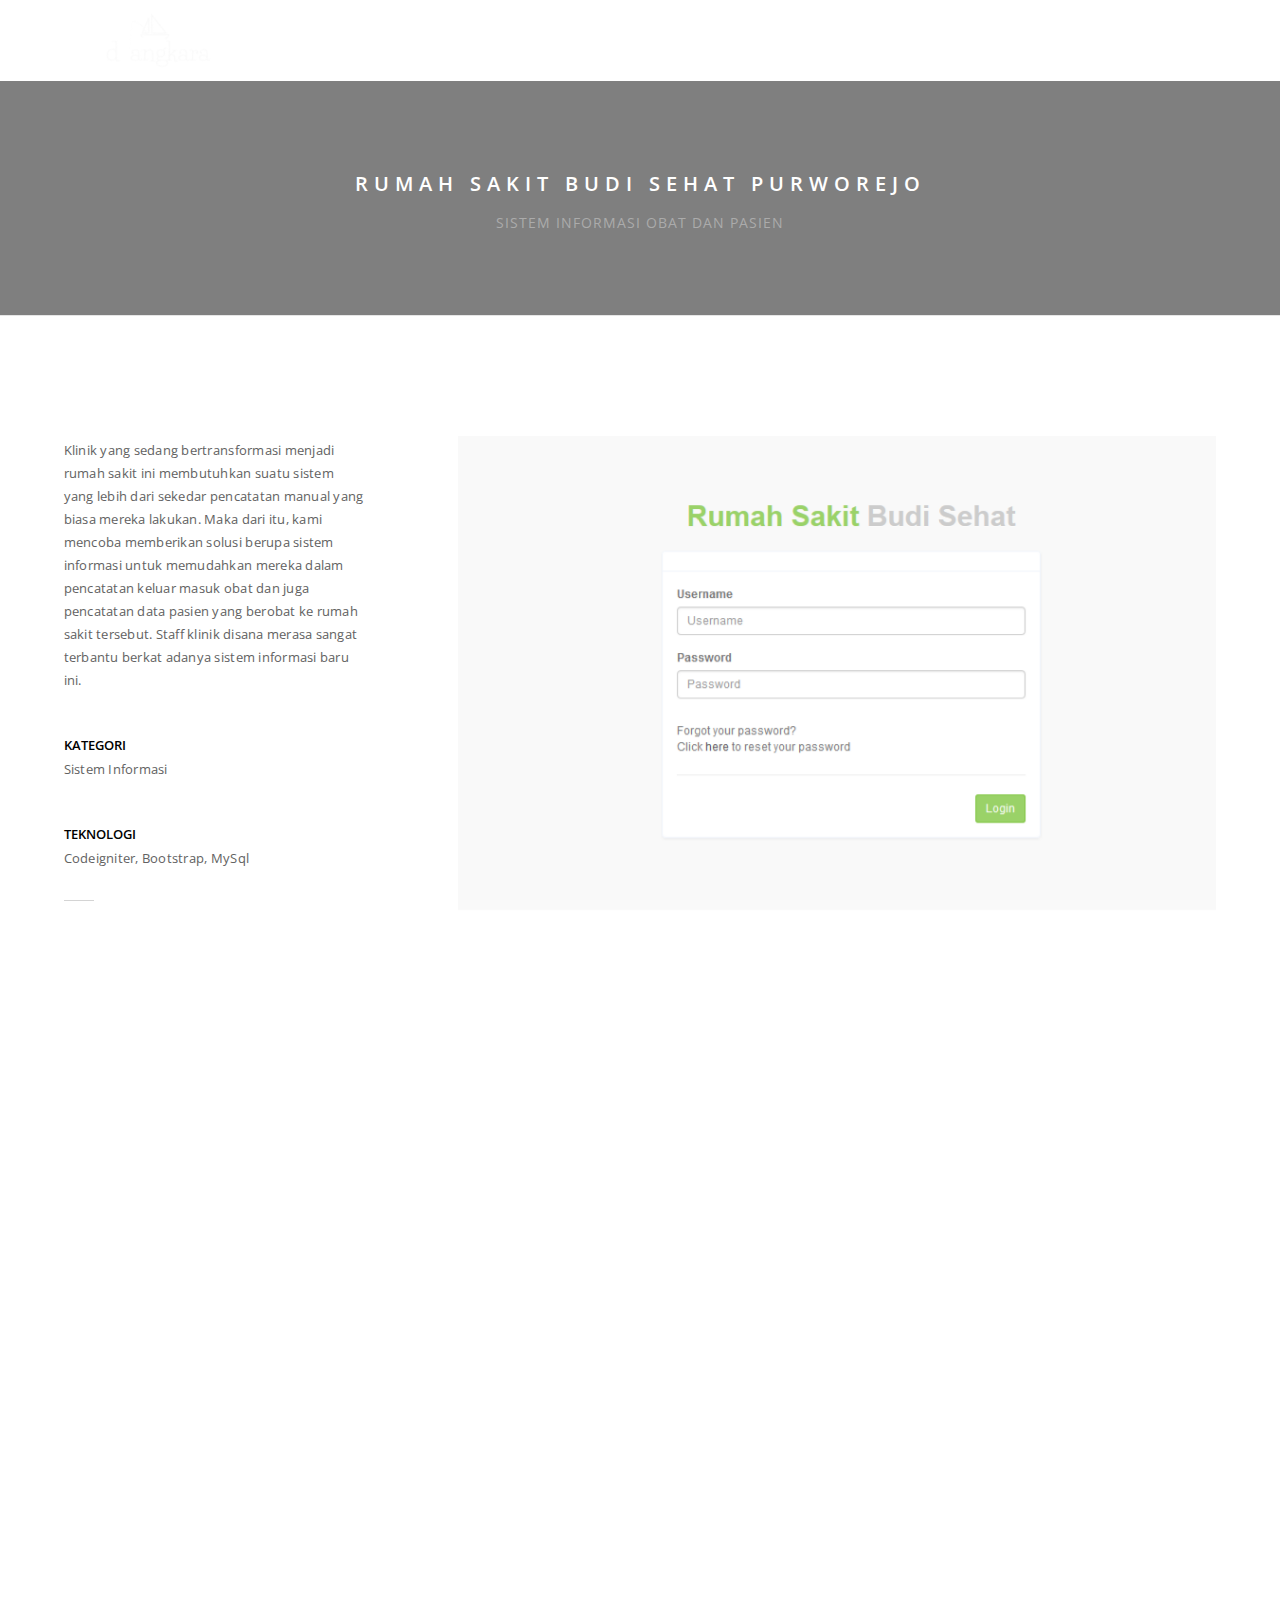
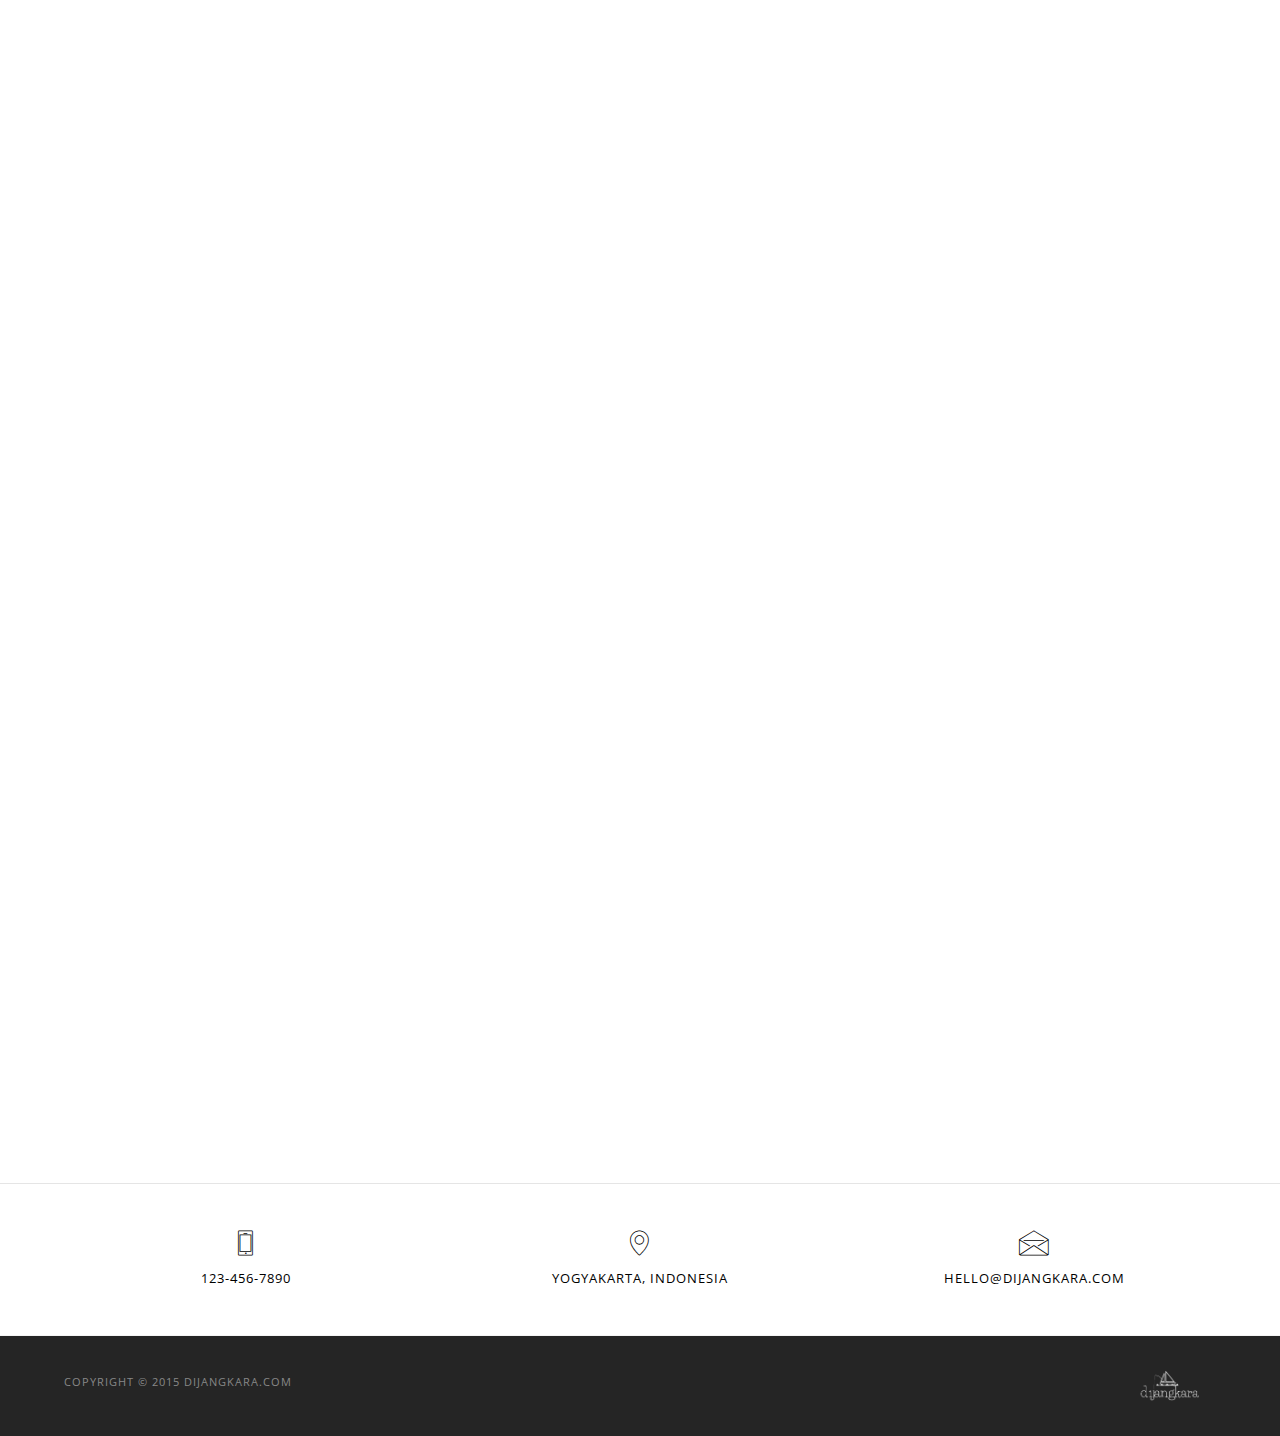
<file: klinik.html>
<!doctype html>
<html class="no-js" lang="en">
    <head>
        <title>Dijangkara • Digital Kreatif Studio</title>
        <meta name="description" content="dijangkara • Digital Kreatif Studio">
        <meta name="keywords" content="">
        <meta charset="utf-8">
        <meta name="author" content="dijangkara">
        <meta name="viewport" content="width=device-width,initial-scale=1.0,maximum-scale=1" />
        <!-- favicon -->
        <link rel="apple-touch-icon" sizes="57x57" href="/apple-icon-57x57.png">
        <link rel="apple-touch-icon" sizes="60x60" href="/apple-icon-60x60.png">
        <link rel="apple-touch-icon" sizes="72x72" href="/apple-icon-72x72.png">
        <link rel="apple-touch-icon" sizes="76x76" href="/apple-icon-76x76.png">
        <link rel="apple-touch-icon" sizes="114x114" href="/apple-icon-114x114.png">
        <link rel="apple-touch-icon" sizes="120x120" href="/apple-icon-120x120.png">
        <link rel="apple-touch-icon" sizes="144x144" href="/apple-icon-144x144.png">
        <link rel="apple-touch-icon" sizes="152x152" href="/apple-icon-152x152.png">
        <link rel="apple-touch-icon" sizes="180x180" href="/apple-icon-180x180.png">
        <link rel="icon" type="image/png" sizes="192x192"  href="/android-icon-192x192.png">
        <link rel="icon" type="image/png" sizes="32x32" href="/favicon-32x32.png">
        <link rel="icon" type="image/png" sizes="96x96" href="/favicon-96x96.png">
        <link rel="icon" type="image/png" sizes="16x16" href="/favicon-16x16.png">
        <link rel="manifest" href="/manifest.json">
        <meta name="msapplication-TileColor" content="#ffffff">
        <meta name="msapplication-TileImage" content="/ms-icon-144x144.png">
        <meta name="theme-color" content="#ffffff">
        <!-- animation -->
        <link rel="stylesheet" href="css/animate.css" />
        <!-- bootstrap -->
        <link rel="stylesheet" href="css/bootstrap.css" />
        <!-- et line icon -->
        <link rel="stylesheet" href="css/et-line-icons.css" />
        <!-- font-awesome icon -->
        <link rel="stylesheet" href="css/font-awesome.min.css" />
        <!-- revolution slider -->
        <link rel="stylesheet" href="css/extralayers.css" />
        <link rel="stylesheet" href="css/settings.css" />
        <!-- magnific popup -->
        <link rel="stylesheet" href="css/magnific-popup.css" />
        <!-- owl carousel -->
        <link rel="stylesheet" href="css/owl.carousel.css" />
        <link rel="stylesheet" href="css/owl.transitions.css" />
        <link rel="stylesheet" href="css/full-slider.css" />
        <!-- text animation -->
        <link rel="stylesheet" href="css/text-effect.css" />
        <!-- common -->
        <link rel="stylesheet" href="css/style.css" />
        <!-- responsive -->
        <link rel="stylesheet" href="css/responsive.css" />
        <!--[if IE]>
            <link rel="stylesheet" href="css/style-ie.css" />
        <![endif]-->
        <!--[if IE]>
            <script src="js/html5shiv.js"></script>
        <![endif]-->

    </head>
    <body>
        <!-- navigation panel -->
        <nav class="navbar navbar-default navbar-fixed-top nav-transparent overlay-nav sticky-nav nav-white nav-border-bottom" role="navigation">
            <div class="container">
                <div class="row">
                    <!-- logo -->
                    <div class="col-md-2 pull-left">
                        <a class="logo-light" href="index.html"><img alt="" src="images/dijangkara-white.png" class="logo" /></a>
                        <a class="logo-dark" href="index.html"><img alt="" src="images/dijangkara-black.png" class="logo" /></a>
                    </div>
                    <!-- end logo -->
                    <!-- toggle navigation -->
                    <div class="navbar-header col-sm-8 col-xs-2 pull-right">
                        <button type="button" class="navbar-toggle" data-toggle="collapse" data-target=".navbar-collapse"> <span class="sr-only">Toggle navigation</span> <span class="icon-bar"></span> <span class="icon-bar"></span> <span class="icon-bar"></span> </button>
                    </div>
                    <!-- toggle navigation end -->
                    <!-- main menu -->
                    <div class="col-md-8 no-padding-right accordion-menu text-right">
                        <div class="navbar-collapse collapse">
                            <ul id="accordion" class="nav navbar-nav navbar-right panel-group">
                                <!-- menu item -->
                                <li class="panel">
                                    <a href="#" >Beranda</a>
                                </li>
                                <li class="panel">
                                    <a href="#portofolio" >Portofolio</a>
                                </li>
                                <li class="panel">
                                    <a href="#about-us" >Tentang Kami</a>
                                </li>
                                <li class="panel">
                                    <a href="#new-project" >Kontak</a>
                                </li>
                                <!-- end menu item -->
                            </ul>
                        </div>
                    </div>
                    <!-- end main menu -->
                </div>
            </div>
        </nav>
        <!-- end navigation panel -->

        <!-- head section -->
        <section class="page-title content-top-margin border-bottom parallax3 parallax-fix">
            <div class="opacity-light bg-black"></div>
            <img class="parallax-background-img" src="http://placehold.it/1920x1080" alt="" />
            <div class="container">
                <div class="row">
                    <div class="col-md-12 col-sm-12 text-center animated fadeInUp">
                        <!-- page title -->
                        <h1 class="white-text">Rumah Sakit Budi Sehat Purworejo</h1>
                        <!-- end page title -->
                        <!-- page title tagline -->
                        <span class="text-uppercase light-gray-text">Sistem Informasi Obat dan Pasien<span>
                        <!-- end title tagline -->
                    </div>
                </div>
            </div>
        </section>
        <!-- end head section -->

        <!-- content section -->
        <section class="content-section">
            <div class="container">
                <div class="row">
                    <div class="col-md-4 col-sm-6 xs-margin-bottom-ten">
                        <div class="col-md-10 col-sm-12 no-padding wow fadeInUp">
                            <h6 class="black-text no-margin-top margin-one no-letter-spacing"><strong></strong></h6>
                            <p>Klinik yang sedang bertransformasi menjadi rumah sakit ini membutuhkan suatu sistem yang lebih dari sekedar pencatatan manual yang biasa mereka lakukan. Maka dari itu, kami mencoba memberikan solusi berupa sistem informasi untuk memudahkan mereka dalam pencatatan keluar masuk obat dan juga pencatatan data pasien yang berobat ke rumah sakit tersebut. Staff klinik disana merasa sangat terbantu berkat adanya sistem informasi baru ini.</p><br>
                            <h6 class="black-text no-margin-top margin-one no-letter-spacing"><strong>Kategori</strong></h6>
                            <p>Sistem Informasi</p><br>
                            <h6 class="black-text no-margin-top margin-one no-letter-spacing"><strong>Teknologi</strong></h6>
                            <p>Codeigniter, Bootstrap, MySql</p>
                            <div class="thin-separator-line bg-mid-gray margin-ten no-margin-lr"></div>
                        </div>
                    </div>
                    <div class="col-md-8 col-sm-6">
                        <img src="images/portofolio/klinik/login.png" class="project-img-gallery no-padding-top wow fadeInUp" alt=""/>
                        <img src="images/portofolio/klinik/admin1.png" class="project-img-gallery wow fadeInUp" alt=""/>
                        <img src="images/portofolio/klinik/admin2.png" class="project-img-gallery no-padding-bottom wow fadeInUp" alt=""/>
                        <img src="images/portofolio/klinik/gudang1.png" class="project-img-gallery no-padding-bottom wow fadeInUp" alt=""/>
                    </div>
                </div>
            </div>
        </section>
        <!-- end content section -->

        <!-- new project section -->
        <section id="new-project" class="new-project wow fadeIn">
            <div class="container">
                <div class="row center-col text-center">
                    <h5 class="wow fadeInDown">We'd love to hear about your project.</h5>
                </div>
            </div>
        </section>
        <!-- end new project section -->

        <!-- footer -->
        <footer>
            <div class=" bg-white footer-top">
                <div class="container">
                    <div class="row margin-four">
                        <!-- phone -->
                        <div class="col-md-4 col-sm-4 text-center"><i class="icon-phone small-icon black-text"></i><h6 class="black-text margin-two no-margin-bottom">123-456-7890</h6></div>
                        <!-- end phone -->
                        <!-- address -->
                        <div class="col-md-4 col-sm-4 text-center"><i class="icon-map-pin small-icon black-text"></i><h6 class="black-text margin-two no-margin-bottom">Yogyakarta, Indonesia</h6></div>
                        <!-- end address -->
                        <!-- email -->
                        <div class="col-md-4 col-sm-4 text-center"><i class="icon-envelope small-icon black-text"></i><h6 class="margin-two no-margin-bottom"><a href="mailto:no-reply@domain.com" class="black-text">hello@dijangkara.com</a></h6></div>
                        <!-- end email -->
                    </div>
                </div>
            </div>
            <div class="container-fluid bg-dark-gray footer-bottom">
                <div class="container">
                    <div class="row margin-three">
                        <!-- copyright -->
                        <div class="col-md-6 col-sm-6 col-xs-12 copyright text-left letter-spacing-1 xs-text-center xs-margin-bottom-one">
                            Copyright &copy; 2015 Dijangkara.com
                        </div>
                        <!-- end copyright -->
                        <!-- logo -->
                        <div class="col-md-6 col-sm-6 col-xs-12 footer-logo text-right xs-text-center">
                            <a href="index.html"><img src="images/dijangkara-white.png" alt="" /></a>
                        </div>
                        <!-- end logo -->
                    </div>
                </div>
            </div>
            <!-- scroll to top -->
            <a href="javascript:;" class="scrollToTop"><i class="fa fa-angle-up"></i></a>
            <!-- scroll to top End... -->
        </footer>
        <!-- end footer -->

        <!-- javascript libraries -->
        <script type="text/javascript" src="js/jquery.min.js"></script>
        <script type="text/javascript" src="js/modernizr.js"></script>
        <script type="text/javascript" src="js/bootstrap.js"></script>
        <script type="text/javascript" src="js/bootstrap-hover-dropdown.js"></script>
        <script type="text/javascript" src="js/jquery.easing.1.3.js"></script>
        <script type="text/javascript" src="js/skrollr.min.js"></script>
        <script type="text/javascript" src="js/smooth-scroll.js"></script>
        <!-- animation -->
        <script type="text/javascript" src="js/wow.min.js"></script>
        <!-- page scroll -->
        <script type="text/javascript" src="js/page-scroll.js"></script>
        <!-- easy piechart-->
        <script type="text/javascript" src="js/jquery.easypiechart.js"></script>
        <!-- parallax -->
        <script type="text/javascript" src="js/jquery.parallax-1.1.3.js"></script>
        <!--portfolio with shorting tab -->
        <script type="text/javascript" src="js/jquery.isotope.min.js"></script>
        <!-- owl slider  -->
        <script type="text/javascript" src="js/owl.carousel.min.js"></script>
        <!-- magnific popup  -->
        <script type="text/javascript" src="js/jquery.magnific-popup.min.js"></script>
        <script type="text/javascript" src="js/popup-gallery.js"></script>
        <!-- text effect  -->
        <script type="text/javascript" src="js/text-effect.js"></script>
        <!-- revolution slider  -->
        <script type="text/javascript" src="js/jquery.tools.min.js"></script>
        <script type="text/javascript" src="js/jquery.revolution.js"></script>
        <!-- counter  -->
        <script type="text/javascript" src="js/counter.js"></script>
        <!-- fit videos  -->
        <script type="text/javascript" src="js/jquery.fitvids.js"></script>
        <!-- imagesloaded  -->
        <script type="text/javascript" src="js/imagesloaded.pkgd.min.js"></script>
        <!-- setting -->
        <script type="text/javascript" src="js/main.js"></script>
    </body>
</html>
</file>
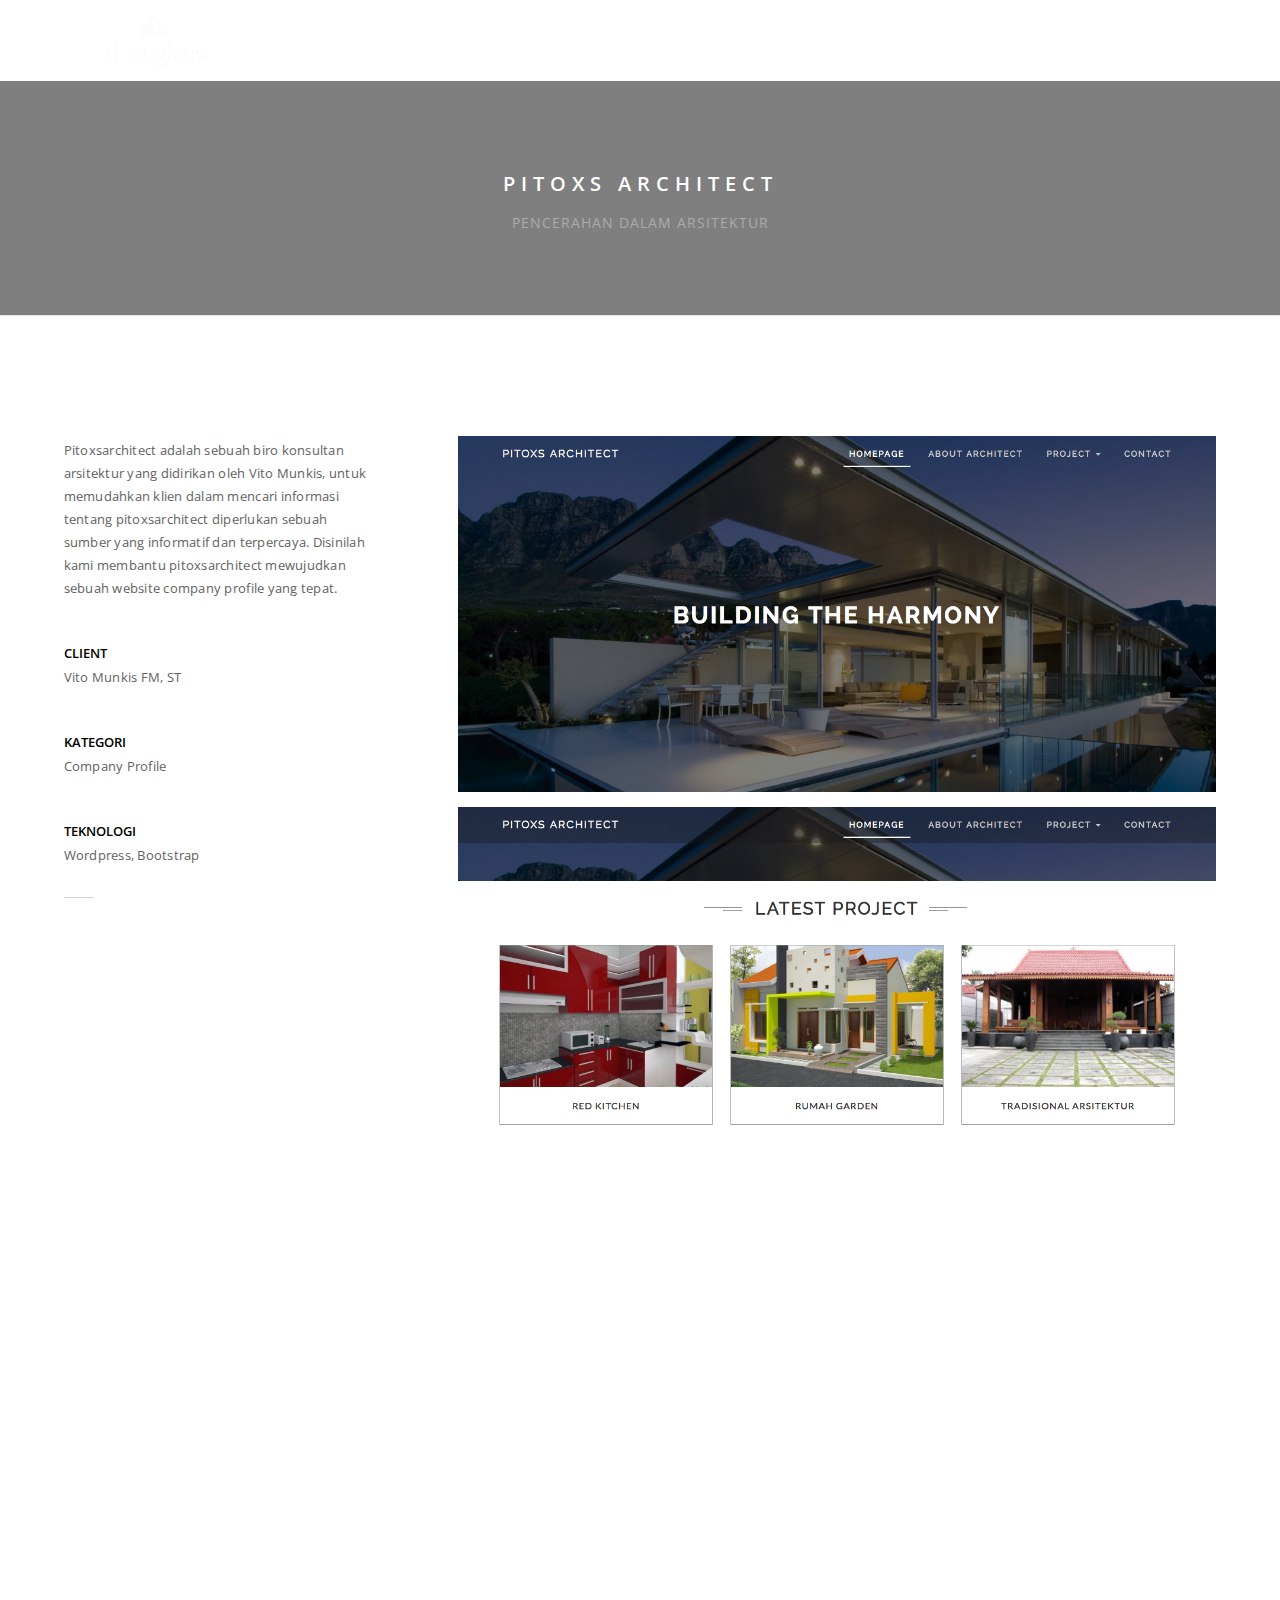
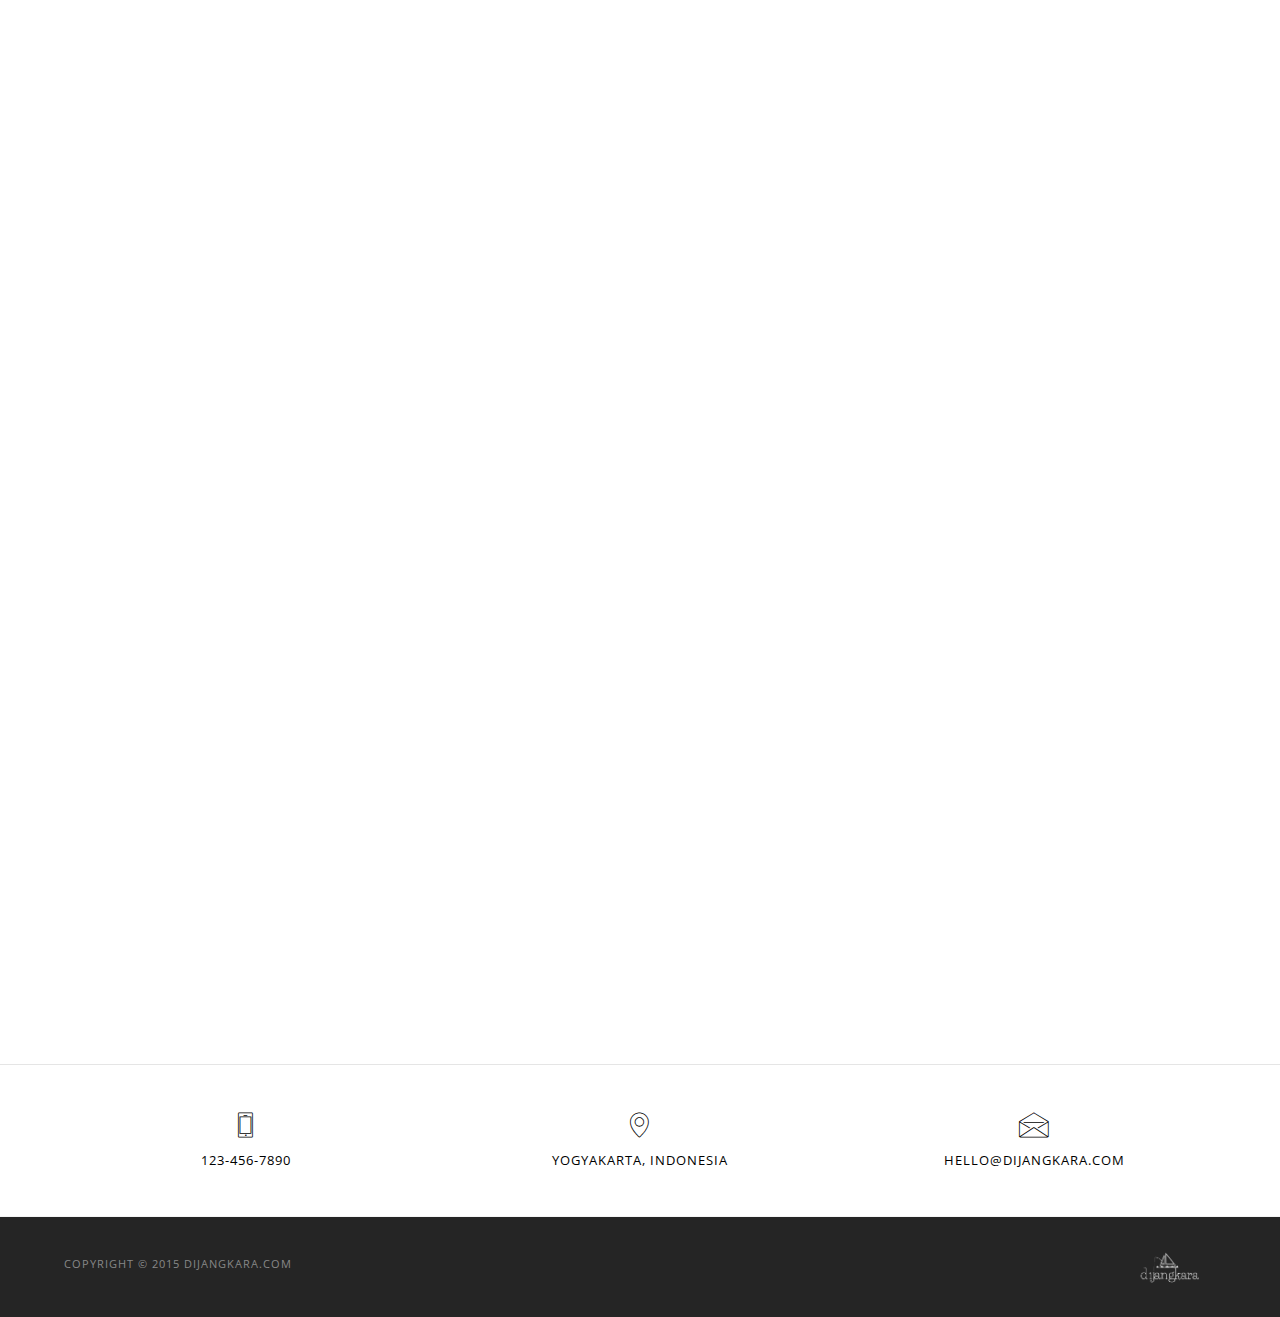
<file: pitoxs.html>
<!doctype html>
<html class="no-js" lang="en">
    <head>
        <title>Dijangkara • Digital Kreatif Studio</title>
        <meta name="description" content="dijangkara • Digital Kreatif Studio">
        <meta name="keywords" content="">
        <meta charset="utf-8">
        <meta name="author" content="dijangkara">
        <meta name="viewport" content="width=device-width,initial-scale=1.0,maximum-scale=1" />
        <!-- favicon -->
        <link rel="apple-touch-icon" sizes="57x57" href="/apple-icon-57x57.png">
        <link rel="apple-touch-icon" sizes="60x60" href="/apple-icon-60x60.png">
        <link rel="apple-touch-icon" sizes="72x72" href="/apple-icon-72x72.png">
        <link rel="apple-touch-icon" sizes="76x76" href="/apple-icon-76x76.png">
        <link rel="apple-touch-icon" sizes="114x114" href="/apple-icon-114x114.png">
        <link rel="apple-touch-icon" sizes="120x120" href="/apple-icon-120x120.png">
        <link rel="apple-touch-icon" sizes="144x144" href="/apple-icon-144x144.png">
        <link rel="apple-touch-icon" sizes="152x152" href="/apple-icon-152x152.png">
        <link rel="apple-touch-icon" sizes="180x180" href="/apple-icon-180x180.png">
        <link rel="icon" type="image/png" sizes="192x192"  href="/android-icon-192x192.png">
        <link rel="icon" type="image/png" sizes="32x32" href="/favicon-32x32.png">
        <link rel="icon" type="image/png" sizes="96x96" href="/favicon-96x96.png">
        <link rel="icon" type="image/png" sizes="16x16" href="/favicon-16x16.png">
        <link rel="manifest" href="/manifest.json">
        <meta name="msapplication-TileColor" content="#ffffff">
        <meta name="msapplication-TileImage" content="/ms-icon-144x144.png">
        <meta name="theme-color" content="#ffffff">
        <!-- animation -->
        <link rel="stylesheet" href="css/animate.css" />
        <!-- bootstrap -->
        <link rel="stylesheet" href="css/bootstrap.css" />
        <!-- et line icon -->
        <link rel="stylesheet" href="css/et-line-icons.css" />
        <!-- font-awesome icon -->
        <link rel="stylesheet" href="css/font-awesome.min.css" />
        <!-- revolution slider -->
        <link rel="stylesheet" href="css/extralayers.css" />
        <link rel="stylesheet" href="css/settings.css" />
        <!-- magnific popup -->
        <link rel="stylesheet" href="css/magnific-popup.css" />
        <!-- owl carousel -->
        <link rel="stylesheet" href="css/owl.carousel.css" />
        <link rel="stylesheet" href="css/owl.transitions.css" />
        <link rel="stylesheet" href="css/full-slider.css" />
        <!-- text animation -->
        <link rel="stylesheet" href="css/text-effect.css" />
        <!-- common -->
        <link rel="stylesheet" href="css/style.css" />
        <!-- responsive -->
        <link rel="stylesheet" href="css/responsive.css" />
        <!--[if IE]>
            <link rel="stylesheet" href="css/style-ie.css" />
        <![endif]-->
        <!--[if IE]>
            <script src="js/html5shiv.js"></script>
        <![endif]-->

    </head>
    <body>
        <!-- navigation panel -->
        <nav class="navbar navbar-default navbar-fixed-top nav-transparent overlay-nav sticky-nav nav-white nav-border-bottom" role="navigation">
            <div class="container">
                <div class="row">
                    <!-- logo -->
                    <div class="col-md-2 pull-left">
                        <a class="logo-light" href="index.html"><img alt="" src="images/dijangkara-white.png" class="logo" /></a>
                        <a class="logo-dark" href="index.html"><img alt="" src="images/dijangkara-black.png" class="logo" /></a>
                    </div>
                    <!-- end logo -->
                    <!-- toggle navigation -->
                    <div class="navbar-header col-sm-8 col-xs-2 pull-right">
                        <button type="button" class="navbar-toggle" data-toggle="collapse" data-target=".navbar-collapse"> <span class="sr-only">Toggle navigation</span> <span class="icon-bar"></span> <span class="icon-bar"></span> <span class="icon-bar"></span> </button>
                    </div>
                    <!-- toggle navigation end -->
                    <!-- main menu -->
                    <div class="col-md-8 no-padding-right accordion-menu text-right">
                        <div class="navbar-collapse collapse">
                            <ul id="accordion" class="nav navbar-nav navbar-right panel-group">
                                <!-- menu item -->
                                <li class="panel">
                                    <a href="#" >Beranda</a>
                                </li>
                                <li class="panel">
                                    <a href="#portofolio" >Portofolio</a>
                                </li>
                                <li class="panel">
                                    <a href="#about-us" >Tentang Kami</a>
                                </li>
                                <li class="panel">
                                    <a href="#new-project" >Kontak</a>
                                </li>
                                <!-- end menu item -->
                            </ul>
                        </div>
                    </div>
                    <!-- end main menu -->
                </div>
            </div>
        </nav>
        <!-- end navigation panel -->

        <!-- head section -->
        <section class="page-title content-top-margin border-bottom parallax3 parallax-fix">
            <div class="opacity-light bg-black"></div>
            <img class="parallax-background-img" src="http://placehold.it/1920x1080" alt="" />
            <div class="container">
                <div class="row">
                    <div class="col-md-12 col-sm-12 text-center animated fadeInUp">
                        <!-- page title -->
                        <h1 class="white-text">Pitoxs Architect</h1>
                        <!-- end page title -->
                        <!-- page title tagline -->
                        <span class="text-uppercase light-gray-text">Pencerahan dalam Arsitektur<span>
                        <!-- end title tagline -->
                    </div>
                </div>
            </div>
        </section>
        <!-- end head section -->

        <!-- content section -->
        <section class="content-section">
            <div class="container">
                <div class="row">
                    <div class="col-md-4 col-sm-6 xs-margin-bottom-ten">
                        <div class="col-md-10 col-sm-12 no-padding wow fadeInUp">
                            <h6 class="black-text no-margin-top margin-one no-letter-spacing"><strong></strong></h6>
                            <p>Pitoxsarchitect adalah sebuah biro konsultan arsitektur yang didirikan oleh Vito Munkis, untuk memudahkan klien dalam mencari informasi tentang pitoxsarchitect diperlukan sebuah sumber yang informatif dan terpercaya. Disinilah kami membantu pitoxsarchitect mewujudkan sebuah website company profile yang tepat.</p><br>
                            <h6 class="black-text no-margin-top margin-one no-letter-spacing"><strong>Client</strong></h6>
                            <p>Vito Munkis FM, ST</p><br>
                            <h6 class="black-text no-margin-top margin-one no-letter-spacing"><strong>Kategori</strong></h6>
                            <p>Company Profile</p><br>
                            <h6 class="black-text no-margin-top margin-one no-letter-spacing"><strong>Teknologi</strong></h6>
                            <p>Wordpress, Bootstrap</p>
                            <div class="thin-separator-line bg-mid-gray margin-ten no-margin-lr"></div>
                        </div>
                    </div>
                    <div class="col-md-8 col-sm-6">
                        <img src="images/portofolio/pitoxs/home.png" class="project-img-gallery no-padding-top wow fadeInUp" alt=""/>
                        <img src="images/portofolio/pitoxs/home1.png" class="project-img-gallery no-padding-top wow fadeInUp" alt=""/>
                        <img src="images/portofolio/pitoxs/home2.png" class="project-img-gallery no-padding-top wow fadeInUp" alt=""/>
                        <img src="images/portofolio/pitoxs/home3.png" class="project-img-gallery no-padding-top wow fadeInUp" alt=""/>
                        <img src="images/portofolio/pitoxs/home4.png" class="project-img-gallery no-padding-top wow fadeInUp" alt=""/>
                    </div>
                </div>
            </div>
        </section>
        <!-- end content section -->

        <!-- new project section -->
        <section id="new-project" class="new-project wow fadeIn">
            <div class="container">
                <div class="row center-col text-center">
                    <h5 class="wow fadeInDown">We'd love to hear about your project.</h5>
                </div>
            </div>
        </section>
        <!-- end new project section -->

        <!-- footer -->
        <footer>
            <div class=" bg-white footer-top">
                <div class="container">
                    <div class="row margin-four">
                        <!-- phone -->
                        <div class="col-md-4 col-sm-4 text-center"><i class="icon-phone small-icon black-text"></i><h6 class="black-text margin-two no-margin-bottom">123-456-7890</h6></div>
                        <!-- end phone -->
                        <!-- address -->
                        <div class="col-md-4 col-sm-4 text-center"><i class="icon-map-pin small-icon black-text"></i><h6 class="black-text margin-two no-margin-bottom">Yogyakarta, Indonesia</h6></div>
                        <!-- end address -->
                        <!-- email -->
                        <div class="col-md-4 col-sm-4 text-center"><i class="icon-envelope small-icon black-text"></i><h6 class="margin-two no-margin-bottom"><a href="mailto:no-reply@domain.com" class="black-text">hello@dijangkara.com</a></h6></div>
                        <!-- end email -->
                    </div>
                </div>
            </div>
            <div class="container-fluid bg-dark-gray footer-bottom">
                <div class="container">
                    <div class="row margin-three">
                        <!-- copyright -->
                        <div class="col-md-6 col-sm-6 col-xs-12 copyright text-left letter-spacing-1 xs-text-center xs-margin-bottom-one">
                            Copyright &copy; 2015 Dijangkara.com
                        </div>
                        <!-- end copyright -->
                        <!-- logo -->
                        <div class="col-md-6 col-sm-6 col-xs-12 footer-logo text-right xs-text-center">
                            <a href="index.html"><img src="images/dijangkara-white.png" alt="" /></a>
                        </div>
                        <!-- end logo -->
                    </div>
                </div>
            </div>
            <!-- scroll to top -->
            <a href="javascript:;" class="scrollToTop"><i class="fa fa-angle-up"></i></a>
            <!-- scroll to top End... -->
        </footer>
        <!-- end footer -->

        <!-- javascript libraries -->
        <script type="text/javascript" src="js/jquery.min.js"></script>
        <script type="text/javascript" src="js/modernizr.js"></script>
        <script type="text/javascript" src="js/bootstrap.js"></script>
        <script type="text/javascript" src="js/bootstrap-hover-dropdown.js"></script>
        <script type="text/javascript" src="js/jquery.easing.1.3.js"></script>
        <script type="text/javascript" src="js/skrollr.min.js"></script>
        <script type="text/javascript" src="js/smooth-scroll.js"></script>
        <!-- animation -->
        <script type="text/javascript" src="js/wow.min.js"></script>
        <!-- page scroll -->
        <script type="text/javascript" src="js/page-scroll.js"></script>
        <!-- easy piechart-->
        <script type="text/javascript" src="js/jquery.easypiechart.js"></script>
        <!-- parallax -->
        <script type="text/javascript" src="js/jquery.parallax-1.1.3.js"></script>
        <!--portfolio with shorting tab -->
        <script type="text/javascript" src="js/jquery.isotope.min.js"></script>
        <!-- owl slider  -->
        <script type="text/javascript" src="js/owl.carousel.min.js"></script>
        <!-- magnific popup  -->
        <script type="text/javascript" src="js/jquery.magnific-popup.min.js"></script>
        <script type="text/javascript" src="js/popup-gallery.js"></script>
        <!-- text effect  -->
        <script type="text/javascript" src="js/text-effect.js"></script>
        <!-- revolution slider  -->
        <script type="text/javascript" src="js/jquery.tools.min.js"></script>
        <script type="text/javascript" src="js/jquery.revolution.js"></script>
        <!-- counter  -->
        <script type="text/javascript" src="js/counter.js"></script>
        <!-- fit videos  -->
        <script type="text/javascript" src="js/jquery.fitvids.js"></script>
        <!-- imagesloaded  -->
        <script type="text/javascript" src="js/imagesloaded.pkgd.min.js"></script>
        <!-- setting -->
        <script type="text/javascript" src="js/main.js"></script>
    </body>
</html>
</file>
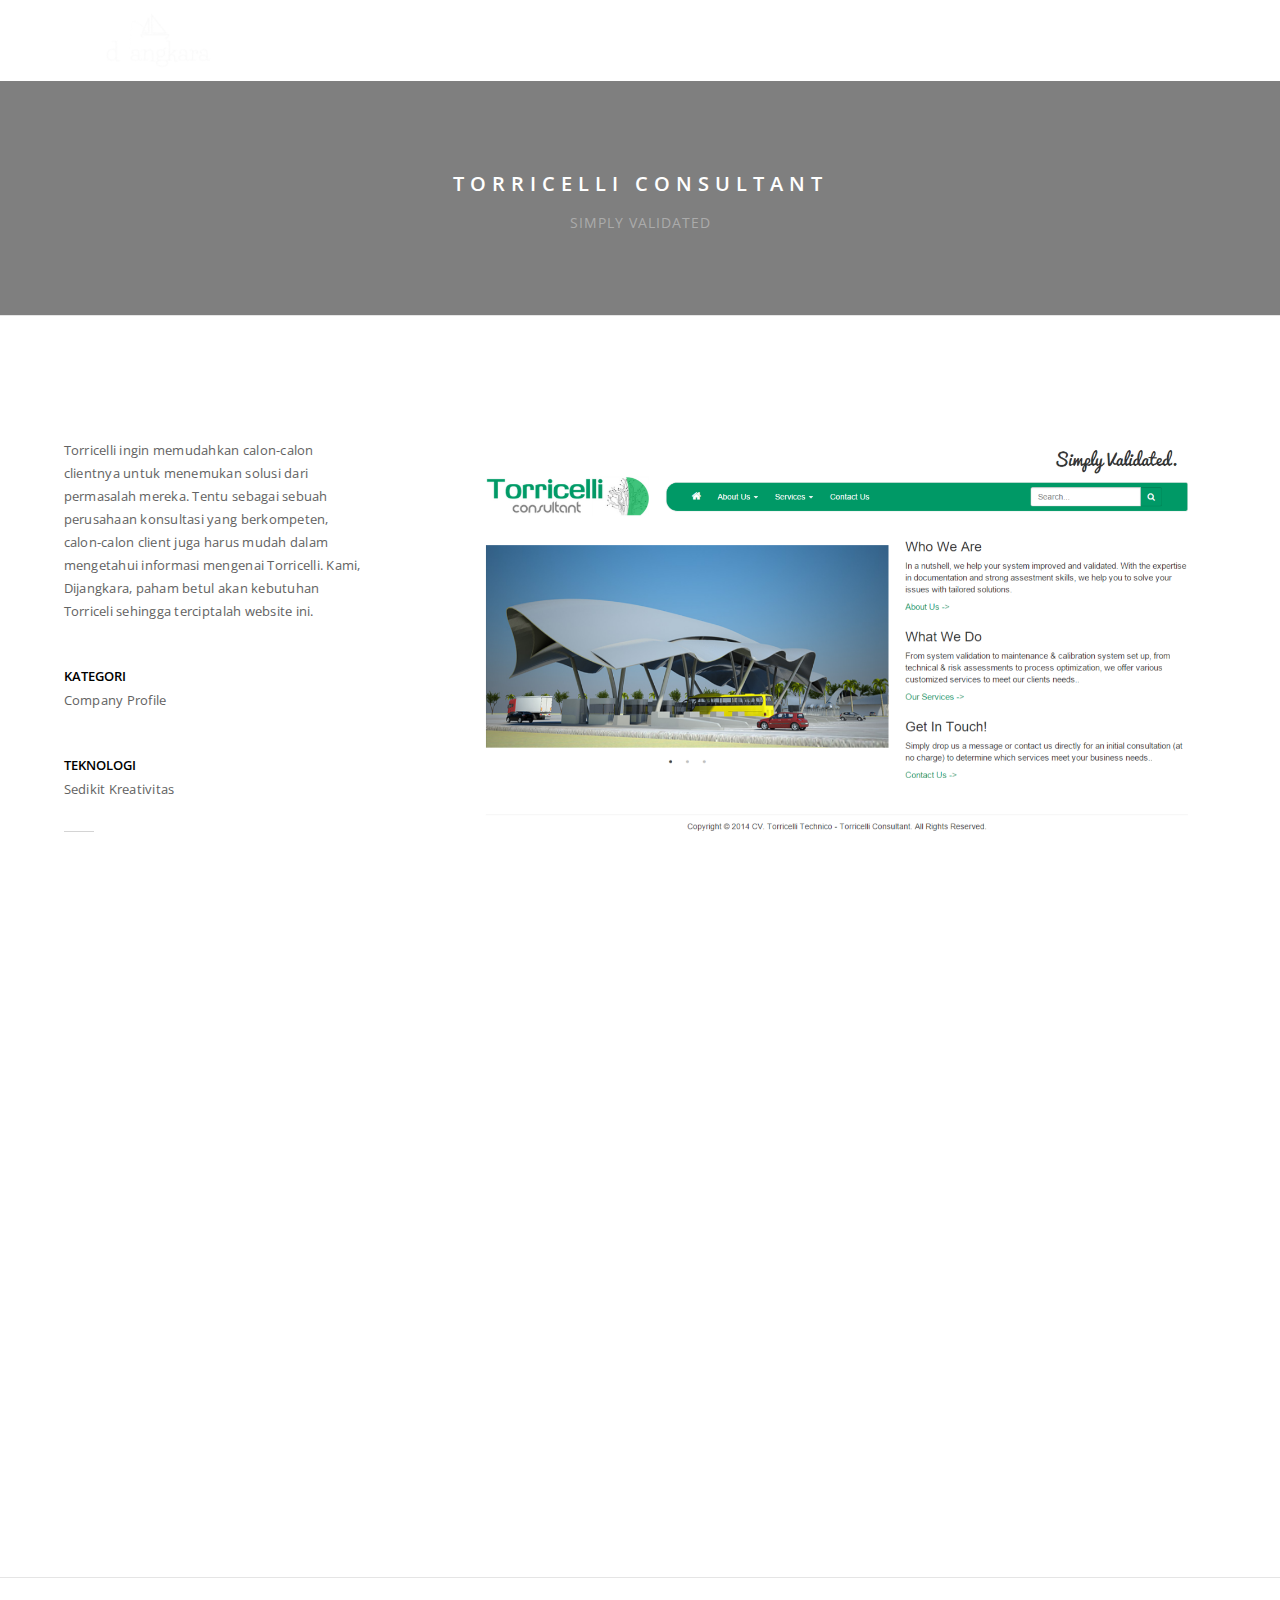
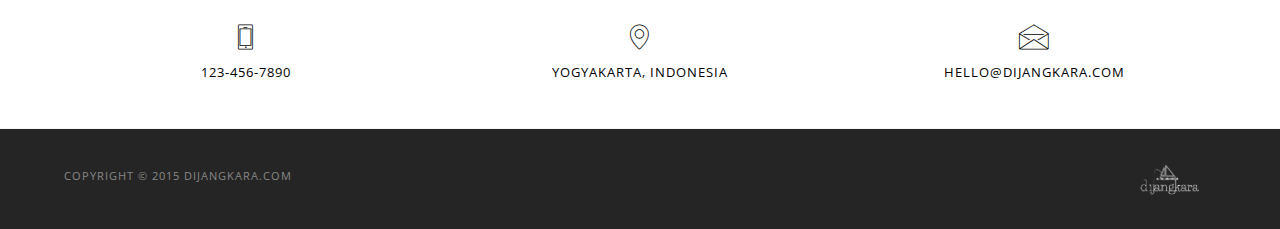
<file: torricelli.html>
<!doctype html>
<html class="no-js" lang="en">
    <head>
        <title>Dijangkara • Digital Kreatif Studio</title>
        <meta name="description" content="dijangkara • Digital Kreatif Studio">
        <meta name="keywords" content="">
        <meta charset="utf-8">
        <meta name="author" content="dijangkara">
        <meta name="viewport" content="width=device-width,initial-scale=1.0,maximum-scale=1" />
        <!-- favicon -->
        <link rel="apple-touch-icon" sizes="57x57" href="/apple-icon-57x57.png">
        <link rel="apple-touch-icon" sizes="60x60" href="/apple-icon-60x60.png">
        <link rel="apple-touch-icon" sizes="72x72" href="/apple-icon-72x72.png">
        <link rel="apple-touch-icon" sizes="76x76" href="/apple-icon-76x76.png">
        <link rel="apple-touch-icon" sizes="114x114" href="/apple-icon-114x114.png">
        <link rel="apple-touch-icon" sizes="120x120" href="/apple-icon-120x120.png">
        <link rel="apple-touch-icon" sizes="144x144" href="/apple-icon-144x144.png">
        <link rel="apple-touch-icon" sizes="152x152" href="/apple-icon-152x152.png">
        <link rel="apple-touch-icon" sizes="180x180" href="/apple-icon-180x180.png">
        <link rel="icon" type="image/png" sizes="192x192"  href="/android-icon-192x192.png">
        <link rel="icon" type="image/png" sizes="32x32" href="/favicon-32x32.png">
        <link rel="icon" type="image/png" sizes="96x96" href="/favicon-96x96.png">
        <link rel="icon" type="image/png" sizes="16x16" href="/favicon-16x16.png">
        <link rel="manifest" href="/manifest.json">
        <meta name="msapplication-TileColor" content="#ffffff">
        <meta name="msapplication-TileImage" content="/ms-icon-144x144.png">
        <meta name="theme-color" content="#ffffff">
        <!-- animation -->
        <link rel="stylesheet" href="css/animate.css" />
        <!-- bootstrap -->
        <link rel="stylesheet" href="css/bootstrap.css" />
        <!-- et line icon -->
        <link rel="stylesheet" href="css/et-line-icons.css" />
        <!-- font-awesome icon -->
        <link rel="stylesheet" href="css/font-awesome.min.css" />
        <!-- revolution slider -->
        <link rel="stylesheet" href="css/extralayers.css" />
        <link rel="stylesheet" href="css/settings.css" />
        <!-- magnific popup -->
        <link rel="stylesheet" href="css/magnific-popup.css" />
        <!-- owl carousel -->
        <link rel="stylesheet" href="css/owl.carousel.css" />
        <link rel="stylesheet" href="css/owl.transitions.css" />
        <link rel="stylesheet" href="css/full-slider.css" />
        <!-- text animation -->
        <link rel="stylesheet" href="css/text-effect.css" />
        <!-- common -->
        <link rel="stylesheet" href="css/style.css" />
        <!-- responsive -->
        <link rel="stylesheet" href="css/responsive.css" />
        <!--[if IE]>
            <link rel="stylesheet" href="css/style-ie.css" />
        <![endif]-->
        <!--[if IE]>
            <script src="js/html5shiv.js"></script>
        <![endif]-->

    </head>
    <body>
        <!-- navigation panel -->
        <nav class="navbar navbar-default navbar-fixed-top nav-transparent overlay-nav sticky-nav nav-white nav-border-bottom" role="navigation">
            <div class="container">
                <div class="row">
                    <!-- logo -->
                    <div class="col-md-2 pull-left">
                        <a class="logo-light" href="index.html"><img alt="" src="images/dijangkara-white.png" class="logo" /></a>
                        <a class="logo-dark" href="index.html"><img alt="" src="images/dijangkara-black.png" class="logo" /></a>
                    </div>
                    <!-- end logo -->
                    <!-- toggle navigation -->
                    <div class="navbar-header col-sm-8 col-xs-2 pull-right">
                        <button type="button" class="navbar-toggle" data-toggle="collapse" data-target=".navbar-collapse"> <span class="sr-only">Toggle navigation</span> <span class="icon-bar"></span> <span class="icon-bar"></span> <span class="icon-bar"></span> </button>
                    </div>
                    <!-- toggle navigation end -->
                    <!-- main menu -->
                    <div class="col-md-8 no-padding-right accordion-menu text-right">
                        <div class="navbar-collapse collapse">
                            <ul id="accordion" class="nav navbar-nav navbar-right panel-group">
                                <!-- menu item -->
                                <li class="panel">
                                    <a href="#" >Beranda</a>
                                </li>
                                <li class="panel">
                                    <a href="#portofolio" >Portofolio</a>
                                </li>
                                <li class="panel">
                                    <a href="#about-us" >Tentang Kami</a>
                                </li>
                                <li class="panel">
                                    <a href="#new-project" >Kontak</a>
                                </li>
                                <!-- end menu item -->
                            </ul>
                        </div>
                    </div>
                    <!-- end main menu -->
                </div>
            </div>
        </nav>
        <!-- end navigation panel -->

        <!-- head section -->
        <section class="page-title content-top-margin border-bottom parallax3 parallax-fix">
            <div class="opacity-light bg-black"></div>
            <img class="parallax-background-img" src="http://placehold.it/1920x1080" alt="" />
            <div class="container">
                <div class="row">
                    <div class="col-md-12 col-sm-12 text-center animated fadeInUp">
                        <!-- page title -->
                        <h1 class="white-text">Torricelli Consultant</h1>
                        <!-- end page title -->
                        <!-- page title tagline -->
                        <span class="text-uppercase light-gray-text">Simply Validated</span>
                        <!-- end title tagline -->
                    </div>
                </div>
            </div>
        </section>
        <!-- end head section -->

        <!-- content section -->
        <section class="content-section">
            <div class="container">
                <div class="row">
                    <div class="col-md-4 col-sm-6 xs-margin-bottom-ten">
                        <div class="col-md-10 col-sm-12 no-padding wow fadeInUp">
                            <h6 class="black-text no-margin-top margin-one no-letter-spacing"><strong></strong></h6>
                            <p>Torricelli ingin memudahkan calon-calon clientnya untuk menemukan solusi dari permasalah mereka. Tentu sebagai sebuah perusahaan konsultasi yang berkompeten, calon-calon client juga harus mudah dalam mengetahui informasi mengenai Torricelli. Kami, Dijangkara, paham betul akan kebutuhan Torriceli sehingga terciptalah website ini.</p><br>
                            <h6 class="black-text no-margin-top margin-one no-letter-spacing"><strong>Kategori</strong></h6>
                            <p>Company Profile</p><br>
                            <h6 class="black-text no-margin-top margin-one no-letter-spacing"><strong>Teknologi</strong></h6>
                            <p>Sedikit Kreativitas</p>
                            <div class="thin-separator-line bg-mid-gray margin-ten no-margin-lr"></div>
                        </div>
                    </div>
                    <div class="col-md-8 col-sm-6">
                        <img src="images/portofolio/torricelli/image1.png" class="project-img-gallery no-padding-top wow fadeInUp" alt=""/>
                        <img src="images/portofolio/torricelli/image2.png" class="project-img-gallery no-padding-top wow fadeInUp" alt=""/>
                    </div>
                </div>
            </div>
        </section>
        <!-- end content section -->

        <!-- new project section -->
        <section id="new-project" class="new-project wow fadeIn">
            <div class="container">
                <div class="row center-col text-center">
                    <h5 class="wow fadeInDown">We'd love to hear about your project.</h5>
                </div>
            </div>
        </section>
        <!-- end new project section -->

        <!-- footer -->
        <footer>
            <div class=" bg-white footer-top">
                <div class="container">
                    <div class="row margin-four">
                        <!-- phone -->
                        <div class="col-md-4 col-sm-4 text-center"><i class="icon-phone small-icon black-text"></i><h6 class="black-text margin-two no-margin-bottom">123-456-7890</h6></div>
                        <!-- end phone -->
                        <!-- address -->
                        <div class="col-md-4 col-sm-4 text-center"><i class="icon-map-pin small-icon black-text"></i><h6 class="black-text margin-two no-margin-bottom">Yogyakarta, Indonesia</h6></div>
                        <!-- end address -->
                        <!-- email -->
                        <div class="col-md-4 col-sm-4 text-center"><i class="icon-envelope small-icon black-text"></i><h6 class="margin-two no-margin-bottom"><a href="mailto:no-reply@domain.com" class="black-text">hello@dijangkara.com</a></h6></div>
                        <!-- end email -->
                    </div>
                </div>
            </div>
            <div class="container-fluid bg-dark-gray footer-bottom">
                <div class="container">
                    <div class="row margin-three">
                        <!-- copyright -->
                        <div class="col-md-6 col-sm-6 col-xs-12 copyright text-left letter-spacing-1 xs-text-center xs-margin-bottom-one">
                            Copyright &copy; 2015 Dijangkara.com
                        </div>
                        <!-- end copyright -->
                        <!-- logo -->
                        <div class="col-md-6 col-sm-6 col-xs-12 footer-logo text-right xs-text-center">
                            <a href="index.html"><img src="images/dijangkara-white.png" alt="" /></a>
                        </div>
                        <!-- end logo -->
                    </div>
                </div>
            </div>
            <!-- scroll to top -->
            <a href="javascript:;" class="scrollToTop"><i class="fa fa-angle-up"></i></a>
            <!-- scroll to top End... -->
        </footer>
        <!-- end footer -->

        <!-- javascript libraries -->
        <script type="text/javascript" src="js/jquery.min.js"></script>
        <script type="text/javascript" src="js/modernizr.js"></script>
        <script type="text/javascript" src="js/bootstrap.js"></script>
        <script type="text/javascript" src="js/bootstrap-hover-dropdown.js"></script>
        <script type="text/javascript" src="js/jquery.easing.1.3.js"></script>
        <script type="text/javascript" src="js/skrollr.min.js"></script>
        <script type="text/javascript" src="js/smooth-scroll.js"></script>
        <!-- animation -->
        <script type="text/javascript" src="js/wow.min.js"></script>
        <!-- page scroll -->
        <script type="text/javascript" src="js/page-scroll.js"></script>
        <!-- easy piechart-->
        <script type="text/javascript" src="js/jquery.easypiechart.js"></script>
        <!-- parallax -->
        <script type="text/javascript" src="js/jquery.parallax-1.1.3.js"></script>
        <!--portfolio with shorting tab -->
        <script type="text/javascript" src="js/jquery.isotope.min.js"></script>
        <!-- owl slider  -->
        <script type="text/javascript" src="js/owl.carousel.min.js"></script>
        <!-- magnific popup  -->
        <script type="text/javascript" src="js/jquery.magnific-popup.min.js"></script>
        <script type="text/javascript" src="js/popup-gallery.js"></script>
        <!-- text effect  -->
        <script type="text/javascript" src="js/text-effect.js"></script>
        <!-- revolution slider  -->
        <script type="text/javascript" src="js/jquery.tools.min.js"></script>
        <script type="text/javascript" src="js/jquery.revolution.js"></script>
        <!-- counter  -->
        <script type="text/javascript" src="js/counter.js"></script>
        <!-- fit videos  -->
        <script type="text/javascript" src="js/jquery.fitvids.js"></script>
        <!-- imagesloaded  -->
        <script type="text/javascript" src="js/imagesloaded.pkgd.min.js"></script>
        <!-- setting -->
        <script type="text/javascript" src="js/main.js"></script>
    </body>
</html>
</file>
<file: css/et-line-icons.css>
@font-face {
	font-family: 'et-line';
	src:url('../fonts/et-line.eot');
	src:url('../fonts/et-line.eot?#iefix') format('embedded-opentype'),
		url('../fonts/et-line.woff') format('woff'),
		url('../fonts/et-line.ttf') format('truetype'),
		url('../fonts/et-line.svg#et-line') format('svg');
	font-weight: normal;
	font-style: normal;
}

/* Use the following CSS code if you want to use data attributes for inserting your icons */
[data-icon]:before {
	font-family: 'et-line';
	content: attr(data-icon);
	speak: none;
	font-weight: normal;
	font-variant: normal;
	text-transform: none;
	line-height: 1;
	-webkit-font-smoothing: antialiased;
	-moz-osx-font-smoothing: grayscale;
	display:inline-block;
}

/* Use the following CSS code if you want to have a class per icon */
/*
Instead of a list of all class selectors,
you can use the generic selector below, but it's slower:
[class*="icon-"] {
*/
.icon-mobile, .icon-laptop, .icon-desktop, .icon-tablet, .icon-phone, .icon-document, .icon-documents, .icon-search, .icon-clipboard, .icon-newspaper, .icon-notebook, .icon-book-open, .icon-browser, .icon-calendar, .icon-presentation, .icon-picture, .icon-pictures, .icon-video, .icon-camera, .icon-printer, .icon-toolbox, .icon-briefcase, .icon-wallet, .icon-gift, .icon-bargraph, .icon-grid, .icon-expand, .icon-focus, .icon-edit, .icon-adjustments, .icon-ribbon, .icon-hourglass, .icon-lock, .icon-megaphone, .icon-shield, .icon-trophy, .icon-flag, .icon-map, .icon-puzzle, .icon-basket, .icon-envelope, .icon-streetsign, .icon-telescope, .icon-gears, .icon-key, .icon-paperclip, .icon-attachment, .icon-pricetags, .icon-lightbulb, .icon-layers, .icon-pencil, .icon-tools, .icon-tools-2, .icon-scissors, .icon-paintbrush, .icon-magnifying-glass, .icon-circle-compass, .icon-linegraph, .icon-mic, .icon-strategy, .icon-beaker, .icon-caution, .icon-recycle, .icon-anchor, .icon-profile-male, .icon-profile-female, .icon-bike, .icon-wine, .icon-hotairballoon, .icon-globe, .icon-genius, .icon-map-pin, .icon-dial, .icon-chat, .icon-heart, .icon-cloud, .icon-upload, .icon-download, .icon-target, .icon-hazardous, .icon-piechart, .icon-speedometer, .icon-global, .icon-compass, .icon-lifesaver, .icon-clock, .icon-aperture, .icon-quote, .icon-scope, .icon-alarmclock, .icon-refresh, .icon-happy, .icon-sad, .icon-facebook, .icon-twitter, .icon-googleplus, .icon-rss, .icon-tumblr, .icon-linkedin, .icon-dribbble {
	font-family: 'et-line';
	speak: none;
	font-style: normal;
	font-weight: normal;
	font-variant: normal;
	text-transform: none;
	line-height: 1.1;
	-webkit-font-smoothing: antialiased;
	-moz-osx-font-smoothing: grayscale;
	display:inline-block;
}
.icon-mobile:before {
	content: "\e000";
}
.icon-laptop:before {
	content: "\e001";
}
.icon-desktop:before {
	content: "\e002";
}
.icon-tablet:before {
	content: "\e003";
}
.icon-phone:before {
	content: "\e004";
}
.icon-document:before {
	content: "\e005";
}
.icon-documents:before {
	content: "\e006";
}
.icon-search:before {
	content: "\e007";
}
.icon-clipboard:before {
	content: "\e008";
}
.icon-newspaper:before {
	content: "\e009";
}
.icon-notebook:before {
	content: "\e00a";
}
.icon-book-open:before {
	content: "\e00b";
}
.icon-browser:before {
	content: "\e00c";
}
.icon-calendar:before {
	content: "\e00d";
}
.icon-presentation:before {
	content: "\e00e";
}
.icon-picture:before {
	content: "\e00f";
}
.icon-pictures:before {
	content: "\e010";
}
.icon-video:before {
	content: "\e011";
}
.icon-camera:before {
	content: "\e012";
}
.icon-printer:before {
	content: "\e013";
}
.icon-toolbox:before {
	content: "\e014";
}
.icon-briefcase:before {
	content: "\e015";
}
.icon-wallet:before {
	content: "\e016";
}
.icon-gift:before {
	content: "\e017";
}
.icon-bargraph:before {
	content: "\e018";
}
.icon-grid:before {
	content: "\e019";
}
.icon-expand:before {
	content: "\e01a";
}
.icon-focus:before {
	content: "\e01b";
}
.icon-edit:before {
	content: "\e01c";
}
.icon-adjustments:before {
	content: "\e01d";
}
.icon-ribbon:before {
	content: "\e01e";
}
.icon-hourglass:before {
	content: "\e01f";
}
.icon-lock:before {
	content: "\e020";
}
.icon-megaphone:before {
	content: "\e021";
}
.icon-shield:before {
	content: "\e022";
}
.icon-trophy:before {
	content: "\e023";
}
.icon-flag:before {
	content: "\e024";
}
.icon-map:before {
	content: "\e025";
}
.icon-puzzle:before {
	content: "\e026";
}
.icon-basket:before {
	content: "\e027";
}
.icon-envelope:before {
	content: "\e028";
}
.icon-streetsign:before {
	content: "\e029";
}
.icon-telescope:before {
	content: "\e02a";
}
.icon-gears:before {
	content: "\e02b";
}
.icon-key:before {
	content: "\e02c";
}
.icon-paperclip:before {
	content: "\e02d";
}
.icon-attachment:before {
	content: "\e02e";
}
.icon-pricetags:before {
	content: "\e02f";
}
.icon-lightbulb:before {
	content: "\e030";
}
.icon-layers:before {
	content: "\e031";
}
.icon-pencil:before {
	content: "\e032";
}
.icon-tools:before {
	content: "\e033";
}
.icon-tools-2:before {
	content: "\e034";
}
.icon-scissors:before {
	content: "\e035";
}
.icon-paintbrush:before {
	content: "\e036";
}
.icon-magnifying-glass:before {
	content: "\e037";
}
.icon-circle-compass:before {
	content: "\e038";
}
.icon-linegraph:before {
	content: "\e039";
}
.icon-mic:before {
	content: "\e03a";
}
.icon-strategy:before {
	content: "\e03b";
}
.icon-beaker:before {
	content: "\e03c";
}
.icon-caution:before {
	content: "\e03d";
}
.icon-recycle:before {
	content: "\e03e";
}
.icon-anchor:before {
	content: "\e03f";
}
.icon-profile-male:before {
	content: "\e040";
}
.icon-profile-female:before {
	content: "\e041";
}
.icon-bike:before {
	content: "\e042";
}
.icon-wine:before {
	content: "\e043";
}
.icon-hotairballoon:before {
	content: "\e044";
}
.icon-globe:before {
	content: "\e045";
}
.icon-genius:before {
	content: "\e046";
}
.icon-map-pin:before {
	content: "\e047";
}
.icon-dial:before {
	content: "\e048";
}
.icon-chat:before {
	content: "\e049";
}
.icon-heart:before {
	content: "\e04a";
}
.icon-cloud:before {
	content: "\e04b";
}
.icon-upload:before {
	content: "\e04c";
}
.icon-download:before {
	content: "\e04d";
}
.icon-target:before {
	content: "\e04e";
}
.icon-hazardous:before {
	content: "\e04f";
}
.icon-piechart:before {
	content: "\e050";
}
.icon-speedometer:before {
	content: "\e051";
}
.icon-global:before {
	content: "\e052";
}
.icon-compass:before {
	content: "\e053";
}
.icon-lifesaver:before {
	content: "\e054";
}
.icon-clock:before {
	content: "\e055";
}
.icon-aperture:before {
	content: "\e056";
}
.icon-quote:before {
	content: "\e057";
}
.icon-scope:before {
	content: "\e058";
}
.icon-alarmclock:before {
	content: "\e059";
}
.icon-refresh:before {
	content: "\e05a";
}
.icon-happy:before {
	content: "\e05b";
}
.icon-sad:before {
	content: "\e05c";
}
.icon-facebook:before {
	content: "\e05d";
}
.icon-twitter:before {
	content: "\e05e";
}
.icon-googleplus:before {
	content: "\e05f";
}
.icon-rss:before {
	content: "\e060";
}
.icon-tumblr:before {
	content: "\e061";
}
.icon-linkedin:before {
	content: "\e062";
}
.icon-dribbble:before {
	content: "\e063";
}
</file>
<file: css/extralayers.css>
/**********************************************************
***********************************************************
***********************************************************



   SOME MORE LAYER EXAMPLES, USE ONLY WHICH YOU NEED,
   TO SAVE LOAD TIME 



***********************************************************
***********************************************************
***********************************************************/

.tp-banner-container * {transition-timing-function: none; -moz-transition-timing-function: none; -webkit-transition-timing-function: none; -o-transition-timing-function: none; transition-duration: 0s; -moz-transition-duration: 0s; -webkit-transition-duration: 0s; -o-transition-duration: 0s;}


.tp-banner-container{ width:100%; position:relative; padding:0; z-index: 0;}
.tp-banner{ width:100%;	position:relative;}
.tp-banner-fullscreen-container {width:100%; position:relative; padding:0;}
.tp-caption.medium_grey {
    position:absolute;
    color:#fff;
    text-shadow:0px 2px 5px rgba(0, 0, 0, 0.5);
    font-weight:700;
    font-size:20px;
    line-height:20px;
    font-family:Arial;
    padding:2px 4px;
    margin:0px;
    border-width:0px;
    border-style:none;
    background-color:#888;
    white-space:nowrap;
}

.tp-caption.small_text {
    position:absolute;
    color:#fff;
    text-shadow:0px 2px 5px rgba(0, 0, 0, 0.5);
    font-weight:700;
    font-size:14px;
    line-height:20px;
    font-family:Arial;
    margin:0px;
    border-width:0px;
    border-style:none;
    white-space:nowrap;
}

.tp-caption.medium_text {
    position:absolute;
    color:#fff;
    text-shadow:0px 2px 5px rgba(0, 0, 0, 0.5);
    font-weight:700;
    font-size:20px;
    line-height:20px;
    font-family:Arial;
    margin:0px;
    border-width:0px;
    border-style:none;
    white-space:nowrap;
}

.tp-caption.large_text {
    position:absolute;
    color:#fff;
    text-shadow:0px 2px 5px rgba(0, 0, 0, 0.5);
    font-weight:700;
    font-size:40px;
    line-height:40px;
    font-family:Arial;
    margin:0px;
    border-width:0px;
    border-style:none;
    white-space:nowrap;
}

.tp-caption.very_large_text {
    position:absolute;
    color:#fff;
    /*text-shadow:0px 2px 5px rgba(0, 0, 0, 0.5);*/
    font-weight:800;
    font-size:70px;
    line-height:60px;
    font-family: "Open Sans",sans-serif;
    margin:0px;
    border-width:0px;
    border-style:none;
    white-space:nowrap;
    letter-spacing:-2px;
}

.tp-caption.very_big_white {
    position:absolute;
    color:#fff;
    text-shadow:none;
    font-weight:800;
    font-size:60px;
    line-height:60px;
    font-family:Arial;
    margin:0px;
    border-width:0px;
    border-style:none;
    white-space:nowrap;
    padding:0px 4px;
    padding-top:1px;
    background-color:#000;
}

.tp-caption.very_big_black {
    position:absolute;
    color:#000;
    text-shadow:none;
    font-weight:700;
    font-size:60px;
    line-height:60px;
    font-family:Arial;
    margin:0px;
    border-width:0px;
    border-style:none;
    white-space:nowrap;
    padding:0px 4px;
    padding-top:1px;
    background-color:#fff;
}

.tp-caption.modern_medium_fat {
    position:absolute;
    color:#000;
    text-shadow:none;
    font-weight:800;
    font-size:24px;
    line-height:20px;
    font-family:"Open Sans", sans-serif;
    margin:0px;
    border-width:0px;
    border-style:none;
    white-space:nowrap;
}

.tp-caption.modern_medium_fat_white {
    position:absolute;
    color:#fff;
    text-shadow:none;
    font-weight:800;
    font-size:24px;
    line-height:20px;
    font-family:"Open Sans", sans-serif;
    margin:0px;
    border-width:0px;
    border-style:none;
    white-space:nowrap;
}

.tp-caption.modern_medium_light {
    position:absolute;
    color:#000;
    text-shadow:none;
    font-weight:300;
    font-size:24px;
    line-height:20px;
    font-family:"Open Sans", sans-serif;
    margin:0px;
    border-width:0px;
    border-style:none;
    white-space:nowrap;
}

.tp-caption.modern_big_bluebg {
    position:absolute;
    color:#fff;
    text-shadow:none;
    font-weight:800;
    font-size:30px;
    line-height:36px;
    font-family:"Open Sans", sans-serif;
    padding:3px 10px;
    margin:0px;
    border-width:0px;
    border-style:none;
    background-color:#4e5b6c;
    letter-spacing:0;
}

.tp-caption.modern_big_redbg {
    position:absolute;
    color:#fff;
    text-shadow:none;
    font-weight:300;
    font-size:30px;
    line-height:36px;
    font-family:"Open Sans", sans-serif;
    padding:3px 10px;
    padding-top:1px;
    margin:0px;
    border-width:0px;
    border-style:none;
    background-color:#de543e;
    letter-spacing:0;
}

.tp-caption.modern_small_text_dark {
    position:absolute;
    color:#555;
    text-shadow:none;
    font-size:14px;
    line-height:22px;
    font-family:Arial;
    margin:0px;
    border-width:0px;
    border-style:none;
    white-space:nowrap;
}

.tp-caption.boxshadow {
    -moz-box-shadow:0px 0px 20px rgba(0, 0, 0, 0.5);
    -webkit-box-shadow:0px 0px 20px rgba(0, 0, 0, 0.5);
    box-shadow:0px 0px 20px rgba(0, 0, 0, 0.5);
}

.tp-caption.black {
    color:#000;
    text-shadow:none;
}

.tp-caption.noshadow {
    text-shadow:none;
}

.tp-caption.thinheadline_dark {
    position:absolute;
    color:rgba(0,0,0,0.85);
    text-shadow:none;
    font-weight:300;
    font-size:30px;
    line-height:30px;
    font-family:"Open Sans";
    background-color:transparent;
}

.tp-caption.thintext_dark {
    position:absolute;
    color:rgba(0,0,0,0.85);
    text-shadow:none;
    font-weight:300;
    font-size:16px;
    line-height:26px;
    font-family:"Open Sans";
    background-color:transparent;
}

.tp-caption.largeblackbg {
    position:absolute;
    color:#fff;
    text-shadow:none;
    font-weight:300;
    font-size:50px;
    line-height:70px;
    font-family:"Open Sans";
    background-color:#000;
    padding:0px 20px;
    -webkit-border-radius:0px;
    -moz-border-radius:0px;
    border-radius:0px;
}

.tp-caption.largepinkbg {
    position:absolute;
    color:#fff;
    text-shadow:none;
    font-weight:300;
    font-size:50px;
    line-height:70px;
    font-family:"Open Sans";
    background-color:#db4360;
    padding:0px 20px;
    -webkit-border-radius:0px;
    -moz-border-radius:0px;
    border-radius:0px;
}

.tp-caption.largewhitebg {
    position:absolute;
    color:#000;
    text-shadow:none;
    font-weight:300;
    font-size:50px;
    line-height:70px;
    font-family:"Open Sans";
    background-color:#fff;
    padding:0px 20px;
    -webkit-border-radius:0px;
    -moz-border-radius:0px;
    border-radius:0px;
}

.tp-caption.largegreenbg {
    position:absolute;
    color:#fff;
    text-shadow:none;
    font-weight:300;
    font-size:50px;
    line-height:70px;
    font-family:"Open Sans";
    background-color:#67ae73;
    padding:0px 20px;
    -webkit-border-radius:0px;
    -moz-border-radius:0px;
    border-radius:0px;
}

.tp-caption.excerpt {
    font-size:36px;
    line-height:36px;
    font-weight:700;
    font-family:Arial;
    color:#ffffff;
    text-decoration:none;
    background-color:rgba(0, 0, 0, 1);
    text-shadow:none;
    margin:0px;
    letter-spacing:-1.5px;
    padding:1px 4px 0px 4px;
    width:150px;
    white-space:normal !important;
    height:auto;
    border-width:0px;
    border-color:rgb(255, 255, 255);
    border-style:none;
}

.tp-caption.large_bold_grey {
    font-size:60px;
    line-height:60px;
    font-weight:800;
    font-family:"Open Sans";
    color:rgb(102, 102, 102);
    text-decoration:none;
    background-color:transparent;
    text-shadow:none;
    margin:0px;
    padding:1px 4px 0px;
    border-width:0px;
    border-color:rgb(255, 214, 88);
    border-style:none;
}

.tp-caption.medium_thin_grey {
    font-size:34px;
    line-height:30px;
    font-weight:300;
    font-family:"Open Sans";
    color:rgb(102, 102, 102);
    text-decoration:none;
    background-color:transparent;
    padding:1px 4px 0px;
    text-shadow:none;
    margin:0px;
    border-width:0px;
    border-color:rgb(255, 214, 88);
    border-style:none;
}

.tp-caption.small_thin_grey {
    font-size:18px;
    line-height:26px;
    font-weight:300;
    font-family:"Open Sans";
    color:rgb(117, 117, 117);
    text-decoration:none;
    background-color:transparent;
    padding:1px 4px 0px;
    text-shadow:none;
    margin:0px;
    border-width:0px;
    border-color:rgb(255, 214, 88);
    border-style:none;
}

.tp-caption.lightgrey_divider {
    text-decoration:none;
    background-color:rgba(235, 235, 235, 1);
    width:370px;
    height:3px;
    background-position:initial initial;
    background-repeat:initial initial;
    border-width:0px;
    border-color:rgb(34, 34, 34);
    border-style:none;
}

.tp-caption.large_bold_darkblue {
    font-size:58px;
    line-height:60px;
    font-weight:800;
    font-family:"Open Sans";
    color:rgb(52, 73, 94);
    text-decoration:none;
    background-color:transparent;
    border-width:0px;
    border-color:rgb(255, 214, 88);
    border-style:none;
}

.tp-caption.medium_bg_darkblue {
    font-size:20px;
    line-height:20px;
    font-weight:800;
    font-family:"Open Sans";
    color:rgb(255, 255, 255);
    text-decoration:none;
    background-color:rgb(52, 73, 94);
    padding:10px;
    border-width:0px;
    border-color:rgb(255, 214, 88);
    border-style:none;
}

.tp-caption.medium_bold_red {
    font-size:24px;
    line-height:30px;
    font-weight:800;
    font-family:"Open Sans";
    color:rgb(227, 58, 12);
    text-decoration:none;
    background-color:transparent;
    padding:0px;
    border-width:0px;
    border-color:rgb(255, 214, 88);
    border-style:none;
}

.tp-caption.medium_light_red {
    font-size:21px;
    line-height:26px;
    font-weight:300;
    font-family:"Open Sans";
    color:rgb(227, 58, 12);
    text-decoration:none;
    background-color:transparent;
    padding:0px;
    border-width:0px;
    border-color:rgb(255, 214, 88);
    border-style:none;
}

.tp-caption.medium_bg_red {
    font-size:20px;
    line-height:20px;
    font-weight:800;
    font-family:"Open Sans";
    color:rgb(255, 255, 255);
    text-decoration:none;
    background-color:rgb(227, 58, 12);
    padding:10px;
    border-width:0px;
    border-color:rgb(255, 214, 88);
    border-style:none;
}

.tp-caption.medium_bold_orange {
    font-size:24px;
    line-height:30px;
    font-weight:800;
    font-family:"Open Sans";
    color:rgb(243, 156, 18);
    text-decoration:none;
    background-color:transparent;
    border-width:0px;
    border-color:rgb(255, 214, 88);
    border-style:none;
}

.tp-caption.medium_bg_orange {
    font-size:20px;
    line-height:20px;
    font-weight:800;
    font-family:"Open Sans";
    color:rgb(255, 255, 255);
    text-decoration:none;
    background-color:rgb(243, 156, 18);
    padding:10px;
    border-width:0px;
    border-color:rgb(255, 214, 88);
    border-style:none;
}

.tp-caption.grassfloor {
    text-decoration:none;
    background-color:rgba(160, 179, 151, 1);
    width:4000px;
    height:150px;
    border-width:0px;
    border-color:rgb(34, 34, 34);
    border-style:none;
}

.tp-caption.large_bold_white {
    font-size:58px;
    line-height:60px;
    font-weight:800;
    font-family:"Open Sans";
    color:rgb(255, 255, 255);
    text-decoration:none;
    background-color:transparent;
    border-width:0px;
    border-color:rgb(255, 214, 88);
    border-style:none;
}

.tp-caption.medium_light_white {
    font-size:30px;
    line-height:36px;
    font-weight:300;
    font-family:"Open Sans";
    color:rgb(255, 255, 255);
    text-decoration:none;
    background-color:transparent;
    padding:0px;
    border-width:0px;
    border-color:rgb(255, 214, 88);
    border-style:none;
}
.tp-caption.medium_light_white-38 {
    font-size:38px;
    line-height:36px;
    font-weight:300;
    font-family:"Open Sans";
    color:#ffffff;
    text-decoration:none;
    background-color:transparent;
    padding:0px;
    border-width:0px;
    border-color:rgb(255, 214, 88);
    border-style:none;
}

.tp-caption.mediumlarge_light_white {
    font-size:34px;
    line-height:40px;
    font-weight:300;
    font-family:"Open Sans";
    color:rgb(255, 255, 255);
    text-decoration:none;
    background-color:transparent;
    padding:0px;
    border-width:0px;
    border-color:rgb(255, 214, 88);
    border-style:none;
}

.tp-caption.mediumlarge_light_white_center {
    font-size:34px;
    line-height:40px;
    font-weight:300;
    font-family:"Open Sans";
    color:#ffffff;
    text-decoration:none;
    background-color:transparent;
    padding:0px 0px 0px 0px;
    text-align:center;
    border-width:0px;
    border-color:rgb(255, 214, 88);
    border-style:none;
}

.tp-caption.medium_bg_asbestos {
    font-size:20px;
    line-height:20px;
    font-weight:800;
    font-family:"Open Sans";
    color:rgb(255, 255, 255);
    text-decoration:none;
    background-color:rgb(127, 140, 141);
    padding:10px;
    border-width:0px;
    border-color:rgb(255, 214, 88);
    border-style:none;
}

.tp-caption.medium_light_black {
    font-size:30px;
    line-height:36px;
    font-weight:300;
    font-family:"Open Sans";
    color:rgb(0, 0, 0);
    text-decoration:none;
    background-color:transparent;
    padding:0px;
    border-width:0px;
    border-color:rgb(255, 214, 88);
    border-style:none;
}

.tp-caption.large_bold_black {
    font-size:58px;
    line-height:60px;
    font-weight:800;
    font-family:"Open Sans";
    color:rgb(0, 0, 0);
    text-decoration:none;
    background-color:transparent;
    border-width:0px;
    border-color:rgb(255, 214, 88);
    border-style:none;
}

.tp-caption.mediumlarge_light_darkblue {
    font-size:34px;
    line-height:40px;
    font-weight:300;
    font-family:"Open Sans";
    color:rgb(52, 73, 94);
    text-decoration:none;
    background-color:transparent;
    padding:0px;
    border-width:0px;
    border-color:rgb(255, 214, 88);
    border-style:none;
}

.tp-caption.small_light_white {
    font-size:17px;
    line-height:28px;
    font-weight:300;
    font-family:"Open Sans";
    color:rgb(255, 255, 255);
    text-decoration:none;
    background-color:transparent;
    padding:0px;
    border-width:0px;
    border-color:rgb(255, 214, 88);
    border-style:none;
}

.tp-caption.roundedimage {
    border-width:0px;
    border-color:rgb(34, 34, 34);
    border-style:none;
}

.tp-caption.large_bg_black {
    font-size:40px;
    line-height:40px;
    font-weight:800;
    font-family:"Open Sans";
    color:rgb(255, 255, 255);
    text-decoration:none;
    background-color:rgb(0, 0, 0);
    padding:10px 20px 15px;
    border-width:0px;
    border-color:rgb(255, 214, 88);
    border-style:none;
}

.tp-caption.mediumwhitebg {
    font-size:30px;
    line-height:30px;
    font-weight:300;
    font-family:"Open Sans";
    color:rgb(0, 0, 0);
    text-decoration:none;
    background-color:rgb(255, 255, 255);
    padding:5px 15px 10px;
    text-shadow:none;
    border-width:0px;
    border-color:rgb(0, 0, 0);
    border-style:none;
}

.tp-caption.large_bold_white_25 {
    font-size:55px;
    line-height:65px;
    font-weight:700;
    font-family:"Open Sans";
    color:#fff;
    text-decoration:none;
    background-color:transparent;
    text-align:center;
    text-shadow:#000 0px 5px 10px;
    border-width:0px;
    border-color:rgb(255, 255, 255);
    border-style:none;
}

.tp-caption.medium_text_shadow {
    font-size:25px;
    line-height:25px;
    font-weight:600;
    font-family:"Open Sans";
    color:#fff;
    text-decoration:none;
    background-color:transparent;
    text-align:center;
    text-shadow:#000 0px 5px 10px;
    border-width:0px;
    border-color:rgb(255, 255, 255);
    border-style:none;
}

.tp-caption.black_heavy_60 {
    font-size:60px;
    line-height:60px;
    font-weight:900;
    font-family: Raleway;
    color:rgb(0, 0, 0);
    text-decoration:none;
    background-color:transparent;
    text-shadow:none;
    border-width:0px;
    border-color:rgb(0, 0, 0);
    border-style:none;
}

.tp-caption.white_heavy_40 {
    font-size:40px;
    line-height:40px;
    font-weight:900;
    font-family:Raleway;
    color:rgb(255, 255, 255);
    text-decoration:none;
    background-color:transparent;
    text-shadow:none;
    border-width:0px;
    border-color:rgb(0, 0, 0);
    border-style:none;
}

.tp-caption.grey_heavy_72 {
    font-size:72px;
    line-height:72px;
    font-weight:900;
    font-family:Raleway;
    color:rgb(213, 210, 210);
    text-decoration:none;
    background-color:transparent;
    text-shadow:none;
    border-width:0px;
    border-color:rgb(0, 0, 0);
    border-style:none;
}

.tp-caption.grey_regular_18 {
    font-size:18px;
    line-height:26px;
    font-family:"Open Sans";
    color:rgb(119, 119, 119);
    text-decoration:none;
    background-color:transparent;
    text-shadow:none;
    border-width:0px;
    border-color:rgb(0, 0, 0);
    border-style:none;
}

.tp-caption.black_thin_34 {
    font-size:35px;
    line-height:35px;
    font-weight:100;
    font-family:Raleway;
    color:rgb(0, 0, 0);
    text-decoration:none;
    background-color:transparent;
    text-shadow:none;
    border-width:0px;
    border-color:rgb(0, 0, 0);
    border-style:none;
}

.tp-caption.arrowicon {
    line-height:1px;
    border-width:0px;
    border-color:rgb(34, 34, 34);
    border-style:none;
}

.tp-caption.light_heavy_60 {
    font-size:60px;
    line-height:60px;
    font-weight:900;
    font-family:Raleway;
    color:rgb(255, 255, 255);
    text-decoration:none;
    background-color:transparent;
    text-shadow:none;
    border-width:0px;
    border-color:rgb(0, 0, 0);
    border-style:none;
}

.tp-caption.black_bold_40 {
    font-size:40px;
    line-height:40px;
    font-weight:800;
    font-family:Raleway;
    color:rgb(0, 0, 0);
    text-decoration:none;
    background-color:transparent;
    text-shadow:none;
    border-width:0px;
    border-color:rgb(0, 0, 0);
    border-style:none;
}
.tp-caption.black_bold_32 {
    font-size:34px;
    line-height:34px;
    font-weight:600;
    font-family: "Open Sans",sans-serif;
    text-transform: uppercase;
    color:rgb(0, 0, 0);
    text-decoration:none;
    background-color:transparent;
    text-shadow:none;
    border-width:0px;
    border-color:rgb(0, 0, 0);
    border-style:none;
    letter-spacing: 6px;
}

.tp-caption.light_heavy_70 {
    font-size:70px;
    line-height:70px;
    font-weight:900;
    font-family:Raleway;
    color:rgb(255, 255, 255);
    text-decoration:none;
    background-color:transparent;
    text-shadow:none;
    border-width:0px;
    border-color:rgb(0, 0, 0);
    border-style:none;
}

.tp-caption.black_heavy_70 {
    font-size:70px;
    line-height:70px;
    font-weight:900;
    font-family:Raleway;
    color:rgb(0, 0, 0);
    text-decoration:none;
    background-color:transparent;
    text-shadow:none;
    border-width:0px;
    border-color:rgb(0, 0, 0);
    border-style:none;
}

.tp-caption.black_bold_bg_20 {
    font-size:20px;
    line-height:20px;
    font-weight:900;
    font-family:Raleway;
    color:rgb(255, 255, 255);
    text-decoration:none;
    background-color:rgb(0, 0, 0);
    padding:5px 8px;
    text-shadow:none;
    border-width:0px;
    border-color:rgb(0, 0, 0);
    border-style:none;
}

.tp-caption.greenbox30 {
    line-height:30px;
    text-decoration:none;
    background-color:rgb(134, 181, 103);
    padding:0px 14px;
    border-width:0px;
    border-color:rgb(34, 34, 34);
    border-style:none;
}

.tp-caption.blue_heavy_60 {
    font-size:60px;
    line-height:60px;
    font-weight:900;
    font-family:Raleway;
    color:rgb(255, 255, 255);
    text-decoration:none;
    background-color:rgb(49, 165, 203);
    padding:3px 10px;
    text-shadow:none;
    border-width:0px;
    border-color:rgb(0, 0, 0);
    border-style:none;
}

.tp-caption.green_bold_bg_20 {
    font-size:20px;
    line-height:20px;
    font-weight:900;
    font-family:Raleway;
    color:rgb(255, 255, 255);
    text-decoration:none;
    background-color:rgb(134, 181, 103);
    padding:5px 8px;
    text-shadow:none;
    border-width:0px;
    border-color:rgb(0, 0, 0);
    border-style:none;
}

.tp-caption.whitecircle_600px {
    line-height:1px;
    width:800px;
    height:800px;
    text-decoration:none;
    background:linear-gradient(to bottom,  rgba(238,238,238,1) 0%,rgba(255,255,255,1) 100%);
    filter:progid;
    background-color:transparent;
    border-radius:400px 400px 400px 400px;
    border-width:0px;
    border-color:rgb(34, 34, 34);
    border-style:none;
}

.tp-caption.fullrounded {
    border-radius:400px 400px 400px 400px;
    border-width:0px;
    border-color:rgb(34, 34, 34);
    border-style:none;
}

.tp-caption.light_heavy_40 {
    font-size:40px;
    line-height:40px;
    font-weight:900;
    font-family:Raleway;
    color:rgb(255, 255, 255);
    text-decoration:none;
    background-color:transparent;
    text-shadow:none;
    border-width:0px;
    border-color:rgb(0, 0, 0);
    border-style:none;
}

.tp-caption.white_thin_34 {
    font-size:35px;
    line-height:35px;
    font-weight:200;
    font-family:Raleway;
    color:rgb(255, 255, 255);
    text-decoration:none;
    background-color:transparent;
    text-shadow:none;
    border-width:0px;
    border-color:rgb(0, 0, 0);
    border-style:none;
}

.tp-caption.fullbg_gradient {
    width:100%;
    height:100%;
    text-decoration:none;
    background-color:#490202;
    border-width:0px;
    border-color:rgb(0, 0, 0);
    border-style:none;
}


.tp-caption.light_medium_30 {
    font-size:30px;
    line-height:30px;
    font-weight:100;
    font-family: "Oswald",sans-serif;
    color:#ffffff;
    text-decoration:none;
    background-color:transparent;
    border-width:0px;
    border-color:rgb(0, 0, 0);
    border-style:none;
    letter-spacing: 6px;
}

.tp-caption.red_bold_bg_20 {
    font-size:20px;
    line-height:20px;
    font-weight:900;
    font-family:Raleway;
    color:rgb(255, 255, 255);
    text-decoration:none;
    background-color:rgb(224, 51, 0);
    padding:5px 8px;
    text-shadow:none;
    border-width:0px;
    border-color:rgb(0, 0, 0);
    border-style:none;
}
.tp-caption.orange_bold_bg_20 {
    text-decoration:none;
    background-color:rgb(236, 131, 0);
    padding:2px 8px;
    text-shadow:none;
    border-width:0px;
    border-color:rgb(0, 0, 0);
    border-style:none;
}

.tp-caption.blue_bold_bg_20 {
    font-size:20px;
    line-height:20px;
    font-weight:900;
    font-family:Raleway;
    color:rgb(255, 255, 255);
    text-decoration:none;
    background-color:rgb(53, 152, 220);
    padding:5px 8px;
    text-shadow:none;
    border-width:0px;
    border-color:rgb(0, 0, 0);
    border-style:none;
}

.tp-caption.white_bold_bg_20 {
    font-size:20px;
    line-height:20px;
    font-weight:900;
    font-family:Raleway;
    color:rgb(0, 0, 0);
    text-decoration:none;
    background-color:rgb(255, 255, 255);
    padding:5px 8px;
    text-shadow:none;
    border-width:0px;
    border-color:rgb(0, 0, 0);
    border-style:none;
}

.tp-caption.white_heavy_70 {
    font-size:70px;
    line-height:70px;
    font-weight:900;
    font-family:Raleway;
    color:rgb(255, 255, 255);
    text-decoration:none;
    background-color:transparent;
    text-shadow:none;
    border-width:0px;
    border-color:rgb(0, 0, 0);
    border-style:none;
}

.tp-caption.light_medium_30_shadowed {
    font-size: 16px;
    font-weight: 100;
    letter-spacing: 8px;
    line-height: 80px;
    text-transform: uppercase;
    color:#ffffff;
    text-decoration:none;
    background-color:transparent;
    border-width:0px;
    border-color:rgb(0, 0, 0);
    border-style:none;
}
.tp-caption.light_medium_30_shadowed-black {
    color:#000000 !important;
}

.tp-caption.light_medium_28_shadowed {
    font-family: "Oswald",sans-serif;
    font-size: 28px;
    font-weight: 400;
    line-height: 50px;
    text-transform: uppercase;
    color:#ffffff;
    text-decoration:none;
    background-color:transparent;
    border-width:0px;
    border-color:rgb(0, 0, 0);
    border-style:none;
    letter-spacing: 4px;
}
.tp-caption.light_medium_40_shadowed {
    font-family: "Oswald",sans-serif;
    font-size: 40px;
    font-weight: 400;
    line-height: 50px;
    text-transform: uppercase;
    color:#ffffff;
    text-decoration:none;
    background-color:transparent;
    border-width:0px;
    border-color:rgb(0, 0, 0);
    border-style:none;
    letter-spacing: 4px;
}

.tp-caption.light_small_70_shadowed {
    font-family: "Open Sans",sans-serif;
    font-size: 28px;
    font-weight: 600;
    letter-spacing: 7px;
    text-transform: uppercase;
    color:#ffffff;
    text-decoration:none;
    background-color:transparent;
    border-width:0px;
    border-color:rgb(0, 0, 0);
    border-style:none;
}
.tp-caption.light_heavy_70_shadowed {
    font-family: "Open Sans",sans-serif;
    font-size: 35px;
    font-weight: 600;
    letter-spacing: 7px;
    text-transform: uppercase;
    color:#ffffff;
    text-decoration:none;
    background-color:transparent;
    border-width:0px;
    border-color:rgb(0, 0, 0);
    border-style:none;
}

.tp-caption.blackboxed_heavy {
    font-size:70px;
    line-height:70px;
    font-weight:800;
    font-family:"Open Sans";
    color:rgb(255, 255, 255);
    text-decoration:none;
    background-color:rgb(0, 0, 0);
    padding:5px 20px;
    text-shadow:rgba(0, 0, 0, 0.14902) 0px 0px 7px;
    border-width:0px;
    border-color:rgb(0, 0, 0);
    border-style:none;
}

.tp-caption.bignumbers_white {
    color:#ffffff;
    background-color:rgba(0, 0, 0, 0);
    font-size:84px;
    line-height:84px;
    font-weight:800;
    font-family:Raleway;
    text-decoration:none;
    padding:0px 0px 0px 0px;
    text-shadow:rgba(0, 0, 0, 0.247059) 0px 0px 7px;
    border-width:0px;
    border-color:rgb(255, 255, 255);
    border-style:none solid none none;
}

.tp-caption.whiteline_long {
    line-height:1px;
    min-width:660px;
    background-color:transparent;
    text-decoration:none;
    border-width:2px 0px 0px 0px;
    border-color:rgb(255, 255, 255) rgb(34, 34, 34) rgb(34, 34, 34) rgb(34, 34, 34);
    border-style:solid none none none;
}

.tp-caption.light_medium_20_shadowed {
    font-size:20px;
    line-height:30px;
    font-weight:700;
    font-family:Raleway;
    color:#ffffff;
    text-decoration:none;
    background-color:transparent;
    text-shadow:0px 0px 7px rgba(0, 0, 0, 0.25);
    border-width:0px;
    border-color:rgb(0, 0, 0);
    border-style:none;
}

.tp-caption.fullgradient_overlay {
    background:linear-gradient(to bottom,  rgba(0,0,0,0) 0%,rgba(0,0,0,0.5) 100%);
    filter:progid;
    width:100%;
    height:100%;
    border-width:0px;
    border-color:rgb(34, 34, 34);
    border-style:none;
}

.tp-caption.light_medium_20 {
    font-size:20px;
    line-height:30px;
    font-weight:700;
    font-family: "Oswald",sans-serif;
    color:#ffffff;
    text-decoration:none;
    background-color:transparent;
    border-width:0px;
    border-color:rgb(0, 0, 0);
    border-style:none;
}


.tp-caption.reddishbg_heavy_70 {
    font-size:70px;
    line-height:70px;
    font-weight:900;
    font-family:Raleway;
    color:rgb(255, 255, 255);
    text-decoration:none;
    background-color:rgba(100, 1, 24, 0.8);
    padding:50px;
    text-shadow:none;
    border-width:0px;
    border-color:rgb(0, 0, 0);
    border-style:none;
}

.tp-caption.borderbox_725x130 {
    min-width:725px;
    min-height:130px;
    background-color:transparent;
    text-decoration:none;
    border-width:2px;
    border-color:rgb(255, 255, 255);
    border-style:solid;
}

.tp-caption.light_heavy_34 {
    font-size:34px;
    line-height:34px;
    font-weight:900;
    font-family:Raleway;
    color:rgb(255, 255, 255);
    text-decoration:none;
    background-color:transparent;
    text-shadow:none;
    border-width:0px;
    border-color:rgb(0, 0, 0);
    border-style:none;
}

.tp-caption.black_thin_30 {
    font-size:30px;
    line-height:30px;
    font-weight:100;
    font-family:Raleway;
    color:rgb(0, 0, 0);
    text-decoration:none;
    background-color:transparent;
    text-shadow:none;
    border-width:0px;
    border-color:rgb(0, 0, 0);
    border-style:none;
}

.tp-caption.black_thin_whitebg_30 {
    font-size:30px;
    line-height:30px;
    font-weight:300;
    font-family:Raleway;
    color:rgb(0, 0, 0);
    text-decoration:none;
    background-color:rgb(255, 255, 255);
    padding:5px 10px;
    text-shadow:none;
    border-width:0px;
    border-color:rgb(0, 0, 0);
    border-style:none;
}

.tp-caption.white_heavy_60 {
    font-size:60px;
    line-height:60px;
    font-weight:900;
    font-family:Raleway;
    color:rgb(255, 255, 255);
    text-decoration:none;
    background-color:transparent;
    text-shadow:none;
    border-width:0px;
    border-color:rgb(0, 0, 0);
    border-style:none;
}

.tp-caption.black_thin_blackbg_30 {
    font-size:30px;
    line-height:30px;
    font-weight:300;
    font-family:Raleway;
    color:rgb(255, 255, 255);
    text-decoration:none;
    background-color:rgb(0, 0, 0);
    padding:5px 10px;
    text-shadow:none;
    border-width:0px;
    border-color:rgb(0, 0, 0);
    border-style:none;
}

.tp-caption.light_thin_60 {
    font-size:60px;
    line-height:60px;
    font-weight:100;
    font-family:Raleway;
    color:rgb(255, 255, 255);
    text-decoration:none;
    background-color:transparent;
    text-shadow:none;
    border-width:0px;
    border-color:rgb(0, 0, 0);
    border-style:none;
}

.tp-caption.greenbgfull {
    background-color:#85b85f;
    width:100%;
    height:100%;
    border-width:0px;
    border-color:rgb(34, 34, 34);
    border-style:none;
}

.tp-caption.bluebgfull {
    text-decoration:none;
    width:100%;
    height:100%;
    background-color:rgb(61, 164, 207);
    border-width:0px;
    border-color:rgb(34, 34, 34);
    border-style:none;
}

.tp-caption.blackbgfull {
    text-decoration:none;
    width:100%;
    height:100%;
    background-color:rgba(0, 0, 0, 0.247059);
    border-width:0px;
    border-color:rgb(34, 34, 34);
    border-style:none;
}

.tp-caption.wave_repeat1 {
    width:100%;
    height:600px;
    background-repeat:repeat-x;
    background-color:transparent;
    text-decoration:none;
    border-width:0px;
    border-color:rgb(34, 34, 34);
    border-style:none;
}

.tp-caption.wavebg2 {
    width:200%;
    height:300px;
    text-decoration:none;
    border-width:0px;
    border-color:rgb(34, 34, 34);
    border-style:none;
}

.tp-caption.wavebg1 {
    width:200%;
    height:300px;
    text-decoration:none;
    border-width:0px;
    border-color:rgb(34, 34, 34);
    border-style:none;
}

.tp-caption.wavebg3 {
    width:200%;
    height:300px;
    text-decoration:none;
    border-width:0px;
    border-color:rgb(34, 34, 34);
    border-style:none;
}

.tp-caption.wavebg4 {
    width:200%;
    height:300px;
    text-decoration:none;
    border-width:0px;
    border-color:rgb(34, 34, 34);
    border-style:none;
}

.tp-caption.greenishbg_heavy_70 {
    font-size:70px;
    line-height:70px;
    font-weight:900;
    font-family:Raleway;
    color:rgb(255, 255, 255);
    text-decoration:none;
    padding:50px;
    text-shadow:none;
    background-color:rgba(40, 67, 62, 0.8);
    border-width:0px;
    border-color:rgb(0, 0, 0);
    border-style:none;
}

.tp-caption.wavebg5 {
    width:200%;
    height:300px;
    text-decoration:none;
    border-width:0px;
    border-color:rgb(34, 34, 34);
    border-style:none;
}

.tp-caption.deepblue_sea {
    width:100%;
    height:1000px;
    background-color:rgba(30, 46, 59, 1);
    text-decoration:none;
    border-width:0px;
    border-color:rgb(34, 34, 34);
    border-style:none;
}


.tp-caption a {
    color:#ff7302;
    text-shadow:none;
    -webkit-transition:all 0.2s ease-out;
    -moz-transition:all 0.2s ease-out;
    -o-transition:all 0.2s ease-out;
    -ms-transition:all 0.2s ease-out;
}

.tp-caption a:hover {
    color:#ffa902;
}

.largeredbtn {  
    font-weight: 400;
    font-size: 11px;
    letter-spacing: 3px;
    color: #fff !important;
    text-decoration: none;
    padding: 6px 25px;
    background:transparent;
    border: 2px solid #fff;
    text-transform: uppercase;
    display: inline-block;

}
.largeredbtn-black .largeredbtn {  
    font-weight: 400;
    font-size: 11px;
    letter-spacing: 3px;
    color: #000 !important;
    text-decoration: none;
    padding: 6px 25px;
    background:transparent;
    border: 2px solid #000;
    text-transform: uppercase;
    display: inline-block;

}

.largeredbtn:hover {
    background:#ffffff;
    color: #000000 !important;
     
}

.fullrounded img {
    -webkit-border-radius: 400px;
    -moz-border-radius: 400px;
    border-radius: 400px; 
}
/**********************************************************
custom css
***********************************************************/

.tp-caption.light_medium_30_black-bg {
    font-family: "Oswald",sans-serif;
    font-size: 20px;
    font-weight: 100;
    letter-spacing: 6px;
    text-transform: uppercase;
    color:#ffffff;
    text-decoration:none;
    background-color:#000;
    border-width:0px;
    border-color:rgb(0, 0, 0);
    border-style:none;
    padding: 10px 16px;
}
.tp-caption.light_medium_40_black-bg {
    font-family: "Oswald",sans-serif;
    font-size: 30px;
    font-weight: 100;
    letter-spacing: 6px;
    text-transform: uppercase;
    color:#ffffff;
    text-decoration:none;
    background-color:#000;
    border-width:0px;
    border-color:rgb(0, 0, 0);
    border-style:none;
    padding: 16px 22px;
}
.tp-caption.light_medium_40_black_text {
    font-family: "Oswald",sans-serif;
    font-size: 26px;
    font-weight: 100;
    letter-spacing: 6px;
    text-transform: uppercase;
    color:#000000;
    text-decoration:none;
    border-width:0px;
    border-color:rgb(0, 0, 0);
    border-style:none;
}
.tp-caption.light_medium_120 {
    font-family: "Oswald",sans-serif;
    font-size: 120px;
    font-weight: 500;
    letter-spacing: normal;
    text-transform: uppercase;
    color:#ffffff;
    text-decoration:none;
    border-width:0px;
    border-color:rgb(0, 0, 0);
    border-style:none;
    line-height: 120px;
    text-shadow:5px 5px rgba(178, 125, 39, 1);
}

.tp-caption.light_medium_100 {
    font-family: "Oswald",sans-serif;
    font-size: 100px;
    font-weight: 500;
    letter-spacing: normal;
    text-transform: uppercase;
    color:#ffffff;
    text-decoration:none;
    border-width:0px;
    border-color:rgb(0, 0, 0);
    border-style:none;
    line-height: 120px;
    text-shadow:5px 5px rgba(52, 184, 215, 1);
}

.tp-caption.light_medium_110_black_text {
    font-family: "Oswald",sans-serif;
    font-size: 110px;
    font-weight: 500;
    letter-spacing: normal;
    text-transform: uppercase;
    color:#000000;
    text-decoration:none;
    border-width:0px;
    border-color:rgb(0, 0, 0);
    border-style:none;
    line-height: 120px;
}
.tp-caption.light_text_big {
    font-family: "Oswald",sans-serif;
    font-size: 174px;
    font-weight: 300;
    letter-spacing: normal;
    text-transform: uppercase;
    text-decoration:none;
    border-width:0px;
    border-color:rgb(0, 0, 0);
    border-style:none;
    line-height: 120px;
}
.tp-caption.normal_text_big2 {
    font-family: "Oswald",sans-serif;
    font-size: 192px;
    font-weight: 400;
    letter-spacing: normal;
    text-transform: uppercase;
    text-decoration:none;
    border-width:0px;
    border-color:rgb(0, 0, 0);
    border-style:none;
    line-height: 120px;
}
.tp-caption.light_medium_70_black_text {
    font-family: "Oswald",sans-serif;
    font-size: 70px;
    font-weight: 500;
    letter-spacing: normal;
    text-transform: uppercase;
    color:#000000;
    text-decoration:none;
    border-width:0px;
    border-color:rgb(0, 0, 0);
    border-style:none;
    line-height: 120px;
}
.tp-caption.light_medium_65 {
    font-family: "Oswald",sans-serif;
    font-size: 70px;
    font-weight: 300;
    letter-spacing: normal;
    text-transform: uppercase;
    text-decoration:none;
    border-width:0px;
    border-color:rgb(0, 0, 0);
    border-style:none;
    line-height: 90px;
}

.tp-caption.light_medium_40_white_text {
    font-family: "Open Sans",sans-serif;
    font-size: 40px;
    font-weight: 600;
    letter-spacing: 5px;
    text-transform: uppercase;
    color:#ffffff;
    text-decoration:none;
    border-width:0px;
    border-color:rgb(0, 0, 0);
    border-style:none;
    line-height: 44px;
}

.tp-caption.light_medium_17_white_text {
    font-family: "Open Sans",sans-serif;
    font-size: 17px;
    font-weight: 600;
    letter-spacing: normal;
    text-transform: uppercase;
    color:#ffffff;
    text-decoration:none;
    border-width:0px;
    border-color:rgb(0, 0, 0);
    border-style:none;
    line-height: normal;
}

.tp-caption.light_medium_16_white_text {
    font-family: "Open Sans",sans-serif;
    font-size: 16px;
    font-weight: 100;
    letter-spacing: 4px;
    color:#ffffff;
    text-decoration:none;
    border-width:0px;
    border-color:rgb(0, 0, 0);
    border-style:none;
    line-height: 22px;
}
.tp-caption.light_medium_16_black_text {
    font-family: "Open Sans",sans-serif;
    font-size: 16px;
    font-weight: 100;
    letter-spacing: normal;
    color:#000000;
    text-decoration:none;
    border-width:0px;
    border-color:rgb(0, 0, 0);
    border-style:none;
    line-height: 22px;
}
.tp-caption.light_medium_60_white_text {
    font-family: "Open Sans",sans-serif;
    font-size: 32px;
    font-weight: 100;
    letter-spacing: 4px;
    text-transform: uppercase;
    color:#ffffff;
    text-decoration:none;
    border-width:0px;
    border-color:rgb(0, 0, 0);
    border-style:none;
    line-height: 40px;
}

.tp-caption.light_medium_40_text {
    font-family: "Open Sans",sans-serif;
    font-size: 40px;
    font-weight: 100;
    letter-spacing: 4px;
    text-transform: uppercase;
    color:#ffffff;
    text-decoration:none;
    border-width:0px;
    border-color:rgb(0, 0, 0);
    border-style:none;
    line-height: 40px;
}

.tp-caption.light_medium_45_text {
    font-family: "Open Sans",sans-serif;
    font-size: 45px;
    font-weight: 300;
    letter-spacing: normal;
    color:#ffffff;
    text-decoration:none;
    border-width:0px;
    border-color:rgb(0, 0, 0);
    border-style:none;
}

.tp-caption.light_medium_20_white_text {
    font-family: "Open Sans",sans-serif;
    font-size: 20px;
    font-weight: 100;
    letter-spacing: 4px;
    text-transform: uppercase;
    color:#ffffff;
    text-decoration:none;
    border-width:0px;
    border-color:rgb(0, 0, 0);
    border-style:none;
    line-height: 30px;
}
.tp-caption.regular_medium_20{
    font-family: "Open Sans",sans-serif;
    font-size: 20px;
    font-weight: 300;
    letter-spacing: normal;
    color:#ffffff;
    text-decoration:none;
    border-width:0px;
    border-color:rgb(0, 0, 0);
    border-style:none;
    line-height: 24px;;
}

.tp-caption.Semi_Bold_medium_70_white_text {
    font-family: "Open Sans",sans-serif;
    font-size: 70px;
    font-weight: 600;
    letter-spacing: normal;
    color:#ffffff;
    text-decoration:none;
    border-width:0px;
    border-color:rgb(0, 0, 0);
    border-style:none;
}
.tp-caption.extra_Bold_medium_70_black_text {
    font-family: "Open Sans",sans-serif;
    font-size: 70px;
    font-weight: 800;
    letter-spacing: normal;
    color:#000000;
    text-decoration:none;
    border-width:0px;
    border-color:rgb(0, 0, 0);
    border-style:none;
    text-transform: uppercase;
}
.tp-caption.Semi_Bold_medium_60_white_text {
    font-family: "Open Sans",sans-serif;
    font-size: 60px;
    font-weight: 600;
    letter-spacing: normal;
    color:#ffffff;
    text-decoration:none;
    border-width:0px;
    border-color:rgb(0, 0, 0);
    border-style:none;
}

.tp-caption.light_medium_20_black_text {
    font-family: "Open Sans",sans-serif;
    font-size: 20px;
    font-weight: 400;
    letter-spacing: normal;
    text-transform: uppercase;
    color:#000000;
    text-decoration:none;
    border-width:0px;
    border-color:rgb(0, 0, 0);
    border-style:none;
    line-height: 30px;
}

.tp-caption.light_regular_13_black_text {
    font-family: "Open Sans",sans-serif;
    font-size: 13px;
    font-weight: 400;
    letter-spacing: normal;
    color:#000000;
    text-decoration:none;
    border-width:0px;
    border-color:rgb(0, 0, 0);
    border-style:none;
    line-height: 18px;
}
.tp-caption.light_regular_13_white_text {
    font-family: "Open Sans",sans-serif;
    font-size: 13px;
    font-weight: 400;
    letter-spacing: normal;
    color:#ffffff;
    text-decoration:none;
    border-width:0px;
    border-color:rgb(0, 0, 0);
    border-style:none;
    line-height: 18px;
}

.tp-caption.light_medium_big {
    font-size:30px;
    line-height:30px;
    font-weight:500;
    font-family: "Oswald",sans-serif;
    color:#ffffff;
    text-decoration:none;
    background-color:transparent;
    border-width:0px;
    border-color:rgb(0, 0, 0);
    border-style:none;
    letter-spacing: 6px;
}

.tp-caption.very_large_text_90 {
    position:absolute;
    color:#fff;
    /*text-shadow:0px 5px 5px rgba(0, 0, 0, 0.5);*/
    font-weight:900;
    font-size:90px;
    line-height:60px;
    font-family: "Open Sans",sans-serif;
    margin:0px;
    border-width:0px;
    border-style:none;
    white-space:nowrap;
    letter-spacing:-2px;
}

.tp-caption.photography-very_large_text_90 {
    position:absolute;
    color:#fff;
    /*text-shadow:0px 5px 5px rgba(0, 0, 0, 0.5);*/
    font-weight:700;
    font-size:90px;
    line-height:60px;
    font-family: "Open Sans",sans-serif;
    margin:0px;
    border-width:0px;
    border-style:none;
    white-space:nowrap;
    letter-spacing:50px;
}

.tp-caption.very_large_text_32 {
    position:absolute;
    color:#fff;
    /*text-shadow:0px 5px 5px rgba(0, 0, 0, 0.5);*/
    font-weight:700;
    font-size:32px;
    line-height:60px;
    font-family: "Open Sans",sans-serif;
    margin:0px;
    border-width:0px;
    border-style:none;
    white-space:nowrap;
    letter-spacing:-2px;
}

.tp-caption.very_large_text_26 {
    position:absolute;
    color:#fff;
    font-weight:400;
    font-size:26px;
    line-height:30px;
    font-family: "Open Sans",sans-serif;
    margin:0px;
    border-width:0px;
    border-style:none;
    white-space:nowrap;
    letter-spacing:normal;
}

.tp-caption.regular_small_text_18 {
    position:absolute;
    color:#fff;
    font-weight:400;
    font-size:18px;
    line-height:30px;
    font-family: "Open Sans",sans-serif;
    margin:0px;
    border-width:0px;
    border-style:none;
    white-space:nowrap;
    letter-spacing:normal;
}

.tp-caption.very_large_text_30_black {
    position:absolute;
    color:#000;
    /*text-shadow:0px 5px 5px rgba(0, 0, 0, 0.5);*/
    font-weight:100;
    font-size:30px;
    line-height:36px;
    font-family: "Open Sans",sans-serif;
    margin:0px;
    border-width:0px;
    border-style:none;
    white-space:nowrap;
    letter-spacing: normal;
}

.tp-caption.very_large_text_125 {
    position:absolute;
    color:#fff;
    /*text-shadow:0px 5px 5px rgba(0, 0, 0, 0.5);*/
    font-weight:900;
    font-size:125px;
    line-height:60px;
    font-family: "Open Sans",sans-serif;
    margin:0px;
    border-width:0px;
    border-style:none;
    white-space:nowrap;
    letter-spacing:-2px;
}
.tp-caption.regular_text_40 {
    position:absolute;
    color:#000;
    font-weight:400;
    font-size:40px;
    line-height:60px;
    font-family: 'Playfair Display', serif;
    margin:0px;
    border-width:0px;
    border-style:none;
    white-space:nowrap;
    letter-spacing:2px;
    text-transform: uppercase;
}
.tp-caption.regular_text_50_blod {
    position:absolute;
    color:#fff;
    font-weight:600;
    font-size:50px;
    line-height:62px;
    font-family: 'Playfair Display', serif;
    margin:0px;
    border-width:0px;
    border-style:none;
    white-space:nowrap;
    letter-spacing: normal;
    text-transform: uppercase;
}
.tp-caption.regular_text_50 {
    position:absolute;
    color:#fff;
    font-weight:400;
    font-size:40px;
    line-height:52px;
    font-family: 'Playfair Display', serif;
    margin:0px;
    border-width:0px;
    border-style:none;
    white-space:nowrap;
    letter-spacing: normal;
    text-transform: uppercase;
}
.tp-caption.regular_text_20 {
    position:absolute;
    color:#000;
    font-weight:400;
    font-size:20px;
    line-height:60px;
    font-family: 'Playfair Display', serif;
    margin:0px;
    border-width:0px;
    border-style:none;
    white-space:nowrap;
    letter-spacing:2px;
    text-transform: uppercase;
}
.tp-caption.regular_text_18 {
    position:absolute;
    color:#000;
    font-weight:400;
    font-size:18px;
    line-height:60px;
    font-family: 'Playfair Display', serif;
    margin:0px;
    border-width:0px;
    border-style:none;
    white-space:nowrap;
}
.tp-caption.regular_text_26 {
    position:absolute;
    color:#fff;
    font-weight:400;
    font-size:26px;
    line-height:34px;
    font-family: 'Playfair Display', serif;
    margin:0px;
    border-width:0px;
    border-style:none;
    white-space:nowrap;
    letter-spacing:normal;
    text-transform: uppercase;
}

.tp-caption.regular_text_40_white {
    position:absolute;
    color:#fff;
    font-weight:400;
    font-size:40px;
    line-height:60px;
    font-family: 'Playfair Display', serif;
    margin:0px;
    border-width:0px;
    border-style:none;
    white-space:nowrap;
    letter-spacing:2px;
    text-transform: uppercase;
}

.tp-caption.regular_text_30 {
    position:absolute;
    color:#000;
    font-weight:400;
    font-size:30px;
    line-height:60px;
    font-family: 'Playfair Display', serif;
    margin:0px;
    border-width:0px;
    border-style:none;
    white-space:nowrap;
    letter-spacing:2px;
    text-transform: uppercase;
}
.tp-caption.regular_text_100 {
    position:absolute;
    color:#000000;
    font-weight:400;
    font-size:100px;
    line-height:90px;
    font-family: 'Playfair Display', serif;
    margin:0px;
    border-width:0px;
    border-style:none;
    white-space:nowrap;
    letter-spacing:2px;
    text-transform: uppercase;
}
.tp-caption.regular_text_290 {
    position:absolute;
    color:#e6af2a;
    font-weight:400;
    font-size:290px;
    line-height:90px;
    font-family: 'Playfair Display', serif;
    margin:0px;
    border-width:0px;
    border-style:none;
    white-space:nowrap;
    letter-spacing: normal;
}
.tp-caption.regular_text_80 {
    position:absolute;
    color:#fff;
    font-weight:400;
    font-size:80px;
    line-height:80px;
    font-family: 'Playfair Display', serif;
    margin:0px;
    border-width:0px;
    border-style:none;
    white-space:nowrap;
    letter-spacing: normal;
}

.tp-caption.regular_text_60 {
    position:absolute;
    color:#fff;
    font-weight:400;
    font-size:60px;
    line-height:60px;
    font-family: 'Playfair Display', serif;
    margin:0px;
    border-width:0px;
    border-style:none;
    white-space:nowrap;
    letter-spacing: normal;
}
.tp-caption.regular_text_70 {
    position:absolute;
    color:#fff;
    font-weight:400;
    font-size:70px;
    line-height:70px;
    font-family: 'Playfair Display', serif;
    margin:0px;
    border-width:0px;
    border-style:none;
    white-space:nowrap;
    letter-spacing: normal;
}

.tp-caption.fashion_text_70 {
    position:absolute;
    color:#000000;
    font-weight:400;
    font-size:70px;
    line-height:60px;
    font-family: 'Great Vibes', cursive;
    margin:0px;
    border-width:0px;
    border-style:none;
    white-space:nowrap;
    letter-spacing:2px;
    
}
.tp-caption.fashion_text_120 {
    position:absolute;
    color:#000000;
    font-weight:400;
    font-size:120px;
    line-height:60px;
    font-family: 'Great Vibes', cursive;
    margin:0px;
    border-width:0px;
    border-style:none;
    white-space:nowrap;
    letter-spacing:2px;
    
}
.tp-caption.fashion_text_100 {
    position:absolute;
    color:#000000;
    font-weight:400;
    font-size:100px;
    line-height:70px;
    font-family: 'Great Vibes', cursive;
    margin:0px;
    border-width:0px;
    border-style:none;
    white-space:nowrap;
    letter-spacing:2px;
    
}
.tp-caption.roboto_condensed_regular_16 {
    position:absolute;
    color:#000000;
    font-weight:400;
    font-size:16px;
    font-family: 'Roboto Condensed', sans-serif;
    margin:0px;
    border-width:0px;
    border-style:none;
    white-space:nowrap;
}

.tp-caption.roboto_condensed_regular_20 {
    position:absolute;
    color:#ffffff;
    font-weight:400;
    font-size:20px;
    font-family: 'Roboto Condensed', sans-serif;
    margin:0px;
    border-width:0px;
    border-style:none;
    white-space:nowrap;   
}
.tp-caption.roboto_condensed_blod_40 {
    position:absolute;
    color:#ffffff;
    font-weight:700;
    font-size:40px;
    font-family: 'Roboto Condensed', sans-serif;
    margin:0px;
    border-width:0px;
    border-style:none;
    white-space:nowrap;   
    line-height: 48px;
}
.tp-caption.roboto_condensed_blod_60 {
    position:absolute;
    color:#ffffff;
    font-weight:700;
    font-size:60px;
    font-family: 'Roboto Condensed', sans-serif;
    margin:0px;
    border-width:0px;
    border-style:none;
    white-space:nowrap;   
    line-height: 60px;
}
.tp-caption.roboto_condensed_Light_22 {
    position:absolute;
    color:#ffffff;
    font-weight:300;
    font-size:22px;
    font-family: 'Roboto Condensed', sans-serif;
    margin:0px;
    border-width:0px;
    border-style:none;
    white-space:nowrap;   
    line-height: 60px;
}

.tp-caption.roboto_condensed_blod_26 {
    position:absolute;
    color:#000000;
    font-weight:700;
    font-size:26px;
    font-family: 'Roboto Condensed', sans-serif;
    margin:0px;
    border-width:0px;
    border-style:none;
    white-space:nowrap;   
    line-height: 60px;
}

.tp-caption.roboto_regular_20 {
    position:absolute;
    color:#ffffff;
    font-weight:400;
    font-size:20px;
    font-family: 'Roboto', sans-serif;
    margin:0px;
    border-width:0px;
    border-style:none;
    white-space:nowrap;   
    line-height: 24px;
}

.tp-caption.roboto_regular_12 {
    position:absolute;
    color:#000000;
    font-weight:400;
    font-size:12px;
    font-family: 'Roboto', sans-serif;
    margin:0px;
    border-width:0px;
    border-style:none;
    white-space:nowrap;
    line-height: 18px;
}
.tp-caption.roboto_regular_15 {
    position:absolute;
    color:#ffffff;
    font-weight:300;
    font-size:15px;
    font-family: 'Roboto', sans-serif;
    margin:0px;
    border-width:0px;
    border-style:none;
    white-space:nowrap;
    line-height: 20px;
}
.tp-caption.icon-font {
    position:absolute;
    color:#ffffff;
    font-weight:300;
    font-size:16px;
    font-family: 'Roboto', sans-serif;
    margin:0px;
    border-width:0px;
    border-style:none;
    white-space:nowrap;
    line-height: 20px;
    letter-spacing: 2px;
}
</file>
<file: css/settings.css>
/*-----------------------------------------------------------------------------

        -	Revolution Slider 4.1 Captions -

                Screen Stylesheet

version:   	1.4.5
date:      	27/11/13
author:		themepunch
email:     	info@themepunch.com
website:   	http://www.themepunch.com
-----------------------------------------------------------------------------*/



/*************************
        -	CAPTIONS	-
**************************/

.tp-static-layers	{	position:absolute; z-index:505; top:0px;left:0px}

.tp-hide-revslider,.tp-caption.tp-hidden-caption	{	visibility:hidden !important; display:none !important}


.tp-caption { z-index:1; white-space:nowrap}

.tp-caption-Demos .tp-caption	{	position:relative !important; display:inline-block; margin-bottom:10px; margin-right:20px !important}


.tp-caption.whitedivider3px {

    color: #000000;
    text-shadow: none;
    background-color: rgb(255, 255, 255);
    background-color: rgba(255, 255, 255, 1);
    text-decoration: none;
    min-width: 408px;
    min-height: 3px;
    background-position: initial initial;
    background-repeat: initial initial;
    border-width: 0px;
    border-color: #000000;
    border-style: none;
}


.tp-caption.finewide_large_white {
    color:#ffffff;
    text-shadow:none;
    font-size:60px;
    line-height:60px;
    font-weight:300;
    font-family:"Open Sans", sans-serif;
    background-color:transparent;
    text-decoration:none;
    text-transform:uppercase;
    letter-spacing:8px;
    border-width:0px;
    border-color:rgb(0, 0, 0);
    border-style:none;
}

.tp-caption.whitedivider3px {
    color:#000000;
    text-shadow:none;
    background-color:rgb(255, 255, 255);
    background-color:rgba(255, 255, 255, 1);
    text-decoration:none;
    font-size:0px;
    line-height:0;
    min-width:468px;
    min-height:3px;
    border-width:0px;
    border-color:rgb(0, 0, 0);
    border-style:none;
}

.tp-caption.finewide_medium_white {
    color:#ffffff;
    text-shadow:none;
    font-size:37px;
    line-height:37px;
    font-weight:300;
    font-family:"Open Sans", sans-serif;
    background-color:transparent;
    text-decoration:none;
    text-transform:uppercase;
    letter-spacing:5px;
    border-width:0px;
    border-color:rgb(0, 0, 0);
    border-style:none;
}

.tp-caption.boldwide_small_white {
    font-size:25px;
    line-height:25px;
    font-weight:800;
    font-family:"Open Sans", sans-serif;
    color:rgb(255, 255, 255);
    text-decoration:none;
    background-color:transparent;
    text-shadow:none;
    text-transform:uppercase;
    letter-spacing:5px;
    border-width:0px;
    border-color:rgb(0, 0, 0);
    border-style:none;
}

.tp-caption.whitedivider3px_vertical {
    color:#000000;
    text-shadow:none;
    background-color:rgb(255, 255, 255);
    background-color:rgba(255, 255, 255, 1);
    text-decoration:none;
    font-size:0px;
    line-height:0;
    min-width:3px;
    min-height:130px;
    border-width:0px;
    border-color:rgb(0, 0, 0);
    border-style:none;
}

.tp-caption.finewide_small_white {
    color:#ffffff;
    text-shadow:none;
    font-size:25px;
    line-height:25px;
    font-weight:300;
    font-family:"Open Sans", sans-serif;
    background-color:transparent;
    text-decoration:none;
    text-transform:uppercase;
    letter-spacing:5px;
    border-width:0px;
    border-color:rgb(0, 0, 0);
    border-style:none;
}

.tp-caption.finewide_verysmall_white_mw {
    font-size:13px;
    line-height:25px;
    font-weight:400;
    font-family:"Open Sans", sans-serif;
    color:#ffffff;
    text-decoration:none;
    background-color:transparent;
    text-shadow:none;
    text-transform:uppercase;
    letter-spacing:5px;
    max-width:470px;
    white-space:normal !important;
    border-width:0px;
    border-color:rgb(0, 0, 0);
    border-style:none;
}

.tp-caption.lightgrey_divider {
    text-decoration:none;
    background-color:rgb(235, 235, 235);
    background-color:rgba(235, 235, 235, 1);
    width:370px;
    height:3px;
    background-position:initial initial;
    background-repeat:initial initial;
    border-width:0px;
    border-color:rgb(34, 34, 34);
    border-style:none;
}

.tp-caption.finewide_large_white {
    color: #FFF;
    text-shadow: none;
    font-size: 60px;
    line-height: 60px;
    font-weight: 300;
    font-family: "Open Sans", sans-serif;
    background-color: rgba(0, 0, 0, 0);
    text-decoration: none;
    text-transform: uppercase;
    letter-spacing: 8px;
    border-width: 0px;
    border-color: #000;
    border-style: none;
}

.tp-caption.finewide_medium_white {
    color: #FFF;
    text-shadow: none;
    font-size: 34px;
    line-height: 34px;
    font-weight: 300;
    font-family: "Open Sans", sans-serif;
    background-color: rgba(0, 0, 0, 0);
    text-decoration: none;
    text-transform: uppercase;
    letter-spacing: 5px;
    border-width: 0px;
    border-color: #000;
    border-style: none;
}

.tp-caption.huge_red {
    position:absolute;
    color:rgb(223,75,107);
    font-weight:400;
    font-size:150px;
    line-height:130px;
    font-family: 'Oswald', sans-serif;
    margin:0px;
    border-width:0px;
    border-style:none;
    white-space:nowrap;
    background-color:rgb(45,49,54);
    padding:0px;
}

.tp-caption.middle_yellow {
    position:absolute;
    color:rgb(251,213,114);
    font-weight:600;
    font-size:50px;
    line-height:50px;
    font-family: 'Open Sans', sans-serif;
    margin:0px;
    border-width:0px;
    border-style:none;
    white-space:nowrap;
}

.tp-caption.huge_thin_yellow {
    position:absolute;
    color:rgb(251,213,114);
    font-weight:300;
    font-size:90px;
    line-height:90px;
    font-family: 'Open Sans', sans-serif;
    margin:0px;
    letter-spacing: 20px;
    border-width:0px;
    border-style:none;
    white-space:nowrap;
}

.tp-caption.big_dark {
    position:absolute;
    color:#333;
    font-weight:700;
    font-size:70px;
    line-height:70px;
    font-family:"Open Sans";
    margin:0px;
    border-width:0px;
    border-style:none;
    white-space:nowrap;
}

.tp-caption.medium_dark {
    position:absolute;
    color:#333;
    font-weight:300;
    font-size:40px;
    line-height:40px;
    font-family:"Open Sans";
    margin:0px;
    letter-spacing: 5px;
    border-width:0px;
    border-style:none;
    white-space:nowrap;
}


.tp-caption.medium_grey {
    position:absolute;
    color:#fff;
    text-shadow:0px 2px 5px rgba(0, 0, 0, 0.5);
    font-weight:700;
    font-size:20px;
    line-height:20px;
    font-family:Arial;
    padding:2px 4px;
    margin:0px;
    border-width:0px;
    border-style:none;
    background-color:#888;
    white-space:nowrap;
}

.tp-caption.small_text {
    position:absolute;
    color:#fff;
    text-shadow:0px 2px 5px rgba(0, 0, 0, 0.5);
    font-weight:700;
    font-size:14px;
    line-height:20px;
    font-family:Arial;
    margin:0px;
    border-width:0px;
    border-style:none;
    white-space:nowrap;
}

.tp-caption.medium_text {
    position:absolute;
    color:#fff;
    text-shadow:0px 2px 5px rgba(0, 0, 0, 0.5);
    font-weight:700;
    font-size:20px;
    line-height:20px;
    font-family:Arial;
    margin:0px;
    border-width:0px;
    border-style:none;
    white-space:nowrap;
}


.tp-caption.large_bold_white_25 {
    font-size:55px;
    line-height:65px;
    font-weight:700;
    font-family:"Open Sans";
    color:#fff;
    text-decoration:none;
    background-color:transparent;
    text-align:center;
    text-shadow:#000 0px 5px 10px;
    border-width:0px;
    border-color:rgb(255, 255, 255);
    border-style:none;
}

.tp-caption.medium_text_shadow {
    font-size:25px;
    line-height:25px;
    font-weight:600;
    font-family:"Open Sans";
    color:#fff;
    text-decoration:none;
    background-color:transparent;
    text-align:center;
    text-shadow:#000 0px 5px 10px;
    border-width:0px;
    border-color:rgb(255, 255, 255);
    border-style:none;
}

.tp-caption.large_text {
    position:absolute;
    color:#fff;
    text-shadow:0px 2px 5px rgba(0, 0, 0, 0.5);
    font-weight:700;
    font-size:40px;
    line-height:40px;
    font-family:Arial;
    margin:0px;
    border-width:0px;
    border-style:none;
    white-space:nowrap;
}

.tp-caption.medium_bold_grey {
    font-size:30px;
    line-height:30px;
    font-weight:800;
    font-family:"Open Sans";
    color:rgb(102, 102, 102);
    text-decoration:none;
    background-color:transparent;
    text-shadow:none;
    margin:0px;
    padding:1px 4px 0px;
    border-width:0px;
    border-color:rgb(255, 214, 88);
    border-style:none;
}

.tp-caption.very_large_text {
    position:absolute;
    color:#fff;
    /*text-shadow:0px 2px 5px rgba(0, 0, 0, 0.5);*/
    font-weight:700;
    font-size:60px;
    line-height:60px;
    font-family:Arial;
    margin:0px;
    border-width:0px;
    border-style:none;
    white-space:nowrap;
    letter-spacing:-2px;
}

.tp-caption.very_big_white {
    position:absolute;
    color:#fff;
    text-shadow:none;
    font-weight:800;
    font-size:60px;
    line-height:60px;
    font-family:Arial;
    margin:0px;
    border-width:0px;
    border-style:none;
    white-space:nowrap;
    padding:0px 4px;
    padding-top:1px;
    background-color:#000;
}

.tp-caption.very_big_black {
    position:absolute;
    color:#000;
    text-shadow:none;
    font-weight:700;
    font-size:60px;
    line-height:60px;
    font-family:Arial;
    margin:0px;
    border-width:0px;
    border-style:none;
    white-space:nowrap;
    padding:0px 4px;
    padding-top:1px;
    background-color:#fff;
}

.tp-caption.modern_medium_fat {
    position:absolute;
    color:#000;
    text-shadow:none;
    font-weight:800;
    font-size:24px;
    line-height:20px;
    font-family:"Open Sans", sans-serif;
    margin:0px;
    border-width:0px;
    border-style:none;
    white-space:nowrap;
}

.tp-caption.modern_medium_fat_white {
    position:absolute;
    color:#fff;
    text-shadow:none;
    font-weight:800;
    font-size:24px;
    line-height:20px;
    font-family:"Open Sans", sans-serif;
    margin:0px;
    border-width:0px;
    border-style:none;
    white-space:nowrap;
}

.tp-caption.modern_medium_light {
    position:absolute;
    color:#000;
    text-shadow:none;
    font-weight:300;
    font-size:24px;
    line-height:20px;
    font-family:"Open Sans", sans-serif;
    margin:0px;
    border-width:0px;
    border-style:none;
    white-space:nowrap;
}

.tp-caption.modern_big_bluebg {
    position:absolute;
    color:#fff;
    text-shadow:none;
    font-weight:800;
    font-size:30px;
    line-height:36px;
    font-family:"Open Sans", sans-serif;
    padding:3px 10px;
    margin:0px;
    border-width:0px;
    border-style:none;
    background-color:#4e5b6c;
    letter-spacing:0;
}

.tp-caption.modern_big_redbg {
    position:absolute;
    color:#fff;
    text-shadow:none;
    font-weight:300;
    font-size:30px;
    line-height:36px;
    font-family:"Open Sans", sans-serif;
    padding:3px 10px;
    padding-top:1px;
    margin:0px;
    border-width:0px;
    border-style:none;
    background-color:#de543e;
    letter-spacing:0;
}

.tp-caption.modern_small_text_dark {
    position:absolute;
    color:#555;
    text-shadow:none;
    font-size:14px;
    line-height:22px;
    font-family:Arial;
    margin:0px;
    border-width:0px;
    border-style:none;
    white-space:nowrap;
}

.tp-caption.boxshadow {
    -moz-box-shadow:0px 0px 20px rgba(0, 0, 0, 0.5);
    -webkit-box-shadow:0px 0px 20px rgba(0, 0, 0, 0.5);
    box-shadow:0px 0px 20px rgba(0, 0, 0, 0.5);
}

.tp-caption.black {
    color:#000;
    text-shadow:none;
}

.tp-caption.noshadow {
    text-shadow:none;
}

.tp-caption a {
    color:#ff7302;
    text-shadow:none;
    -webkit-transition:all 0.2s ease-out;
    -moz-transition:all 0.2s ease-out;
    -o-transition:all 0.2s ease-out;
    -ms-transition:all 0.2s ease-out;
}

.tp-caption a:hover {
    color:#ffa902;
}

.tp-caption.thinheadline_dark {
    position:absolute;
    color:rgba(0,0,0,0.85);
    text-shadow:none;
    font-weight:300;
    font-size:30px;
    line-height:30px;
    font-family:"Open Sans";
    background-color:transparent;
}

.tp-caption.thintext_dark {
    position:absolute;
    color:rgba(0,0,0,0.85);
    text-shadow:none;
    font-weight:300;
    font-size:16px;
    line-height:26px;
    font-family:"Open Sans";
    background-color:transparent;
}

.tp-caption.medium_bg_red a {
    color: #fff;
    text-decoration: none;
}

.tp-caption.medium_bg_red a:hover {
    color: #fff;
    text-decoration: underline;
}

.tp-caption.smoothcircle {
    font-size:30px;
    line-height:75px;
    font-weight:800;
    font-family:"Open Sans";
    color:rgb(255, 255, 255);
    text-decoration:none;
    background-color:rgb(0, 0, 0);
    background-color:rgba(0, 0, 0, 0.498039);
    padding:50px 25px;
    text-align:center;
    border-radius:500px 500px 500px 500px;
    border-width:0px;
    border-color:rgb(0, 0, 0);
    border-style:none;
}

.tp-caption.largeblackbg {
    font-size:50px;
    line-height:70px;
    font-weight:300;
    font-family:"Open Sans";
    color:rgb(255, 255, 255);
    text-decoration:none;
    background-color:rgb(0, 0, 0);
    padding:0px 20px 5px;
    text-shadow:none;
    border-width:0px;
    border-color:rgb(255, 255, 255);
    border-style:none;
}

.tp-caption.largepinkbg {
    position:absolute;
    color:#fff;
    text-shadow:none;
    font-weight:300;
    font-size:50px;
    line-height:70px;
    font-family:"Open Sans";
    background-color:#db4360;
    padding:0px 20px;
    -webkit-border-radius:0px;
    -moz-border-radius:0px;
    border-radius:0px;
}

.tp-caption.largewhitebg {
    position:absolute;
    color:#000;
    text-shadow:none;
    font-weight:300;
    font-size:50px;
    line-height:70px;
    font-family:"Open Sans";
    background-color:#fff;
    padding:0px 20px;
    -webkit-border-radius:0px;
    -moz-border-radius:0px;
    border-radius:0px;
}

.tp-caption.largegreenbg {
    position:absolute;
    color:#fff;
    text-shadow:none;
    font-weight:300;
    font-size:50px;
    line-height:70px;
    font-family:"Open Sans";
    background-color:#67ae73;
    padding:0px 20px;
    -webkit-border-radius:0px;
    -moz-border-radius:0px;
    border-radius:0px;
}

.tp-caption.excerpt {
    font-size:36px;
    line-height:36px;
    font-weight:700;
    font-family:Arial;
    color:#ffffff;
    text-decoration:none;
    background-color:rgba(0, 0, 0, 1);
    text-shadow:none;
    margin:0px;
    letter-spacing:-1.5px;
    padding:1px 4px 0px 4px;
    width:150px;
    white-space:normal !important;
    height:auto;
    border-width:0px;
    border-color:rgb(255, 255, 255);
    border-style:none;
}

.tp-caption.large_bold_grey {
    font-size:60px;
    line-height:60px;
    font-weight:800;
    font-family:"Open Sans";
    color:rgb(102, 102, 102);
    text-decoration:none;
    background-color:transparent;
    text-shadow:none;
    margin:0px;
    padding:1px 4px 0px;
    border-width:0px;
    border-color:rgb(255, 214, 88);
    border-style:none;
}

.tp-caption.medium_thin_grey {
    font-size:34px;
    line-height:30px;
    font-weight:300;
    font-family:"Open Sans";
    color:rgb(102, 102, 102);
    text-decoration:none;
    background-color:transparent;
    padding:1px 4px 0px;
    text-shadow:none;
    margin:0px;
    border-width:0px;
    border-color:rgb(255, 214, 88);
    border-style:none;
}

.tp-caption.small_thin_grey {
    font-size:18px;
    line-height:26px;
    font-weight:300;
    font-family:"Open Sans";
    color:rgb(117, 117, 117);
    text-decoration:none;
    background-color:transparent;
    padding:1px 4px 0px;
    text-shadow:none;
    margin:0px;
    border-width:0px;
    border-color:rgb(255, 214, 88);
    border-style:none;
}

.tp-caption.lightgrey_divider {
    text-decoration:none;
    background-color:rgba(235, 235, 235, 1);
    width:370px;
    height:3px;
    background-position:initial initial;
    background-repeat:initial initial;
    border-width:0px;
    border-color:rgb(34, 34, 34);
    border-style:none;
}

.tp-caption.large_bold_darkblue {
    font-size:58px;
    line-height:60px;
    font-weight:800;
    font-family:"Open Sans";
    color:rgb(52, 73, 94);
    text-decoration:none;
    background-color:transparent;
    border-width:0px;
    border-color:rgb(255, 214, 88);
    border-style:none;
}

.tp-caption.medium_bg_darkblue {
    font-size:20px;
    line-height:20px;
    font-weight:800;
    font-family:"Open Sans";
    color:rgb(255, 255, 255);
    text-decoration:none;
    background-color:rgb(52, 73, 94);
    padding:10px;
    border-width:0px;
    border-color:rgb(255, 214, 88);
    border-style:none;
}

.tp-caption.medium_bold_red {
    font-size:24px;
    line-height:30px;
    font-weight:800;
    font-family:"Open Sans";
    color:rgb(227, 58, 12);
    text-decoration:none;
    background-color:transparent;
    padding:0px;
    border-width:0px;
    border-color:rgb(255, 214, 88);
    border-style:none;
}

.tp-caption.medium_light_red {
    font-size:21px;
    line-height:26px;
    font-weight:300;
    font-family:"Open Sans";
    color:rgb(227, 58, 12);
    text-decoration:none;
    background-color:transparent;
    padding:0px;
    border-width:0px;
    border-color:rgb(255, 214, 88);
    border-style:none;
}

.tp-caption.medium_bg_red {
    font-size:20px;
    line-height:20px;
    font-weight:800;
    font-family:"Open Sans";
    color:rgb(255, 255, 255);
    text-decoration:none;
    background-color:rgb(227, 58, 12);
    padding:10px;
    border-width:0px;
    border-color:rgb(255, 214, 88);
    border-style:none;
}

.tp-caption.medium_bold_orange {
    font-size:24px;
    line-height:30px;
    font-weight:800;
    font-family:"Open Sans";
    color:rgb(243, 156, 18);
    text-decoration:none;
    background-color:transparent;
    border-width:0px;
    border-color:rgb(255, 214, 88);
    border-style:none;
}

.tp-caption.medium_bg_orange {
    font-size:20px;
    line-height:20px;
    font-weight:800;
    font-family:"Open Sans";
    color:rgb(255, 255, 255);
    text-decoration:none;
    background-color:rgb(243, 156, 18);
    padding:10px;
    border-width:0px;
    border-color:rgb(255, 214, 88);
    border-style:none;
}

.tp-caption.grassfloor {
    text-decoration:none;
    background-color:rgba(160, 179, 151, 1);
    width:4000px;
    height:150px;
    border-width:0px;
    border-color:rgb(34, 34, 34);
    border-style:none;
}

.tp-caption.large_bold_white {
    font-size:58px;
    line-height:60px;
    font-weight:800;
    font-family:"Open Sans";
    color:rgb(255, 255, 255);
    text-decoration:none;
    background-color:transparent;
    border-width:0px;
    border-color:rgb(255, 214, 88);
    border-style:none;
}

.tp-caption.medium_light_white {
    font-size:30px;
    line-height:36px;
    font-weight:300;
    font-family:"Open Sans";
    color:rgb(255, 255, 255);
    text-decoration:none;
    background-color:transparent;
    padding:0px;
    border-width:0px;
    border-color:rgb(255, 214, 88);
    border-style:none;
}

.tp-caption.mediumlarge_light_white {
    font-size:34px;
    line-height:40px;
    font-weight:300;
    font-family:"Open Sans";
    color:rgb(255, 255, 255);
    text-decoration:none;
    background-color:transparent;
    padding:0px;
    border-width:0px;
    border-color:rgb(255, 214, 88);
    border-style:none;
}

.tp-caption.mediumlarge_light_white_center {
    font-size:34px;
    line-height:40px;
    font-weight:300;
    font-family:"Open Sans";
    color:#ffffff;
    text-decoration:none;
    background-color:transparent;
    padding:0px 0px 0px 0px;
    text-align:center;
    border-width:0px;
    border-color:rgb(255, 214, 88);
    border-style:none;
}

.tp-caption.medium_bg_asbestos {
    font-size:20px;
    line-height:20px;
    font-weight:800;
    font-family:"Open Sans";
    color:rgb(255, 255, 255);
    text-decoration:none;
    background-color:rgb(127, 140, 141);
    padding:10px;
    border-width:0px;
    border-color:rgb(255, 214, 88);
    border-style:none;
}

.tp-caption.medium_light_black {
    font-size:30px;
    line-height:36px;
    font-weight:300;
    font-family:"Open Sans";
    color:rgb(0, 0, 0);
    text-decoration:none;
    background-color:transparent;
    padding:0px;
    border-width:0px;
    border-color:rgb(255, 214, 88);
    border-style:none;
}

.tp-caption.large_bold_black {
    font-size:58px;
    line-height:60px;
    font-weight:800;
    font-family:"Open Sans";
    color:rgb(0, 0, 0);
    text-decoration:none;
    background-color:transparent;
    border-width:0px;
    border-color:rgb(255, 214, 88);
    border-style:none;
}

.tp-caption.mediumlarge_light_darkblue {
    font-size:34px;
    line-height:40px;
    font-weight:300;
    font-family:"Open Sans";
    color:rgb(52, 73, 94);
    text-decoration:none;
    background-color:transparent;
    padding:0px;
    border-width:0px;
    border-color:rgb(255, 214, 88);
    border-style:none;
}

.tp-caption.small_light_white {
    font-size:17px;
    line-height:28px;
    font-weight:300;
    font-family:"Open Sans";
    color:rgb(255, 255, 255);
    text-decoration:none;
    background-color:transparent;
    padding:0px;
    border-width:0px;
    border-color:rgb(255, 214, 88);
    border-style:none;
}

.tp-caption.roundedimage {
    border-width:0px;
    border-color:rgb(34, 34, 34);
    border-style:none;
}

.tp-caption.large_bg_black {
    font-size:40px;
    line-height:40px;
    font-weight:800;
    font-family:"Open Sans";
    color:rgb(255, 255, 255);
    text-decoration:none;
    background-color:rgb(0, 0, 0);
    padding:10px 20px 15px;
    border-width:0px;
    border-color:rgb(255, 214, 88);
    border-style:none;
}

.tp-caption.mediumwhitebg {
    font-size:30px;
    line-height:30px;
    font-weight:300;
    font-family:"Open Sans";
    color:rgb(0, 0, 0);
    text-decoration:none;
    background-color:rgb(255, 255, 255);
    padding:5px 15px 10px;
    text-shadow:none;
    border-width:0px;
    border-color:rgb(0, 0, 0);
    border-style:none;
}

.tp-caption.medium_bg_orange_new1 {
    font-size:20px;
    line-height:20px;
    font-weight:800;
    font-family:"Open Sans";
    color:rgb(255, 255, 255);
    text-decoration:none;
    background-color:rgb(243, 156, 18);
    padding:10px;
    border-width:0px;
    border-color:rgb(255, 214, 88);
    border-style:none;
}



.tp-caption.boxshadow{
    -moz-box-shadow: 0px 0px 20px rgba(0, 0, 0, 0.5);
    -webkit-box-shadow: 0px 0px 20px rgba(0, 0, 0, 0.5);
    box-shadow: 0px 0px 20px rgba(0, 0, 0, 0.5);
}

.tp-caption.black{
    color: #000;
    text-shadow: none;
    font-weight: 300;
    font-size: 19px;
    line-height: 19px;
    font-family: 'Open Sans', sans;
}

.tp-caption.noshadow {
    text-shadow: none;
}


.tp_inner_padding	{	box-sizing:border-box;
                    -webkit-box-sizing:border-box;
                    -moz-box-sizing:border-box;
                    max-height:none !important;	}


/*.tp-caption			{	transform:none !important}*/


/*********************************
        -	SPECIAL TP CAPTIONS -
**********************************/
.tp-caption .frontcorner		{
    width: 0;
    height: 0;
    border-left: 40px solid transparent;
    border-right: 0px solid transparent;
    border-top: 40px solid #00A8FF;
    position: absolute;left:-40px;top:0px;
}

.tp-caption .backcorner		{
    width: 0;
    height: 0;
    border-left: 0px solid transparent;
    border-right: 40px solid transparent;
    border-bottom: 40px solid #00A8FF;
    position: absolute;right:0px;top:0px;
}

.tp-caption .frontcornertop		{
    width: 0;
    height: 0;
    border-left: 40px solid transparent;
    border-right: 0px solid transparent;
    border-bottom: 40px solid #00A8FF;
    position: absolute;left:-40px;top:0px;
}

.tp-caption .backcornertop		{
    width: 0;
    height: 0;
    border-left: 0px solid transparent;
    border-right: 40px solid transparent;
    border-top: 40px solid #00A8FF;
    position: absolute;right:0px;top:0px;
}


/***********************************************
        -	SPECIAL ALTERNATIVE IMAGE SETTINGS	-
***********************************************/

img.tp-slider-alternative-image	{	width:100%; height:auto;}

/******************************
        -	BUTTONS	-
*******************************/

.tp-simpleresponsive .button				{	padding:6px 13px 5px; border-radius: 3px; -moz-border-radius: 3px; -webkit-border-radius: 3px; height:30px;
                                  cursor:pointer;
                                  color:#fff !important; text-shadow:0px 1px 1px rgba(0, 0, 0, 0.6) !important; font-size:15px; line-height:45px !important;
                                  background:url(../images/gradient/g30.png) repeat-x top; font-family: arial, sans-serif; font-weight: bold; letter-spacing: -1px;
}

.tp-simpleresponsive  .button.big			{	color:#fff; text-shadow:0px 1px 1px rgba(0, 0, 0, 0.6); font-weight:bold; padding:9px 20px; font-size:19px;  line-height:57px !important; background:url(../images/gradient/g40.png) repeat-x top}


.tp-simpleresponsive  .purchase:hover,
.tp-simpleresponsive  .button:hover,
.tp-simpleresponsive  .button.big:hover		{	background-position:bottom, 15px 11px}



@media only screen and (min-width: 768px) and (max-width: 959px) {

}



@media only screen and (min-width: 480px) and (max-width: 767px) {
    .tp-simpleresponsive  .button	{	padding:4px 8px 3px; line-height:25px !important; font-size:11px !important;font-weight:normal;	}
    .tp-simpleresponsive  a.button { -webkit-transition: none; -moz-transition: none; -o-transition: none; -ms-transition: none;	 }


}

@media only screen and (min-width: 0px) and (max-width: 479px) {
    .tp-simpleresponsive  .button	{	padding:2px 5px 2px; line-height:20px !important; font-size:10px !important}
    .tp-simpleresponsive  a.button { -webkit-transition: none; -moz-transition: none; -o-transition: none; -ms-transition: none;	 }
}





/*	BUTTON COLORS	*/



.tp-simpleresponsive  .button.green, .tp-simpleresponsive  .button:hover.green,
.tp-simpleresponsive  .purchase.green, .tp-simpleresponsive  .purchase:hover.green			{ background-color:#21a117; -webkit-box-shadow:  0px 3px 0px 0px #104d0b;        -moz-box-shadow:   0px 3px 0px 0px #104d0b;        box-shadow:   0px 3px 0px 0px #104d0b;  }


.tp-simpleresponsive  .button.blue, .tp-simpleresponsive  .button:hover.blue,
.tp-simpleresponsive  .purchase.blue, .tp-simpleresponsive  .purchase:hover.blue			{ background-color:#1d78cb; -webkit-box-shadow:  0px 3px 0px 0px #0f3e68;        -moz-box-shadow:   0px 3px 0px 0px #0f3e68;        box-shadow:   0px 3px 0px 0px #0f3e68}


.tp-simpleresponsive  .button.red, .tp-simpleresponsive  .button:hover.red,
.tp-simpleresponsive  .purchase.red, .tp-simpleresponsive  .purchase:hover.red				{ background-color:#cb1d1d; -webkit-box-shadow:  0px 3px 0px 0px #7c1212;        -moz-box-shadow:   0px 3px 0px 0px #7c1212;        box-shadow:   0px 3px 0px 0px #7c1212}

.tp-simpleresponsive  .button.orange, .tp-simpleresponsive  .button:hover.orange,
.tp-simpleresponsive  .purchase.orange, .tp-simpleresponsive  .purchase:hover.orange		{ background-color:#ff7700; -webkit-box-shadow:  0px 3px 0px 0px #a34c00;        -moz-box-shadow:   0px 3px 0px 0px #a34c00;        box-shadow:   0px 3px 0px 0px #a34c00}

.tp-simpleresponsive  .button.darkgrey, .tp-simpleresponsive  .button.grey,
.tp-simpleresponsive  .button:hover.darkgrey, .tp-simpleresponsive  .button:hover.grey,
.tp-simpleresponsive  .purchase.darkgrey, .tp-simpleresponsive  .purchase:hover.darkgrey	{ background-color:#555; -webkit-box-shadow:  0px 3px 0px 0px #222;        -moz-box-shadow:   0px 3px 0px 0px #222;        box-shadow:   0px 3px 0px 0px #222}

.tp-simpleresponsive  .button.lightgrey, .tp-simpleresponsive  .button:hover.lightgrey,
.tp-simpleresponsive  .purchase.lightgrey, .tp-simpleresponsive  .purchase:hover.lightgrey	{ background-color:#888; -webkit-box-shadow:  0px 3px 0px 0px #555;        -moz-box-shadow:   0px 3px 0px 0px #555;        box-shadow:   0px 3px 0px 0px #555}



/****************************************************************

        -	SET THE ANIMATION EVEN MORE SMOOTHER ON ANDROID   -

******************************************************************/

/*.tp-simpleresponsive				{	-webkit-perspective: 1500px;
                                                                                -moz-perspective: 1500px;
                                                                                -o-perspective: 1500px;
                                                                                -ms-perspective: 1500px;
                                                                                perspective: 1500px;
                                                                        }*/




/**********************************************
        -	FULLSCREEN AND FULLWIDHT CONTAINERS	-
**********************************************/

.fullscreen-container {
    width:100%;
    position:relative;
    padding:0;
}



.fullwidthbanner-container{
    width:100%;
    position:relative;
    padding:0;
    overflow:hidden;
}

.fullwidthbanner-container .fullwidthbanner{
    width:100%;
    position:relative;
}



/************************************************
          - SOME CAPTION MODIFICATION AT START  -
*************************************************/
.tp-simpleresponsive .caption,
.tp-simpleresponsive .tp-caption {
    /*-ms-filter: "progid:DXImageTransform.Microsoft.Alpha(Opacity=0)";		-moz-opacity: 0;	-khtml-opacity: 0;	opacity: 0; */
    position:absolute;visibility: hidden;
    -webkit-font-smoothing: antialiased !important;
}


.tp-simpleresponsive img	{	max-width:none}



/******************************
        -	IE8 HACKS	-
*******************************/
.noFilterClass {
    filter:none !important;
}


/******************************
        -	SHADOWS		-
******************************/
.tp-bannershadow  {
    position:absolute;

    margin-left:auto;
    margin-right:auto;
    -moz-user-select: none;
    -khtml-user-select: none;
    -webkit-user-select: none;
    -o-user-select: none;
}

.tp-bannershadow.tp-shadow1 {	background:url(../images/shadow1.png) no-repeat; background-size:100% 100%; width:890px; height:60px; bottom:-60px}
.tp-bannershadow.tp-shadow2 {	background:url(../images/shadow2.png) no-repeat; background-size:100% 100%; width:890px; height:60px;bottom:-60px}
.tp-bannershadow.tp-shadow3 {	background:url(../images/shadow3.png) no-repeat; background-size:100% 100%; width:890px; height:60px;bottom:-60px}


/********************************
        -	FULLSCREEN VIDEO	-
*********************************/
.caption.fullscreenvideo {	left:0px; top:0px; position:absolute;width:100%;height:100%}
.caption.fullscreenvideo iframe,
.caption.fullscreenvideo video	{ width:100% !important; height:100% !important; display: none}

.tp-caption.fullscreenvideo	{	left:0px; top:0px; position:absolute;width:100%;height:100%}


.tp-caption.fullscreenvideo iframe,
.tp-caption.fullscreenvideo iframe video	{ width:100% !important; height:100% !important; display: none}


.fullcoveredvideo video,
.fullscreenvideo video					{	background: #000}

.fullcoveredvideo .tp-poster		{	background-position: center center;background-size: cover;width:100%;height:100%;top:0px;left:0px}

.html5vid.videoisplaying .tp-poster	{	display: none}

.tp-video-play-button		{	background:#000;
                         background:rgba(0,0,0,0.3);
                         padding:5px;
                         border-radius:5px;-moz-border-radius:5px;-webkit-border-radius:5px;
                         position: absolute;
                         top: 50%;
                         left: 50%;
                         font-size: 40px;
                         color: #FFF;
                         z-index: 3;
                         margin-top: -27px;
                         margin-left: -28px;
                         text-align: center;
                         cursor: pointer;
}

.html5vid .tp-revstop		{	width:15px;height:20px; border-left:5px solid #fff; border-right:5px solid #fff; position:relative;margin:10px 20px; box-sizing:border-box;-moz-box-sizing:border-box;-webkit-box-sizing:border-box}
.html5vid .tp-revstop	{	display:none}
.html5vid.videoisplaying .revicon-right-dir	{	display:none}
.html5vid.videoisplaying .tp-revstop	{	display:block}

.html5vid.videoisplaying .tp-video-play-button	{	display:none}
.html5vid:hover .tp-video-play-button { display:block}

.fullcoveredvideo .tp-video-play-button	{	display:none !important}

.tp-video-controls {
    position: absolute;
    bottom: 0;
    left: 0;
    right: 0;
    padding: 5px;
    opacity: 0;
    -webkit-transition: opacity .3s;
    -moz-transition: opacity .3s;
    -o-transition: opacity .3s;
    -ms-transition: opacity .3s;
    transition: opacity .3s;
    background-image: linear-gradient(bottom, rgb(0,0,0) 13%, rgb(50,50,50) 100%);
    background-image: -o-linear-gradient(bottom, rgb(0,0,0) 13%, rgb(50,50,50) 100%);
    background-image: -moz-linear-gradient(bottom, rgb(0,0,0) 13%, rgb(50,50,50) 100%);
    background-image: -webkit-linear-gradient(bottom, rgb(0,0,0) 13%, rgb(50,50,50) 100%);
    background-image: -ms-linear-gradient(bottom, rgb(0,0,0) 13%, rgb(50,50,50) 100%);

    background-image: -webkit-gradient(
        linear,
        left bottom,
        left top,
        color-stop(0.13, rgb(0,0,0)),
        color-stop(1, rgb(50,50,50))
        );

    display:table;max-width:100%; overflow:hidden;box-sizing:border-box;-moz-box-sizing:border-box;-webkit-box-sizing:border-box;
}

.tp-caption:hover .tp-video-controls {
    opacity: .9;
}

.tp-video-button {
    background: rgba(0,0,0,.5);
    border: 0;
    color: #EEE;
    -webkit-border-radius: 3px;
    -moz-border-radius: 3px;
    -o-border-radius: 3px;
    border-radius: 3px;
    cursor:pointer;
    line-height:12px;
    font-size:12px;
    color:#fff;
    padding:0px;
    margin:0px;
    outline: none;
}
.tp-video-button:hover {
    cursor: pointer;
}


.tp-video-button-wrap,
.tp-video-seek-bar-wrap,
.tp-video-vol-bar-wrap 	{ padding:0px 5px;display:table-cell; }

.tp-video-seek-bar-wrap	{	width:80%}
.tp-video-vol-bar-wrap	{	width:20%}

.tp-volume-bar,
.tp-seek-bar		{	width:100%; cursor: pointer;  outline:none; line-height:12px;margin:0; padding:0;}


/********************************
        -	FULLSCREEN VIDEO ENDS	-
*********************************/


/********************************
        -	DOTTED OVERLAYS	-
*********************************/
.tp-dottedoverlay						{	background-repeat:repeat;width:100%;height:100%;position:absolute;top:0px;left:0px;z-index:4}
.tp-dottedoverlay.twoxtwo				{	background:url(../images/gridtile.png)}
.tp-dottedoverlay.twoxtwowhite			{	background:url(../images/gridtile_white.png)}
.tp-dottedoverlay.threexthree			{	background:url(../images/gridtile_3x3.png)}
.tp-dottedoverlay.threexthreewhite		{	background:url(../images/gridtile_3x3_white.png)}
/********************************
        -	DOTTED OVERLAYS ENDS	-
*********************************/


/************************
        -	NAVIGATION	-
*************************/

/** BULLETS **/

.tpclear		{	clear:both}


.tp-bullets									{	z-index:1000; position:absolute;
                      -ms-filter: "progid:DXImageTransform.Microsoft.Alpha(Opacity=100)";
                      -moz-opacity: 1;
                      -khtml-opacity: 1;
                      opacity: 1;
                      -webkit-transition: opacity 0.2s ease-out; -moz-transition: opacity 0.2s ease-out; -o-transition: opacity 0.2s ease-out; -ms-transition: opacity 0.2s ease-out;-webkit-transform: translateZ(5px);
}
.tp-bullets.hidebullets					{
    -ms-filter: "progid:DXImageTransform.Microsoft.Alpha(Opacity=0)";
    -moz-opacity: 0;
    -khtml-opacity: 0;
    opacity: 0;
}


.tp-bullets.simplebullets.navbar						{ 	border:1px solid #666; border-bottom:1px solid #444; background:url(../images/boxed_bgtile.png); height:40px; padding:0px 10px; -webkit-border-radius: 5px; -moz-border-radius: 5px; border-radius: 5px }

.tp-bullets.simplebullets.navbar-old					{ 	 background:url(../images/navigdots_bgtile.png); height:35px; padding:0px 10px; -webkit-border-radius: 5px; -moz-border-radius: 5px; border-radius: 5px }


.tp-bullets.simplebullets.round .bullet					{	cursor:pointer; position:relative;	background:url(../images/bullet.png) no-Repeat top left;	width:20px;	height:20px;  margin-right:0px; float:left; margin-top:0px; margin-left:3px}
.tp-bullets.simplebullets.round .bullet.last			{	margin-right:3px}

.tp-bullets.simplebullets.round-old .bullet				{	cursor:pointer; position:relative;	background:url(../images/bullets.png) no-Repeat bottom left;	width:23px;	height:23px;  margin-right:0px; float:left; margin-top:0px}
.tp-bullets.simplebullets.round-old .bullet.last		{	margin-right:0px}


/**	SQUARE BULLETS **/
.tp-bullets.simplebullets.square .bullet				{	cursor:pointer; position:relative;	background:url(../images/bullets2.png) no-Repeat bottom left;	width:19px;	height:19px;  margin-right:0px; float:left; margin-top:0px}
.tp-bullets.simplebullets.square .bullet.last			{	margin-right:0px}


/**	SQUARE BULLETS **/
.tp-bullets.simplebullets.square-old .bullet			{	cursor:pointer; position:relative;	background:url(../images/bullets2.png) no-Repeat bottom left;	width:19px;	height:19px;  margin-right:0px; float:left; margin-top:0px}
.tp-bullets.simplebullets.square-old .bullet.last		{	margin-right:0px}


/** navbar NAVIGATION VERSION **/
.tp-bullets.simplebullets.navbar .bullet			{	cursor:pointer; position:relative;	background:url(../images/bullet_boxed.png) no-Repeat top left;	width:18px;	height:19px;   margin-right:5px; float:left; margin-top:0px}

.tp-bullets.simplebullets.navbar .bullet.first		{	margin-left:0px !important}
.tp-bullets.simplebullets.navbar .bullet.last		{	margin-right:0px !important}



/** navbar NAVIGATION VERSION **/
.tp-bullets.simplebullets.navbar-old .bullet			{	cursor:pointer; position:relative;	background:url(../images/navigdots.png) no-Repeat bottom left;	width:15px;	height:15px;  margin-left:5px !important; margin-right:5px !important;float:left; margin-top:10px}
.tp-bullets.simplebullets.navbar-old .bullet.first		{	margin-left:0px !important}
.tp-bullets.simplebullets.navbar-old .bullet.last		{	margin-right:0px !important}


.tp-bullets.simplebullets .bullet:hover,
.tp-bullets.simplebullets .bullet.selected				{	background-position:top left}

.tp-bullets.simplebullets.round .bullet:hover,
.tp-bullets.simplebullets.round .bullet.selected,
.tp-bullets.simplebullets.navbar .bullet:hover,
.tp-bullets.simplebullets.navbar .bullet.selected		{	background-position:bottom left}



/*************************************
        -	TP ARROWS 	-
**************************************/
.tparrows												{	-ms-filter: "progid:DXImageTransform.Microsoft.Alpha(Opacity=100)";
                       -moz-opacity: 1;
                       -khtml-opacity: 1;
                       opacity: 1;
                       -webkit-transition: opacity 0.2s ease-out; -moz-transition: opacity 0.2s ease-out; -o-transition: opacity 0.2s ease-out; -ms-transition: opacity 0.2s ease-out;
                       -webkit-transform: translateZ(5000px);
                       -webkit-transform-style: flat;
                       -webkit-backface-visibility: hidden;
                       z-index:600;
                       position: relative;

}
.tparrows.hidearrows									{
    -ms-filter: "progid:DXImageTransform.Microsoft.Alpha(Opacity=0)";
    -moz-opacity: 0;
    -khtml-opacity: 0;
    opacity: 0;
}
.tp-leftarrow											{	z-index:100;cursor:pointer; position:relative;	background:url(../images/large_left.png) no-Repeat top left;	width:40px;	height:40px;   }
.tp-rightarrow											{	z-index:100;cursor:pointer; position:relative;	background:url(../images/large_right.png) no-Repeat top left;	width:40px;	height:40px;   }


.tp-leftarrow.round										{	z-index:100;cursor:pointer; position:relative;	background:url(../images/small_left.png) no-Repeat top left;	width:19px;	height:14px;  margin-right:0px; float:left; margin-top:0px;	}
.tp-rightarrow.round									{	z-index:100;cursor:pointer; position:relative;	background:url(../images/small_right.png) no-Repeat top left;	width:19px;	height:14px;  margin-right:0px; float:left;	margin-top:0px}


.tp-leftarrow.round-old									{	z-index:100;cursor:pointer; position:relative;	background:url(../images/arrow_left.png) no-Repeat top left;	width:26px;	height:26px;  margin-right:0px; float:left; margin-top:0px;	}
.tp-rightarrow.round-old								{	z-index:100;cursor:pointer; position:relative;	background:url(../images/arrow_right.png) no-Repeat top left;	width:26px;	height:26px;  margin-right:0px; float:left;	margin-top:0px}


.tp-leftarrow.navbar									{	z-index:100;cursor:pointer; position:relative;	background:url(../images/small_left_boxed.png) no-Repeat top left;	width:20px;	height:15px;   float:left;	margin-right:6px; margin-top:12px}
.tp-rightarrow.navbar									{	z-index:100;cursor:pointer; position:relative;	background:url(../images/small_right_boxed.png) no-Repeat top left;	width:20px;	height:15px;   float:left;	margin-left:6px; margin-top:12px}


.tp-leftarrow.navbar-old								{	z-index:100;cursor:pointer; position:relative;	background:url(../images/arrowleft.png) no-Repeat top left;		width:9px;	height:16px;   float:left;	margin-right:6px; margin-top:10px}
.tp-rightarrow.navbar-old								{	z-index:100;cursor:pointer; position:relative;	background:url(../images/arrowright.png) no-Repeat top left;	width:9px;	height:16px;   float:left;	margin-left:6px; margin-top:10px}

.tp-leftarrow.navbar-old.thumbswitharrow				{	margin-right:10px}
.tp-rightarrow.navbar-old.thumbswitharrow				{	margin-left:0px}

.tp-leftarrow.square									{	z-index:100;cursor:pointer; position:relative;	background:url(../images/arrow_left2.png) no-Repeat top left;	width:12px;	height:17px;   float:left;	margin-right:0px; margin-top:0px}
.tp-rightarrow.square									{	z-index:100;cursor:pointer; position:relative;	background:url(../images/arrow_right2.png) no-Repeat top left;	width:12px;	height:17px;   float:left;	margin-left:0px; margin-top:0px}


.tp-leftarrow.square-old								{	z-index:100;cursor:pointer; position:relative;	background:url(../images/arrow_left2.png) no-Repeat top left;	width:12px;	height:17px;   float:left;	margin-right:0px; margin-top:0px}
.tp-rightarrow.square-old								{	z-index:100;cursor:pointer; position:relative;	background:url(../images/arrow_right2.png) no-Repeat top left;	width:12px;	height:17px;   float:left;	margin-left:0px; margin-top:0px}


.tp-leftarrow.default									{	z-index:100;cursor:pointer; position:relative;	background:url(../images/large_left.png) no-Repeat 0 0;	width:40px;	height:40px;

}
.tp-rightarrow.default									{	z-index:100;cursor:pointer; position:relative;	background:url(../images/large_right.png) no-Repeat 0 0;	width:40px;	height:40px;

}




.tp-leftarrow:hover,
.tp-rightarrow:hover 									{	background-position:bottom left}






/****************************************************************************************************
        -	TP THUMBS 	-
*****************************************************************************************************

 - tp-thumbs & tp-mask Width is the width of the basic Thumb Container (500px basic settings)

 - .bullet width & height is the dimension of a simple Thumbnail (basic 100px x 50px)

 *****************************************************************************************************/


.tp-bullets.tp-thumbs						{	z-index:1000; position:absolute; padding:3px;background-color:#fff;
                             width:500px;height:50px; 			/* THE DIMENSIONS OF THE THUMB CONTAINER */
                             margin-top:-50px;
}


.fullwidthbanner-container .tp-thumbs		{  padding:3px}

.tp-bullets.tp-thumbs .tp-mask				{	width:500px; height:50px;  			/* THE DIMENSIONS OF THE THUMB CONTAINER */
                                    overflow:hidden; position:relative}


.tp-bullets.tp-thumbs .tp-mask .tp-thumbcontainer	{	width:5000px; position:absolute}

.tp-bullets.tp-thumbs .bullet				{   width:100px; height:50px; 			/* THE DIMENSION OF A SINGLE THUMB */
                                     cursor:pointer; overflow:hidden;background:none;margin:0;float:left;
                                     -ms-filter: "progid:DXImageTransform.Microsoft.Alpha(Opacity=50)";
                                     /*filter: alpha(opacity=50);	*/
                                     -moz-opacity: 0.5;
                                     -khtml-opacity: 0.5;
                                     opacity: 0.5;

                                     -webkit-transition: all 0.2s ease-out; -moz-transition: all 0.2s ease-out; -o-transition: all 0.2s ease-out; -ms-transition: all 0.2s ease-out;
}


.tp-bullets.tp-thumbs .bullet:hover,
.tp-bullets.tp-thumbs .bullet.selected		{ 	-ms-filter: "progid:DXImageTransform.Microsoft.Alpha(Opacity=100)";

                                           -moz-opacity: 1;
                                           -khtml-opacity: 1;
                                           opacity: 1;
}
.tp-thumbs img								{	width:100%}


/************************************
                -	TP BANNER TIMER		-
*************************************/
.tp-bannertimer								{	width:100%; height:10px; background:url(../images/timer.png);position:absolute; z-index:200;top:0px}
.tp-bannertimer.tp-bottom					{	bottom:0px;height:5px; top:auto}




/***************************************
        -	RESPONSIVE SETTINGS 	-
****************************************/




@media only screen and (min-width: 0px) and (max-width: 479px) {
    .responsive .tp-bullets	{	display:none}
    .responsive .tparrows	{	display:none}
}





/*********************************************

        -	BASIC SETTINGS FOR THE BANNER	-

***********************************************/

.tp-simpleresponsive img {
    -moz-user-select: none;
    -khtml-user-select: none;
    -webkit-user-select: none;
    -o-user-select: none;
}



.tp-simpleresponsive a{	text-decoration:none}

.tp-simpleresponsive ul,
.tp-simpleresponsive ul li,
.tp-simpleresponsive ul li:before {
    list-style:none;
    padding:0 !important;
    margin:0 !important;
    list-style:none !important;
    overflow-x: visible;
    overflow-y: visible;
    background-image:none
}


.tp-simpleresponsive >ul >li{
    list-style:none;
    position:absolute;
    visibility:hidden
}

/*  CAPTION SLIDELINK   **/
.caption.slidelink a div,
.tp-caption.slidelink a div {	width:3000px; height:1500px;  background:url(../images/coloredbg.png) repeat}

.tp-caption.slidelink a span	{	background:url(../images/coloredbg.png) repeat}



/*****************************************
        -	NAVIGATION FANCY EXAMPLES	-
*****************************************/

.tparrows .tp-arr-imgholder								{ display: none}
.tparrows .tp-arr-titleholder							{ display: none}



/*****************************************
        -	NAVIGATION FANCY EXAMPLES	-
*****************************************/

/* NAVIGATION PREVIEW 1 */
.tparrows.preview1 							{	width:100px;height:100px;-webkit-transform-style: preserve-3d; -webkit-perspective: 1000; -moz-perspective: 1000; -webkit-backface-visibility: hidden; -moz-backface-visibility: hidden;background: transparent}
.tparrows.preview1:after					{	position:absolute; left:0px;top:0px; font-family:'FontAwesome'; color:#fff; font-size:30px; width:100px;height:100px;text-align: center; background:#fff;background:rgba(0,0,0,0.15);z-index:2;line-height:100px; -webkit-transition: background 0.3s, color 0.3s; -moz-transition: background 0.3s, color 0.3s; transition: background 0.3s, color 0.3s}
.tp-rightarrow.preview1:after				{	content: '\f105';  }
.tp-leftarrow.preview1:after				{	content: '\f104';  }

.tparrows.preview1:hover:after 				{	background:rgba(255,255,255,1); color:#aaa}

.tparrows.preview1 .tp-arr-imgholder 		{	background-size:cover; background-position:center center; display:block;width:100%;height:100%;position:absolute;top:0px;
                                         -webkit-transition: -webkit-transform 0.3s;
                                         transition: transform 0.3s;
                                         -webkit-backface-visibility: hidden;
                                         backface-visibility: hidden;
}
.tparrows.preview1 .tp-arr-iwrapper			{	  -webkit-transition: all 0.3s;transition: all 0.3s;
                                          -ms-filter:"progid:DXImageTransform.Microsoft.Alpha(Opacity=0)";filter: alpha(opacity=0);-moz-opacity: 0.0;-khtml-opacity: 0.0;opacity: 0.0}
.tparrows.preview1:hover .tp-arr-iwrapper	{	  -ms-filter:"progid:DXImageTransform.Microsoft.Alpha(Opacity=100)";filter: alpha(opacity=100);-moz-opacity: 1;-khtml-opacity: 1;opacity: 1}


.tp-rightarrow.preview1 .tp-arr-imgholder	{	right:100%;
                                            -webkit-transform: rotateY(-90deg);
                                            transform: rotateY(-90deg);
                                            -webkit-transform-origin: 100% 50%;
                                            transform-origin: 100% 50%;
                                            -ms-filter:"progid:DXImageTransform.Microsoft.Alpha(Opacity=0)";filter: alpha(opacity=0);-moz-opacity: 0.0;-khtml-opacity: 0.0;opacity: 0.0;



}
.tp-leftarrow.preview1 .tp-arr-imgholder	{	left:100%;
                                           -webkit-transform: rotateY(90deg);
                                           transform: rotateY(90deg);
                                           -webkit-transform-origin: 0% 50%;
                                           transform-origin: 0% 50%;
                                           -ms-filter:"progid:DXImageTransform.Microsoft.Alpha(Opacity=0)";filter: alpha(opacity=0);-moz-opacity: 0.0;-khtml-opacity: 0.0;opacity: 0.0;



}


.tparrows.preview1:hover .tp-arr-imgholder	{	-webkit-transform: rotateY(0deg);
                                             transform: rotateY(0deg);
                                             -ms-filter:"progid:DXImageTransform.Microsoft.Alpha(Opacity=100)";filter: alpha(opacity=100);-moz-opacity: 1;-khtml-opacity: 1;opacity: 1;

}


@media only screen and (min-width: 768px) and (max-width: 979px) {
    .tparrows.preview1,
    .tparrows.preview1:after	{	width:80px; height:80px;line-height:80px; font-size:24px}

}

@media only screen and (min-width: 480px) and (max-width: 767px) {
    .tparrows.preview1,
    .tparrows.preview1:after	{	width:60px; height:60px;line-height:60px;font-size:20px}

}



@media only screen and (min-width: 0px) and (max-width: 479px) {
    .tparrows.preview1,
    .tparrows.preview1:after	{	width:40px; height:40px;line-height:40px; font-size:12px}
}

/* PREVIEW 1 BULLETS */

.tp-bullets.preview1 						{ 	height: 21px}
.tp-bullets.preview1 .bullet 				{	cursor: pointer;
                                   position: relative !important;
                                   background: rgba(0, 0, 0, 0.15) !important;
                                   /*-webkit-border-radius: 10px;
                                   border-radius: 10px;*/
                                   -webkit-box-shadow: none;
                                   -moz-box-shadow: none;
                                   box-shadow: none;
                                   width: 5px !important;
                                   height: 5px !important;
                                   border: 8px solid rgba(0, 0, 0, 0) !important;
                                   display: inline-block;
                                   margin-right: 5px !important;
                                   margin-bottom: 0px !important;
                                   -webkit-transition: background-color 0.2s, border-color 0.2s;
                                   -moz-transition: background-color 0.2s, border-color 0.2s;
                                   -o-transition: background-color 0.2s, border-color 0.2s;
                                   -ms-transition: background-color 0.2s, border-color 0.2s;
                                   transition: background-color 0.2s, border-color 0.2s;
                                   float:none !important;
                                   box-sizing:content-box;
                                   -moz-box-sizing:content-box;
                                   -webkit-box-sizing:content-box;
}
.tp-bullets.preview1 .bullet.last 			{	margin-right: 0px}
.tp-bullets.preview1 .bullet:hover,
.tp-bullets.preview1 .bullet.selected 		{	-webkit-box-shadow: none;
                                          -moz-box-shadow: none;
                                          box-shadow: none;
                                          background: #aaa !important;
                                          width: 5px !important;
                                          height: 5px !important;
                                          border: 8px solid rgba(255, 255, 255, 1) !important;
}




/* NAVIGATION PREVIEW 2 */
.tparrows.preview2 							{	min-width:60px; min-height:60px; background:#fff; ;

                            border-radius:30px;-moz-border-radius:30px;-webkit-border-radius:30px;
                            overflow:hidden;
                            -webkit-transition: -webkit-transform 1.3s;
                            -webkit-transition: width 0.3s, background-color 0.3s, opacity 0.3s;
                            transition: width 0.3s, background-color 0.3s, opacity 0.3s;
                            backface-visibility: hidden;
}
.tparrows.preview2:after					{	position:absolute; top:50%; font-family: 'FontAwesome'; color:#aaa; font-size:25px; margin-top: -12px; -webkit-transition: color 0.3s; -moz-transition: color 0.3s; transition: color 0.3s }
.tp-rightarrow.preview2:after				{	content: '\f105';  right:24px}
.tp-leftarrow.preview2:after				{	content: '\f104';  left:24px}


.tparrows.preview2 .tp-arr-titleholder 		{	background-size:cover; background-position:center center; display:block; visibility:hidden;position:relative;top:0px;
                                           -webkit-transition: -webkit-transform 0.3s;
                                           transition: transform 0.3s;
                                           -webkit-backface-visibility: hidden;
                                           backface-visibility: hidden;
                                           white-space: nowrap;
                                           color: #000;
                                           text-transform: uppercase;
                                           font-weight: 400;
                                           font-size: 14px;
                                           line-height: 60px;
                                           padding:0px 10px;
}

.tp-rightarrow.preview2 .tp-arr-titleholder	{	 right:50px;
                                               -webkit-transform: translateX(-100%);
                                               transform: translateX(-100%);
}
.tp-leftarrow.preview2 .tp-arr-titleholder	{	left:50px;
                                             -webkit-transform: translateX(100%);
                                             transform: translateX(100%);
}

.tparrows.preview2.hovered					{	width:300px}
.tparrows.preview2:hover					{	background:#fff}
.tparrows.preview2:hover:after				{	color:#000}
.tparrows.preview2:hover .tp-arr-titleholder{	-webkit-transform: translateX(0px);
                                              transform: translateX(0px);
                                              visibility: visible;
                                              position: absolute;
}

/* PREVIEW 2 BULLETS */

.tp-bullets.preview2 						{ 	height: 17px}
.tp-bullets.preview2 .bullet 				{	cursor: pointer;
                                   position: relative !important;
                                   background: rgba(0, 0, 0, 0.5) !important;
                                   -webkit-border-radius: 10px;
                                   border-radius: 10px;
                                   -webkit-box-shadow: none;
                                   -moz-box-shadow: none;
                                   box-shadow: none;
                                   width: 6px !important;
                                   height: 6px !important;
                                   border: 5px solid rgba(0, 0, 0, 0) !important;
                                   display: inline-block;
                                   margin-right: 2px !important;
                                   margin-bottom: 0px !important;
                                   -webkit-transition: background-color 0.2s, border-color 0.2s;
                                   -moz-transition: background-color 0.2s, border-color 0.2s;
                                   -o-transition: background-color 0.2s, border-color 0.2s;
                                   -ms-transition: background-color 0.2s, border-color 0.2s;
                                   transition: background-color 0.2s, border-color 0.2s;
                                   float:none !important;
                                   box-sizing:content-box;
                                   -moz-box-sizing:content-box;
                                   -webkit-box-sizing:content-box;
}
.tp-bullets.preview2 .bullet.last 			{	margin-right: 0px}
.tp-bullets.preview2 .bullet:hover,
.tp-bullets.preview2 .bullet.selected 		{	-webkit-box-shadow: none;
                                          -moz-box-shadow: none;
                                          box-shadow: none;
                                          background: rgba(255, 255, 255, 1) !important;
                                          width: 6px !important;
                                          height: 6px !important;
                                          border: 5px solid rgba(0, 0, 0, 1) !important;
}

.tp-arr-titleholder.alwayshidden			{	display:none !important}


@media only screen and (min-width: 768px) and (max-width: 979px) {
    .tparrows.preview2 {	min-width:40px; min-height:40px; width:40px;height:40px;
                         border-radius:20px;-moz-border-radius:20px;-webkit-border-radius:20px;
    }
    .tparrows.preview2:after					{	position:absolute; top:50%; font-family: 'FontAwesome'; font-size:20px; margin-top: -12px}
    .tp-rightarrow.preview2:after				{	content: '\f105';  right:11px}
    .tp-leftarrow.preview2:after				{	content: '\f104';  left:11px}
    .tparrows.preview2 .tp-arr-titleholder		{	font-size:12px; line-height:40px; letter-spacing: 0px}
    .tp-rightarrow.preview2 .tp-arr-titleholder	{	right:35px}
    .tp-leftarrow.preview2 .tp-arr-titleholder	{	left:35px}

}

@media only screen and (min-width: 480px) and (max-width: 767px) {
    .tparrows.preview2 						{	min-width:30px; min-height:30px; width:30px;height:30px;
                               border-radius:15px;-moz-border-radius:15px;-webkit-border-radius:15px;
    }
    .tparrows.preview2:after					{	position:absolute; top:50%; font-family: 'FontAwesome'; font-size:14px; margin-top: -12px}
    .tp-rightarrow.preview2:after				{	content: '\f105';  right:8px}
    .tp-leftarrow.preview2:after				{	content: '\f104';  left:8px}
    .tparrows.preview2 .tp-arr-titleholder		{	font-size:10px; line-height:30px; letter-spacing: 0px}
    .tp-rightarrow.preview2 .tp-arr-titleholder	{	right:25px}
    .tp-leftarrow.preview2 .tp-arr-titleholder	{	left:25px}
    .tparrows.preview2 .tp-arr-titleholder		{	display:none;visibility:none}


}

@media only screen and (min-width: 0px) and (max-width: 479px) {
    .tparrows.preview2 							{	min-width:30px; min-height:30px; width:30px;height:30px;
                                border-radius:15px;-moz-border-radius:15px;-webkit-border-radius:15px;
    }
    .tparrows.preview2:after					{	position:absolute; top:50%; font-family: 'FontAwesome'; font-size:14px; margin-top: -12px}
    .tp-rightarrow.preview2:after				{	content: '\f105';  right:8px}
    .tp-leftarrow.preview2:after				{	content: '\f104';  left:8px}
    .tparrows.preview2 .tp-arr-titleholder		{	display:none;visibility:none}
    .tparrows.preview2:hover					{	width:30px !important; height:30px !important}
}



/* NAVIGATION PREVIEW 3 */
.tparrows.preview3 							{	width:70px; height:70px; background:#fff; background:rgba(255,255,255,1); -webkit-transform-style: flat}
.tparrows.preview3:after					{	position:absolute;  line-height: 70px;text-align: center; font-family: 'FontAwesome'; color:#aaa; font-size:30px; top:0px;left:0px;;background:#fff; z-index:100; width:70px;height:70px; -webkit-transition: color 0.3s; -moz-transition: color 0.3s; transition: color 0.3s}
.tparrows.preview3:hover:after					{	color:#000}
.tp-rightarrow.preview3:after				{	content: '\f105';  }
.tp-leftarrow.preview3:after				{	content: '\f104';  }


.tparrows.preview3 .tp-arr-iwrapper			{
    -webkit-transform: scale(0,1);
    transform: scale(0,1);
    -webkit-transform-origin: 100% 50%;
    transform-origin: 100% 50%;
    -webkit-transition: -webkit-transform 0.2s;
    transition: transform 0.2s;
    z-index:0;position: absolute; background: #000; background: rgba(0,0,0,0.75);
    display: table;min-height:90px;top:-10px}

.tp-leftarrow.preview3 .tp-arr-iwrapper		{	 -webkit-transform: scale(0,1);
                                            transform: scale(0,1);
                                            -webkit-transform-origin: 0% 50%;
                                            transform-origin: 0% 50%;
}

.tparrows.preview3 .tp-arr-imgholder 		{	display:block;background-size:cover; background-position:center center; display:table-cell;min-width:90px;height:90px;
                                         position:relative;top:0px}

.tp-rightarrow.preview3 .tp-arr-iwrapper	{	right:0px;padding-right:70px}
.tp-leftarrow.preview3 .tp-arr-iwrapper		{	left:0px; direction: rtl;padding-left:70px}
.tparrows.preview3 .tp-arr-titleholder		{	display:table-cell; padding:30px;font-size:16px; color:#fff;white-space: nowrap; position: relative; clear:right;vertical-align: middle}

.tparrows.preview3:hover .tp-arr-iwrapper	{
    -webkit-transform: scale(1,1);
    transform: scale(1,1);

}

/* PREVIEW 3 BULLETS */
.tp-bullets.preview3 						{ 	height: 17px}
.tp-bullets.preview3 .bullet 				{	cursor: pointer;
                                   position: relative !important;
                                   background: rgba(0, 0, 0, 0.5) !important;
                                   -webkit-border-radius: 10px;
                                   border-radius: 10px;
                                   -webkit-box-shadow: none;
                                   -moz-box-shadow: none;
                                   box-shadow: none;
                                   width: 6px !important;
                                   height: 6px !important;
                                   border: 5px solid rgba(0, 0, 0, 0) !important;
                                   display: inline-block;
                                   margin-right: 2px !important;
                                   margin-bottom: 0px !important;
                                   -webkit-transition: background-color 0.2s, border-color 0.2s;
                                   -moz-transition: background-color 0.2s, border-color 0.2s;
                                   -o-transition: background-color 0.2s, border-color 0.2s;
                                   -ms-transition: background-color 0.2s, border-color 0.2s;
                                   transition: background-color 0.2s, border-color 0.2s;
                                   float:none !important;
                                   box-sizing:content-box;
                                   -moz-box-sizing:content-box;
                                   -webkit-box-sizing:content-box;
}
.tp-bullets.preview3 .bullet.last 			{	margin-right: 0px}
.tp-bullets.preview3 .bullet:hover,
.tp-bullets.preview3 .bullet.selected 		{	-webkit-box-shadow: none;
                                          -moz-box-shadow: none;
                                          box-shadow: none;
                                          background: rgba(255, 255, 255, 1) !important;
                                          width: 6px !important;
                                          height: 6px !important;
                                          border: 5px solid rgba(0, 0, 0, 1) !important;
}


@media only screen and (min-width: 768px) and (max-width: 979px) {
    .tparrows.preview3:after,
    .tparrows.preview3 							{	width:50px; height:50px; line-height:50px;font-size:20px}
    .tparrows.preview3 .tp-arr-iwrapper			{	min-height:70px}
    .tparrows.preview3 .tp-arr-imgholder 		{	min-width:70px;height:70px}
    .tp-rightarrow.preview3 .tp-arr-iwrapper	{	padding-right:50px}
    .tp-leftarrow.preview3 .tp-arr-iwrapper		{	padding-left:50px}
    .tparrows.preview3 .tp-arr-titleholder		{	padding:10px;font-size:16px}



}

@media only screen  and (max-width: 767px) {

    .tparrows.preview3:after,
    .tparrows.preview3 							{	width:50px; height:50px; line-height:50px;font-size:20px}
    .tparrows.preview3 .tp-arr-iwrapper			{	min-height:70px}
}





/* NAVIGATION PREVIEW 4 */
.tparrows.preview4 							{	width:30px; height:110px;  background:transparent;-webkit-transform-style: preserve-3d; -webkit-perspective: 1000; -moz-perspective: 1000}
.tparrows.preview4:after					{	position:absolute;  line-height: 110px;text-align: center; font-family: 'FontAwesome'; color:#fff; font-size:20px; top:0px;left:0px;z-index:0; width:30px;height:110px; background: #000; background: rgba(0,0,0,0.25);
                               -webkit-transition: all 0.2s ease-in-out;
                               -moz-transition: all 0.2s ease-in-out;
                               -o-transition: all 0.2s ease-in-out;
                               transition: all 0.2s ease-in-out;
                               -ms-filter:"progid:DXImageTransform.Microsoft.Alpha(Opacity=100)";filter: alpha(opacity=100);-moz-opacity: 1;-khtml-opacity: 1;opacity: 1;

}

.tp-rightarrow.preview4:after				{	content: '\f105';  }
.tp-leftarrow.preview4:after				{	content: '\f104';  }


.tparrows.preview4 .tp-arr-allwrapper		{	visibility:hidden;width:180px;position: absolute;z-index: 1;min-height:120px;top:0px;left:-150px; overflow: hidden;-webkit-perspective: 1000px;-webkit-transform-style: flat}

.tp-leftarrow.preview4 .tp-arr-allwrapper	{	left:0px}
.tparrows.preview4 .tp-arr-iwrapper			{	position: relative}

.tparrows.preview4 .tp-arr-imgholder 		{	display:block;background-size:cover; background-position:center center;width:180px;height:110px;
                                         position:relative;top:0px;

                                         -webkit-backface-visibility: hidden;
                                         backface-visibility: hidden;



}


.tparrows.preview4 .tp-arr-imgholder2 		{	display:block;background-size:cover; background-position:center center; width:180px;height:110px;
                                          position:absolute;top:0px; left:180px;
                                          -webkit-backface-visibility: hidden;
                                          backface-visibility: hidden;

}

.tp-leftarrow.preview4 .tp-arr-imgholder2 	{	left:-180px}




.tparrows.preview4 .tp-arr-titleholder		{	display:block; font-size:12px; line-height:25px; padding:0px 10px;text-align:left;color:#fff; position: relative;
                                          background: #000;
                                          color: #FFF;
                                          text-transform: uppercase;
                                          white-space: nowrap;
                                          letter-spacing: 1px;
                                          font-weight: 700;
                                          font-size: 11px;
                                          line-height: 2.75;
                                          -webkit-transition: all 0.3s;
                                          transition: all 0.3s;
                                          -webkit-transform: rotateX(-90deg);
                                          transform: rotateX(-90deg);
                                          -webkit-transform-origin: 50% 0;
                                          transform-origin: 50% 0;
                                          -webkit-backface-visibility: hidden;
                                          backface-visibility: hidden;
                                          -ms-filter:"progid:DXImageTransform.Microsoft.Alpha(Opacity=0)";filter: alpha(opacity=0);-moz-opacity: 0.0;-khtml-opacity: 0.0;opacity: 0.0;


}



.tparrows.preview4:after				{	transform-origin: 100% 100%; -webkit-transform-origin: 100% 100%}
.tp-leftarrow.preview4:after			{	transform-origin: 0% 0%; -webkit-transform-origin: 0% 0%}




@media only screen and (min-width: 768px)  {
    .tparrows.preview4:hover:after				{	-webkit-transform: rotateY(-90deg); transform:rotateY(-90deg)}
    .tp-leftarrow.preview4:hover:after			{	-webkit-transform: rotateY(90deg); transform:rotateY(90deg)}


    .tparrows.preview4:hover .tp-arr-titleholder	{	-webkit-transition-delay: 0.4s;
                                                   transition-delay: 0.4s;
                                                   -webkit-transform: rotateX(0deg);
                                                   transform: rotateX(0deg);
                                                   -ms-filter:"progid:DXImageTransform.Microsoft.Alpha(Opacity=100)";filter: alpha(opacity=100);-moz-opacity: 1;-khtml-opacity: 1;opacity: 1;

    }
}

/* PREVIEW 4 BULLETS */

.tp-bullets.preview4 						{ 	height: 17px}
.tp-bullets.preview4 .bullet 				{	cursor: pointer;
                                   position: relative !important;
                                   background: rgba(0, 0, 0, 0.5) !important;
                                   -webkit-border-radius: 10px;
                                   border-radius: 10px;
                                   -webkit-box-shadow: none;
                                   -moz-box-shadow: none;
                                   box-shadow: none;
                                   width: 6px !important;
                                   height: 6px !important;
                                   border: 5px solid rgba(0, 0, 0, 0) !important;
                                   display: inline-block;
                                   margin-right: 2px !important;
                                   margin-bottom: 0px !important;
                                   -webkit-transition: background-color 0.2s, border-color 0.2s;
                                   -moz-transition: background-color 0.2s, border-color 0.2s;
                                   -o-transition: background-color 0.2s, border-color 0.2s;
                                   -ms-transition: background-color 0.2s, border-color 0.2s;
                                   transition: background-color 0.2s, border-color 0.2s;
                                   float:none !important;
                                   box-sizing:content-box;
                                   -moz-box-sizing:content-box;
                                   -webkit-box-sizing:content-box;
}
.tp-bullets.preview4 .bullet.last 			{	margin-right: 0px}
.tp-bullets.preview4 .bullet:hover,
.tp-bullets.preview4 .bullet.selected 		{	-webkit-box-shadow: none;
                                          -moz-box-shadow: none;
                                          box-shadow: none;
                                          background: rgba(255, 255, 255, 1) !important;
                                          width: 6px !important;
                                          height: 6px !important;
                                          border: 5px solid rgba(0, 0, 0, 1) !important;
}


@media only screen  and (max-width: 767px) {
    .tparrows.preview4 						{	width:20px; height:80px}
    .tparrows.preview4:after					{	width:20px; height:80px; line-height:80px; font-size:14px}

    .tparrows.preview1 .tp-arr-allwrapper,
    .tparrows.preview2 .tp-arr-allwrapper,
    .tparrows.preview3 .tp-arr-allwrapper,
    .tparrows.preview4 .tp-arr-allwrapper		{	display: none !important}
}

/* PREVIEW 5 BULLETS */

.tp-bullets.preview5 						{ 	height: 17px; margin-bottom: 40px;}
.tp-bullets.preview5 .bullet 				{	cursor: pointer;
                                   position: relative !important;
                                   background: rgba(255, 255, 255, 0.7) none repeat scroll 0 0 !important;
                                   -webkit-border-radius: 4px;
                                   border-radius: 4px;
                                   -webkit-box-shadow: none;
                                   -moz-box-shadow: none;
                                   box-shadow: none;
                                   width: 6px !important;
                                   height: 6px !important;
                                   box-shadow: 1px 1px 0 rgba(0, 0, 0, 0.1) !important;
                                   display: inline-block;
                                   margin-right: 10px !important;
                                   margin-bottom: 0px !important;
                                   -webkit-transition: background-color 0.2s, border-color 0.2s;
                                   -moz-transition: background-color 0.2s, border-color 0.2s;
                                   -o-transition: background-color 0.2s, border-color 0.2s;
                                   -ms-transition: background-color 0.2s, border-color 0.2s;
                                   transition: background-color 0.2s, border-color 0.2s;
                                   float:none !important;
                                   box-sizing:content-box;
                                   -moz-box-sizing:content-box;
                                   -webkit-box-sizing:content-box;
}
.tp-bullets.preview5 .bullet.last 			{	margin-right: 0px}
.tp-bullets.preview5 .bullet:hover,
.tp-bullets.preview5 .bullet.selected 		{	-webkit-box-shadow: none;
                                          -moz-box-shadow: none;
                                          box-shadow: none;
                                          background: rgba(0, 0, 0, 0) !important;
                                          width: 7px !important;
                                          height: 7px !important;
                                          border: 1px solid rgba(255, 255, 255, 1) !important;
                                          bottom: -1px !important;
}


@media only screen  and (max-width: 767px) {
    .tparrows.preview5 						{	width:20px; height:80px}
    .tparrows.preview5:after					{	width:20px; height:80px; line-height:80px; font-size:14px}

    .tparrows.preview1 .tp-arr-allwrapper,
    .tparrows.preview2 .tp-arr-allwrapper,
    .tparrows.preview3 .tp-arr-allwrapper,
    .tparrows.preview5 .tp-arr-allwrapper		{	display: none !important}
}



/******************************
        -	LOADER FORMS	-
********************************/

.tp-loader 	{
    top:50%; left:50%;
    z-index:10000;
    position:absolute;


}

.tp-loader.spinner0 {
    width: 40px;
    height: 40px;
    background:url(../images/loader.gif) no-repeat center center;
    background-color: #fff;
    box-shadow: 0px 0px 20px 0px rgba(0,0,0,0.15);
    -webkit-box-shadow: 0px 0px 20px 0px rgba(0,0,0,0.15);
    margin-top:-20px;
    margin-left:-20px;
    -webkit-animation: tp-rotateplane 1.2s infinite ease-in-out;
    animation: tp-rotateplane 1.2s infinite ease-in-out;
    border-radius: 3px;
    -moz-border-radius: 3px;
    -webkit-border-radius: 3px;
}


.tp-loader.spinner1 {
    width: 40px;
    height: 40px;
    background-color: #fff;
    box-shadow: 0px 0px 20px 0px rgba(0,0,0,0.15);
    -webkit-box-shadow: 0px 0px 20px 0px rgba(0,0,0,0.15);
    margin-top:-20px;
    margin-left:-20px;
    -webkit-animation: tp-rotateplane 1.2s infinite ease-in-out;
    animation: tp-rotateplane 1.2s infinite ease-in-out;
    border-radius: 3px;
    -moz-border-radius: 3px;
    -webkit-border-radius: 3px;
}



.tp-loader.spinner5 	{	background:url(../images/loader.gif) no-repeat 10px 10px;
                       background-color:#fff;
                       margin:-22px -22px;
                       width:44px;height:44px;
                       border-radius: 3px;
                       -moz-border-radius: 3px;
                       -webkit-border-radius: 3px;
}


@-webkit-keyframes tp-rotateplane {
    0% { -webkit-transform: perspective(120px) }
    50% { -webkit-transform: perspective(120px) rotateY(180deg) }
    100% { -webkit-transform: perspective(120px) rotateY(180deg)  rotateX(180deg) }
}

@keyframes tp-rotateplane {
    0% {
        transform: perspective(120px) rotateX(0deg) rotateY(0deg);
        -webkit-transform: perspective(120px) rotateX(0deg) rotateY(0deg)
    } 50% {
        transform: perspective(120px) rotateX(-180.1deg) rotateY(0deg);
        -webkit-transform: perspective(120px) rotateX(-180.1deg) rotateY(0deg)
    } 100% {
        transform: perspective(120px) rotateX(-180deg) rotateY(-179.9deg);
        -webkit-transform: perspective(120px) rotateX(-180deg) rotateY(-179.9deg);
    }
}


.tp-loader.spinner2 {
    width: 40px;
    height: 40px;
    margin-top:-20px;margin-left:-20px;
    background-color: #ff0000;
    box-shadow: 0px 0px 20px 0px rgba(0,0,0,0.15);
    -webkit-box-shadow: 0px 0px 20px 0px rgba(0,0,0,0.15);
    border-radius: 100%;
    -webkit-animation: tp-scaleout 1.0s infinite ease-in-out;
    animation: tp-scaleout 1.0s infinite ease-in-out;
}

@-webkit-keyframes tp-scaleout {
    0% { -webkit-transform: scale(0.0) }
    100% {
        -webkit-transform: scale(1.0);
        opacity: 0;
    }
}

@keyframes tp-scaleout {
    0% {
        transform: scale(0.0);
        -webkit-transform: scale(0.0);
    } 100% {
        transform: scale(1.0);
        -webkit-transform: scale(1.0);
        opacity: 0;
    }
}




.tp-loader.spinner3 {
    margin: -9px 0px 0px -35px;
    width: 70px;
    text-align: center;

}

.tp-loader.spinner3 .bounce1,
.tp-loader.spinner3 .bounce2,
.tp-loader.spinner3 .bounce3 {
    width: 18px;
    height: 18px;
    background-color: #fff;
    box-shadow: 0px 0px 20px 0px rgba(0,0,0,0.15);
    -webkit-box-shadow: 0px 0px 20px 0px rgba(0,0,0,0.15);
    border-radius: 100%;
    display: inline-block;
    -webkit-animation: tp-bouncedelay 1.4s infinite ease-in-out;
    animation: tp-bouncedelay 1.4s infinite ease-in-out;
    /* Prevent first frame from flickering when animation starts */
    -webkit-animation-fill-mode: both;
    animation-fill-mode: both;
}

.tp-loader.spinner3 .bounce1 {
    -webkit-animation-delay: -0.32s;
    animation-delay: -0.32s;
}

.tp-loader.spinner3 .bounce2 {
    -webkit-animation-delay: -0.16s;
    animation-delay: -0.16s;
}

@-webkit-keyframes tp-bouncedelay {
    0%, 80%, 100% { -webkit-transform: scale(0.0) }
    40% { -webkit-transform: scale(1.0) }
}

@keyframes tp-bouncedelay {
    0%, 80%, 100% {
        transform: scale(0.0);
        -webkit-transform: scale(0.0);
    } 40% {
        transform: scale(1.0);
        -webkit-transform: scale(1.0);
    }
}




.tp-loader.spinner4 {
    margin: -20px 0px 0px -20px;
    width: 40px;
    height: 40px;
    text-align: center;
    -webkit-animation: tp-rotate 2.0s infinite linear;
    animation: tp-rotate 2.0s infinite linear;
}

.tp-loader.spinner4 .dot1,
.tp-loader.spinner4 .dot2 {
    width: 60%;
    height: 60%;
    display: inline-block;
    position: absolute;
    top: 0;
    background-color: #fff;
    border-radius: 100%;
    -webkit-animation: tp-bounce 2.0s infinite ease-in-out;
    animation: tp-bounce 2.0s infinite ease-in-out;
    box-shadow: 0px 0px 20px 0px rgba(0,0,0,0.15);
    -webkit-box-shadow: 0px 0px 20px 0px rgba(0,0,0,0.15);
}

.tp-loader.spinner4 .dot2 {
    top: auto;
    bottom: 0px;
    -webkit-animation-delay: -1.0s;
    animation-delay: -1.0s;
}

@-webkit-keyframes tp-rotate { 100% { -webkit-transform: rotate(360deg) }}
@keyframes tp-rotate { 100% { transform: rotate(360deg); -webkit-transform: rotate(360deg) }}

@-webkit-keyframes tp-bounce {
    0%, 100% { -webkit-transform: scale(0.0) }
    50% { -webkit-transform: scale(1.0) }
}

@keyframes tp-bounce {
    0%, 100% {
        transform: scale(0.0);
        -webkit-transform: scale(0.0);
    } 50% {
        transform: scale(1.0);
        -webkit-transform: scale(1.0);
    }
}



.tp-transparentimg {	content:"url(../images/transparent.png)"}
.tp-3d				{	-webkit-transform-style: preserve-3d;
            -webkit-transform-origin: 50% 50%;
}



.tp-caption img {
    background: transparent;
    -ms-filter: "progid:DXImageTransform.Microsoft.gradient(startColorstr=#00FFFFFF,endColorstr=#00FFFFFF)";
    filter: progid:DXImageTransform.Microsoft.gradient(startColorstr=#00FFFFFF,endColorstr=#00FFFFFF);
    zoom: 1;
}



/* Chrome hack: SVG is rendered more smooth in Windozze. 100% magic, uncomment if you need it. */
/* Note, that will break hinting! In other OS-es font will be not as sharp as it could be */
/*
@media screen and (-webkit-min-device-pixel-ratio:0) {
  @font-face {
    font-family: 'revicons';
    src: url('../font/revicons.svg?5510888#revicons') format('svg');
  }
}
*/

[class^="revicon-"]:before, [class*=" revicon-"]:before {
    font-family: 'FontAwesome';
    font-style: normal;
    font-weight: normal;
    speak: none;

    display: inline-block;
    text-decoration: inherit;
    width: 1em;
    margin-right: .2em;
    text-align: center;
    /* opacity: .8; */

    /* For safety - reset parent styles, that can break glyph codes*/
    font-variant: normal;
    text-transform: none;

    /* fix buttons height, for twitter bootstrap */
    line-height: 1em;

    /* Animation center compensation - margins should be symmetric */
    /* remove if not needed */
    margin-left: .2em;

    /* you can be more comfortable with increased icons size */
    /* font-size: 120%; */

    /* Uncomment for 3D effect */
    /* text-shadow: 1px 1px 1px rgba(127, 127, 127, 0.3); */
}

.revicon-search-1:before { content: '\e802'} /* '' */
.revicon-pencil-1:before { content: '\e831'} /* '' */
.revicon-picture-1:before { content: '\e803'} /* '' */
.revicon-cancel:before { content: '\e80a'} /* '' */
.revicon-info-circled:before { content: '\e80f'} /* '' */
.revicon-trash:before { content: '\e801'} /* '' */
.revicon-left-dir:before { content: '\e817'} /* '' */
.revicon-right-dir:before { content: '\e818'} /* '' */
.revicon-down-open:before { content: '\e83b'} /* '' */
.revicon-left-open:before { content: '\e819'} /* '' */
.revicon-right-open:before { content: '\e81a'} /* '' */
.revicon-angle-left:before { content: '\e820'} /* '' */
.revicon-angle-right:before { content: '\e81d'} /* '' */
.revicon-left-big:before { content: '\e81f'} /* '' */
.revicon-right-big:before { content: '\e81e'} /* '' */
.revicon-magic:before { content: '\e807'} /* '' */
.revicon-picture:before { content: '\e800'} /* '' */
.revicon-export:before { content: '\e80b'} /* '' */
.revicon-cog:before { content: '\e832'} /* '' */
.revicon-login:before { content: '\e833'} /* '' */
.revicon-logout:before { content: '\e834'} /* '' */
.revicon-video:before { content: '\e805'} /* '' */
.revicon-arrow-combo:before { content: '\e827'} /* '' */
.revicon-left-open-1:before { content: '\e82a'} /* '' */
.revicon-right-open-1:before { content: '\e82b'} /* '' */
.revicon-left-open-mini:before { content: '\e822'} /* '' */
.revicon-right-open-mini:before { content: '\e823'} /* '' */
.revicon-left-open-big:before { content: '\e824'} /* '' */
.revicon-right-open-big:before { content: '\e825'} /* '' */
.revicon-left:before { content: '\e836'} /* '' */
.revicon-right:before { content: '\e826'} /* '' */
.revicon-ccw:before { content: '\e808'} /* '' */
.revicon-arrows-ccw:before { content: '\e806'} /* '' */
.revicon-palette:before { content: '\e829'} /* '' */
.revicon-list-add:before { content: '\e80c'} /* '' */
.revicon-doc:before { content: '\e809'} /* '' */
.revicon-left-open-outline:before { content: '\e82e'} /* '' */
.revicon-left-open-2:before { content: '\e82c'} /* '' */
.revicon-right-open-outline:before { content: '\e82f'} /* '' */
.revicon-right-open-2:before { content: '\e82d'} /* '' */
.revicon-equalizer:before { content: '\e83a'} /* '' */
.revicon-layers-alt:before { content: '\e804'} /* '' */
.revicon-popup:before { content: '\e828'} /* '' */
</file>
<file: css/full-slider.css>
html, body { height: 100%;}
.carousel, .item, .active { height: 100%; }
.carousel-inner { height: 100%; }
.carousel-small { height:70%}
.fill { width: 100%; height: 100%; background-position: center; -webkit-background-size: cover; -moz-background-size: cover; background-size: cover; -o-background-size: cover; position: absolute; }
</file>
<file: css/text-effect.css>
/* -------------------------------- 

Primary style

-------------------------------- */

.cd-title {
    position: relative;
    height: 160px;
    line-height: 230px;
    text-align: center;
}
.cd-title h1 {
    font-size: 2.4rem;
    font-weight: 700;
}
.rotation-highlight{
    background-color: #fff;
    color: #000;
    display: inline-block;
    font-size: 45px;
    font-weight: 400;
    margin-bottom: 30px;
    padding: 35px;
}
.cd-headline span {
    font-family: 'Oswald', sans-serif; 
}
.cd-headline span b {
    font-weight: 100;
    letter-spacing: 4px;
    font-size: 20px;
    font-weight: 100;
}
.animation2 span b {
    font-size: 30px;
    line-height: 40px;
    letter-spacing: 3px;
}
.animation3 span b {
    font-size: 35px;
    line-height: 45px;
    letter-spacing: 3px;
    
    
}
.cd-headline i {
    font-style: normal;
    color: #fff;
}
.personal-name .cd-headline i { color:#000; margin:0}

@media only screen and (min-width: 768px) {
    .cd-title {
        line-height: 250px;
    }
}
@media only screen and (min-width: 1170px) {
    .cd-title {
        height: 200px;
        line-height: 300px;
    }
    .cd-title h1 {
        font-size: 3rem;
    }
}

.cd-intro {
    width: 90%;
    max-width: 768px;
    text-align: center;
}

.cd-intro {
    margin: 4em auto;
}
@media only screen and (min-width: 768px) {
    .cd-intro {
        margin: 5em auto;
    }
}
@media only screen and (min-width: 1170px) {
    .cd-intro {
        margin: 6em auto;
    }
}

.cd-headline {
    margin-bottom: 200px;
}

.cd-words-wrapper {
    display: inline-block;
    position: relative;
    text-align: left;
}
.cd-words-wrapper b {
    display: inline-block;
    position: absolute;
    white-space: nowrap;
    left: 0;
    top: 0;
}
.cd-words-wrapper b.is-visible {
    position: relative;
}
.no-js .cd-words-wrapper b {
    opacity: 0;
}
.no-js .cd-words-wrapper b.is-visible {
    opacity: 1;
}

/* -------------------------------- 

xrotate-1 

-------------------------------- */
.cd-headline.rotate-1 .cd-words-wrapper {
    -webkit-perspective: 300px;
    -moz-perspective: 300px;
    perspective: 300px;
}
.cd-headline.rotate-1 b {
    opacity: 0;
    -webkit-transform-origin: 50% 100%;
    -moz-transform-origin: 50% 100%;
    -ms-transform-origin: 50% 100%;
    -o-transform-origin: 50% 100%;
    transform-origin: 50% 100%;
    -webkit-transform: rotateX(180deg);
    -moz-transform: rotateX(180deg);
    -ms-transform: rotateX(180deg);
    -o-transform: rotateX(180deg);
    transform: rotateX(180deg);
}
.cd-headline.rotate-1 b.is-visible {
    opacity: 1;
    -webkit-transform: rotateX(0deg);
    -moz-transform: rotateX(0deg);
    -ms-transform: rotateX(0deg);
    -o-transform: rotateX(0deg);
    transform: rotateX(0deg);
    -webkit-animation: cd-rotate-1-in 1.2s;
    -moz-animation: cd-rotate-1-in 1.2s;
    animation: cd-rotate-1-in 1.2s;
}
.cd-headline.rotate-1 b.is-hidden {
    -webkit-transform: rotateX(180deg);
    -moz-transform: rotateX(180deg);
    -ms-transform: rotateX(180deg);
    -o-transform: rotateX(180deg);
    transform: rotateX(180deg);
    -webkit-animation: cd-rotate-1-out 1.2s;
    -moz-animation: cd-rotate-1-out 1.2s;
    animation: cd-rotate-1-out 1.2s;
}

@-webkit-keyframes cd-rotate-1-in {
    0% {
        -webkit-transform: rotateX(180deg);
        opacity: 0;
    }
    35% {
        -webkit-transform: rotateX(120deg);
        opacity: 0;
    }
    65% {
        opacity: 0;
    }
    100% {
        -webkit-transform: rotateX(360deg);
        opacity: 1;
    }
}
@-moz-keyframes cd-rotate-1-in {
    0% {
        -moz-transform: rotateX(180deg);
        opacity: 0;
    }
    35% {
        -moz-transform: rotateX(120deg);
        opacity: 0;
    }
    65% {
        opacity: 0;
    }
    100% {
        -moz-transform: rotateX(360deg);
        opacity: 1;
    }
}
@keyframes cd-rotate-1-in {
    0% {
        -webkit-transform: rotateX(180deg);
        -moz-transform: rotateX(180deg);
        -ms-transform: rotateX(180deg);
        -o-transform: rotateX(180deg);
        transform: rotateX(180deg);
        opacity: 0;
    }
    35% {
        -webkit-transform: rotateX(120deg);
        -moz-transform: rotateX(120deg);
        -ms-transform: rotateX(120deg);
        -o-transform: rotateX(120deg);
        transform: rotateX(120deg);
        opacity: 0;
    }
    65% {
        opacity: 0;
    }
    100% {
        -webkit-transform: rotateX(360deg);
        -moz-transform: rotateX(360deg);
        -ms-transform: rotateX(360deg);
        -o-transform: rotateX(360deg);
        transform: rotateX(360deg);
        opacity: 1;
    }
}
@-webkit-keyframes cd-rotate-1-out {
    0% {
        -webkit-transform: rotateX(0deg);
        opacity: 1;
    }
    35% {
        -webkit-transform: rotateX(-40deg);
        opacity: 1;
    }
    65% {
        opacity: 0;
    }
    100% {
        -webkit-transform: rotateX(180deg);
        opacity: 0;
    }
}
@-moz-keyframes cd-rotate-1-out {
    0% {
        -moz-transform: rotateX(0deg);
        opacity: 1;
    }
    35% {
        -moz-transform: rotateX(-40deg);
        opacity: 1;
    }
    65% {
        opacity: 0;
    }
    100% {
        -moz-transform: rotateX(180deg);
        opacity: 0;
    }
}
@keyframes cd-rotate-1-out {
    0% {
        -webkit-transform: rotateX(0deg);
        -moz-transform: rotateX(0deg);
        -ms-transform: rotateX(0deg);
        -o-transform: rotateX(0deg);
        transform: rotateX(0deg);
        opacity: 1;
    }
    35% {
        -webkit-transform: rotateX(-40deg);
        -moz-transform: rotateX(-40deg);
        -ms-transform: rotateX(-40deg);
        -o-transform: rotateX(-40deg);
        transform: rotateX(-40deg);
        opacity: 1;
    }
    65% {
        opacity: 0;
    }
    100% {
        -webkit-transform: rotateX(180deg);
        -moz-transform: rotateX(180deg);
        -ms-transform: rotateX(180deg);
        -o-transform: rotateX(180deg);
        transform: rotateX(180deg);
        opacity: 0;
    }
}
/* -------------------------------- 

xtype 

-------------------------------- */
.cd-headline.type .cd-words-wrapper {
    vertical-align: top;
    overflow: hidden;
}
.cd-headline.type .cd-words-wrapper::after {
    /* vertical bar */
    content: '';
    position: absolute;
    right: 0;
    top: auto;
    bottom: -2px;
    -webkit-transform: translateY(-50%);
    -moz-transform: translateY(-50%);
    -ms-transform: translateY(-50%);
    -o-transform: translateY(-50%);
    transform: translateY(-50%);
    height: 3px;
    width: 10px;
    background-color: #ffcc00;
    color: #ffcc00;
}
.personal-name .cd-headline.type .cd-words-wrapper::after {background-color: #000}
.cd-headline.type .cd-words-wrapper.waiting::after {
    -webkit-animation: cd-pulse 1s infinite;
    -moz-animation: cd-pulse 1s infinite;
    animation: cd-pulse 1s infinite;
}
.cd-headline.type .cd-words-wrapper.selected {
    background-color: transparent;
}
.cd-headline.type .cd-words-wrapper.selected::after {
    visibility: hidden;
}
.cd-headline.type .cd-words-wrapper.selected b {
    color: #0d0d0d;
}
.cd-headline.type b {
    visibility: hidden;
}
.cd-headline.type b.is-visible {
    visibility: visible;
}
.cd-headline.type i {
    position: absolute;
    visibility: hidden;
}
.cd-headline.type i.in {
    position: relative;
    visibility: visible;
}

@-webkit-keyframes cd-pulse {
    0% {
        -webkit-transform: translateY(-50%) scale(1);
        opacity: 1;
    }
    40% {
        -webkit-transform: translateY(-50%) scale(0.9);
        opacity: 0;
    }
    100% {
        -webkit-transform: translateY(-50%) scale(0);
        opacity: 0;
    }
}
@-moz-keyframes cd-pulse {
    0% {
        -moz-transform: translateY(-50%) scale(1);
        opacity: 1;
    }
    40% {
        -moz-transform: translateY(-50%) scale(0.9);
        opacity: 0;
    }
    100% {
        -moz-transform: translateY(-50%) scale(0);
        opacity: 0;
    }
}
@keyframes cd-pulse {
    0% {
        -webkit-transform: translateY(-50%) scale(1);
        -moz-transform: translateY(-50%) scale(1);
        -ms-transform: translateY(-50%) scale(1);
        -o-transform: translateY(-50%) scale(1);
        transform: translateY(-50%) scale(1);
        opacity: 1;
    }
    40% {
        -webkit-transform: translateY(-50%) scale(0.9);
        -moz-transform: translateY(-50%) scale(0.9);
        -ms-transform: translateY(-50%) scale(0.9);
        -o-transform: translateY(-50%) scale(0.9);
        transform: translateY(-50%) scale(0.9);
        opacity: 0;
    }
    100% {
        -webkit-transform: translateY(-50%) scale(0);
        -moz-transform: translateY(-50%) scale(0);
        -ms-transform: translateY(-50%) scale(0);
        -o-transform: translateY(-50%) scale(0);
        transform: translateY(-50%) scale(0);
        opacity: 0;
    }
}
/* -------------------------------- 

xrotate-2 

-------------------------------- */
.cd-headline.rotate-2 .cd-words-wrapper {
    -webkit-perspective: 300px;
    -moz-perspective: 300px;
    perspective: 300px;
}
.cd-headline.rotate-2 i, .cd-headline.rotate-2 em {
    display: inline-block;
    -webkit-backface-visibility: hidden;
    backface-visibility: hidden;
}
.cd-headline.rotate-2 b {
    opacity: 0;
}
.cd-headline.rotate-2 i {
    -webkit-transform-style: preserve-3d;
    -moz-transform-style: preserve-3d;
    -ms-transform-style: preserve-3d;
    -o-transform-style: preserve-3d;
    transform-style: preserve-3d;
    -webkit-transform: translateZ(-20px) rotateX(90deg);
    -moz-transform: translateZ(-20px) rotateX(90deg);
    -ms-transform: translateZ(-20px) rotateX(90deg);
    -o-transform: translateZ(-20px) rotateX(90deg);
    transform: translateZ(-20px) rotateX(90deg);
    opacity: 0;
}
.is-visible .cd-headline.rotate-2 i {
    opacity: 1;
}
.cd-headline.rotate-2 i.in {
    -webkit-animation: cd-rotate-2-in 0.4s forwards;
    -moz-animation: cd-rotate-2-in 0.4s forwards;
    animation: cd-rotate-2-in 0.4s forwards;
}
.cd-headline.rotate-2 i.out {
    -webkit-animation: cd-rotate-2-out 0.4s forwards;
    -moz-animation: cd-rotate-2-out 0.4s forwards;
    animation: cd-rotate-2-out 0.4s forwards;
}
.cd-headline.rotate-2 em {
    -webkit-transform: translateZ(20px);
    -moz-transform: translateZ(20px);
    -ms-transform: translateZ(20px);
    -o-transform: translateZ(20px);
    transform: translateZ(20px);
}

.no-csstransitions .cd-headline.rotate-2 i {
    -webkit-transform: rotateX(0deg);
    -moz-transform: rotateX(0deg);
    -ms-transform: rotateX(0deg);
    -o-transform: rotateX(0deg);
    transform: rotateX(0deg);
    opacity: 0;
}
.no-csstransitions .cd-headline.rotate-2 i em {
    -webkit-transform: scale(1);
    -moz-transform: scale(1);
    -ms-transform: scale(1);
    -o-transform: scale(1);
    transform: scale(1);
}

.no-csstransitions .cd-headline.rotate-2 .is-visible i {
    opacity: 1;
}

@-webkit-keyframes cd-rotate-2-in {
    0% {
        opacity: 0;
        -webkit-transform: translateZ(-20px) rotateX(90deg);
    }
    60% {
        opacity: 1;
        -webkit-transform: translateZ(-20px) rotateX(-10deg);
    }
    100% {
        opacity: 1;
        -webkit-transform: translateZ(-20px) rotateX(0deg);
    }
}
@-moz-keyframes cd-rotate-2-in {
    0% {
        opacity: 0;
        -moz-transform: translateZ(-20px) rotateX(90deg);
    }
    60% {
        opacity: 1;
        -moz-transform: translateZ(-20px) rotateX(-10deg);
    }
    100% {
        opacity: 1;
        -moz-transform: translateZ(-20px) rotateX(0deg);
    }
}
@keyframes cd-rotate-2-in {
    0% {
        opacity: 0;
        -webkit-transform: translateZ(-20px) rotateX(90deg);
        -moz-transform: translateZ(-20px) rotateX(90deg);
        -ms-transform: translateZ(-20px) rotateX(90deg);
        -o-transform: translateZ(-20px) rotateX(90deg);
        transform: translateZ(-20px) rotateX(90deg);
    }
    60% {
        opacity: 1;
        -webkit-transform: translateZ(-20px) rotateX(-10deg);
        -moz-transform: translateZ(-20px) rotateX(-10deg);
        -ms-transform: translateZ(-20px) rotateX(-10deg);
        -o-transform: translateZ(-20px) rotateX(-10deg);
        transform: translateZ(-20px) rotateX(-10deg);
    }
    100% {
        opacity: 1;
        -webkit-transform: translateZ(-20px) rotateX(0deg);
        -moz-transform: translateZ(-20px) rotateX(0deg);
        -ms-transform: translateZ(-20px) rotateX(0deg);
        -o-transform: translateZ(-20px) rotateX(0deg);
        transform: translateZ(-20px) rotateX(0deg);
    }
}
@-webkit-keyframes cd-rotate-2-out {
    0% {
        opacity: 1;
        -webkit-transform: translateZ(-20px) rotateX(0);
    }
    60% {
        opacity: 0;
        -webkit-transform: translateZ(-20px) rotateX(-100deg);
    }
    100% {
        opacity: 0;
        -webkit-transform: translateZ(-20px) rotateX(-90deg);
    }
}
@-moz-keyframes cd-rotate-2-out {
    0% {
        opacity: 1;
        -moz-transform: translateZ(-20px) rotateX(0);
    }
    60% {
        opacity: 0;
        -moz-transform: translateZ(-20px) rotateX(-100deg);
    }
    100% {
        opacity: 0;
        -moz-transform: translateZ(-20px) rotateX(-90deg);
    }
}
@keyframes cd-rotate-2-out {
    0% {
        opacity: 1;
        -webkit-transform: translateZ(-20px) rotateX(0);
        -moz-transform: translateZ(-20px) rotateX(0);
        -ms-transform: translateZ(-20px) rotateX(0);
        -o-transform: translateZ(-20px) rotateX(0);
        transform: translateZ(-20px) rotateX(0);
    }
    60% {
        opacity: 0;
        -webkit-transform: translateZ(-20px) rotateX(-100deg);
        -moz-transform: translateZ(-20px) rotateX(-100deg);
        -ms-transform: translateZ(-20px) rotateX(-100deg);
        -o-transform: translateZ(-20px) rotateX(-100deg);
        transform: translateZ(-20px) rotateX(-100deg);
    }
    100% {
        opacity: 0;
        -webkit-transform: translateZ(-20px) rotateX(-90deg);
        -moz-transform: translateZ(-20px) rotateX(-90deg);
        -ms-transform: translateZ(-20px) rotateX(-90deg);
        -o-transform: translateZ(-20px) rotateX(-90deg);
        transform: translateZ(-20px) rotateX(-90deg);
    }
}
/* -------------------------------- 

xloading-bar 

-------------------------------- */
.cd-headline.loading-bar span {
    display: inline-block;
    padding: .2em 0;
}
.cd-headline.loading-bar .cd-words-wrapper {
    overflow: hidden;
    vertical-align: top;
}
.cd-headline.loading-bar .cd-words-wrapper::after {
    /* loading bar */
    content: '';
    position: absolute;
    left: 0;
    bottom: 0;
    height: 3px;
    width: 0;
    background: #0096a7;
    z-index: 2;
    -webkit-transition: width 0.3s -0.1s;
    -moz-transition: width 0.3s -0.1s;
    transition: width 0.3s -0.1s;
}
.cd-headline.loading-bar .cd-words-wrapper.is-loading::after {
    width: 100%;
    -webkit-transition: width 3s;
    -moz-transition: width 3s;
    transition: width 3s;
}
.cd-headline.loading-bar b {
    top: .2em;
    opacity: 0;
    -webkit-transition: opacity 0.3s;
    -moz-transition: opacity 0.3s;
    transition: opacity 0.3s;
}
.cd-headline.loading-bar b.is-visible {
    opacity: 1;
    top: 0;
}

/* -------------------------------- 

xslide 

-------------------------------- */
.cd-headline.slide span {
    display: inline-block;
    padding: .2em 0;
}
.cd-headline.slide .cd-words-wrapper {
    overflow: hidden;
    vertical-align: top;
}
.cd-headline.slide b {
    opacity: 0;
    top: .2em;
}
.cd-headline.slide b.is-visible {
    top: 0;
    opacity: 1;
    -webkit-animation: slide-in 0.6s;
    -moz-animation: slide-in 0.6s;
    animation: slide-in 0.6s;
}
.cd-headline.slide b.is-hidden {
    -webkit-animation: slide-out 0.6s;
    -moz-animation: slide-out 0.6s;
    animation: slide-out 0.6s;
}

@-webkit-keyframes slide-in {
    0% {
        opacity: 0;
        -webkit-transform: translateY(-100%);
    }
    60% {
        opacity: 1;
        -webkit-transform: translateY(20%);
    }
    100% {
        opacity: 1;
        -webkit-transform: translateY(0);
    }
}
@-moz-keyframes slide-in {
    0% {
        opacity: 0;
        -moz-transform: translateY(-100%);
    }
    60% {
        opacity: 1;
        -moz-transform: translateY(20%);
    }
    100% {
        opacity: 1;
        -moz-transform: translateY(0);
    }
}
@keyframes slide-in {
    0% {
        opacity: 0;
        -webkit-transform: translateY(-100%);
        -moz-transform: translateY(-100%);
        -ms-transform: translateY(-100%);
        -o-transform: translateY(-100%);
        transform: translateY(-100%);
    }
    60% {
        opacity: 1;
        -webkit-transform: translateY(20%);
        -moz-transform: translateY(20%);
        -ms-transform: translateY(20%);
        -o-transform: translateY(20%);
        transform: translateY(20%);
    }
    100% {
        opacity: 1;
        -webkit-transform: translateY(0);
        -moz-transform: translateY(0);
        -ms-transform: translateY(0);
        -o-transform: translateY(0);
        transform: translateY(0);
    }
}
@-webkit-keyframes slide-out {
    0% {
        opacity: 1;
        -webkit-transform: translateY(0);
    }
    60% {
        opacity: 0;
        -webkit-transform: translateY(120%);
    }
    100% {
        opacity: 0;
        -webkit-transform: translateY(100%);
    }
}
@-moz-keyframes slide-out {
    0% {
        opacity: 1;
        -moz-transform: translateY(0);
    }
    60% {
        opacity: 0;
        -moz-transform: translateY(120%);
    }
    100% {
        opacity: 0;
        -moz-transform: translateY(100%);
    }
}
@keyframes slide-out {
    0% {
        opacity: 1;
        -webkit-transform: translateY(0);
        -moz-transform: translateY(0);
        -ms-transform: translateY(0);
        -o-transform: translateY(0);
        transform: translateY(0);
    }
    60% {
        opacity: 0;
        -webkit-transform: translateY(120%);
        -moz-transform: translateY(120%);
        -ms-transform: translateY(120%);
        -o-transform: translateY(120%);
        transform: translateY(120%);
    }
    100% {
        opacity: 0;
        -webkit-transform: translateY(100%);
        -moz-transform: translateY(100%);
        -ms-transform: translateY(100%);
        -o-transform: translateY(100%);
        transform: translateY(100%);
    }
}
/* -------------------------------- 

xclip 

-------------------------------- */
.cd-headline.clip span {
    display: inline-block;
    padding: .2em 0;
}
.cd-headline.clip .cd-words-wrapper {
    overflow: hidden;
    vertical-align: top;
}
.cd-headline.clip .cd-words-wrapper::after {
    /* line */
    content: '';
    position: absolute;
    top: 0;
    right: 0;
    width: 2px;
    height: 100%;
    background-color: #aebcb9;
}
.cd-headline.clip b {
    opacity: 0;
}
.cd-headline.clip b.is-visible {
    opacity: 1;
}

/* -------------------------------- 

xzoom 

-------------------------------- */
.cd-headline.zoom .cd-words-wrapper {
    -webkit-perspective: 300px;
    -moz-perspective: 300px;
    perspective: 300px;
}
.cd-headline.zoom b {
    opacity: 0;
}
.cd-headline.zoom b.is-visible {
    opacity: 1;
    -webkit-animation: zoom-in 0.8s;
    -moz-animation: zoom-in 0.8s;
    animation: zoom-in 0.8s;
}
.cd-headline.zoom b.is-hidden {
    -webkit-animation: zoom-out 0.8s;
    -moz-animation: zoom-out 0.8s;
    animation: zoom-out 0.8s;
}

@-webkit-keyframes zoom-in {
    0% {
        opacity: 0;
        -webkit-transform: translateZ(100px);
    }
    100% {
        opacity: 1;
        -webkit-transform: translateZ(0);
    }
}
@-moz-keyframes zoom-in {
    0% {
        opacity: 0;
        -moz-transform: translateZ(100px);
    }
    100% {
        opacity: 1;
        -moz-transform: translateZ(0);
    }
}
@keyframes zoom-in {
    0% {
        opacity: 0;
        -webkit-transform: translateZ(100px);
        -moz-transform: translateZ(100px);
        -ms-transform: translateZ(100px);
        -o-transform: translateZ(100px);
        transform: translateZ(100px);
    }
    100% {
        opacity: 1;
        -webkit-transform: translateZ(0);
        -moz-transform: translateZ(0);
        -ms-transform: translateZ(0);
        -o-transform: translateZ(0);
        transform: translateZ(0);
    }
}
@-webkit-keyframes zoom-out {
    0% {
        opacity: 1;
        -webkit-transform: translateZ(0);
    }
    100% {
        opacity: 0;
        -webkit-transform: translateZ(-100px);
    }
}
@-moz-keyframes zoom-out {
    0% {
        opacity: 1;
        -moz-transform: translateZ(0);
    }
    100% {
        opacity: 0;
        -moz-transform: translateZ(-100px);
    }
}
@keyframes zoom-out {
    0% {
        opacity: 1;
        -webkit-transform: translateZ(0);
        -moz-transform: translateZ(0);
        -ms-transform: translateZ(0);
        -o-transform: translateZ(0);
        transform: translateZ(0);
    }
    100% {
        opacity: 0;
        -webkit-transform: translateZ(-100px);
        -moz-transform: translateZ(-100px);
        -ms-transform: translateZ(-100px);
        -o-transform: translateZ(-100px);
        transform: translateZ(-100px);
    }
}
/* -------------------------------- 

xrotate-3 

-------------------------------- */
.cd-headline.rotate-3 .cd-words-wrapper {
    -webkit-perspective: 300px;
    -moz-perspective: 300px;
    perspective: 300px;
}
.cd-headline.rotate-3 b {
    opacity: 0;
}
.cd-headline.rotate-3 i {
    display: inline-block;
    -webkit-transform: rotateY(180deg);
    -moz-transform: rotateY(180deg);
    -ms-transform: rotateY(180deg);
    -o-transform: rotateY(180deg);
    transform: rotateY(180deg);
    -webkit-backface-visibility: hidden;
    backface-visibility: hidden;
}
.is-visible .cd-headline.rotate-3 i {
    -webkit-transform: rotateY(0deg);
    -moz-transform: rotateY(0deg);
    -ms-transform: rotateY(0deg);
    -o-transform: rotateY(0deg);
    transform: rotateY(0deg);
}
.cd-headline.rotate-3 i.in {
    -webkit-animation: cd-rotate-3-in 0.6s forwards;
    -moz-animation: cd-rotate-3-in 0.6s forwards;
    animation: cd-rotate-3-in 0.6s forwards;
}
.cd-headline.rotate-3 i.out {
    -webkit-animation: cd-rotate-3-out 0.6s forwards;
    -moz-animation: cd-rotate-3-out 0.6s forwards;
    animation: cd-rotate-3-out 0.6s forwards;
}

.no-csstransitions .cd-headline.rotate-3 i {
    -webkit-transform: rotateY(0deg);
    -moz-transform: rotateY(0deg);
    -ms-transform: rotateY(0deg);
    -o-transform: rotateY(0deg);
    transform: rotateY(0deg);
    opacity: 0;
}

.no-csstransitions .cd-headline.rotate-3 .is-visible i {
    opacity: 1;
}

@-webkit-keyframes cd-rotate-3-in {
    0% {
        -webkit-transform: rotateY(180deg);
    }
    100% {
        -webkit-transform: rotateY(0deg);
    }
}
@-moz-keyframes cd-rotate-3-in {
    0% {
        -moz-transform: rotateY(180deg);
    }
    100% {
        -moz-transform: rotateY(0deg);
    }
}
@keyframes cd-rotate-3-in {
    0% {
        -webkit-transform: rotateY(180deg);
        -moz-transform: rotateY(180deg);
        -ms-transform: rotateY(180deg);
        -o-transform: rotateY(180deg);
        transform: rotateY(180deg);
    }
    100% {
        -webkit-transform: rotateY(0deg);
        -moz-transform: rotateY(0deg);
        -ms-transform: rotateY(0deg);
        -o-transform: rotateY(0deg);
        transform: rotateY(0deg);
    }
}
@-webkit-keyframes cd-rotate-3-out {
    0% {
        -webkit-transform: rotateY(0);
    }
    100% {
        -webkit-transform: rotateY(-180deg);
    }
}
@-moz-keyframes cd-rotate-3-out {
    0% {
        -moz-transform: rotateY(0);
    }
    100% {
        -moz-transform: rotateY(-180deg);
    }
}
@keyframes cd-rotate-3-out {
    0% {
        -webkit-transform: rotateY(0);
        -moz-transform: rotateY(0);
        -ms-transform: rotateY(0);
        -o-transform: rotateY(0);
        transform: rotateY(0);
    }
    100% {
        -webkit-transform: rotateY(-180deg);
        -moz-transform: rotateY(-180deg);
        -ms-transform: rotateY(-180deg);
        -o-transform: rotateY(-180deg);
        transform: rotateY(-180deg);
    }
}
/* -------------------------------- 

xscale 

-------------------------------- */
.cd-headline.scale b {
    opacity: 0;
}
.cd-headline.scale i {
    display: inline-block;
    opacity: 0;
    -webkit-transform: scale(0);
    -moz-transform: scale(0);
    -ms-transform: scale(0);
    -o-transform: scale(0);
    transform: scale(0);
}
.is-visible .cd-headline.scale i {
    opacity: 1;
}
.cd-headline.scale i.in {
    -webkit-animation: scale-up 0.6s forwards;
    -moz-animation: scale-up 0.6s forwards;
    animation: scale-up 0.6s forwards;
}
.cd-headline.scale i.out {
    -webkit-animation: scale-down 0.6s forwards;
    -moz-animation: scale-down 0.6s forwards;
    animation: scale-down 0.6s forwards;
}

.no-csstransitions .cd-headline.scale i {
    -webkit-transform: scale(1);
    -moz-transform: scale(1);
    -ms-transform: scale(1);
    -o-transform: scale(1);
    transform: scale(1);
    opacity: 0;
}

.no-csstransitions .cd-headline.scale .is-visible i {
    opacity: 1;
}

@-webkit-keyframes scale-up {
    0% {
        -webkit-transform: scale(0);
        opacity: 0;
    }
    60% {
        -webkit-transform: scale(1.2);
        opacity: 1;
    }
    100% {
        -webkit-transform: scale(1);
        opacity: 1;
    }
}
@-moz-keyframes scale-up {
    0% {
        -moz-transform: scale(0);
        opacity: 0;
    }
    60% {
        -moz-transform: scale(1.2);
        opacity: 1;
    }
    100% {
        -moz-transform: scale(1);
        opacity: 1;
    }
}
@keyframes scale-up {
    0% {
        -webkit-transform: scale(0);
        -moz-transform: scale(0);
        -ms-transform: scale(0);
        -o-transform: scale(0);
        transform: scale(0);
        opacity: 0;
    }
    60% {
        -webkit-transform: scale(1.2);
        -moz-transform: scale(1.2);
        -ms-transform: scale(1.2);
        -o-transform: scale(1.2);
        transform: scale(1.2);
        opacity: 1;
    }
    100% {
        -webkit-transform: scale(1);
        -moz-transform: scale(1);
        -ms-transform: scale(1);
        -o-transform: scale(1);
        transform: scale(1);
        opacity: 1;
    }
}
@-webkit-keyframes scale-down {
    0% {
        -webkit-transform: scale(1);
        opacity: 1;
    }
    60% {
        -webkit-transform: scale(0);
        opacity: 0;
    }
}
@-moz-keyframes scale-down {
    0% {
        -moz-transform: scale(1);
        opacity: 1;
    }
    60% {
        -moz-transform: scale(0);
        opacity: 0;
    }
}
@keyframes scale-down {
    0% {
        -webkit-transform: scale(1);
        -moz-transform: scale(1);
        -ms-transform: scale(1);
        -o-transform: scale(1);
        transform: scale(1);
        opacity: 1;
    }
    60% {
        -webkit-transform: scale(0);
        -moz-transform: scale(0);
        -ms-transform: scale(0);
        -o-transform: scale(0);
        transform: scale(0);
        opacity: 0;
    }
}
/* -------------------------------- 

xpush 

-------------------------------- */
.cd-headline.push b {
    opacity: 0;
}
.cd-headline.push b.is-visible {
    opacity: 1;
    -webkit-animation: push-in 0.6s;
    -moz-animation: push-in 0.6s;
    animation: push-in 0.6s;
}
.cd-headline.push b.is-hidden {
    -webkit-animation: push-out 0.6s;
    -moz-animation: push-out 0.6s;
    animation: push-out 0.6s;
}

@-webkit-keyframes push-in {
    0% {
        opacity: 0;
        -webkit-transform: translateX(-100%);
    }
    60% {
        opacity: 1;
        -webkit-transform: translateX(10%);
    }
    100% {
        opacity: 1;
        -webkit-transform: translateX(0);
    }
}
@-moz-keyframes push-in {
    0% {
        opacity: 0;
        -moz-transform: translateX(-100%);
    }
    60% {
        opacity: 1;
        -moz-transform: translateX(10%);
    }
    100% {
        opacity: 1;
        -moz-transform: translateX(0);
    }
}
@keyframes push-in {
    0% {
        opacity: 0;
        -webkit-transform: translateX(-100%);
        -moz-transform: translateX(-100%);
        -ms-transform: translateX(-100%);
        -o-transform: translateX(-100%);
        transform: translateX(-100%);
    }
    60% {
        opacity: 1;
        -webkit-transform: translateX(10%);
        -moz-transform: translateX(10%);
        -ms-transform: translateX(10%);
        -o-transform: translateX(10%);
        transform: translateX(10%);
    }
    100% {
        opacity: 1;
        -webkit-transform: translateX(0);
        -moz-transform: translateX(0);
        -ms-transform: translateX(0);
        -o-transform: translateX(0);
        transform: translateX(0);
    }
}
@-webkit-keyframes push-out {
    0% {
        opacity: 1;
        -webkit-transform: translateX(0);
    }
    60% {
        opacity: 0;
        -webkit-transform: translateX(110%);
    }
    100% {
        opacity: 0;
        -webkit-transform: translateX(100%);
    }
}
@-moz-keyframes push-out {
    0% {
        opacity: 1;
        -moz-transform: translateX(0);
    }
    60% {
        opacity: 0;
        -moz-transform: translateX(110%);
    }
    100% {
        opacity: 0;
        -moz-transform: translateX(100%);
    }
}
@keyframes push-out {
    0% {
        opacity: 1;
        -webkit-transform: translateX(0);
        -moz-transform: translateX(0);
        -ms-transform: translateX(0);
        -o-transform: translateX(0);
        transform: translateX(0);
    }
    60% {
        opacity: 0;
        -webkit-transform: translateX(110%);
        -moz-transform: translateX(110%);
        -ms-transform: translateX(110%);
        -o-transform: translateX(110%);
        transform: translateX(110%);
    }
    100% {
        opacity: 0;
        -webkit-transform: translateX(100%);
        -moz-transform: translateX(100%);
        -ms-transform: translateX(100%);
        -o-transform: translateX(100%);
        transform: translateX(100%);
    }
}
</file>
<file: css/responsive.css>
/****************************************************
        media css
*****************************************************/
@media (max-width: 1500px) {
    /* blog single full width with image slider */
    .blog-headline { padding: 200px 20px 0 70px; }
    .blog-single-full-width-with-image-slider-headline { width: 100%; font-size: 40px; line-height: 50px;}
    .blog-blockquote { padding: 60px; }
    .blog-text { padding: 60px 60px 0 60px; }
    .blog-comment-area { padding: 60px; }
}
@media (max-width: 1450px) {
    /*  blog home slider  */
    .blog-slider-con figcaption h3 { letter-spacing: 2px; }
    .blog-slider-con figcaption span { letter-spacing: 2px; }
}
@media (max-width: 1383px) {
    /*  navigation  */
    .sub-menu ul { right: -25px; z-index: 99; }
    .search-form {width:80%}

    /*  blog home slider  */
    .blog-slider-con figcaption h3 { letter-spacing: 1px; }
    .blog-slider-con figcaption span { letter-spacing: 2px; }
    .shop-newsletter { padding: 2% 45px 0; }
    
    /* agency */
    .agency-header span { margin-top: 12%; }
    
    /* fashion */
    .fashion-right .right-content .title-large { font-size: 23px !important}
    .fashion-right .right-content { padding: 8%;}
    
    /* spa */
    .spa-sider .slider-content .get-bg { margin-bottom: 10%;}
    
    /* client */
    .client-text {padding: 0 35px;}
}
@media only screen and (min-width: 991px) and (max-width: 1200px) {
    .md-display-block { display: block !important}
}
@media only screen and (min-width: 1024px) and (max-width: 1920px) {
    .md-no-margin-bottom { margin-bottom: 0 !important}
}
@media (min-width: 992px) and (max-width: 1199px) {
    /*  typography  */
    .md-full-width { width: 100% !important;}
    .md-display-block { display: block !important}
    .md-no-padding-bottom { padding-bottom: 0 !important}
    .spa-our-packages .content-box { padding: 15px; }

    /*  grid figcaption   */
    .md-bottom-10 { bottom: 10px !important;}
    
    /* heading */
    .subheader { padding: 0 15px; }
    
    /* travel agency */
    .popular-destinations-highlight { padding: 20px 15px; }
    .popular-destinations-text { padding: 25px 0; }
    .popular-destinations-highlight-sub { margin-bottom: 35px; }
    .travel-about-img img { max-width: 100%; }
    .agency-enjoy-right { padding: 100px 50px 100px 100px;}
    .agency-enjoy-right .title-top { font-size: 75px; }
    .agency-enjoy-right .title-top span { font-size: 28px;  line-height: 42px; }
}
@media (max-width: 1199px) {
    /*  custom   */
    .lg-margin-bottom-five { margin-bottom: 5% !important; }

    /*  key person   */
    .key-person { max-height: 580px; }
    .title-large { line-height: 36px !important; font-size: 26px !important }
    #key-person .owl-subtitle { display: block; line-height: 26px; margin: 10% 0 13%; }
    #key-person .xs-display-none { display: none; }

    /*  services   */
    .services-main { padding: 4% 1% 4% 3%; }
    .services-sub { padding: 60px 0 0 0; }

    /*  blog home slider  */
    .blog-slider-con figcaption h3 { font-size: 13px;}
    .blog-slider-con figcaption span { letter-spacing: 1px; }

    /*  grid figcaption   */
    .grid figcaption { bottom: 50px; }
    .md-bottom-10 { bottom: 10px !important;}

    /*  project img   */
    .half-project-small-img { min-height: 259px; }

    /*  blog home grid  */
    .blog-slider-grid figcaption { padding: 15px; }

    /*  blog home masonry  */
    .blog-grid-listing .blog-details { padding: 0 15px 15px; }
    .blog-title a { font-size: 13px; letter-spacing: 1px; }
    .blog-grid-listing .blog-date { letter-spacing: 0px; padding-top: 15px; }

    /*  ajax - onepage portfolio single #5  */
    .work-background-slider-text { padding: 100px 70px;}
    .work-background-slider-main .spend-year { font-size: 25px;}

    /*  countdown timer  */
    .notify-me-main input { width: 63%; }
    .notify-me-main .btn-small { width: 37%; }

    /*  header right */
    .search-cart-header > #top-search > .subtitle { display: none;}

    /* blog single full width with image slider */
    .blog-headline { padding: 190px 20px 0 30px; }
    .blog-single-full-width-with-image-slider-headline { font-size: 30px; line-height: 40px; }
    .blog-headline .posted-by { font-size: 20px; margin: 35px 0 10px; }
    .blog-headline .blog-cat a:after { padding: 0 7px; }
    .blog-headline .blog-date { padding: 30px;}
    .blog-blockquote { padding: 50px 15px; }
    .blog-text { padding: 50px 30px 0; }
    .blog-comment-area { padding: 50px 30px; }
    .blog-text p { width: 100%; }
    .social-icon-large .fa { height: 50px !important; width: 50px; }

    /* footer */
    footer ul.list-inline li:first-child { padding-left: 5px;}
    .list-inline li { padding: 0 17px; }

    /*  portfolio short description  */
    .portfolio-short-description figure { padding:70px}
    
    /*  careers page  */
    .urgent-job { top: 164px; }

    /*  shop  */
    .shop-newsletter-main { padding: 27px; }
    .shop-newsletter { padding: 0; min-height: 0; }
    .lg-display-none { display: none; }
    .lg-display-block { display: block; }
    .lg-margin-bottom-three { margin-bottom: 3% !important; }

    /****************************************************
        home page
    ****************************************************/
    /*======*  restaurant  *======*/
    .food-services-border { padding: 15px 25px; }
    .img-border-full { left: 15px; top: 0;  width: calc(100% - 29px); height: calc(100% - 0px);}
    .special-offers-sub { top: 19%;}
    .special-offers { min-height: 324px;}
    
    /*======*  corporate  *======*/
    .corporate-about-text { padding: 50px 3%; }
    .corporate-standards-text { padding-left: 6%; padding-right: 6%;}

    /****************************************************
       one page
    ****************************************************/
    /*======*  architecture  *======*/
    /*  services box  */
    .services-box figure { padding: 90px 50px 0; }

    /*  case study slider  */
    .case-study-number { padding: 0 35px; }
    .case-study-text { margin-left: 10px; }

    /*======*  spa  *======*/
    .spa-slider-bg { height: 100%; width: 100%; }
    .spa-sider .owl-title { letter-spacing: 6px; }

    /*======*  agency  *======*/
    .reasons { padding: 8.6% 5.6% 25.6%; }

    /*  case study slider  */
    .about-number { padding: 0 20px; }
    .about-text { margin-left: 0; }
    
    /*  careers  */
    .career-form { padding: 3%; }
    
    /* photography */
    .photography-grid .grid li { width: 33.3333%; }
    .recent-photography .grid li { width: 33.3333%; }
    
    /* photography */
    #tour-package .col-md-4 { width: 50% !important;}
    .md-margin-bottom { margin-bottom: 2%;}
    
    /* menu */
    .nav > li { margin-right: 17px; margin-left: 17px}
    
    /* icon tab */
    .nav-tabs > li { margin-left: 0; margin-right: 0;}
}
@media (max-width: 1064px) {
    /*  parallax  */
    .parallax-fix{ background-attachment: scroll !important; }

    /*  carousel slide  */
    .slider-text .col-md-3 { margin-left: 10%; }

    /*  case study slider  */
    .case-study-slider .col-sm-5 { margin-right: 63px; }

    /*  blog home slider  */
    .blog-slider-con figcaption h3 { font-size: 14px; letter-spacing: 4px; line-height: 20px; }
    .blog-slider-con figcaption { padding: 35px 25px }
    .blog-slider-con figcaption span { letter-spacing: 2px; line-height: 18px; }

    /****************************************************
       features
    ****************************************************/
    .features-box-style1 br,
    .features-box-style2 br { display: none; }
    
    /* fashion */
    .model-details-text { padding: 25px; }
    .architecture-team {padding:0 45px 30px 45px;}
}
/******* Only for iPad Css *******/
@media only screen and (min-device-width: 768px) and (max-device-width: 1024px) {
    /* for general iPad layouts */
    .navbar-nav > li > a { border-color: transparent !important; }
    .navbar-nav > li > a.active { border-color: black !important;  }
}
@media (max-width: 1024px) {
    /*  navigation position  */
    .navbar-right .dropdown-menu { right: -147px; }

    /*  text rotator  */
    .cd-headline.slide .cd-words-wrapper { width: 100% !important; }

    .timeline-number { padding: 35%; }
    .md-display-none { display: none !important}
    .fix-background { background-attachment:inherit !important}
    
    /* agency */
    .agency-header span { margin-top: 15%; }
}
@media (max-width: 991px) {
    /*  navigation panel  */
    nav .accordion-menu * { transition-duration: 0s; -moz-transition-duration: 0s; -webkit-transition-duration: 0s; -o-transition-duration: 0s; }
    .panel { position: relative; }
    .panel-title > a.collapsed:after { content: '+'; position: absolute; right: 24px; }
    .panel-title > a:after { content: '-'; position: absolute; right: 24px; }
    .open .collapse { display: none; }
    .open .collapse.in { display: block; }
    .collapse.in { width: 100%; clear: both;}

    /*  navigation  */
    nav.navbar .container { position: relative; }
    .navbar .accordion-menu { background-color: rgba(27, 22, 28, 0.95); clear: both; min-height: 0 !important; position: absolute; top: 76px; width: 100%; padding: 0; }
    .nav-dark .dropdown-menu { background-color: transparent; }
    .nav-dark-transparent .dropdown-menu { background-color: transparent; }

    /*  sticky navigation */
    .shrink-nav .accordion-menu { top: 56px; }
    .static-sticky .accordion-menu { top: 90px; }
    .sticky-nav .nav > li { float: left; width: 100% !important; margin: 0 !important; border-top: 1px solid rgba(255, 255, 255, 0.06) !important; }
    .sticky-nav .nav > li:last-child { border-bottom: 1px solid rgba(255, 255, 255, 0.06); }
    .sticky-nav ul li a:hover { color: #fff !important; background-color: rgba(0, 0, 0, 0.3); }
    .sticky-nav ul li a:hover i { color: #fff; border-color: #e6af2a; }
    .sticky-nav .navbar-nav > li > a { font-weight: 700; }
    .sticky-nav .navbar-nav > li > a i { display: inline-block; float: right; margin: 9px 10px 0 0; font-size: 14px; color: #fff; width: 20px; height: 20px; vertical-align: middle; padding: 0 0 0 4.2px; line-height: 20px; } 
    .sticky-nav .navbar-nav > li > .dropdown-menu, 
    .shrink-nav .dropdown.simple-dropdown .dropdown-menu { border-top: 1px solid rgba(255, 255, 255, 0.06); left: 0; top: inherit !important; width: 100% !important; transform: translateX(0); -webkit-transform: translateX(0); -moz-transform: translateX(0); -o-transform: translateX(0); }
    .shrink-nav .nav > li { margin: 16px 15px; }
    .nav-white.shrink-nav .navbar-nav li a { color: #fff; }

    .navbar .text-right { background-color: rgba(27, 22, 28, 0.95); clear: both; min-height: 0; padding: 0;  position: absolute; top: 80px; width: 100%; }
    .navbar.shrink-nav .text-right { top: 56px; }
    .static-sticky .text-right { top: 90px !important;}

    .dropdown-menu:last-child ul li:last-child { border-bottom: 0; }
    .dropdown-menu li a { color: inherit; height: 34px !important; line-height: 34px !important; padding: 0 !important; text-align: left; }
    .navbar-default .navbar-nav > .open > a, 
    .navbar-default .navbar-nav > .open > a:hover, 
    .navbar-default .navbar-nav > .open > a:focus, 
    .navbar-nav > li > a { border-bottom: 0 !important;}
    .navbar-default .navbar-nav > li > a { color: #fff; display: block; height: 38px; line-height: 38px; padding: 0 0 0 15px; text-align: left; }

    .dropdown-header { margin: 0;}
    .navbar-collapse.in { overflow-x: hidden; }
    .navbar-default .col-sm-3 { float: left; }

    .mega-menu-column:first-child { padding-left: 0; }
    .mega-menu-column:last-child { padding-left: 0; }

    .navbar-toggle {border-radius: 0px;}
    .navbar-default .navbar-toggle .icon-bar { background-color: #fff; }
    .navbar-default .navbar-toggle { background-color: #000;}

    .dropdown-toggle.collapsed .fa-angle-down::before { content:"\f107"; }
    .dropdown-toggle .fa-angle-down::before { content:"\f106"; }
    .cart-content ul.cart-list a { background-color: transparent !important; color: #c8c8c8 !important;}
    .cart-content ul.cart-list a:hover { background-color: transparent !important; color: #c8c8c8 !important;}

    /*  navigation, mega menu  */
    .open > .dropdown-menu { margin: 0 !important; }
    .dropdown-menu { margin: 0 !important; padding: 0 15px !important; position: inherit; width: 100%; background-color: transparent; background-clip: inherit; }
    .mega-menu-column { margin: 0 !important; display: block; background-color: transparent; background-clip: inherit; }
    .mega-menu-column li, 
    #collapse7 li { border-top: 1px solid rgba(255, 255, 255, 0.06); }
    .dropdown-menu li { padding: 0; width: 100%; }
    .dropdown-header { border-bottom: 0; border-top: 0 none !important; color: #fff; font-size: 11px; font-weight: 600; height: 38px; letter-spacing: 3px; line-height: 38px; } 
    .dropdown-menu li a.sub-menu-title { color: #fff !important; font-size: 11px; font-weight: 600; height: 38px !important; letter-spacing: 3px; line-height: 38px !important; padding: 0; }
    .dropdown-menu li a i { top: 10px; }
    .simple-dropdown-menu ul { padding: 0 15px !important; }
    .simple-dropdown-menu ul ul { padding: 0 !important; }
    .sub-menu ul { left: 0; background-color: transparent; }
    .simple-dropdown-menu ul li.sub-menu { margin-bottom: 15px; }
    .simple-dropdown-menu ul li.sub-menu.last { margin-bottom: 0; }

    /*  navigation > mega menu > dropdown li ul  */
    .dropdown-menu li ul { display: block; position: inherit; border: 0; padding: 0; margin: 0; }

    /*  sub menu  */
    .sub-menu-title:hover { cursor: default; background-color: transparent !important; }
    .sub-menu a i { display: none; }

    /*  header right */
    .search-cart-header .subtitle { display: none;}

    /*  custom  */
    .breadcrumb { text-align: left; margin-top: 2%; }
    section { padding: 90px 0; }
    .section-title { padding-bottom: 90px; }
    .sm-pull-left { float: left !important; }
    .sm-pull-right { float: right !important; }
    .sm-no-margin { margin: 0 auto !important; }
    .sm-no-margin-top { margin-top: 0 !important; }
    .sm-no-margin-bottom { margin-bottom: 0 !important; }
    .sm-margin-five { margin: 5% 0 !important; }
    .sm-margin-eight { margin: 8% 0 !important; }
    .sm-margin-bottom-one { margin-bottom: 1% !important }
    .sm-margin-bottom-two { margin-bottom: 2% !important }
    .sm-margin-bottom-three { margin-bottom: 3% !important }
    .sm-margin-bottom-four { margin-bottom: 4% !important }
    .sm-margin-bottom-five { margin-bottom: 5% !important }
    .sm-margin-bottom-six { margin-bottom: 6% !important }
    .sm-margin-bottom-seven { margin-bottom: 7% !important }
    .sm-margin-bottom-eight { margin-bottom: 8% !important }
    .sm-margin-bottom-nine { margin-bottom: 9% !important }
    .sm-margin-bottom-ten { margin-bottom: 10% !important }
    .sm-margin-bottom-eleven { margin-bottom: 11% !important }
    .sm-margin-bottom-twelve { margin-bottom: 12% !important }
    .sm-margin-top-one { margin-top: 1% !important }
    .sm-margin-top-two { margin-top: 2% !important }
    .sm-margin-top-three { margin-top: 3% !important }
    .sm-margin-top-four { margin-top: 4% !important }
    .sm-margin-top-five { margin-top: 5% !important }
    .sm-margin-top-six { margin-top: 6% !important }
    .sm-margin-top-seven { margin-top: 7% !important }
    .sm-margin-top-eight { margin-top: 8% !important }
    .sm-margin-top-nine { margin-top: 9% !important }
    .sm-margin-top-ten { margin-top: 10% !important }
    .sm-margin-top-eleven { margin-top: 11% !important }
    .sm-margin-top-twelve { margin-top: 12% !important }
    .sm-margin-right-one { margin-right:1% !important }
    .sm-no-margin-right { margin-right: 0 !important;}
    .sm-no-margin-left { margin-left: 0 !important; }
    .sm-padding-bottom-six { padding-bottom: 6% !important; }
    .sm-no-padding { padding: 0 !important; }
    .sm-no-padding-left { padding-left: 0 !important; }
    .sm-padding-top-six { padding-top: 6% !important }
    .sm-padding-top-nine { padding-top: 9% !important; }
    .sm-padding-bottom-nine { padding-bottom: 9% !important; }
    .sm-display-none { display:none !important}
    .sm-text-center { text-align: center !important;}
    .sm-border { border: 1px solid rgba(0, 0, 0, 0.075) !important; }
    .sm-no-border-right { border-right: 0 !important; }
    .sm-margin-lr-four { margin-left: 4% !important; margin-right: 4% !important;}
    .sm-background-image-right { background-position: center right !important;}
    .sm-pull-none { float: none !important}
    .sm-width-100 { width:100% !important}

    /*  features    */
    .features-section.col-md-12.col-sm-6 { padding: 0 2% !important; }
    #features .section-title { padding: 0 0 90px 0; }
    .features-section h5 { line-height: 18px; }
    .col-sm-12:last-child .features-section:first-child { margin-bottom: 0; }

    /*  services   */
    .services-main { padding: 10% 3%; width: 100%; }
    .services-sub-section { padding-right: 0; }
    .services-sub { padding-top: 4%; }
    #services { background-color: rgba(224, 224, 224, 1) !important; background-image: none !important; }

    /*  counter   */
    .key-person:hover .key-person-details { bottom: 140px; }
    .key-person-details { bottom: 10px; }
    .counter-section:nth-child(3),
    .counter-section:nth-child(4) { margin-bottom: 0; }

    /*  key person   */
    .key-person { max-height: 470px; }

    /*  case study slider  */
    .case-study-slider { padding: 90px 0; }
    .case-study-work { line-height: 18px; }

    /*  blog  */
    #blog .section-title { padding-bottom: 50px; }
    .post-title { line-height: 16px; margin-bottom: 15px; }
    .post-details { line-height: 15px; }
    .blog-post p { line-height: 23px; }

    /*  approach  */
    .approach .col-sm-6 { margin: 0 0 90px; }
    .approach .col-sm-6:nth-child(3), 
    .approach .col-sm-6:nth-child(4) { margin-bottom: 0; }

    /*  new project  */
    .new-project h5 { margin-bottom: 10px; }

    /* owl carousel */
    .owl-half-slider .owl-title { width: 60%;}

    /*  blog home slider  */
    .blog-slider-con figcaption { padding: 20px 20px 20px; bottom: -60px; }
    .blog-slider-con figcaption h3 { font-size: 13px; letter-spacing: 4px; line-height: 16px; }

    /*  grid   */
    .grid li { width: 50% !important;}
    .related-projects li { width: 33.33% !important;}
    .related-projects.wide-title .grid figcaption { padding: 30px 0; }

    /*  grid figcaption   */
    .grid figcaption { bottom: 10px;}

    /*  project img    */
    .half-project-img { min-height: 520px; }
    .project-content .col-sm-12.text-med { margin-top: 5%; }
    .half-project-small-img { min-height: 213px; }

    /*  onepage portfolio single #2    */
    .half-project-img-slider { min-height: 520px;  }

    /*  animated    */
    #animated-tab .nav-tabs > li > a { padding: 0 22px; }
    .cd-words-wrapper { width: auto !important; }

    /*  blog home grid    */
    .blog-slider-right { margin-top: 28px; }

    /* portfolio grid - 4 column  */
    .work-4col .grid-gallery figcaption h3, .work-4col .grid-gallery figcaption h3 a { font-size: 14px; margin: 0 0 8px}
    .work-4col .grid-gallery figcaption p { font-size: 12px}
    .work-4col .grid figcaption { bottom: 30px; }

    /* portfolio grid - 5 column  */
    .work-5col .grid-gallery figcaption h3, .work-5col .grid-gallery figcaption h3 a { font-size: 14px; margin: 0 0 8px; letter-spacing: 2px}
    .work-5col .grid-gallery figcaption p { font-size: 12px; letter-spacing: 3px}
    .work-5col .grid-gallery figcaption i { font-size: 32px; margin-bottom: 20px }

    /* portfolio short description */
    .portfolio-short-description figure { padding: 30px;  }

    /*  ajax - onepage portfolio single #2    */
    .features-section .col-xs-9 { width: 70%;}
    .mfp-wrap { z-index: 999999; }
    .mfp-wrap .new-project { position: relative; z-index: 9999991; }

    /*  ajax - onepage portfolio single #5  */
    .work-background-slider-text { padding: 40px 30px; width: 100%;}

    /*  slider typography    */
    .slider-subtitle1 { font-size: 40px; line-height: 58px; width: 234px; }
    .slider-typography-shop .owl-title { font-size: 50px; line-height: 52px; }
    .slider-title-big6{ font-size:90px;}

    /*  *onepage fashion* parallax section    */
    .parallax-section-main { min-height: 370px; }

    /* blog single full width with image slider */
    .blog-date { line-height: 16px; }
    .blog-headline { padding: 190px 25px 80px; }
    .blog-blockquote { padding: 60px 10px; }
    .blog-blockquote blockquote { width: 100%; }
    .blog-text { padding: 60px 25px; }
    .blog-text p { width: 100%; }
    .blog-comment-area { padding: 60px 25px; }
    .text-uppercase { word-wrap: break-word; }
    .blog-comment-form-main { padding-top: 0; clear: both; }
    .blog-comment .comment-avtar { margin-right: 20px; }

    /* blog listing classic */
    .blog-listing-classic .blog-image { margin-bottom: 0px;}
    .widget { margin-bottom: 35px; }
    .blog-image blockquote { padding: 30px; }
    .blog-image blockquote p { font-size: 18px; line-height: 29px; }
    .blog-image blockquote p:before { font-size: 42px; }
    .about-author { padding: 30px;}
    .blog-grid-listing .blog-date { letter-spacing: 0; line-height: 16px; padding-top: 17px; }
    .blog-title a { letter-spacing: 1px; line-height: 18px; margin-top: 10px; }
    .blog-grid-listing .blog-details .blog-title { min-height: 48px;}

    /* blog listing full */
    .blog-listing-full { margin-bottom:90px;}
    .blog-listing-full .blog-date-right a { font-size: 12px;}

    /* parallax */
    .parallax-fix { background-attachment: inherit !important}
    .parallax-portfolio { background-attachment: inherit !important; background-size: 125% auto; }
    .portfolio-short-description-bg { background-size: 102%; }
    .fix-background { background-attachment: inherit !important; }

    /*  footer  */
    footer h6 { line-height: 16px; }
    footer ul.list-inline li:first-child { padding-left: 18px;}
    .footer-social a:last-child { margin-right: 25px;}

    /****************************************************
       home page
   ****************************************************/
    /*======*  restaurant  *======*/
    .about-restaurant-text { min-height: 0; }
    .chef-text { min-height: 0; }
    .img-border-full { height: calc(100% - -82px); width: calc(100% - 30px); }
    .special-offers-sub { top: 33%; }
    .special-offers { min-height: 378px;}
    
    /*======*  travel  *======*/
    .travel-booking .tab-style3 .nav-tabs li a { margin: 0 !important; padding: 0 30px; }
    
    /*======*  corporate  *======*/
    .img-border-small-fix { left: 0; width: 100%; }
    .corporate-standards-text { min-height: 0; }
    .corporate-standards .nav-tabs li a { padding: 0 46px !important; }
    .corporate-about-text { min-height: 200px; }

    /****************************************************
        careers page
    ****************************************************/
    .urgent-job { top: 176px; }

    /****************************************************
        one page
    ****************************************************/
    /*======*  fashion  *======*/
    .fashion-right .right-content { padding: 12% 0 0 12% !important; }

    /*======*  spa  *======*/
    .spa-case-study .case-study-slider img { display: none; }
    .spa-case-study .case-study-work { line-height: 25px; }
    .spa-our-packages .content-box { padding: 18px;}

    /*======*  restaurant  *======*/
    .person-grid .owl-title { line-height: 36px; }

    /****************************************************
        shop
    ****************************************************/
    /*  button    */
    .shop-newsletter .btn.btn-small { width: 25%; }

    /*  exclusive style     */
    .exclusive-style-text { padding: 60px 35px; }

    /*  home product     */
    .onsale { bottom: 22%;}
    .onsale-style-2 { bottom: 22%;}
    .new { bottom: 22%;}
    .shop-shorting { width: auto; }
    .shop-shorting-full { float: left; width: auto; }
    
    /*  home photography  */
    .photography-slider h1 { font-size: 80px; letter-spacing: 30px; }
    
    /*  menu  */
    .accordion-menu .banner { display: none;}
  
    /*  case study  */
    .case-study-details { float: left; width: 100%; clear: both; min-height: inherit; padding-bottom: 10%;}
        
    /* tabs */
    .nav-tabs > li > a { margin-left: 16px; margin-right: 16px;}
    
    /*  top search  */
    #top-search { margin-left: 13px;}
    .search-cart-header i { padding: 5px; }
    .top-cart .fa-shopping-cart { padding: 5px; margin-right: 0;}
    .page-title-small .breadcrumb { margin-top:2%}
    
}
@media (max-width: 920px) {
    /*  blog home slider  */
    .blog-slider-con figcaption { padding: 20px 15px 20px; bottom: -60px; }
    .blog-slider-con figcaption h3 { letter-spacing: 2px;}
}
@media (max-width: 768px) {
    /*  custom  */
    .separator-line { margin: 20px auto 15px; }
    .lg-display-none { display: block; }

    /*  key person   */
    .key-person i { margin: 15px 10% 25px; }

    /*  slider text   */
    #animated-tab .nav-tabs {margin: 0 0 70px;}
    .nav-tabs > li > a { border-right: 0; }
    #animated-tab .nav-tabs > li > a {margin: 0 auto; }
    .portfolio-filter { display: inline-block;}
    .nav > li {width: auto;}
    .nav-tabs > li.active > a { margin-bottom: 0px; }
    .nav-tabs > li > a:hover { margin-bottom: 0px; vertical-align: top;}

    .owl-title-big { font-size: 30px; letter-spacing: 5px; line-height: 44px; }

    /*  single - onepage portfolio single #2  */
    .slider-text-middle4 { padding: 0 15px 35px;}

    /****************************************************
        careers page
    ****************************************************/
    .urgent-job { top: 164px; }
    .sm-bg-yellow { background: none repeat scroll 0 0 #e6af2a !important; }

    /****************************************************
        one page
    ****************************************************/
    /*======*  architecture  *======*/
    .architecture-company .nav-tabs { width: auto !important; }
    .architecture-company .nav-tabs > li { width: auto !important; }

    /*======*  spa  *======*/
    .spa-sider .owl-title { font-size: 24px; line-height: 16px; }
    
     /*  careers  */
    .career-form { padding: 5%; }
    
    /*  text rotator  */
    .cd-headline.slide span { padding-bottom: 2em}
}
@media (max-width: 767px) {
    /*  custom  */
    section { padding: 50px 0; }
    .xs-pull-left { float: left !important; }
    .first-child { padding-top: 0; }
    .last-child { padding-bottom: 0; }
    .margin-top-section { margin-top: 50px; }
    .xs-indicators-black .active { background-color: #000; border: 2px solid rgba(0, 0, 0, 1); }
    .xs-indicators-black li { border: 2px solid rgba(0, 0, 0, 1);}
    .xs-no-margin { margin: 0 auto !important; }
    .xs-no-margin-top { margin-top: 0 !important; }
    .xs-margin-bottom-one { margin-bottom: 1% !important }
    .xs-margin-bottom-two { margin-bottom: 2% !important }
    .xs-margin-bottom-three { margin-bottom: 3% !important }
    .xs-margin-bottom-four { margin-bottom: 4% !important }
    .xs-margin-bottom-five { margin-bottom: 5% !important }
    .xs-margin-bottom-six { margin-bottom: 6% !important }
    .xs-margin-bottom-seven { margin-bottom: 7% !important }
    .xs-margin-bottom-eight { margin-bottom: 8% !important }
    .xs-margin-bottom-nine { margin-bottom: 9% !important }
    .xs-margin-bottom-ten { margin-bottom: 10% !important }
    .xs-margin-bottom-eleven { margin-bottom: 11% !important }
    .xs-margin-bottom-twelve { margin-bottom: 12% !important }
    .xs-margin-bottom-thirteen { margin-bottom: 13% !important }
    .xs-margin-bottom-thirtyfive { margin-bottom: 35% !important }
    .xs-margin-top-one { margin-top: 1% !important }
    .xs-margin-top-two { margin-top: 2% !important }
    .xs-margin-top-three { margin-top: 3% !important }
    .xs-margin-top-four { margin-top: 4% !important }
    .xs-margin-top-five { margin-top: 5% !important }
    .xs-margin-top-six { margin-top: 6% !important }
    .xs-margin-top-seven { margin-top: 7% !important }
    .xs-margin-top-eight { margin-top: 8% !important }
    .xs-margin-top-nine { margin-top: 9% !important }
    .xs-margin-top-ten { margin-top: 10% !important }
    .xs-margin-top-eleven { margin-top: 11% !important }
    .xs-margin-top-twelve { margin-top: 12% !important }
    .xs-margin-top-thirteen { margin-top: 13% !important }
    .xs-no-margin-right { margin-right: 0 !important }
    .xs-no-margin-left { margin-left: 0 !important; }
    .xs-no-margin-lr { margin-left: 0 !important; margin-right: 0 !important}
    .xs-no-margin-bottom { margin-bottom: 0 !important }
    .xs-padding-bottom-six { padding-bottom: 6% !important; }
    .xs-padding-bottom-fifteen { padding-bottom: 15% !important; }
    .xs-padding-top-six { padding-top: 6% !important }
    .xs-padding-left-right-two { padding: 0 2% !important; }
    .xs-display-none { display: none !important}
    .xs-padding-seven { padding: 6% 0}
    .xs-no-padding { padding: 0 !important; }
    .xs-no-padding-left { padding-left: 0 !important; }
    .xs-no-padding-right { padding-right: 0 !important; }
    .xs-no-padding-lr { padding-left: 0 !important; padding-right: 0 !important; }
    .xs-no-padding-top { padding-top:0 !important}
    .xs-no-padding-bottom { padding-bottom: 0 !important; }
    .xs-no-padding-left-right { padding-left: 0 !important; padding-right: 0 !important}
    .xs-padding-right { padding-right: 15px !important;}
    .xs-padding-left { padding-left: 15px !important;}
    .xs-text-center { text-align: center !important;}
    .xs-no-border { border: 0 !important; }
    .xs-no-background { background: none !important; }
    .xs-no-float { float: none !important; }
    .xs-display-block { display: block !important; }
    .xs-text-left { text-align: left !important; }
    .width-70 { width: 100% !important; }
    .xs-width-100 { width: 100% !important; }
    .xs-img-full { width: 100%;}
    .xs-padding-tb-ten { padding-bottom: 10% !important; padding-top: 10% !important; }
    .xs-width-100 { width: 100% !important}
    .xs-letter-spacing-6 { letter-spacing: 6px !important}
    .xs-center-col { float: none !important; margin-left: auto !important; margin-right: auto !important;}
    .xs-padding-eight { padding: 8%; }
    .xs-position-inherit { position: inherit !important;}
    .xs-line-height-18 { line-height: 18px !important;}
    
    /*  background color  */
    .xs-bg-gray { background-color: #f6f6f6 !important;}

    /*  features    */
    .features-section { margin-bottom: 6% !important; }
    .features-section.col-md-12.col-sm-6 { padding: 0 !important; }
    .col-sm-12:last-child .features-section:last-child { margin-bottom: 0 !important; }
    .features-section .separator-line { margin: 15px 0 11px; }

    /*  portfolio nav    */
    .portfolio-nav { position: relative; }
    .col-sm-4:first-child .next-project i { margin-left: 0; }
    .mfp-close { padding-left: 0; }

    /*  work process    */
    .work-process .col-xs-12 { margin-bottom: 10%; }

    /*  services   */
    .services-main { padding: 90px 15px 0; }
    .services-main i { margin-bottom: 15px; }
    .services-sub-section { margin-bottom: 10%; }
    .services-sub { padding-top: 0; }
    .services-sub:last-child .services-sub-section:last-child { margin-bottom: 0; }
    .services-sub-section { padding-right: 15px; }

    /*  counter   */
    .counter-section:nth-child(3) { margin-bottom: 90px; }
    
    /*  case study  */
    .case-study-details { padding: 17% 5%;}

    /*  testimonial   */
    .testimonial .carousel-indicators { bottom: -50px; }
    .testimonial p { margin: 40px 0; }
    .jumbotron { padding: 30px 0; }

    /*  key person   */
    .key-person-details { padding: 32px 10px 10px; }
    .key-person { max-height: 100%; }
    #key-person .col-xs-4 {width:100%}

    /*  blog  */
    #blog .col-sm-4 { margin-bottom: 15px; }
    .blog-post-images { margin-bottom: 20px; }
    .post-title { margin: 0; }
    .post-author { display: block; margin-bottom: 10px; }
    .blog-post p { padding: 0 0 20px; }
    .below-header { margin-top: 55px; }

    /*  approach  */
    .approach .col-sm-6:nth-child(3) { margin-bottom: 90px; }
    .approach h5 { margin: 10px 0 0; }

    /*  footer  */
    footer .col-sm-4 { margin-bottom: 30px; }
    footer .col-sm-4:last-child { margin-bottom: 0; }

    /* owl carousel */
    .owl-half-slider .owl-title { font-size: 20px; line-height: 30px; }
    .slider-typography-shop .owl-title { font-size: 40px; line-height: 42px; }

    /* buttons */ 
    .highlight-button-black-border { font-size: 16px; padding: 10px 20px; }

    /*  blog home slider  */
    .blog-slider-con figcaption span { letter-spacing: 1px; }
    .blog-slider-con figcaption h3 { letter-spacing: 1px; }
    .blog-slider-right { margin-bottom: 0; }
    .blog-slider-right:last-child { margin-bottom: 28px; }

    /*  project img    */ 
    .half-project-small-img { min-height: 264px; }
    .project-content .text-large { margin-top: 9%; display: inline-block; }
    .col-sm-6:nth-child(2).text-med { margin-top: 5%; }
    .spend-time { border-right: 0; }
    .text-large { margin-right: 0; }
    .full-width-image { min-height: 0; }
    .owl-half-slider .container { min-height: 560px; }

    /*  related projects    */ 
    .portfolio-filter { display: block;}
    .nav-tabs-light { height: inherit; margin-bottom: 25px;}
    .nav-tabs-light li a { margin: 15px 0 0 0;  }
    .active > a { border-bottom: 2px solid #000; }
    .nav-tabs-light li:last-child a { margin:15px 0 0 0}
    .tab-style3 .nav-tabs li:last-child a { margin: 0;}
    .nav-tabs-light li:first-child a { margin: 0}
    .nav-tabs > li > a:hover { border-bottom: 2px solid #000;}
    .nav-tabs > li.active > a { border-width: 2px;}

    /*  masonry gallery   */ 
    .grid li { width: 100% !important; }
    .grid figcaption { bottom: 6% !important; }

    /* portfolio grid - with title */
    .work-with-title .grid li:hover figcaption { bottom: 85px !important;}

    /*  animated tab    */
    #animated-tab .nav-tabs { width: 100%; text-align: center;}
    #animated-tab .nav > li { text-align: center; width: 20%; margin: 0 -3px 0 0; display: inline-block; border: 0; float: none; }
    #animated-tab .nav-tabs > li > a { padding: 0; display: inline-table }
    .nav-tabs > li > a { margin-bottom: 0px; margin-left: 0 !important; margin-right: 0 !important }
    .nav-tabs > li.active > a { margin-bottom: 0px;}
    .tab-style1 .nav-tabs li a:hover, .tab-style2 .nav-tabs li a:hover { padding:5px auto; border-bottom: 2px solid #000;}
    .tab-style2 .nav-tabs li a { border-bottom: 2px solid #d4d4d4; padding: 5px 0;}
    .tab-style2 .nav-tabs li.active { border: none; margin: 0;}
    .tab-style2 .nav-tabs li.active a { border-bottom: 2px solid #000; padding: 5px 0;}
    .tab-style2 .tab-content { padding: 0; border: none}
    .tab-style3 .nav-tabs { border: 1px solid #ddd;}
    .tab-style3 .nav-tabs li:first-child { margin-left: 0; border:none; border-bottom: 1px solid #e5e5e5;}
    .tab-style3 .nav-tabs li:last-child { border-bottom: none;}
    .tab-style3 .nav-tabs li { border-bottom: 1px solid #e5e5e5; border-top: none; border-right: none}
    .tab-style3 .nav-tabs li a:hover { border: none}
    .tab-style3 .nav-tabs li.active { border-bottom: 1px solid #e5e5e5;}
    .tab-style3 .tab-content { padding: 0 20px;}
    .tab-style4 .tabs-left .nav-tabs { width: 100%; padding: 0; margin: 0;}
    .tab-style4 .tab-content { width: 100%; float: left; padding: 20px;}
    .tab-style5 .tabs-left .nav-tabs { width: 100%;}
    .tab-style5 .tabs-left .nav-tabs li { border: none}
    .tab-style5 .tab-content { width: 100%; padding: 20px; background-color: #fff; border: none; float: left}
    .travel-booking .tab-style3 .nav-tabs li { margin-bottom: 1px }

    /*  one page    */
    #contact-us .medium-icon { margin-bottom: 0px;}
    #contact-us .col-md-4 {margin-bottom: 10%;}

    /*  owl carousel    */
    .owl-title-big { font-size: 26px; letter-spacing: 4px; line-height: 34px; padding: 25px 20px; width: 90%; }
    .owl-half-slider .owl-item .item { min-height: 400px; }
    .owl-half-slider .owl-item .container { min-height: 400px; }
    .owl-half-slider .container { min-height: 560px; }

    /* page titles */
    .page-title-large h1 { font-size: 20px !important; }

    /*  page title large    */
    .page-title-large { min-height: 250px; padding: 140px 0 0;}

    /* portfolio grid - wide with title */
    .work-2col.wide-title .grid figcaption { bottom: 0; padding: 30px 0}
    .work-3col.wide-title .grid figcaption { bottom: 0; padding: 30px 0}
    .work-4col.wide-title .grid figcaption { bottom: 0; padding: 30px 0}
    .work-5col.wide-title .grid figcaption { bottom: 0; padding: 30px 0}

    /* portfolio parallax */
    .parallax-portfolio { min-height: 420px; background-size: cover;}
    .parallax-portfolio figcaption { padding: 25px; }

    /* portfolio short description */
    .portfolio-short-description-bg { background-position: top center; background-repeat: no-repeat; padding-top: 62.5%; }
    .portfolio-short-description figure { padding: 30px; width: 100% }
    .portfolio-short-description figure h3 { font-size: 16px; }

    /****** blog home pagination ******/
    .pagination a { margin: 0 13px;  }

    /* style #2 */
    .next-previous-project-style2 a { width: 100%; padding: 20px 0;}
    .next-previous-project-style2 a.border-right { border-right: 0px;}

    /*  portfolio single #4 */
    .great-result .owl-pagination { bottom:10px}

    /*  ajax - onepage portfolio single #5  */
    .work-background-slider-text { padding: 40px 30px; position: inherit; width: 100%;}

    /*  slider typography    */
    .slider-subtitle1 { font-size: 24px; line-height: 36px; width: 138px; padding: 15px; margin-bottom: 25px; }
    .slider-subtitle2 { font-size: 38px; line-height: 49px; }

    /****************************************************
        buttons
    ****************************************************/
    .button-style .btn { display: table; margin: 0 auto; }
    .button-style .btn.button-reveal { display: list-item; margin: 0 auto; width: 220px; }

    /****************************************************
        features box
    ****************************************************/
    .pricing [class^="col-"] { padding: 0 15px; }

    /*  header right */
    .search-cart-header .subtitle { display: none;}
    .search-cart-header { padding: 14px 15px 0 0px;}
    #top-search { margin: 1px 0 0 10px; }

    /*  ET-line icons */
    .glyphs .box1 { width: 50%;}

    /* portfolio onepage single project page2    */
    .features-section .col-xs-9 { width: 80%;}

    /* blog single full width with image slider */
    .blog-image blockquote p { font-size: 16px; line-height: 28px; }
    .blog-headline { padding: 170px 15px 40px; }
    .blog-blockquote { padding: 60px 0; }
    .blog-text { padding: 30px 15px; }
    .blog-details-text p { margin-bottom: 15px; }
    .blog-comment-area { padding: 0 15px 30px; float: left; }
    .blog-comment-main { float: left; padding: 30px 15px; width: 100%; }
    .blog-comment { line-height: 24px; }
    .social-icon-large .fa { font-size: 20px; height: 40px !important; width: 40px; }
    .blog-comment { margin: 30px 0; width: 100%; clear: both; }
    .blog-comment > .blog-comment { width: auto;}
    .social-icon-large { margin-right: 10px; }

    /* blog single full width */
    .full-width-headline h2 { font-size: 30px; line-height: 40px; margin-top: 190px; }
    .text-large-full-width { font-size: 20px !important; line-height: 28px !important; }

    /*  side bar */
    .widget input { width: 100%}
    .widget .close-search { right: 33px; }

    /* blog listing classic */
    .blog-image blockquote { padding: 20px; }
    .blog-image blockquote p:before { font-size: 35px; }
    .blog-date { padding-top: 20px; }
    .pagination { margin-top: 0px;}
    .about-author { padding: 20px;}

    /* blog details */
    .blog-details-headline{ font-size:18px; line-height: 24px; }
    .blog-details-text blockquote { margin-bottom: 30px;}
    .blog-comment .comment-avtar { margin-bottom: 15px;}

    /* blog listing full */
    .blog-listing-full { margin-bottom:50px;}
    .blog-listing-full .blog-title a { font-size: 20px; line-height: 28px;}
    .blog-listing-full .blog-number { font-size: 30px; width: 80px; line-height: 80px; }
    .blog-listing-full .blog-date { margin-top: 30px;}
    
    /* blog home masonry */
    .blog-short-description{ width: 100%}

    /* page titels */
    .page-title { padding: 40px 0}
    .page-title h1 { letter-spacing: 2px; line-height: 26px; margin-bottom: 0px; }
    .page-title-large { padding: 140px 0 0; }

    /* footer */
    .list-inline li { padding: 0 15px;}
    footer ul.list-inline li:first-child { padding-left: 0;}
    footer ul.list-inline li:last-child { padding-right: 0;}
    footer .footer-middle { padding-top: 50px; padding-bottom: 25px;}
    footer h6 { font-size: 11px; }

    /****************************************************
        shop
    ****************************************************/
    /*  home product     */
    .onsale { bottom: 12%; }
    .onsale-style-2 { bottom: 14%;}
    .new { bottom: 12%;}
    .shop-newsletter { padding: 0; min-height: 0; }

    /*  shorting     */
    .grid-nav { display: table; float: none !important; line-height: 14px; margin: 9px auto; }
    .shorting.clearfix .pull-right { display: table; float: none !important; margin: 0 auto; }
    .xs-med-input.select-style { width: 100px !important; }
    .shop-cart-table { overflow-x: scroll; }
    .shop-cart { max-width: none; width: 710px !important; }
    .continue-shopping { display: none; }
    .checkout-btn { font-size: 16px; }

    /****************************************************
        home page
    ****************************************************/
    /*======*  fashion  *======*/
    .model-details-text { padding: 0; }
    
    /*======*  travel  *======*/
    .travel-work-filter li a { margin-bottom: 0 !important; margin-left: 0 !important; margin-right: 0 !important; }
    
    /*======*  corporate  *======*/
    .corporate-standards .nav-tabs li { display: inline-block; float: none !important; }
    .corporate-standards .nav-tabs li a { padding: 0 15% !important; }

    /****************************************************
        one page
    ****************************************************/
    /*======*  fashion  *======*/
    /*  slider typography     */
    .fashion-slider .slider-typography { height: 55%; }
    .fashion-slider .slider-text-middle-main { width: 100%; }

    /*======*  spa  *======*/
    .spa-treatments .nav-tabs li a { margin-top: 0; margin-bottom: 15px; }

    /*======*  agency  *======*/
    .about-number { float: left; }

    /*======*  travel agency  *======*/
    .about-tab-right { padding: 70px 15px; }

    /*======*  wedding  *======*/
    .wedding-counter .counter-box { padding: 0 0 !important; width: 100% !important; margin-bottom: 10%; }
    
    /*  grid  */
    .grid-gallery ul { margin-left: 0; }
    
    /*  typography  */
    .text-large { font-size: 14px !important; }
    .title-large { font-size: 26px !important; }
    h1, .h1 { font-size: 30px; line-height: 42px;}
    .title-extra-large { font-size: 26px !important; line-height: 33px !important; }
    .agency-header span {  margin:3% 0 16%; }
    
    /*  restaurant  */
    .img-border-full { height:calc(100% - 0px); left: 15px; top: 0; width: calc(100% - 30px);}
    .special-offers-sub { top: 21%;}
    .restaurant-menu-text { padding-left: 0; padding-right: 0; }
    
    /*  home photography  */
    .photography-slider h1 { font-size: 50px; letter-spacing: 20px; }
    
    /* tabs */
    .tab-style4 .tabs-left .nav-tabs li a { width: auto;}
    .tab-style5 .tabs-left .nav-tabs li a {  width: auto; }
    .tab-style2 .nav-tabs li { border: 0; margin: 0;}
    .tab-style3 .nav-tabs li.active a { top: 0;}
    .tab-style4 .tabs-left .nav-tabs li.active a { left: 0;}
    .tab-style5 .tabs-left .nav-tabs li.active a { left: 0;}
    .nav-tabs > li > a { margin-top: 12px;}
    
    /* product details */
    .product-details-social { margin-top: 15px; }  
    
    /* spa */
    .spa-treatments .right-content { padding: 30px; }
    
    /* photography */
    #tour-package .col-md-4 { width: 100% !important;}
    #tour-package .col-md-6 { width: 200px !important;}
    
    /*  slider typography    */
    .slider-title-big6{ font-size:60px;}
    
    /* form */
    .login-box { padding: 20px;}
    
    /* alert */
    .alert-style6 .alert { padding-left: 0; padding-right: 0; font-size: 16px; line-height: 24px; margin-bottom: 0;}
    .alert-style6 .alert i { width: 60px;}
    .alert-style6 .alert span { width: 80%; }
    .alert:last-child { margin-bottom: 0;}
    
    /* typography */
    blockquote { padding: 10px 20px; font-size: 18px; font-weight: 100; line-height: 26px;}
    
    /* product details */
    .rating-text { display: block; margin: 0 0 0; top: 0; width: 100%;}
    .rating {  display: block; float: left; width: 100%;}
    .rating i {  margin-left: 0; margin-right: 7px; }
    
    /* wedding */
    .wedding-header-sub { padding: 25px; }
    .event-box { padding: 25px; }
    
    /*  static sticky  */
    .static-sticky { height: 55px !important;}
    .static-sticky .container { height: 55px !important; }
    .static-sticky .text-right { top: 56px !important;}
    
    /*  coming soon  */
    .notify-me-main { position: inherit; margin-top: 27px;}
    
}
@media (max-width: 700px) {
    /*  countdown timer  */
    .coming-soon-footer .footer-social a { margin: 0 0.06% !important; }
    /****************************************************
       shop
   ****************************************************/
    .shop-newsletter .btn.btn-small { width: inherit; }
}
@media (max-width: 640px) {
    /*  custom  */
    .section-title {padding: 0 0 50px 0;}
    #blog-slider { padding-bottom: 30px; }
    #blog-slider .owl-pagination { bottom: -10px; }

    /*  features    */
    #features .section-title { padding: 0 0 50px 0; }

    /*  services   */
    .services-main { padding: 50px 15px; }

    /*  counter   */
    .counter-section { margin-bottom: 50px; }
    .counter-section:nth-child(3) { margin-bottom: 50px; }

    /*  testimonial   */
    .testimonial .carousel-indicators { bottom: -40px; }
    .testimonial p { margin: 11px 0 39px; }

    /*  key person   */
    .key-person i { margin: 10px 8% 20px; }
    .key-person-details { padding: 20px 10px 10px; }

    /*  case study slider  */
    .case-study-slider { padding: 50px 0 70px; }

    /*  blog  */
    #blog .section-title { padding-bottom: 50px; }
    .blog-listing { margin-bottom: 40px; width: 100%; }

    /*  approach  */
    .approach .col-sm-6, 
    .approach .col-sm-6:nth-child(3) { margin: 0 0 50px; }

    /*  slider text   */
    .owl-title {font-size: 25px; line-height: 40px;}
    .owl-subtitle {font-size: 14px; line-height: 20px;}
    #animated-tab .nav-tabs {margin: 0 0 30px; width: 100%;}

    /*  project img    */ 
    .half-project-img { min-height: 420px; }
    .project-title { line-height: 34px; }
    .half-project-small-img { min-height: 242px; }

    /*  onepage portfolio single #2    */
    .half-project-img-slider { min-height: 420px;  }

    /*      grid figcaption    
        .grid figcaption { bottom: 43%; }*/
    
    .table-scroll { overflow: hidden; overflow-x: scroll;}
}
@media (max-width: 589px) {
    /*  countdown timer  */
    .coming-soon-logo { margin: 25px 0 20px; }
    .coming-soon-title { font-size: 14px; margin-bottom: 20px; }
    #counter-underconstruction .counter-box { border-bottom: 1px solid rgba(0,0,0,0.1); margin: 0 10px 0; padding: 0 0 9px; width: 80px; }
    #counter-underconstruction .counter-box:nth-child(2) { border-right: 0; }
    #counter-underconstruction .counter-box:nth-child(3) { border-bottom: 0; border-left: 0; clear: both; }
    #counter-underconstruction .last { border-bottom: 0; padding: 0 0 09px; width: 80px; }
    .notify-me-main { padding: 20px 0; }
    .notify-me-text { display: none; }
    .notify-me-main .footer-social { margin: 28px 0 0; }
    .notify-me-main input { width: 100%; margin-bottom: 3px; }
    .notify-me-main .btn-small { width: 100%; }
    .notify-me-main .footer-social i { margin: 0 14px; }
    
     /*  restaurant  */
    .special-offers-sub { top: 24%;}
    
    /* typography */
    .xs-letter-spacing-2 { letter-spacing: 2px !important; }
    .xs-min-height-inherit { min-height: inherit !important; }
}
@media (max-width: 580px) {
    /*  key person   */
    .key-person .person-post { display: block; min-height: 46px; }

    /*  footer  */
    .footer-social i { margin: 0;}
    .list-inline li { padding: 0 15px;}

    /*  ET-line icons */
    .glyphs .box1 { width: 50%; font-size: 12px;}
    .glyphs .box1 span { font-size: 30px; width: 40px;}
}
@media (max-width: 480px) {
    /*  navigation  */
    .navbar-fixed-top .navbar-collapse, .navbar-fixed-bottom .navbar-collapse { max-height: 394px; }

    /*  custom  */
    .section-title { font-size: 16px; line-height: 21px; }
    .btn-black.btn-small.margin-two { margin-top: 5%; }
    .scrollToTop { display: none !important; }
    .highlight-button-black-background { padding: 20px 29px; }
    .search-form .search-input {font-size:17px; font-weight:400; padding:5px 2px}
    .search-form .search-button { top:18px; font-size:14px;}

    /*  carousel slide  */
    .slider-text .col-md-3 { margin: 0 auto; width: 78%; }
    .carousel-control { display: none; }
    .slider-text .separator-line { margin: 9% auto; }
    .slider-text h1 { font-size: 22px; line-height: 28px; }
    #owl-demo-products .owl-buttons { display: block; }

    /*  features    */
    .features-section .col-xs-9 { width: 74%; }
    .features-2 { width: 100%; }

    /*  work process    */
    .work-process .col-xs-4 { width: 100%; }
    .work-process-title { margin: 4% auto 10%; }
    .col-xs-4:last-child .work-process-title { margin-bottom: 0; }

    /*  services   */
    .services-sub-section { width: 100%; }

    /*  key person   */
    #key-person .col-xs-4 { width: 100%; }
    .key-person-details { bottom: 115px; }
    .key-person:hover .key-person-details { bottom: 200px; }
    .key-person { max-height: 430px; max-width: 274px; margin: 0 auto; }
    .key-person .person-post { display: block; min-height: 0; }
    .team-member .team-details  { height: 55%;}

    /*  case study slider  */
    .case-study-slider .col-sm-5 { margin: 0; width: 95%; }
    .case-study-work { margin-bottom: 5px; }
    .case-study-detials { margin-bottom: 10px; }

    /*  approach  */
    .approach .carousel-control { display: block; }

    /*  new project  */
    .new-project h5 { line-height: 20px; }

    /*  footer  */
    .footer-social { /* margin-top: 20px; */ }

    /*  text effect  */
    .rotation-highlight { font-size: 28px; padding: 15px; margin-bottom: 20px; }

    /*  project img    */ 
    .half-project-img { min-height: 260px; }
    .half-project-small-img { min-height: 174px; }
    .project-header-text { margin-top: 28%; }
    .project-title { font-size: 20px; line-height: 28px; }
    .project-subtitle { font-size: 12px; line-height: 16px; margin-bottom: 3.5%; display: block; }
    .text-large { font-size: 13px; line-height: 22px;}
    .text-med { font-size: 13px; line-height: 22px; }

    /*  onepage portfolio single #2    */
    .half-project-img-slider { min-height: 260px;  }

    /*  animated    */
    #animated-tab .nav-tabs > li { border-right: 0; }
    #animated-tab .nav-tabs > li > a { font-size: 30px; }
    .service-year { font-size: 16px; line-height: 22px; }
    .animation3 span b { font-size: 20px; line-height: 28px; }

    /*  related projects   */
    .grid li { width: 100% !important; }
    .related-projects-list .masonry-items li { padding: 5px 0; }

    /*  owl carousel    */
    .owl-half-slider .owl-title { width:100%; font-size: 18px; line-height: 24px;  }
    .owl-pagination { bottom: 10px; }
    .owl-subtitle { letter-spacing: 4px; }
    .owl-title-big { font-size: 16px; line-height: 25px; padding: 15px; }
    .owl-half-slider .container { min-height: 480px; }
    .slider-typography-shop .owl-title { font-size: 24px; letter-spacing: 4px; line-height: 26px; width: 80%; } 

    /*  slider typography    */
    .slider-title-big4 { font-size: 20px; margin-bottom: 10px; }
    .slider-title-big3 { font-size: 14px; line-height: 22px; padding: 15px; margin-top: 10px; letter-spacing: 4px; }
    .slider-subtitle3 { font-size: 13px; line-height: 22px; letter-spacing: 4px; }
    .slider-subtitle2 { font-size: 22px; line-height: 30px; }
    .slider-subtitle5 { font-size: 20px; margin-bottom: 15px;}
    .slider-subtitle4 { margin-bottom: 5px; }
    .slider-number { margin-bottom: 30px; }
    .slider-title-big5 { margin-bottom: 15px; width: 85%; }

    /*  parallax    */
    .parallax-sub-title { font-size: 19px; }
    .parallax-title { margin-bottom: 15px; }   
    .parallax-number { margin-bottom: 30px; margin-top: 80px; }

    /*  blog home grid    */   
    .blog-slider-grid figcaption h3 { font-size: 13px;}

    /*  scroll down    */
    .scroll-down { bottom: 30px; }
    .page-title-large span { display: none}
    .page-title-large h1 { margin-top: 30px; line-height: 27px; }

    /****************************************************
        accordions
    ****************************************************/
    .panel-title { font-size: 11px; padding: 7px 15px; }
    .panel-body { padding: 5px 15px 20px; }
    .accordion-style3 .panel-heading { padding-bottom: 20px; }
    .accordion-style3 .panel-title { font-size: 12px; line-height: 60px; padding: 0 20px; }
    .toggles-style3 .panel-title span { right: 10px; top: 8px; }
    .accordion-style3 .number { font-size: 16px; }
    .accordion-style3 .panel-body { padding: 0 20px 21px; }
    .toggles-style3 .panel-title { font-size: 12px; line-height: 18px; padding:10px; }
    .toggles-style3 .panel-body { padding: 0 20px 21px}

    /****************************************************
        progress bar
    ****************************************************/
    .progress-bar-style2 .progress-name { width: 50%; line-height: 16px; margin-top: 8px; }

    /****************************************************
        buttons
    ****************************************************/
    .button-desc { font-size: 24px !important; line-height: 28px; }
    .button-desc span { font-size: 16px; line-height: 20px; }

    /****************************************************
        features box
    ****************************************************/
    .col-md-3.col-sm-3.col-xs-4.text-center { width: 100%; }
    .features-box-style1 { width: 100%; }
    .features-box-style2 { width: 100%; }
    .features-box-style2 .separator-line { margin: 7% 0 5% !important; }

    /****************************************************
        Et-line icons
    ****************************************************/
    .icon-box i { margin: 15px; }

    /****************************************************
        typography
    ****************************************************/
    .subheader h1 { font-size: 26px; line-height: 35px; }
    .xs-letter-spacing-none { letter-spacing: 0 !important; }
    .line-height-18 { line-height: 18px !important;}
    .corporate-slider h1 { font-size: 34px; line-height: 44px; }

    /****************************************************
        popup with video
    ****************************************************/
    .video-title { font-size: 24px; line-height: 26px; }

    /*  ET-line icons */
    .glyphs .box1 { text-align: center; padding: 15px 7px; font-size: 11px;}
    .glyphs .box1 span { display: block; text-align: center; margin: 0 auto}

    /* blog single full width with image slider */
    .blog-comment .comment-text { clear: both; width: 100%;}
    .blog-comment > .blog-comment { clear: both; margin-left: 20px; }
    .blog-comment { margin: 10px 0; }

    /****************************************************
        contact us
    ****************************************************/
    .contact-map iframe { height: 300px; }

    /*     footer  */
    .footer-link2, .footer-link3, .footer-link4 { width: 100%; margin-bottom: 5%;}
    footer h5 { margin-bottom: 10px;}
    .footer-middle { text-align: center; }

    /****************************************************
        home page
    ****************************************************/
    /*======*  fashion  *======*/
    .fashion-subtitle { font-size: 30px; line-height: 40px; padding: 48px 15px; width: 100%; }

    /*======*  agency  *======*/
    .agency-header h1 { font-size: 47px; line-height: 57px; }
    .agency-team .team-details { padding-top: 20%; height: 100% }

    /*======*  restaurant  *======*/
    .restaurant-header h1 { letter-spacing: 4px; }
    .about-restaurant-text { padding: 7% 15px; }
    .about-restaurant-img { min-height: 440px; }
    .restaurant-menu-img { min-height: 440px; }
    .chef-img { min-height: 440px; }
    .chef-text { padding: 10% 15px; }
    .img-border { height: calc(100% - 40px); left: 15px; top: 20px; width: calc(100% - 31px); }
    .popular-dishes-border { height: calc(100% - 28px); left: 15px; top: 15px; width: calc(100% - 28px); }
    .food-services-inner { padding: 20px 17px; }

    /****************************************************
        one page
    ****************************************************/
    /*======*  architecture  *======*/
    #animated-tab.architecture-company .nav-tabs > li > a { padding: 0 26px; }
    #animated-tab.architecture-company .nav-tabs .counter-title { display: none; }
    .slider-headline h1 {  font-size: 34px; letter-spacing: 8px; line-height: 30px; } 

    /*======*  spa  *======*/
    .spa-sider .owl-title { line-height: 24px; }

    /*======*  agency  *======*/
    .text-big-title { font-size: 49px; line-height: 45px; }
    .text-big { font-size: 123px; left: -8px; top: -59px; }
    .slider-title-big2 { font-size: 32px; }

    /*======*  travel agency  *======*/
    .agency-enjoy-right { padding: 50px 15px; }
    .agency-enjoy-right .title-top span { margin: 33px 0 0; }
    .travel-agency-slider h1 { font-size: 38px; line-height: 43px; }

    /*======*  corporate  *======*/
    .onepage-corporate-slider h1 { font-size: 56px; line-height: 66px; }

    /*======*  landing  *======*/
    .landing-title { font-size: 30px; line-height: 32px; }

    /*======*  wedding  *======*/
    .about-couple-sub i { margin: 20px 17px 0; }
    
    /*  home photography  */
    .photography-slider h1 { font-size: 40px; letter-spacing: 8px; }
    
    /*  slider typography    */
    .slider-title-big6{ font-size:40px;}
}
@media (max-width: 420px) {   
    /*  typography    */
    .title-med { font-size: 22px !important; line-height: 30px !important; }
    .subheader { padding: 10px 15px; }
    .spa-slider h1 { font-size: 35px; line-height: 75px; }
}
@media (max-width: 466px) {
    /*  key person   */
    .key-person {max-height: 430px;}
    .blog-date { letter-spacing: 1px; }

    /*  text effect  */
    .animation2 span b { font-size: 20px; line-height: 30px; }

    /*  elements features box */
    .work-process-title { letter-spacing: 0px;}

    /*     footer  */
    .list-inline li { padding: 0 6px;}
    footer ul li a { font-size: 10px;}
    .footer-social a { margin: 0 15px;}
    .copyright { font-size: 9px;}

    /****************************************************
        faq
    ****************************************************/
    .faq-search input { padding-right: 67px; }
    .faq-search-button { right: 30px; }
}
@media (max-width: 366px) {
    /*  buttons   */ 
    .btn-small-white { margin-right: 7px;}

    /*  owl carousel    */
    .owl-title {font-size: 22px; line-height: 30px} 

    /*  single - onepage portfolio single #2  */
    .slider-text-middle4 { padding: 0 15px;}
    
    /*  half screen video  */
    .video-half-screen { min-height: 31%; }
}
@media (max-width: 359px) {
    /*  blog home slider  */
    .blog-slider-con figcaption h3 { letter-spacing: 4px; font-size: 13px; }
    .blog-slider-con figcaption span { letter-spacing: 0px; }
    .blog-slider-con figcaption { padding: 15px 30px 15px; bottom: -55px; }

    /*     footer  */
    .footer-social i { font-size: 20px;}
    .footer-social a { margin: 0 10px;}
    footer ul li a { font-size: 9px;}
    .list-inline li { padding: 0 3px;}
    .copyright { font-size: 8px;}
    
    /*  restaurant  */
    .special-offers-sub { top: 26%;}
    
    /* alert */
    .alert-style6 .alert span { width: 77%; }
    
    /*  half screen video  */
    .video-half-screen { min-height: 37%; }
    
    /*  primary style  */
    .cd-headline span b { font-size: 18px; letter-spacing: 0;}
    

}
@media (max-width: 330px) {
    /*  blog home slider  */
    .blog-slider-con figcaption { padding: 15px 5px 15px;  }
    .blog-slider-con figcaption h3 { letter-spacing: 1px; font-size: 12px;  }
    .blog-like, .blog-share, .comment { letter-spacing: 1px; margin-right: 18px;}
    .blog-date { letter-spacing: 0px; }
}
/*  only mobile devices landscape view  */
@media screen and (max-width: 320px) , screen and (max-height: 480px) {
    .navbar-fixed-top .navbar-collapse, 
    .navbar-fixed-bottom .navbar-collapse { max-height: 275px !important; }
}
@media (max-width: 320px) {
    .highlight-button-black-border {font-size: 18px;padding: 10px 20px;}
    .owl-title {font-size: 18px; line-height: 24px; margin-top: 5px;}
    h1 { font-size: 26px; line-height: 32px; }

    .slider-text-bottom { vertical-align: middle; }

    /*  key person   */
    .key-person { max-height: 510px; }
    .key-person-details { bottom: 25px; }
    .key-person:hover .key-person-details { bottom: 130px; }

    /*  Animated tab    */
    #animated-tab .nav-tabs > li > a { font-size: 24px; }

    /*  project img    */ 
    .half-project-img { min-height: 220px; }
    .half-project-small-img { min-height: 179px; }

    /*  onepage portfolio single #2    */
    .half-project-img-slider { min-height: 220px;  }

    /****************************************************
        shop
    ****************************************************/
    /*  home product     */
    .onsale { bottom: 18%; }
    .new { bottom: 18%;}
    .slider-typography-shop .owl-subtitle { display: block; line-height: 18px; margin-bottom: 30px; width: 85%; }

    /****************************************************
        one page
    ****************************************************/
    /*======*  architecture  *======*/
    .owl-title br { display: none; }

    /*======*  wedding  *======*/
    .wedding-header { margin-top: 40px; }
}
@media (min-width: 640px) {
        .blog-3col .col-md-4:nth-child(3n + 4) { clear: none; }
        .blog-3col .col-md-4:nth-child(2n + 3) { clear: left; }
        .blog-4col .col-md-3:nth-child(4n + 5) { clear: none; }
        .blog-4col .col-md-3:nth-child(4n+3) { clear: left; }        
        .blog-full-width-section .col-md-3:nth-child(4n + 5) { clear: left; }
        .blog-full-width-section .col-md-3:nth-child(4n+3) { clear: left; }
        .blog-grid-listing > .col-md-4:nth-child(3n + 4) { clear: none; }
        .blog-grid-listing > .col-md-4:nth-child(2n + 3) { clear: left; }
        .blog-grid-listing > .col-sm-4:nth-child(3n + 4) { clear: none; }
        .blog-grid-listing > .col-sm-4:nth-child(2n + 3) { clear: none; }
}
@media (min-width: 768px) {
        .blog-3col .col-md-4:nth-child(3n + 4) { clear: none; }
        .blog-3col .col-md-4:nth-child(2n + 3) { clear: left; }
        .blog-4col .col-md-3:nth-child(4n + 5) { clear: left; }
        .blog-4col .col-md-3:nth-child(4n+3) { clear: left; }
        .blog-full-width-section .col-md-3:nth-child(4n + 5) { clear: left; }
        .blog-full-width-section .col-md-3:nth-child(4n+3) { clear: left; }
        .blog-grid-listing > .col-md-4:nth-child(3n + 4) { clear: none; }
        .blog-grid-listing > .col-md-4:nth-child(2n + 3) { clear: left; }
        .blog-grid-listing > .col-sm-4:nth-child(3n + 4) { clear: none; }
        .blog-grid-listing > .col-sm-4:nth-child(2n + 3) { clear: none; }
}
@media (min-width: 992px) {
        .blog-3col .col-md-4:nth-child(3n + 4) { clear: left; }
        .blog-3col .col-md-4:nth-child(2n + 3) { clear: none; }
        .blog-4col .col-md-3:nth-child(4n + 5) { clear: left; }
        .blog-4col .col-md-3:nth-child(4n+3) { clear: none; }
        .blog-full-width-section .col-md-3:nth-child(4n + 5) { clear: left; }
        .blog-full-width-section .col-md-3:nth-child(4n+3) { clear: none; }
        .blog-grid-listing > .col-md-4:nth-child(3n + 4) { clear: left; }
        .blog-grid-listing > .col-md-4:nth-child(2n + 3) { clear: none; }
        .blog-grid-listing > .col-sm-4:nth-child(3n + 4) { clear: none; }
        .blog-grid-listing > .col-sm-4:nth-child(2n + 3) { clear: none; }
}
@media (min-width: 1200px) {
	.blog-3col .col-md-4:nth-child(3n + 4) { clear: left; }
        .blog-3col .col-md-4:nth-child(2n + 3) { clear: none; }        
        .blog-4col .col-md-3:nth-child(4n + 5) { clear: left; }
        .blog-4col .col-md-3:nth-child(4n+3) { clear: none; }        
        .blog-full-width-section .col-md-3:nth-child(4n + 5) { clear: left; }
        .blog-full-width-section .col-md-3:nth-child(4n+3) { clear: none; }
        .blog-grid-listing > .col-md-4:nth-child(3n + 4) { clear: left; }
        .blog-grid-listing > .col-md-4:nth-child(2n + 3) { clear: none; }
        .blog-grid-listing > .col-sm-4:nth-child(3n + 4) { clear: none; }
        .blog-grid-listing > .col-sm-4:nth-child(2n + 3) { clear: none; }
}
</file>
<file: css/style-ie.css>
/*!
 *  style-ie.ccs is Only for IE Browsers
 */

/**************************************
    ! Only Cursor 
***************************************/

/*  scroll down   */
.scroll-to-down { cursor: url("images/arrow-down.cur"), default;}
.scroll-to-down-white { cursor: url("images/arrow-down-white.cur"), default;}

/*  Work */
figure:hover img { cursor: url("images/icon-zoom-white.cur"), pointer;}
.work-with-title figure:hover img { cursor: url("images/icon-zoom-white.cur"), default;}

/*  home shop   */
.home-product:hover img { cursor: url("images/icon-zoom-white.cur"), default;}

/*  popup gallery, lightbox gallery, image popup  */
.popup-gallery img, .lightbox-gallery img, .image-popup-no-margins img, .image-popup-vertical-fit img { cursor: url("images/icon-zoom.cur"), default;}

/*  magnific popup close  */
.mfp-zoom-out-cur, .mfp-zoom-out-cur .mfp-image-holder .mfp-close, .mfp-image-holder, .mfp-iframe-holder { cursor: url("images/icon-zoom-out.cur"), default;}

/*  zoom gallery  */
.zoom-gallery img { cursor: url("images/icon-zoom2.cur"), default;}
zoom-in.mfp-zoom { cursor: url("images/icon-zoom.cur"), default;}

/*  magnific popup content   */
.mfp-auto-cursor .mfp-content { cursor: url("images/icon-zoom-out.cur"), default;}

/*owl carousel*/
.owl-carousel .owl-item{ cursor: url("images/icon-move.cur"), default;}
.owl-carousel.light-pagination .owl-item{ cursor: url("images/icon-move-light.cur"), default;}

/* search and cart */
.top-cart a.shopping-cart { padding-bottom: 30px;}
#top-search { padding-bottom: 0;}
.search-cart-header i { padding-bottom: 30px;}
.search-cart-header .subtitle { padding-bottom: 30px;}

.shrink-nav .search-cart-header .subtitle { padding-bottom: 30px;  right: 0; }
.shrink-nav .search-cart-header i { padding-bottom: 0px; }
.sticky-nav { display: block; height: 57px;}
nav .container { display: block;}
</file>
<file: css/style.css>
@charset "utf-8";

/* ----------------------------------

Name:style.css
Version:1.0.0

----------------------------------

Table of contents
        
    01.  Google font
    02.  Reset
    03.  Typography
    04.  Icon
    05.  Background color
    06.  Custom
    07.  Border
    08.  Scroll to top
    09.  Slider background and overlay
    10.  Navigation
    11.  Page titles
    12.  Section
    13.  Footer
    14.  Owl carousel
    15.  Slider and parallax typography
    16.  Parallax
    17.  One page
    18.  Bootstrap slider
    19.  Portfolio - ajax
    20.  Portfolio - multi pages
    21.  Masonry portfolio - home
    22.  Full screen video
    23.  Half screen video
    24.  Coming soon
    25.  Full width image
    26.  Blog
    27.  Intro
    28.  Portfolio
    29.  Elements
    30.  Pages
    31.  Shop
    32.  Onepage demo
    33.  Multipage demo

*/

/* ===================================
    Google font
====================================== */
@import url(http://fonts.googleapis.com/css?family=Open+Sans:400,300,600,700,800);
@import url(http://fonts.googleapis.com/css?family=Oswald:400,300,700);
@import url(http://fonts.googleapis.com/css?family=Open+Sans+Condensed:300,300italic,700);

/* ===================================
    Reset
====================================== */

body{ font-family: 'Open Sans', sans-serif; -webkit-font-smoothing: antialiased; font-size:13px; color:#626262; line-height:23px; letter-spacing: 0.02em }
a{ color: #000; }
a:hover{ color: #575757; }
img { -webkit-backface-visibility: hidden; max-width:100%; height:auto; }
video { background-size: cover; display: table-cell; vertical-align: middle; width: 100%; }
ul{ margin: 0px; padding:0px; }
input, textarea, select{ border: 1px solid #dfdfdf; letter-spacing: 1px; font-size: 11px;  padding: 8px 15px; width: 100%; margin: 0 0 20px 0; text-transform: uppercase; max-width: 100%; resize: none;}
input[type="submit"] { width: auto}
input[type="button"], input[type="text"], input[type="email"], input[type="search"], input[type="password"], textarea, input[type="submit"] { -webkit-appearance: none;  border-radius: 0; }
input:focus, textarea:focus{ border: 1px solid #989898; }
input[type="submit"]:focus { border:none !important}
select::-ms-expand{ display:none; }
iframe { border: 0;}
.sound iframe {width:100%}
ul { list-style: none outside none; }
ul, ol, dl {list-style-position: outside;}
* { transition-timing-function: ease-in-out; -moz-transition-timing-function: ease-in-out; -webkit-transition-timing-function: ease-in-out; -o-transition-timing-function: ease-in-out; transition-duration: .2s; -moz-transition-duration: .2s; -webkit-transition-duration: .2s; -o-transition-duration: .2s; }
::selection { color: #000; background:#dcdcdc; }
::-moz-selection { color:#000; background:#dcdcdc; }
::-webkit-input-placeholder { color: #999; text-overflow: ellipsis; }
:-moz-placeholder { color: #999 !important; text-overflow: ellipsis; opacity:1; }
::-moz-placeholder { color: #999 !important; text-overflow: ellipsis; opacity:1; } 
:-ms-input-placeholder { color: #999 !important; text-overflow: ellipsis; opacity:1; }
::-webkit-scrollbar { width:12px }
::-webkit-scrollbar-track { -webkit-box-shadow:inset 0 0 6px rgba(0,0,0,.3); -moz-box-shadow:inset 0 0 6px rgba(0,0,0,.3); box-shadow:inset 0 0 6px rgba(0,0,0,.3); }
::-webkit-scrollbar-thumb { background:rgba(210,210,210,.8); -webkit-box-shadow:inset 0 0 6px rgba(0,0,0,.5); -moz-box-shadow:inset 0 0 6px rgba(0,0,0,.5); box-shadow:inset 0 0 6px rgba(0,0,0,.5); }
::-webkit-scrollbar-thumb:window-inactive { background:rgba(210,210,210,.4) }
.animated { -moz-transition-duration: 0s !important;  }

/* only ie7, ie9, ie10, ie11 */
@media screen\0 { input { /* ie7, ie9, ie10, ie11+ only */ padding-bottom: 19px; } }
/* Remove inner shadow from inputs on mobile iOS */

/* ===================================
    Typography
====================================== */

/* font family */
.alt-font {font-family: "Oswald",sans-serif !important;}
.main-font {font-family: 'Open Sans', sans-serif !important;}

/* heading */
h1, h2, h3, h4, h5 { text-transform: uppercase; margin:0; padding:0; color: #000; }
h1 { font-weight:700; line-height: 45px}
h2 { font-size:24px; font-weight:400; letter-spacing:inherit; line-height: 30px}
h3 { font-size:14px; letter-spacing:inherit; font-weight:700; }
h4 { letter-spacing: 0px; font-weight:400; text-transform:none; font-size:16px; line-height: 26px}
h5 { letter-spacing: 2px; font-weight:600; font-size:11px}
h6 { font-family: 'Open Sans', sans-serif; letter-spacing: 1px; font-size: 13px; font-weight: 400; line-height: 20px}

/* section title */
.section-title{ text-transform: uppercase; font-weight: 700; font-size: 20px; letter-spacing: 2px; padding: 0 0 100px 0;}
.tab-content .section-title { border: medium none; font-size: 40px; font-weight: 100; text-transform: none; margin:2% 0 0; padding:0}
.title-gray{ border:1px solid #b5b5b5; color:#b5b5b5}
.title-white{ border:1px solid #ffffff; color:#ffffff}
h1.big { color:#ffffff; font-size:65px; font-weight:600; line-height:76px; margin-bottom:0px;}
h1.big span { font-weight:300;}
.banner-content { font-size:18px; line-height:28px;}
h1.page-title { margin:95px auto 0; width: 100%; }
.highlight-title { font-family:'Oswald', sans-serif; font-weight:100; color:#000; font-size:65px; letter-spacing:0;}
.highlight-title span { font-weight:600}
.work-process-title{font-size: 12px; letter-spacing: 2px; font-weight: 600; text-transform: uppercase; color: #000; }

/* different text size */
.text-small { font-size:11px !important; line-height:15px !important;}
.text-med{ font-size:14px !important; line-height:26px !important;}
.text-large { font-size: 15px !important; text-transform: uppercase; line-height: 24px !important; letter-spacing: 2px !important;}
.text-extra-large { font-size: 16px !important; line-height: 28px !important; font-weight: 100; }
.text-extra-large strong { letter-spacing: 3px}
.text-extra-large-normal { font-weight: normal !important;}
.title-small{ font-size:20px !important; line-height:30px !important;}
.title-med{ font-size:24px !important; line-height:34px !important;}
.title-large{ font-size:28px !important; line-height:41px !important;}
.title-extra-large{ font-size:35px !important; line-height:43px !important;}

/* text color */
.white-text{ color:#FFF !important}
.magenta-text{ color:#d94378 !important}
.orange-text{ color:#ff513b !important}
.deep-red-text{ color:#e75e50 !important}
.black-text{ color:#000 !important}
.yellow-text{ color:#e6af2a !important}
.fast-yellow-text{ color:#f7d23d !important}
.pink-text{ color:#d9378e !important}
.light-gray-text{ color: #ababab}
.deep-gray-text { color: #464646 !important; }
.deep-light-gray-text { color: #878787 !important; }
.gray-text {  color:#7f7f7f !important}
.dark-gray-text { color:#373737 !important}

/* letter spacing */
.no-letter-spacing { letter-spacing: 0px !important}
.letter-spacing-1 { letter-spacing:1px !important}
.letter-spacing-2 { letter-spacing:2px !important}
.letter-spacing-3 { letter-spacing:3px !important}
.letter-spacing-4 { letter-spacing:4px !important}
.letter-spacing-5 { letter-spacing:5px !important}
.letter-spacing-6 { letter-spacing:6px !important}
.letter-spacing-7 { letter-spacing:7px !important}
.letter-spacing-8 { letter-spacing:8px !important}
.letter-spacing-9 { letter-spacing:9px !important}
.letter-spacing-10 { letter-spacing:10px !important}

/* font weight */
.font-weight-100 { font-weight:100 !important}
.font-weight-400 { font-weight:400 !important}
.font-weight-600 { font-weight:600 !important}
.font-weight-700 { font-weight:700 !important}
.font-weight-800 { font-weight:800 !important}

/* text property */
.text-transform-unset { text-transform:unset !important}
.text-decoration-underline { text-decoration:underline !important; }
.word-wrap { word-wrap: break-word}
.text-transform-none {text-transform:none !important}

/* ===================================
    Icon
====================================== */

i { color: #9a9a9a; margin: 0 3px}
.extra-large-icon {font-size:60px !important;}
.large-icon {font-size:50px !important;}
.medium-icon { font-size:40px !important; margin-bottom: 15px !important; }
.small-icon { font-size:25px !important;}
.extra-small-icon { font-size:18px !important;}

/* ===================================
    Background color
====================================== */

.bg-white{ background: #fff !important;}
.bg-yellow{ background: #e6af2a !important; }
.bg-deep-yellow{ background: #f7f5e7 !important; }
.bg-golden-yellow{ background: #c3bd86 !important; }
.bg-fast-yellow{ background: #fdd947 !important; }
.bg-dark-gray{ background: #252525 !important; }
.bg-mid-gray{ background: #d4d4d4 !important; }
.bg-black{ background: #000000 !important; }
.bg-highlight{ background: #345b8f !important; text-align:center}
.bg-green{ background: #70bd5b !important; }
.bg-gray { background-color: #f6f6f6 !important;}
.bg-yellow-ochre { background-color: #997546 !important;}
.bg-deep-brown{ background-color: #544441 !important;}
.bg-transparent { background:transparent !important}
.bg-orange { background:#c24742 !important;}
.bg-deep-orange { background:#f15a22 !important;}
.bg-fast-orange { background:#ff513b !important;}
.bg-pink { background:#c2345f !important}
.bg-deep-red { background:#e75e50 !important}
.bg-deep-pink { background:#e53878 !important}
.bg-light-pink { background:#dc378e !important}
.bg-fast-pink { background:#ff1a56 !important}
.bg-magenta { background:#d94378 !important }
.bg-light-yellow {background:#f8f7f5 !important}
.bg-dark-green{ background:#60a532 !important;}
.bg-dark-blue { background:#3273a5 !important;}
.bg-violet { background:#6c407e !important}
.dark-section{ color: #939393 !important}
.bg-light-gray { background-color: #f8f7f7 !important; }
.bg-slider {background: rgba(27, 22, 28, 0.9)}
.parallax-gray-bg{ background: rgba(246,246,246,1)}

/* opacity */
.opacity-light{ position: absolute; height: 100%; width: 100%; opacity: 0.5; z-index: 1; top:0; left: 0 }
.opacity-medium{ position: absolute; height: 100%; width: 100%; opacity: 0.7; z-index: 1; top:0; left: 0 }
.opacity-full{ position: absolute; height: 100%; width: 100%; opacity: 0.8; z-index: 1; top:0; left: 0 }

/* ===================================
    Custom
====================================== */

.center-col{ float:none !important; margin-left:auto !important; margin-right:auto !important}
/* separator */
.separator-line { height: 2px; margin: 0 auto; width: 30px; margin:7% auto}
.separator-line-thick { height: 4px; margin: 0 auto; width: 30px; margin:7% auto}
.separator-line-vertical { width:7px; height:80px; background-color:#fff; float:left; margin-right:90px;}
.slider-text .separator-line { margin:14% auto; height: 2px}
.thin-separator-line { height: 1px; width: 30px; margin:7% auto}
.vertical-separator { height:25px; width:25px; border-left:1px solid #000}
.wide-separator-line { height: 1px;  background-color:#e5e5e5; margin:5% 15px;}
.indicators-black .active { background-color: #000; border: 2px solid rgba(0, 0, 0, 1); }
.indicators-black li { border: 2px solid rgba(0, 0, 0, 1);}
    
/* margin */
.margin-one{ margin-top:1% !important; margin-bottom:1% !important}
.margin-two{ margin-top:2% !important; margin-bottom:2% !important}
.margin-three{ margin-top:3% !important; margin-bottom:3% !important}
.margin-four{ margin-top:4% !important; margin-bottom:4% !important}
.margin-five{ margin-top:5% !important; margin-bottom:5% !important}
.margin-six{ margin-top:5% !important; margin-bottom:0 !important }
.margin-seven{ margin-top:7.8% !important; margin-bottom:5% !important}
.margin-eight {margin-top:8% !important; margin-bottom:8% !important}
.margin-nine {margin-top:9% !important; margin-bottom:9% !important}
.margin-ten{ margin-top:10% !important; margin-bottom:10% !important}
.margin-eleven{ margin-top:22% !important; margin-bottom:22% !important}
.margin-right-four{margin-right:4% !important}
.margin-right-five{margin-right:5% !important}
.margin-right-six{margin-right:6% !important}
.margin-right-seven{margin-right:7% !important}
.margin-right-eight{margin-right:8% !important}
.margin-right-nine{margin-right:9% !important}
.margin-right-ten{margin-right:10% !important}
.margin-top-section { margin-top:96px;}
.margin-left-right-one { margin-right:6% !important; margin-left:6% !important}
.margin-two-bottom { margin-bottom: 2% !important; }
.margin-four-bottom { margin-bottom: 4% !important; }
.margin-five-bottom { margin-bottom: 5% !important; }
.margin-ten-bottom { margin-bottom: 10% !important; }
.no-margin{ margin:0 !important}
.no-margin-lr{ margin-left: 0 !important; margin-right: 0 !important}
.no-margin-top{ margin-top:0 !important}
.no-margin-bottom{ margin-bottom:0 !important}
.no-margin-left{ margin-left:0 !important}
.no-margin-right{ margin-right:0 !important}
.margin-bottom{ margin-bottom:60px}

/* padding */
.padding-one { padding-top:1% !important; padding-bottom:1% !important}
.padding-two { padding-top:2% !important; padding-bottom:2% !important}
.padding-three { padding-top:3% !important; padding-bottom:3% !important}
.padding-four { padding-top:4% !important; padding-bottom:4% !important}
.padding-five { padding-top:5% !important; padding-bottom:5% !important}
.padding-six { padding-top:3% !important; padding-left:3% !important; padding-right:3% !important;}
.padding-seven { padding:6%}
.padding-eight { padding-top:20%; padding-bottom: 20%}
.padding-nine { padding:6% 0}
.padding-left-right { padding-right:6% !important; padding-left:6% !important;}
.padding-two-bottom { padding-bottom: 2% !important; }
.padding-left-right-px { padding: 0 15px;}
.no-padding-left-right { padding-left:0 !important; padding-right:0 !important}
.no-padding-section { padding:0px !important;}
.no-padding-right { padding-right:0px !important;}
.no-padding-top { padding-top:0 !important}
.no-padding{padding:0 !important}
.no-padding-left { padding-left:0px !important;}
.no-padding-bottom { padding-bottom:0 !important}
.section-padding-inner{ padding: 140px 0}

/* float */
.f-left { float:left !important}
.f-right{ float:right !important}
.no-float { float:none !important;}

/* other col size */
.col-large {width:90%;}
.col-medium {width:85%;}
.col-small{ width:75%;}
.col-extra-small{ width:70%; }

/* display */
.display-block { display: block !important}
.overflow-hidden{ overflow: hidden !important}
.overflow-hidden-mobile{ position:fixed !important; overflow: hidden !important}
.display-inline-block { display: inline-block !important}
.display-inline { display: inline !important}
.display-none { display: none !important}

/* position */
.position-relative{ position: relative !important; z-index: 5 }
.position-absolute {position: absolute !important;}
.position-right { right:0 !important; }
.position-left { left:0 !important; }
.position-top { top:0 !important; }

/* width */
.width { display: inline-block; position: relative; width: 90%; }
.width-20 { width:20% !important;}
.width-30 { width:30% !important;}
.width-40 { width:40% !important;}
.width-50 { width:50% !important;}
.width-60 { width:60% !important;}
.width-70 { width:70% !important;}
.width-80 { width:80% !important;}
.width-90 { width:90% !important;}
.width-100 { width:100% !important;}
.width-auto { width: auto !important}

/* height */
.height-100 { height: 100% !important}
.height-auto { height:auto !important}

.clear-both{ clear:both}
.roundedimage { border-radius: 100%}
.vertical-align-middle { vertical-align: middle !important;}
.no-box-shadow { box-shadow:none !important}
p.uppercase { text-transform:uppercase !important;}
p.uppercase a { text-decoration:underline !important;}
p.uppercase a:hover { text-decoration: none;}
.line-break { display:block !important;}
.z-index-1 {z-index:1 !important;}
.z-index-0 {z-index:0 !important;}
.no-transition *, .owl-carousel * { transition-timing-function: none; -moz-transition-timing-function: none; -webkit-transition-timing-function: none; -o-transition-timing-function: none; transition-duration: 0s; -moz-transition-duration: 0s; -webkit-transition-duration: 0s; -o-transition-duration: 0s; }
/* ===================================
    Border
====================================== */

.white-round-border { border-radius: 50%; border: 1px solid #fff;}
.border-black{ border:1px solid #000}
.border-thick{ border-width:2px !important }
.border-white { border:1px solid #FFF}
.border-top { border-top: 1px solid #e5e5e5; }
.border { border: 1px solid #e5e5e5;  }
.border-right { border-right: 1px solid #e5e5e5; }
.border-bottom { border-bottom: 1px solid #e5e5e5; }
.border-left { border-left: 4px solid #fff; }
.border-color-black { border-color: #000 !important}
.border-color-white { border-color: #fff !important}
.border-gray { border-color:#d7d7d7 !important}
.border-color-orange { border-color:#ff513b !important}
.no-border { border:none !important}
.border-top-light { border-top: 1px solid rgba(0, 0, 0, 0.1);}
.border-bottom-light { border-bottom: 1px solid rgba(0, 0, 0, 0.1);}
.border-transperent-light { border-color:rgba(255,255,255,.25) !important}
.no-border-round {border-radius:0 !important}

/* ===================================
    Scroll to top
====================================== */

#scroll_to_top { cursor: pointer; }
#scroll_to_top:hover { opacity: 0.75; }
.scrollToTop { display: none; font-weight: bold; height: auto; padding: 0; position: fixed; right: 45px; text-align: center; text-decoration: none; top: 91%; width: auto; background-color: #000; z-index: 555; border-radius:2px; }
.scrollToTop i { font-size: 18px; margin: 0 6px; color: #fff; }
.scrollToTop:hover { opacity: 0.5; }
.scrollToTop:hover i { position: relative; }

/* ===================================
    Slider background and overlay
====================================== */

.slider-overlay{ position: absolute; height: 100%; width: 100%; opacity: 0.6; z-index: 1; top:0; left: 0 }
.video-background{ position: absolute; height: 100%; width: 100%; z-index: 1; top:0; background: rgba(67,67,67,0.5) }
.slider-overlay-half{ position: absolute; height: 60%; width: 100%; opacity: 0.9; z-index: 1; bottom:0; }
.slider-text { position: relative; left:0px; right:0px; z-index:1}
.slider-text h1 { font-size:30px; font-weight:300; letter-spacing:3px; font-family: 'Oswald', sans-serif; line-height: 38px}
.slider-text span {display: block; font-size: 16px; font-weight: 400; line-height: 25px; }
.gradient-overlay { position: absolute; height: 100%; width: 100%; opacity: 0.8; z-index: 1; top: 0px; background: rgba(167,73,28,0.9); background: -moz-linear-gradient(left, rgba(167,73,28,0.9) 0%, rgba(48,41,39,0.9) 100%); background: -webkit-gradient(left top, right top, color-stop(0%, rgba(167,73,28,0.9)), color-stop(100%, rgba(48,41,39,0.9))); background: -webkit-linear-gradient(left, rgba(167,73,28,0.9) 0%, rgba(48,41,39,0.9) 100%); background: -o-linear-gradient(left, rgba(167,73,28,0.9) 0%, rgba(48,41,39,0.9) 100%); background: -ms-linear-gradient(left, rgba(167,73,28,0.9) 0%, rgba(48,41,39,0.9) 100%); background: linear-gradient(to right, rgba(167,73,28,0.9) 0%, rgba(48,41,39,0.9) 100%); filter: progid:DXImageTransform.Microsoft.gradient( startColorstr='#d9a562', endColorstr='#608aab', GradientType=1 ); }
.gradient-overlay-light { background: rgba(176,0,92,1); background: -moz-linear-gradient(left, rgba(176,0,92,1) 0%, rgba(83,11,49,1) 100%); background: -webkit-gradient(left top, right top, color-stop(0%, rgba(176,0,92,1)), color-stop(100%, rgba(83,11,49,1))); background: -webkit-linear-gradient(left, rgba(176,0,92,0.7) 0%, rgba(83,11,49,1) 100%); background: -o-linear-gradient(left, rgba(176,0,92,0.7) 0%, rgba(83,11,49,1) 100%); background: -ms-linear-gradient(left, rgba(176,0,92,0.7) 0%, rgba(83,11,49,1) 100%); background: linear-gradient(to right, rgba(176,0,92,1) 0%, rgba(83,11,49,1) 100%); filter: progid:DXImageTransform.Microsoft.gradient( startColorstr='#530b31', endColorstr='#b0005c', GradientType=1 ); }
.overlay-yellow{ position: absolute; height: 100%; width: 100%; opacity: 0.7; top: 0px; background-color:#ffca18 }
.overlay-blue{ position: absolute; height: 100%; width: 100%; opacity: 0.7; top: 0px; background-color:#8ac4fe }
.overlay-gray{ position: absolute; height: 100%; width: 100%; opacity: 0.8; top: 0px; background-color:#f4f5f6 }
.overlay-green{ position: absolute; height: 100%; width: 100%; opacity: 0.7; top: 0px; background-color:#71f1b9 }
.slider-half { position:absolute; top:50%; left:0; right:0; z-index:1; color:#FFF}
.slider-half h1 { font-size:80px; line-height:85px; font-weight:300; letter-spacing:-2px; text-transform: none;}
.slider-half h1 span { font-weight:700;}

/* ===================================
    Navigation
====================================== */

nav { width: 100%; top: 0px; z-index: 99;}
nav .container{ display: table-cell; vertical-align: middle; height: 80px; position: relative; }
.shrink-nav .container { height: 60px; }
.shrink-nav { background-color:#FFF; }
.sticky-nav{ position: fixed; top: 0px; display: inline-table;}
.logo { max-width: 180px; }
.logo-style-2 { max-width: 177px; }
.logo-style-3 { max-width: 210px; }
.sticky-nav .logo-light { height: 55px; vertical-align: middle; display: table-cell;}
.shrink-nav .logo-light { opacity: 0; display: none}
.sticky-nav .logo-dark {opacity: 0; display: none}
.shrink-nav .logo-dark { height: 55px; vertical-align: middle; display: table-cell; opacity: 1}
.mega-menu-full .mega-menu-column { margin: 0; }
.navbar-nav li a.active { border-bottom:2px solid #000}
.nav-white-bg { background-color:#fff !important;}
.black-bg { background: rgba(0,0,0,0.65)}
.nav-white.sticky-nav .navbar-nav li a { color: #fff}
.nav-white.shrink-nav .navbar-nav li a { color: #000}
.nav-white.sticky-nav .navbar-nav li a:hover, .nav-white.sticky-nav .navbar-nav > .open > a  { border-bottom-color: #fff}
.nav-white.shrink-nav .navbar-nav li a:hover, .nav-white.shrink-nav .navbar-nav > .open > a { border-bottom-color: #000}
.nav-dark.shrink-nav .navbar-nav li a:hover, .nav-dark.shrink-nav .navbar-nav > .open > a { border-bottom-color: #fff !important}
.nav-dark-transparent.shrink-nav .navbar-nav li a:hover, .nav-dark-transparent.shrink-nav .navbar-nav > .open > a { border-bottom-color: #fff !important}
.navbar-default .navbar-nav > li > a i { display: none; }
.mega-menu-full { -webkit-transform: translateX(0); -moz-transform: translateX(0); -o-transform: translateX(0); transform: translateX(0); }
.mega-menu-column { display: inline-block; margin-right: 35px; vertical-align: top; }
.mega-menu-column:last-child { margin-right: 0; }
.sticky-nav .navbar-nav > li > .dropdown-menu { top: 66px; }
.shrink-nav .navbar-nav > li > .dropdown-menu { top: 55px; }
.shrink-nav .dropdown.simple-dropdown .dropdown-menu { top: 45px !important}
.shrink-nav .cart-content { top: 44px; }
.nav li.simple-dropdown { position: relative}
.dropdown.simple-dropdown .dropdown-menu { left: -10px; transform: translateX(0px); padding-top: 30px; top: 56px !important }

/*  simple dropdown menu    */
.simple-dropdown-menu ul { padding: 0 !important; }
.simple-dropdown-menu ul li { }
.simple-dropdown-menu ul li a { border-bottom: 1px solid rgba(255, 255, 255, 0.06); height: 38px; line-height: 36px; padding: 0 13px; }
.simple-dropdown-menu ul li a:hover { background-color: rgba(0, 0, 0, 0.3); }
.sub-menu { position: relative; width: 100%; }
.sub-menu ul { background-color: rgba(27, 22, 28, 0.95); border-left: 1px solid rgba(255, 255, 255, 0.06); display: none; left: 200px; margin: 0 !important; min-width: 200px; padding: 10px 25px 35px; position: absolute; top: 0; }
.sub-menu:hover ul { display: block; }
.sub-menu a i { position: absolute !important; top: 11px !important; }

.dropdown-menu li a i { color: #c8c8c8 ; float: left; font-size: 14px; margin: 0 10px 0 0; padding: 0; position: relative; right: 0; top: 5px; }
.dropdown-menu li a:hover i { color: #fff; }
.sticky-nav.nav-border-bottom { border-bottom: 1px solid rgba(0,0,0,0)}
.shrink-nav.nav-border-bottom { border-bottom: 1px solid rgba(0,0,0,0.1)}
.nav-border-bottom-fix {border-bottom: 1px solid rgba(0,0,0,0.1)}

.nav-white .search-cart-header .subtitle, .nav-white .top-cart .fa-shopping-cart, .nav-white .search-button, .nav-white .top-cart a:hover .fa-shopping-cart  { color: #fff}
.nav-white.shrink-nav .search-cart-header .subtitle, .nav-white.shrink-nav .top-cart .fa-shopping-cart, .nav-white.shrink-nav .search-button, .nav-white.shrink-nav .top-cart a:hover .fa-shopping-cart  { color: #000}

/*  dark navigation  */
.nav-dark { background-color: #000; border-bottom:1px solid rgba(0,0,0,1)}
.nav-dark.shrink-nav .navbar-nav li a { color:#fff}
.nav-dark .search-cart-header .subtitle, .nav-dark .top-cart .fa-shopping-cart, .nav-dark .search-button, .nav-dark .top-cart a:hover .fa-shopping-cart  { color: #fff !important}
.nav-dark .search-button { color:#fff !important}
.nav-dark .dropdown-menu, .nav-dark .cart-content{ background: rgba(0,0,0,0.9)}
.nav-dark .navbar-nav li a:hover { border-bottom-color: #fff}
.nav-dark li a.active { border-bottom:2px solid #fff !important}

/*  transparent dark navigation  */
.nav-dark-transparent { background-color: rgba(0,0,0,0.8); border-bottom:1px solid rgba(0,0,0,0.8)}
.nav-dark-transparent.shrink-nav .navbar-nav li a { color:#fff }
.nav-dark-transparent .search-cart-header .subtitle, .nav-dark-transparent .top-cart .fa-shopping-cart, .nav-dark-transparent .search-button, .nav-dark-transparent .top-cart a:hover .fa-shopping-cart  { color: #fff !important}
.nav-dark-transparent .dropdown-menu, .nav-dark-transparent .cart-content { background: rgba(0,0,0,0.9)}
.nav-dark-transparent .navbar-nav li a:hover { border-bottom-color: #fff !important}
.nav-dark-transparent .close-search, .nav-white .close-search{ color: #000 !important}

/*  transparent light navigation  */
.nav-light-transparent{ background-color: rgba(255,255,255,0.8)}

/*  static sticky  */
.static-sticky { height: 87px !important}
.static-sticky .logo-light { opacity: 1; display: block; display: table-cell; vertical-align: middle; }
.static-sticky .navbar-nav > li > .dropdown-menu { top: 69px; }
.static-sticky .dropdown.simple-dropdown .dropdown-menu { top: 60px !important}
.static-sticky.shrink-nav .dropdown.simple-dropdown .dropdown-menu { top: 54px !important;}
.static-sticky .cart-content { margin-top: 6px !important; top: 52px !important;}

/*  non sticky  */
.non-sticky {position: relative;}

/* search and cart */
.search-cart-header { padding-top: 14px; float: right; letter-spacing: 1px}
#top-search { float: right; margin: 1px 0 0 18px; position: relative; padding-bottom: 17px;}
.search-form {width:45%; margin: 0 auto; top:40%}
.search-form .search-input { border:none; border-bottom:2px solid #000; font-size:30px; font-weight:100; padding:20px 2px; text-transform:capitalize; background: transparent; line-height:40px; }
.search-form .search-input:focus{outline: none}
.search-input ::-moz-placeholder, .search-input [placeholder] { color: #ff0000 !important; }
.search-form .search-button {font-size:21px; color:#000; top:31px; right: 0}
#search-header {height:100%}
.close-search { color: #373737; position: absolute; right: 0; top: 23px; z-index: 998; cursor: pointer; }
.close-search:hover { color: #9a9a9a;}
.search-button { cursor: pointer;  z-index: 0; color: #373737; margin-right: 0; border: none; background: none; }
.search-cart-header i { display: initial; }
.search-button:hover { color: #9a9a9a;}
.top-cart { float:right; position: relative; padding-bottom: 17px;}
.top-cart a.shopping-cart { color: #373737; display: initial; padding-bottom: 30px;}
.top-cart a.shopping-cart:hover { color: #373737;}
.top-cart .fa-shopping-cart { margin: 5px 4px 0 0; color: #373737;}
.top-cart a:hover .fa-shopping-cart { color: #373737;}
.search-cart-header .subtitle { color: #373737; display: inline-block; font-size: 11px; font-weight: 600; margin-top: 1px; text-transform: uppercase; }
.cart-content { top: 55px; opacity: 0; position: absolute; right: 0; transition: all 200ms ease 0s; visibility: hidden; z-index: 9; background-clip: padding-box; background-color: rgba(27, 22, 28, 0.95); padding:25px; width: 250px;  }
.cart-content ul.cart-list { list-style: outside none none; margin: 0; padding: 0; float: left; width: 100%; color: #c8c8c8 }
.cart-content ul.cart-list li { min-height: 85px; text-align: left; }
.cart-content ul.cart-list a.remove { position: absolute; right: 15px; text-align: right;}
.cart-content ul.cart-list a { display: block; font-size: 11px; text-transform: uppercase; font-weight: 600; line-height: 16px; padding: 0 0 0 70px; position: relative; width: auto; color: #c8c8c8 !important }
.cart-content ul.cart-list a img { height: 60px; left: 0; float: left; width: 60px; position: absolute; }
.cart-content ul.cart-list .quantity { font-size: 12px; margin-left: 70px; }
.cart-content .total { border-bottom: 1px solid rgba(255,255,255,0.2); border-top: 1px solid rgba(255,255,255,0.2); color: #c8c8c8; display: block; font-size: 11px; margin-bottom: 0; padding: 7px 0; float: left; width: 100%; text-transform: uppercase }
.cart-content p.total strong { float: left; }
.cart-content .total .amount { float: right; }
.cart-content .buttons {float: left; width: 100%; margin: 0px; text-align: center }

/* ===================================
    Page titles
====================================== */

/* page titles */
.content-top-margin { margin-top: 81px;}
.page-title { padding: 80px 0}
.page-title h1 { letter-spacing: 6px; font-weight: 600; font-size: 20px; margin-bottom: 5px}
.page-title span {letter-spacing: 1px; font-weight: 400; font-size: 14px;}
.breadcrumb ul li { display: inline-block; letter-spacing: 3px; font-size: 11px; font-weight: 400; color: #575757}
.breadcrumb ul li a { color: #575757}
.breadcrumb ul > li+li:before {  color: #898989; content: "|"; font-size: 8px; padding: 0 10px; position: relative; top: -1px;}
.page-title-large { min-height: 450px; padding: 240px 0 0}
.page-title-large h1 { font-size: 25px !important; margin-bottom: 15px !important;}
.page-title .breadcrumb { margin-top: 36px}
.page-title .separator-line { -webkit-transition: all 100ms ease-in-out; -moz-transition: all 100ms ease-in-out; -o-transition: all 100ms ease-in-out; -ms-transition: all 100ms ease-in-out; transition: all 100ms ease-in-out;}
.page-title:hover .separator-line { width:80px; -webkit-transition: all 400ms ease-in-out; -moz-transition: all 400ms ease-in-out; -o-transition: all 400ms ease-in-out; -ms-transition: all 400ms ease-in-out; transition: all 400ms linear;}

/* page title shop */
.page-title-shop h1 { font-size:35px !important;}

/* page titels small */
.page-title-small { padding: 40px 0 }
.page-title-small h1 { margin-bottom: 0; font-size: 18px; line-height: 23px}
.page-title-small .breadcrumb { margin-top:0; }

/* ===================================
    Section
====================================== */

/* features section */
.features-section { margin-bottom:80px; float:left}
.features-section .col-xs-3 { width:20%}
.features-section .col-xs-9 { width:75%}
.features-section p { margin: 0 0 15px}
.features-section .separator-line{ margin-left:0; margin-right:0}

/* services section */
.services-main{ padding: 7%; background-color: rgba(255,255,255,0.7)}
.services-sub { padding: 100px 0 0 0; float: left}
.services-main i { margin-bottom: 10%}
.services-sub-section { padding-right:45px;}

/* testimonial section */
.testimonial p{ font-size:14px; margin:50px 0 40px; line-height:24px}
.testimonial .name{ font-size:11px; display:block; margin:0 0 10px 0; width:100%; font-family:'Oswald', sans-serif; font-weight:400; text-transform: uppercase; letter-spacing: 2px; color: #737373}

.testimonial-style2 p{ font-size:13px; margin:30px 0 20px; line-height:22px; color: #828282}
.testimonial-style2 .name{ font-size:11px; display:block; width:100%; font-weight:600; text-transform: uppercase; letter-spacing: 2px; color: #828282}
.testimonial-style2 img { border-radius: 50%; max-width: 120px}

.tab-content > .tab-pane .top-icon { display:block;}
.tab-content > .tab-pane .top-icon i { color: #5bcf21; font-size:70px;}

/* counter section  */
.counter-section i { display:block; margin:0 0 10px}
.counter-section span.counter-number { font-size:40px; color:#000; line-height:60px; display:block; font-family: "Oswald",sans-serif; letter-spacing: 2px}
.counter-title{ font-size:12px; letter-spacing:2px; text-transform: uppercase}
.counter-icon {top:25px; position:relative}

/* team */
.key-person{ overflow:hidden; max-height:695px}
.key-person .key-person-img img { opacity:1;  transition: all .3s ease; -webkit-transition: all .3s ease; -moz-transition: all .3s ease; }
.key-person:hover .key-person-img img { opacity:0.5; transition: all .3s ease; -webkit-transition: all .3s ease; -moz-transition: all .3s ease; -ms-transform: scale(1.1,1.1); -webkit-transform: scale(1.1,1.1);  transform: scale(1.1,1.1);}
.key-person:hover .key-person-details { bottom:110px; transition: all .3s ease; -webkit-transition: all .3s ease; -moz-transition: all .3s ease; border-top:1px solid #e5e5e5}
.key-person-details{ position:relative; background-color:#fff; padding: 32px 25px 120px; bottom:0; transition: all .3s ease; -webkit-transition: all .3s ease; -moz-transition: all .3s ease; border-top:1px solid #e5e5e5}
.key-person i { font-size:20px; margin:15px 15px 25px}
.key-person a i { color:#000; transition: all .3s ease; -webkit-transition: all .3s ease; -moz-transition: all .3s ease;}
.key-person a:hover i { color:#858585; transition: all .3s ease; -webkit-transition: all .3s ease; -moz-transition: all .3s ease;}
.key-person .person-name { font-size:11px; letter-spacing: 2px; text-transform:uppercase; display:block; font-weight:600}
.key-person .person-post { font-size:11px; text-transform:uppercase; font-weight:400; letter-spacing: 1px}

/* case study */
.case-study-slider{ padding: 130px 0}
.case-study-title { font-size: 18px; letter-spacing: 3px; text-transform: uppercase; font-weight: 600}
.case-study-work {letter-spacing: 3px; font-size: 11px; font-weight: 600; text-transform: uppercase; display: block; margin: 5px 0 25px;}
.case-study-detials{ display: block; margin-bottom: 25px; }
.case-study-img { min-height: 500px;}
.case-study-details { min-height: 500px; padding: 6.3% 6%;}

/* new project */
#new-project h5 { font-size: 14px; font-weight: 400;}

/* approach */
.approach-details{ text-transform: uppercase; color: #737373; margin-top: 15px; display: block; line-height: 20px}

/* work process */
.work-process-sub {min-height:100px}
.work-process-text {line-height:40px; -webkit-transition: all 200ms linear; -moz-transition: all 200ms linear; -o-transition: all 200ms linear; -ms-transition: all 200ms linear; transition: all 200ms linear; }
.work-process-sub:hover .work-process-text {-webkit-transform: translateY(-150%); -moz-transform: translateY(-150%); -ms-transform: translateY(-150%); -o-transform: translateY(-150%); transform: translateY(-150%); }
.work-process-number {font-size:50px; color:#fdd947; letter-spacing:-2px}
.work-process-sub:hover .work-process-details {z-index:2; opacity:1; bottom:0; -webkit-transition: all 200ms linear; -moz-transition: all 200ms linear; -o-transition: all 200ms linear; -ms-transition: all 200ms linear; transition: all 200ms linear;}
.work-process-details {opacity:0; width: 100%; background:#fff; height:100%; bottom: -60px; left: 0}
.work-process-details i {margin-bottom:10px !important}

/* ===================================
    Footer
====================================== */

footer { clear:both; background: #f4f4f4}
footer .bg-mid-gray { background: #d5d5d5}
footer .footer-top {border-top:1px solid #e5e5e5 }
footer h5 { margin-bottom: 20px;}
footer .footer-middle { padding-top:80px; padding-bottom: 45px;}
footer .onepage-footer-middle { padding-top:55px; padding-bottom: 45px;}
footer ul li { padding: 1px 0}
footer ul li a { color: #626262; font-size: 11px; text-transform: uppercase; letter-spacing: 1px}
footer ul li a:hover { color: #000}
footer ul.list-inline li a { color: #000; font-weight: 600}
footer ul.list-inline li:first-child {padding-left: 6px}
.footer-social i {  font-size: 22px;}
.footer-social a { margin: 0 25px;}
.footer-social a:last-child {margin-right: 0}
.footer-social a i {color: #000; }
.footer-social a:hover i { color: #868686}
.copyright { font-size: 11px; text-transform:uppercase; color: #888888 }
.footer-logo img { max-width: 100px;}
.footer-bottom { position: relative; top:1px}

/* ===================================
    Owl carousel
====================================== */

.owl-carousel { overflow: hidden; }
.owl-buttons { position: static; }
.owl-prev, .owl-next { color: #111; display: block; font-size: 16px; height: 105px; line-height: 105px; margin-top:-35px; opacity: 0; position: absolute; text-align: center; top: 50%; width: 105px; z-index: 6; }
.owl-prev {left: -70px;}
.owl-next {right: -70px;}
.owl-prev:before, .owl-next:before { background-color:#fff; border-radius:2px; box-shadow: 1px 1px 0 rgba(0, 0, 0, 0.1); content: ""; display: block; height: 66%; left: 0; position: absolute; width: 66%; }
.owl-next:before { left: auto; right: 0; }
.owl-prev .fa, .owl-next .fa {color: #000; font-size: 24px; position: relative; top: -15%;}
.owl-prev .fa{ right: 4%}
.owl-next .fa { left: 4%;}
.owl-carousel:hover .owl-prev {left: -35px; opacity: 1; }
.owl-carousel:hover .owl-next { opacity: 1; right: -35px; }
.owl-pagination { bottom: 30px; display: block; left: 0; position: absolute; text-align: center; width: 100%; z-index: 100 !important; }
.owl-page { display: inline-block; padding: 6px 5px; }
.owl-page span { background: none repeat scroll 0 0 rgba(255, 255, 255, 0.7); border-radius: 4px; box-shadow: 1px 1px 0 rgba(0, 0, 0, 0.1); display: block; height: 7px; transition: all 0.27s cubic-bezier(0, 0, 0.58, 1) 0s; width: 7px; }
.owl-page:hover span { background: none repeat scroll 0 0 rgba(255, 255, 255, 1); }
.owl-page.active span { background: none repeat scroll 0 0 transparent; border: 1px solid rgba(255, 255, 255, 0.8); transform: scale(1.33333); }
.owl-bg-img { background-position: center center; background-repeat: no-repeat; background-size: cover; display: block; overflow: hidden; position: relative; width: 100%; }
.owl-subtitle { font-size: 14px; letter-spacing: 10px; text-transform: uppercase; font-weight: 400; line-height: 80px; display:block}
.owl-title { font-size: 35px; font-weight: 600; text-transform: uppercase; display: block; letter-spacing: 7px;}
.owl-title-big { background: rgba(0, 0, 0, 0.5); display: inline-block; font-size: 25px; font-weight: 600; letter-spacing: 7px; line-height: 40px; padding: 35px 50px; text-transform: uppercase; width: 60% }
.dark-pagination .owl-page span { background: none repeat scroll 0 0 rgba(0, 0, 0, 1); box-shadow: none }
.dark-pagination .owl-page.active span {background:transparent; border: 1px solid rgba(0, 0, 0, 1); }
.dark-pagination .owl-prev, .owl-next { opacity: 1; }
.dark-pagination .owl-next:before { left: auto; right: 0; }
.dark-pagination .owl-prev {left: -35px; opacity: 1; }
.dark-pagination .owl-next { opacity: 1; right: -35px; }
.light-pagination .owl-page.active span {background: transparent; border: 1px solid rgba(255, 255, 255, 1); }

/* square pagination */
.square-pagination .owl-page span { width:30px; border-radius: inherit; height:3px; background: rgba(255,255,255,.5)}
.square-pagination .owl-page.active span {border:none !important; transform:none!important; background:#fff !important}

/* hide next-prev arrow */
.dark-pagination-without-next-prev-arrow .owl-prev, .dark-pagination-without-next-prev-arrow .owl-next {display: none}

/* hide dot navigation */
.owl-no-pagination .owl-pagination { display: none}

/* simple next-prev arrow */
.owl-prev-next-simple .owl-prev::before, .owl-next::before { box-shadow:none}

/* half slider */
.owl-half-slider .owl-title { width: 50%; line-height: 40px; font-size: 25px;}
.owl-half-slider .item { min-height: 750px}
.owl-half-slider .container { min-height: 750px}
.owl-small-slider .item {min-height: 430px}
.owl-small-slider .container {min-height: 400px}

/* bottom pagination */
.bottom-pagination .owl-pagination {position:inherit !important}

/* scroll down */
.scroll-down{ bottom: 50px; position: absolute; text-align: center; width: 100%; z-index: 10}
.scroll-down a i { background: #fff; border-radius: 2px; font-size: 17px; padding: 2px 6px; color: #000; }
.scroll-down a i:hover { background:#000; color: #fff  }
.scroll-to-down { cursor:url("../images/arrow-down.png"), pointer;}
.scroll-to-down-white { cursor:url("../images/arrow-down-white.png"), pointer;}
.background-slider-text { position: absolute; width: 100%}
#owl-demo-background .owl-item  { cursor: default !important}

/* ===================================
    Slider and parallax typography
====================================== */

.slider-text-middle-main { display: table; height: 100%; width: 100% }
.slider-text-bottom { display: table-cell; vertical-align: bottom; }
.slider-text-top { display: table-cell; vertical-align: top; }
.slider-text-middle { display: table-cell; vertical-align: middle; }
.slider-text-middle1 { padding: 0 15px;}
.slider-typography { text-align: center; width: 100%; height: 100%; position: absolute; z-index: 1; right: 0; left: 0; }
.slider-subtitle1 { background-color: #000; display: block; font-family: "Oswald",sans-serif; font-size: 48px; font-weight: 100; letter-spacing: 4px; line-height: 68px; margin-bottom: 45px; padding: 30px 35px; text-align: center; text-transform: uppercase; width: 250px; }
.slider-title-big1 {font-size: 14px; text-transform: uppercase; letter-spacing: 1px }
.slider-text-middle1 .separator-line { margin: 3% 0 0 0}
.slider-text-middle2 { padding:0 15px}
.slider-subtitle2 { display: block; font-family: "Oswald",sans-serif; font-size: 35px; font-weight: 100; letter-spacing: 4px; line-height: 45px; text-transform: uppercase; }
.slider-subtitle3 {font-size: 20px; font-weight: 600; letter-spacing: 8px; line-height: 80px; text-transform: uppercase; }
.slider-text-middle3 { padding:0 15px}
.slider-title-big3 {background:#000; display: inline-block; font-size: 30px; font-weight: 600; letter-spacing: 7px; line-height: 43px; padding: 35px 50px; text-transform: uppercase;}
.slider-text-middle4 { padding: 0 15px;}
.slider-subtitle4 {font-size: 14px; font-weight: 100; letter-spacing: 4px; text-transform: uppercase; margin-bottom: 20px; display: block }
.slider-title-big4 {font-family: "Oswald",sans-serif;  font-size: 30px; font-weight: 400; letter-spacing: 7px; text-transform: uppercase; display: block; margin-bottom: 20px}
.slider-text-middle5 { padding: 0 15px;}
.slider-subtitle5 {font-size: 22px; font-weight: 600; letter-spacing: 4px; text-transform: uppercase; margin-bottom: 50px; display: block; line-height: 30px }
.slider-title-big5 {font-family: "Oswald",sans-serif;  font-size: 15px; font-weight: 100; letter-spacing: 7px; text-transform: uppercase; display: block; margin-bottom: 30px}
.slider-number {border: 2px solid #fff; color: #fff; display: inline-block; font-family: "Oswald",sans-serif; font-size: 20px; font-weight: 400; margin-bottom: 60px; padding: 9px 0; width: 46px; text-align: center}
.slider-title-big6{ font-size:110px;}

/* ===================================
    Parallax
====================================== */

.overlay{ position: absolute; height: 100%; width: 100%; opacity: 0.2; z-index: 1; top: 0px; }
.parallax-fix{ position: relative; background-size: cover !important; overflow: hidden; background-position: center center; background-repeat: no-repeat !important; transition-duration: .2s; -moz-transition-duration: .2s; -webkit-transition-duration: .2s; -o-transition-duration: .2s; transition-timing-function: ease-in; -moz-transition-timing-function: ease-in; -webkit-transition-timing-function: ease-in; -o-transition-timing-function: ease-in; background-attachment: fixed !important }
.parallax-fix .row{ position: relative; z-index: 2; }
.parallax-section-main { /* min-height: 700px; */ }
.parallax-title { display: block; font-family: "Oswald",sans-serif; font-size: 15px; font-weight: 100; letter-spacing: 7px; margin-bottom: 30px; text-transform: uppercase; }
.parallax-sub-title{  display: block; font-size: 22px; font-weight: 600; letter-spacing: 4px; line-height: 30px; text-transform: uppercase; }
.parallax-number { border: 2px solid #000; color: #000; display: inline-block; font-family: "Oswald",sans-serif; font-size: 20px; font-weight: 400; margin:150px 0 60px 0; padding: 9px 0; width:47px; text-align: center; letter-spacing: -2px }
.fix-background{ position: relative; background-size: cover !important; overflow: hidden; background-position: center center; background-repeat: no-repeat !important; background-attachment: fixed !important}
.cover-background{ position: relative; background-size: cover !important; overflow: hidden; background-position: center center; background-repeat: no-repeat !important;}
.background-size-inherit {background-size: inherit !important}
.blog-blockquote { padding:100px}
.background-attachment-inherit {background-attachment: inherit !important}

/* ===================================
    One page
====================================== */

.tab-portfolio img { transition: all .3s ease; -webkit-transition: all .3s ease; -moz-transition: all .3s ease; opacity:1}
.tab-portfolio:hover img { -ms-transform: scale(1.2,1.2); -webkit-transform: scale(1.2,1.2);  transform: scale(1.2,1.2); transition: all .3s ease; -webkit-transition: all .3s ease; -moz-transition: all .3s ease; opacity:0.5}
.tab-portfolio .portfolio-images { width:auto; overflow:hidden; background-color:#000; position:relative;}
.tab-portfolio .view { left: 0; margin: 0 auto; position: absolute; right: 0; text-align: center; top:-47px; transition: all .3s ease; -webkit-transition: all .3s ease; -moz-transition: all .3s ease;}
.tab-portfolio:hover .view { top:50%; margin-top:-25px;}
.tab-portfolio .portfolio-details { padding:20px 20px; text-align:left; border-bottom:1px solid #d4d4d4;}
.tab-portfolio .portfolio-details span { text-transform:uppercase;}
.portfolio-right { float: right; margin-top:-10px;}
.tab-portfolio .portfolio-details h3 { margin:0 0 2px 0;}
.tab-portfolio .portfolio-details .portfolio-right .fa { color:#000000; margin:0 2px 0 0;}
#contact-us textarea { min-height: 102px}
#contact-us .btn { margin:0}
.required { font-size:11px; display:block; text-transform: uppercase; letter-spacing: 1px}
.service-year {font-weight: 300; font-size: 20px; text-transform: uppercase; letter-spacing: 5px;}
.service-year strong { font-weight: 500}
.clients-slider li { display: inline-block; margin: 0 4%; width: 15%; }

.about-onepage {}
.about-onepage-number { font-size:45px; line-height: 55px; min-height:60px; -webkit-transition: all 200ms linear; -moz-transition: all 200ms linear; -o-transition: all 200ms linear; -ms-transition: all 200ms linear; transition: all 200ms linear;}
.about-onepage:hover .about-onepage-number-default {-webkit-transform: translateY(-150%); -moz-transform: translateY(-150%); -ms-transform: translateY(-150%); -o-transform: translateY(-150%); transform: translateY(-150%);}
.about-onepage:hover .about-onepage-number-hover {-webkit-transform: translateY(-100%); -moz-transform: translateY(-100%); -ms-transform: translateY(-100%); -o-transform: translateY(-100%); transform: translateY(-100%);}
.about-onepage-number .about-onepage-number-hover { bottom:-50px;}
.about-onepage-text-sub span {font-size:23px; line-height:28px}
.about-onepage:hover .about-onepage-text-sub .black-text {  text-decoration: line-through;}
.about-onepage-text-sub  {margin-left:15px}
.about-onepage-text-sub p {line-height:22px !important; margin:20px 0}
.about-onepage:hover .border-right { border-right:2px solid  #f7d23d }

/* ===================================
    Bootstrap slider
====================================== */

.standard-slider { height: 60% !important; }
.standard-with-slider { height: 73% !important; }
.standard-with-slider .carousel-control.right, 
.standard-with-slider .carousel-control.left { top: 42%; }
.list-icon i { margin-right: 3%; }

/* ===================================
    Portfolio - ajax
====================================== */

/*  single #1 */
.half-project-img{ height: 550px; background-position: center; -webkit-background-size: cover; -moz-background-size: cover; background-size: cover; -o-background-size: cover; }
.project-img-gallery { padding: 15px 0}
.spend-year{ border-right: 1px solid #e5e5e5; float: left; font-size: 30px; font-weight: 400; letter-spacing: 2px; line-height: 47px; min-height: 110px; text-align: center; width: 50%; }
.spend-year span{ font-weight: 400; font-size: 12px; display:block; text-transform: uppercase; line-height: 0; margin-top: 40px; }
.spend-time { border-right: 1px solid #e5e5e5; float: left; font-size: 30px; font-weight: 400; letter-spacing: 2px; line-height: 47px; min-height: 110px; text-align: center; width: 50%; }
.spend-time span { font-weight: 400; font-size: 12px; display:block; text-transform: uppercase; line-height: 0; margin-top: 40px; }
.related-projects-list .masonry-items li {padding:5px}
.project-header-text { margin-top: 30%; position: relative; text-align: center; width: 100%; z-index: 1; }
.project-subtitle { font-family: "Oswald",sans-serif; font-size: 14px; font-weight: 100; letter-spacing: 8px; line-height: 65px; text-transform: uppercase; }
.project-title { display: block; font-size: 25px; font-weight: 600; letter-spacing: 7px; text-transform: uppercase;  }

/*  single #2 */
.half-project-img-slider {min-height: 700px;}

/*  single #3 */
.half-project-small-img{ min-height: 300px; background-position: center; -webkit-background-size: cover; -moz-background-size: cover; background-size: cover; -o-background-size: cover; }
.half-project-small-img .project-header-text { margin-top: 10.5%}
.project-details ul {}
.project-details ul li { border-bottom: 1px solid #e5e5e5; padding: 8px 0; text-transform: uppercase}
.project-details ul li:last-child{ border-bottom: none}

/*  single #5 */
.work-background-slider-text { position: absolute; width: 50%; right: 0; top: 0; height: 100%; background: rgba(255,255,255,0.9); padding: 150px 120px}
.work-background-slider-year { position: absolute; bottom: 0; right: 0}
.work-background-slider-main .spend-year { line-height: 55px; width: auto;}
.work-background-slider-main .spend-year span { margin-top: auto}

/* next - previous project */

/* next - previous style #1 */
.next-previous-project .next-project a { position: fixed; right: -133px; top: 49%; z-index: 5; background-color: #585858 }
.next-previous-project .next-project a img, .previous-project a img { max-height: 83px; }
.next-previous-project .next-project a span { color: #000; font-weight: 400; letter-spacing: 2px; position: absolute; text-transform: uppercase; z-index: 2; font-size: 9px; top:83px; padding-top: 10px; display: block; width: 100%; left: 32px  }
.next-previous-project .next-project a img:nth-child(3), .previous-project a img:nth-child(2) {opacity: 1}
.next-previous-project .next-project a:hover { right: 0; transition-duration: .3s; -webkit-transition-duration: .3s; -moz-transition-duration: .3s; -o-transition-duration: .3s; }
.next-previous-project .previous-project a { position: fixed; left: -133px; top: 49%; z-index: 5; opacity: 1 }
.next-previous-project .previous-project a:hover { left: 0; transition-duration: .3s; -webkit-transition-duration: .3s; -moz-transition-duration: .3s; -o-transition-duration: .3s; }
.next-previous-project .previous-project a span { color: #000; font-weight: 400; letter-spacing: 2px; position: absolute; text-transform: uppercase; z-index: 2; font-size: 9px; top:83px; padding-top: 10px; display: block; width: 100%; left: 20px  }
.previous-project-bottom, .next-project-bottom{ top: 79.5% !important}

/* next - previous style #2 */
.next-previous-project-style2 a { width: 33.33%; display: inline-block; text-align: center; padding:50px 0; letter-spacing: 4px; font-size:11px; border-top:1px solid #e5e5e5; transition-duration: .3s; -webkit-transition-duration: .3s; -moz-transition-duration: .3s; -o-transition-duration: .3s; }
.next-previous-project-style2 a span {padding-left: 0px; transition-duration: .3s; -webkit-transition-duration: .3s; -moz-transition-duration: .3s; -o-transition-duration: .3s; }
.next-previous-project-style2 a i { font-size:14px; color: #000; margin: 0 7px; transition-duration: .3s; -webkit-transition-duration: .3s; -moz-transition-duration: .3s; -o-transition-duration: .3s;}
.next-previous-project-style2 a:hover { background-color: #000; color: #fff; border-top:1px solid #000}
.next-previous-project-style2 a:hover i { color: #fff}
.next-previous-project-style2 .back-project span { text-indent: -9999px; float: left}
.next-previous-project-style2 a.next-project:hover span{  padding-left: 45px; transition-duration: .3s; -webkit-transition-duration: .3s; -moz-transition-duration: .3s; -o-transition-duration: .3s;}
.next-previous-project-style2 a.previous-project:hover span { padding-right: 45px; transition-duration: .3s; -webkit-transition-duration: .3s; -moz-transition-duration: .3s; -o-transition-duration: .3s;}

/* ===================================
    Portfolio - multi pages
====================================== */

/* single #3 */
.project-highlight {  font-size: 12px; font-weight: 400; letter-spacing: 2px; text-transform: uppercase;  }
.project-highlight span {display: block; font-size: 14px; font-weight: 600; letter-spacing: 3px;}

/* single #4 */
.great-result { position: relative; z-index: 3 }
.great-result .owl-pagination { bottom:50px}

/* single #5 */
.highlight-project-center-block { position: relative}

/* ===================================
    Masonry portfolio - home
====================================== */

.masonry-portfolio-header { min-height: 600px}
.masonry-portfolio-header-title { color: #000; display: block; font-family: "Oswald",sans-serif; font-size: 30px; font-weight: 100; line-height: 40px; margin: 130px auto 0; text-align: center; text-transform: uppercase; }

/* ===================================
    Full screen video
====================================== */

.video-wrapper { height: 100%; overflow: hidden; position: absolute; width: 100%; }
.html-video { background-color: #000; height: auto; left: 50%; min-height: 100%; min-width: 100%; position: absolute; top: 50%; -ms-transform: translate(-50%, -50%); -webkit-transform: translate(-50%, -50%); transform: translate(-50%, -50%);  width: auto; z-index: -3; }
.video-wrapper iframe {   height: 100%; left: 0; position: absolute; top: -5px !important; width: 100%;}
/* ===================================
    Half screen video
====================================== */

.video-half-screen { min-height:650px;}
.video-half-screen .html-video { top:0; left:0; transform:none; -webkit-transform: none; -ms-transform: none;}

/* ===================================
    Coming soon
====================================== */

.counter-container { display: table; margin: 0 auto; }
#counter-underconstruction .counter-box { display: block; width: 110px; text-align: center; padding: 0 25px; float: left; margin: 0px 35px 0 0; border-left: 1px solid rgba(0,0,0,0.1); border-right: 1px solid rgba(0,0,0,0.1); }
.counter-underconstruction-video  .counter-box { border-left: 1px solid rgba(255,255,255,0.1) !important; border-right: 1px solid rgba(255,255,255,0.1) !important; }
#counter-underconstruction .last { border-right: 0px !important; width: 90px; padding: 0 0 0 25px; }
#counter-underconstruction .first { border-left: 0px !important; }
#counter-underconstruction .number { font-size: 23px; text-align: center; font-weight: 400; line-height: 43px; }
#counter-underconstruction span { display: block; font-size: 12px; text-align: center; font-weight: 400; text-transform: uppercase }
.coming-soon-title { font-size: 18px; letter-spacing: 2px; display: block; margin-bottom: 30px; }
.coming-soon-logo { margin: 80px 0 70px}
.notify-me-main { position: fixed; bottom: 0; padding: 70px 0; background: rgba(255,255,255,0.9); width: 100%; z-index: 1}
.notify-me-text { font-size: 12px; margin-bottom: 25px; display: block}
.notify-me-text strong { font-size: 15px; margin-bottom: 6px; display: inline-block}
.notify-me-main input { float: left; margin: 0; padding: 0 12px; width: 70%; border: 1px solid #000; font-size: 11px; line-height: 35px}
.notify-me-main .btn-small { width: 30%; float: left; font-family: 'Open Sans', sans-serif; padding:5px 14px !important}
.notify-me-main .btn-small:hover { background-color: #000; color: #fff}
.notify-me-main .footer-social i { margin: 0 18px}
.notify-me-main .footer-social a i { color: #000}

/* only ie7, ie9, ie10, ie11 */
@media screen\0 { .notify-me-main input { /* ie7, ie9, ie10, ie11+ only */ padding-bottom: 20px; }
.landing-subscribe-button { padding-bottom: 9px !important} }

/* ===================================
    Full width image
====================================== */

.full-width-image { min-height: 600px;}

/* ===================================
    Blog
====================================== */

.below-header {margin-top: 87px;}
.blog-slider .owl-carousel { overflow:  visible}
.blog-slider .owl-pagination { bottom: -70px}
.blog-slider .owl-item { padding: 0 5px}
.blog-slider-con { position: relative; overflow: hidden; background-color: #000}
.blog-slider-con figcaption{ background-color: rgba(46, 46, 46, 0.9); position: absolute; z-index: 2; padding: 35px 15px; text-align: center; width: 100%; bottom: -74px; display: block; }
.blog-slider-con:hover figcaption { bottom: 0; background-color: rgba(255, 255, 255, 1); }
.blog-slider-con:hover figcaption h3 { color: #000 }
.blog-slider-con:hover .btn-small-white:hover { border: 2px solid #000; color: #000; background-color: #fff}
.blog-slider-con:hover .btn-small-white { border: 2px solid #000; color: #fff; background-color: #000}
.blog-slider-con figcaption h3 { font-weight: 400; letter-spacing: 4px; margin-bottom: 10px; color: #fff}
.blog-slider-con figcaption h3 a { color: #fff; display: block}
.blog-slider-con:hover figcaption h3 a { color: #000}
.blog-slider-con figcaption span { font-weight: 400; letter-spacing: 4px; font-size: 11px; text-transform: uppercase; color: #aeaeae; display: block }
.blog-slider-con figcaption span a { display: inline-block; color: #aeaeae; }

/* blog home masonry */
.blog-listing {overflow: hidden; margin-bottom:5%;}
.blog-image { overflow: hidden; background: #a1a1a1}
.blog-listing:hover img {-ms-transform: scale(1.2,1.2); -webkit-transform: scale(1.2,1.2);  transform: scale(1.2,1.2); transition: all .3s ease; -webkit-transition: all .3s ease; -moz-transition: all .3s ease; opacity:0.5}
.blog-date{ color: #898989; font-size: 11px; letter-spacing: 2px; text-transform: uppercase; padding-top: 30px; }
.blog-date a { color: #898989;}
.blog-date a:hover { color: #000;}
.blog-title a { color: #000; display: block; font-size: 14px; letter-spacing: 2px; margin: 5px 0 20px; text-transform: uppercase; }
.blog-title a:hover {color: #575757;}
.blog-short-description{ width: 80%}
.blog-like i, .blog-share i, .comment i { margin-right: 6px; font-size: 11px; }
.blog-like, .blog-share, .comment{ font-size: 10px; text-transform: uppercase; letter-spacing: 2px; margin-right: 25px;}

/* blog home grid slider */
.blog-slider-grid { position: relative; overflow: hidden; background-color: #a1a1a1}
.blog-slider-grid figcaption{ position: absolute; z-index: 2; padding: 35px; text-align: center; width: 100%; bottom: 0; display: block; background: rgba(0,0,0,1) }
.blog-slider-grid:hover figcaption { background: rgba(255,255,255,1);} 
.blog-slider-grid:hover figcaption h3 { color: #000 }
.blog-slider-grid:hover .btn-small-white:hover { border: 2px solid #000; color: #000; background-color: #fff}
.blog-slider-grid:hover .btn-small-white { border: 2px solid #000; color: #fff; background-color: #000}
.blog-slider-grid figcaption h3 { font-weight: 400; letter-spacing: 4px; margin-bottom: 10px; color: #fff}
.blog-slider-grid figcaption h3 a {color: #fff; display: block}
.blog-slider-grid:hover figcaption h3 a {color: #000}
.blog-slider-grid figcaption span  { font-weight: 400; letter-spacing: 4px; font-size: 11px; text-transform: uppercase; color: #aeaeae; display: block }
.blog-slider-grid figcaption span a { display: inline-block; color: #aeaeae; }
.blog-slider-grid figure:hover img { -ms-transform: scale(1.1,1.1); -webkit-transform: scale(1.1,1.1);  transform: scale(1.1,1.1); transition: all .3s ease; -webkit-transition: all .3s ease; -moz-transition: all .3s ease; opacity:0.8;  }
.blog-slider-right { margin-bottom: 28px;}

/* blog - masonry */
.blog-grid-listing { padding-top: 0; }
.blog-grid-listing .blog-details { padding: 0 30px 30px; background-color:#fff}
.blog-grid-listing .blog-date { letter-spacing: 1px}
.blog-grid-listing .blog-like, .blog-grid-listing .blog-share, .blog-grid-listing .comment { letter-spacing: 1px}
.blog-grid-listing .blog-short-description { width: 95%}
.blog-grid-listing .blog-listing { margin-bottom: 30px;}

/* blog - 4col */
.blog-4col .blog-title { min-height:60px;}
.blog-4col .blog-title a { margin-bottom: 0}
.blog-4col .blog-short-description { width: 100% }

/* blog - masonry 4col */
.blog-masonry-4col .blog-short-description {width: 100%}

/* blog - full width */
.blog-full-width-section { padding-top:35px;}
.blog-full-width { padding: 0 15px;}

/* blog pagination */
.pagination { text-align: center; width: 100%; margin: 40px 0 0 0}
.pagination a { margin: 0 25px; font-size: 14px; margin-right: 10px; color: #7a7a7a }
.pagination a.active  { border-bottom: 1px solid #000; font-weight: 600; color: #000}
.pagination a:hover { color: #000}
.pagination i { color: #000; font-size: 17px;}

/* blog listing for home */
.blog-post p{ padding:22px 0 0 0; margin:0}
.blog-post img { transition: all .3s ease; -webkit-transition: all .3s ease; -moz-transition: all .3s ease; opacity:1}
.blog-post:hover img { -ms-transform: scale(1.2,1.2); -webkit-transform: scale(1.2,1.2);  transform: scale(1.2,1.2); transition: all .3s ease; -webkit-transition: all .3s ease; -moz-transition: all .3s ease; opacity:0.5}
.blog-post-images { width:auto; overflow:hidden; background-color:#4d4d4d;}
.blog-post-images img { max-width: 101%}
.post-title {font-size: 12px; letter-spacing: 2px; text-transform: uppercase; display: block; color: #000; margin: 40px 0 0 0; font-weight: 600}
.post-author {font-size: 10px; letter-spacing: 1px; text-transform:uppercase; color: #797979 }
.post-author a {color: #898989}

/* blog grid */
.blog-2col .col-md-6:nth-child(2n + 3) { clear: left; }
.blog-3col .col-md-4:nth-child(3n + 4) { clear: left; }
.blog-4col .col-md-3:nth-child(4n + 5) { clear: left; }
.blog-full-width-section .col-md-3:nth-child(4n + 5) { clear: left; }
.blog-grid-listing > .col-md-4:nth-child(3n + 4) { clear: left; }

/*  side bar */
.widget { margin-bottom:65px;}
.widget input { border-radius: 4px; width: 85%; border-width: 2px; margin-bottom: 0; padding: 10px 35px 10px 15px }
.widget .close-search { right: 70px; top: 16px}
.widget-title { font-size: 12px; font-family: 'Open Sans', sans-serif; font-weight:600; letter-spacing: 2px;}
.category-list li { padding: 5px 0}
.category-list li:first-child { padding: 0 0 5px 0}
.category-list li a { color: #626262; }
.category-list li a:hover { color:#000}
.category-list li a span { color:#a8a8a8}
.category-list li a span:before { content: "/"; margin-right: 4px; padding-left: 10px;}
.widget-posts li { padding:10px 0;}
.widget-posts li a { display:block; line-height: 20px}
.widget-posts li img { width: 75px; margin-right: 20px; float: left}
.widget-posts-details { position: relative; overflow: hidden; top:-4px; font-size: 11px; line-height: 14px;}
.widget-posts-details a { font-size: 13px; margin-bottom: 8px; line-height: 16px !important;}
.tags a { border:1px solid rgba(0, 0, 0, 0.1); padding: 0 10px; margin: 0 5px 9px 0; text-transform: uppercase; font-size: 10px; color: #626262; display: inline-block; line-height: 26px; }
.tags a:hover {border:1px solid rgba(0, 0, 0, 1); background-color: #000; color: #fff}
.quick-contact input { width:100%; border-width:1px; margin:0 0 20px; border-radius:0}
.quick-contact input[type="button"] { border: 2px solid #000; width:auto; border-radius:0}
.flickr-photostream img { width: 45%; margin:0 5% 5% 0; padding: 0}

/*  only ie9, ie10, ie11 */
@media screen\0 { .widget input { /* ie7, ie9, ie10, ie11+ only */ padding-bottom: 17px; } }

/* blog listing classic */
.blog-listing-classic:hover img { -ms-transform: none; -webkit-transform: none;  transform: none; transition: all .3s ease; -webkit-transition: all .3s ease; -moz-transition: all .3s ease; opacity:1}
.blog-image blockquote { border-left:0px; padding: 50px; margin-bottom:0; }
.blog-image blockquote p {font-size: 20px; line-height:33px}
.blog-image blockquote p:before {content:"\f10d"; font-family:'FontAwesome'; font-size: 50px; margin-right: 10px; color: #000}
.blog-listing-classic .blog-image { margin-bottom:25px; background-color: transparent}

/* blog listing full */
.blog-listing-full { margin-bottom:150px;}
.blog-listing-full .blog-number { font-family: oswald; font-size: 40px; font-weight: 400; line-height: 40px; position: absolute; text-transform: uppercase; line-height:100px; width:100px }
.blog-listing-full .blog-date-right { color: #898989; text-transform: uppercase; text-align: left; letter-spacing: 1px; font-size: 11px; padding: 25px 0; line-height: 20px}
.blog-listing-full .blog-date-right a { display: block; font-size: 14px; font-weight: 600}
.blog-listing-full .blog-title a {font-family:'Oswald', sans-serif; font-size:30px; margin-bottom: 30px; font-weight: 100; letter-spacing: 1px}
.blog-listing-full .blog-date { font-family:'Oswald', sans-serif; font-size:20px; font-weight:100; margin:50px 0 20px; letter-spacing: 1px }

/* blog details */
.blog-details-headline{ font-size:18px; font-weight:600; letter-spacing:3px; padding-bottom:5px }
.blog-details-text p { margin-bottom:35px; font-size:14px; line-height:28px;}
.blog-details-text blockquote { margin: 15px 0 50px 0}
.blog-comment { margin:30px 0; font-size:14px; line-height:28px;}
.blog-comment .comment-avtar { float: left; max-width: 100px; margin-right:35px; margin-top:10px; }
.blog-comment .comment-reply { font-weight:600; color: #fff !important; margin-left: 15px; background-color: #000; padding: 3px 8px; letter-spacing: 1px;}
.blog-comment > .blog-comment { margin-left: 40px;}
.blog-comment-form-main { padding-top:6%}
.about-author { display: inline-block; padding: 35px; width: 100%;}
.about-author-text { font-size:13px; line-height:25px;}

/* blog single full width */
.full-width-headline h2 { font-family:'Oswald', sans-serif; font-size:40px; font-weight:100; line-height:55px; margin-top:300px;}
.full-width-headline h2 span { display:block; font-weight:400; }
.full-width-headline .posted-by {font-size:13px; font-weight:400; margin:30px 0 0; color:#bdbdbd; }
.full-width-headline .blog-date { padding-top:3px; color:#bdbdbd; font-size:13px; }
.full-width-headline .blog-date a {color:#bdbdbd; }
.text-large-full-width { font-size:22px !important; font-weight: 100; line-height: 35px !important}
.text-med-full-width { font-size:16px !important; line-height: 30px !important}
.blog-single-full-width-h3 { font-family:'Oswald', sans-serif; font-size:16px; font-weight:400; letter-spacing:3px}
.blog-single-full-width-form input[type="text"], .blog-single-full-width-form textarea { border:none; border-bottom:1px solid #dfdfdf; padding: 10px 0}
.blog-single-full-width-form input[type="text"]:focus, .blog-single-full-width-form textarea:focus { border-color: #000}

/* blog single full width with image slider */
.blog-single-full-width-with-image-slider-header { min-height:650px;}
.blog-headline { padding:14% 100px 100px;  }
.blog-single-full-width-with-image-slider-headline {font-family:'Oswald', sans-serif; font-size:50px; font-weight:100; line-height: 64px; width: 70%}
.blog-headline .posted-by { color: #fff; display: block; font-family: oswald; font-size: 25px; font-weight: 400; margin: 65px 0 10px;}
.blog-headline .posted-by a { color: #fff; font-weight:100;}
.blog-headline .blog-date { display: inline-block; font-family: "Oswald",sans-serif; font-size: 15px; font-weight: 100; padding: 40px; position: absolute; top: 0; }
.blog-headline .blog-date span { display: block; font-size: 50px; font-weight: 400; line-height: 50px; padding-bottom: 5px; }
.blog-headline .blog-cat a:after { content:"/"; padding:0 15px}
.blog-headline .blog-cat a:last-child:after {content:""; }
.blog-blockquote blockquote { width:90%}
.blog-blockquote blockquote p:before, .blog-blockquote blockquote footer { color:#fff}
.blog-text { padding: 100px;}
.blog-text p { width:90%}
.blog-comment-area { padding:100px;}

/* ===================================
    Intro
====================================== */

.tp-banner-container-black { background: #000000;}
.intro-icon-text { font-size: 16px; letter-spacing:4px; color: #fff; line-height: 20px;}
.intro-icon i { font-size: 40px; color: #ffffff;}
.work-img {background: #000000;}
.work-img:hover a { opacity: 0.5;}

/* ===================================
    Portfolio
====================================== */

/* portfolio filter */
.isotope-item { z-index: 2; }
.isotope-hidden.isotope-item { pointer-events: none; z-index: 1; }
.isotope, .isotope .isotope-item { -webkit-transition-duration: 0.8s; -moz-transition-duration: 0.8s; -ms-transition-duration: 0.8s; -o-transition-duration: 0.8s; transition-duration: 0.8s; }
.isotope { -webkit-transition-property: height, width; -moz-transition-property: height, width; -ms-transition-property: height, width; -o-transition-property: height, width; transition-property: height, width; }
.isotope .isotope-item { -webkit-transition-property: -webkit-transform, opacity; -moz-transition-property: -moz-transform, opacity; -ms-transition-property: -ms-transform, opacity; -o-transition-property: -o-transform, opacity; transition-property: transform, opacity; }
.isotope.no-transition, .isotope.no-transition .isotope-item, .isotope .isotope-item.no-transition { -webkit-transition-duration: 0s; -moz-transition-duration: 0s;  -ms-transition-duration: 0s; -o-transition-duration: 0s; transition-duration: 0s; }
.isotope.infinite-scrolling { -webkit-transition: none; -moz-transition: none; -ms-transition: none; -o-transition: none; transition: none; }
.grid-wrap .tab-content { margin-top: 25px; }

/* portfolio filter light */
.nav-tabs-light li a { margin: 0 32px}
.nav-tabs-light li:first-child a{ margin: 0 32px 0 0}
.nav-tabs-light li:last-child a{ margin: 0 0 0 32px}
.nav-tabs-light { height: 70px}
.nav-tabs-light a { color: #888888; font-family: "Open Sans",sans-serif !important; font-size: 12px; }

/* masonry basic */
.grid li  {transition-duration: 0s; -moz-transition-duration: 0s; -webkit-transition-duration: 0s; -o-transition-duration: 0s;}
.grid img { width:100%}
.grid-gallery { clear: both; float: left; width: 100%; }
.gallery-img a { position: relative; z-index: 2; display: block}
.grid-gallery ul { list-style: none; padding: 0; }
.grid-gallery figure { margin: 0; position: relative }
.grid-gallery figure img { display: block; width: 100%; opacity: 1; cursor: pointer; }
.grid-gallery figcaption h3 { margin: 0 0 8px; padding:0; text-transform:uppercase; }
.grid-gallery figcaption i { font-size: 32px; color: #aeaeae; margin-bottom: 20px}
.grid-gallery figcaption h3 a, .grid-gallery figcaption h3 { letter-spacing: 4px; font-weight: 400; color: #e3e3e3}
.grid-gallery figcaption p { display:block; font-size:12px; letter-spacing:3px; text-transform:uppercase; text-decoration:none; color: #aeaeae; margin-bottom: 0 }
.grid { margin: 0 auto; }
.grid li { box-sizing: border-box; float: left; margin: 0; width: 25%; display: inline-table;  }
.grid figure { -webkit-transition: opacity 0.2s; transition: opacity 0.2s; }
.grid figcaption {  bottom: 70px; opacity: 0; position: absolute; text-align: center; width: 100%; transition: all .3s ease; -webkit-transition: all .3s ease; -moz-transition: all .3s ease; }
.gallery-img { opacity: 1; transition: all 0.3s ease 0s; overflow: hidden; }
.grid figure:hover .gallery-img {background-color:#000; }
.no-hover figure:hover .gallery-img {background-color: transparent !important; }
.no-hover figure:hover img { opacity: 1 !important; -ms-transform: none; -webkit-transform: none;  transform: none; }
figure:hover img { -ms-transform: scale(1.1,1.1); -webkit-transform: scale(1.1,1.1);  transform: scale(1.1,1.1); transition: all .3s ease; -webkit-transition: all .3s ease; -moz-transition: all .3s ease; opacity:0.15;  cursor:url("../images/icon-zoom-white.png"), pointer; }
.mfp-figure figure:hover img { cursor: pointer}
.grid figure:hover figcaption { opacity: 1; transition: all .3s ease; -webkit-transition: all .3s ease; -moz-transition: all .3s ease;}

/* portfolio grid - 2 column  */
.revolution-masonry-portfolio-list .portfolio-item { padding: 10px;} 

/* portfolio grid */

/* portfolio grid - 2 column  */
.work-2col .grid li { float: left; width: 50%;}

/* portfolio grid - 3 column  */
.work-3col .grid figcaption {  bottom: 35px; }
.work-3col .grid li { float: left; width: 33.33%;}

/* portfolio grid - 4 column  */
.work-4col .grid li { float: left; width: 25%; }
.work-4col .grid figcaption {  bottom: 40px; }
#portfolio.work-4col .grid figcaption {  bottom: 60px; }
.work-4col .grid-gallery figcaption h3 { font-size: 13px; margin: 0 0 3px}
.work-4col .grid-gallery figcaption p { font-size: 11px}

/* portfolio grid - 5 column  */
.work-5col .grid li { float: left; width: 20%; }
.work-5col .grid figcaption {  bottom: 15px; }
.work-5col .grid-gallery figcaption h3 { font-size: 11px; margin: 0 0 3px; letter-spacing: 2px}
.work-5col .grid-gallery figcaption p { font-size: 10px; letter-spacing: 1px}
.work-5col .grid-gallery figcaption i { font-size: 28px; margin-bottom: 15px }
.work-5col figure:hover img { -ms-transform: none; -webkit-transform: none;  transform: none; transition:.1s; -webkit-transition: .1s; -moz-transition:.1s; opacity:.15;  }

/* portfolio grid - gutter */
.gutter .grid-gallery ul { margin-left: -14px}
.gutter .grid li { padding: 0 0 14px 14px;}

/* portfolio grid - with title */
.work-with-title .grid figcaption {opacity: 1; position: relative; bottom: 0; padding: 40px 0 30px 0; background: rgba(255,255,255,1); z-index: 2; }
.work-with-title .grid li figcaption h3, .work-with-title .grid figcaption h3 a, .work-with-title .grid li figcaption p {color: #888888 }
.work-with-title .grid figcaption h3 a { display: block}
.work-with-title .grid li:hover figcaption h3, .work-with-title .grid li:hover figcaption h3 a{color: #000 }
.work-with-title .grid li:hover figcaption { bottom: 50px;}
.work-with-title figure:hover img {opacity: 1; -ms-transform: none; -webkit-transform: none;  transform: none; transition:.1s; -webkit-transition: .1s; -moz-transition:.1s; opacity:.5; cursor:url("../images/icon-zoom-white.png"), pointer;}
.work-with-title .gallery-img { }

/* portfolio grid - wide */
.work-2col.wide .grid figcaption { bottom: 100px}
.work-3col.wide .grid figcaption { bottom: 80px}
.work-4col.wide .grid figcaption { bottom: 60px}
.work-5col.wide .grid figcaption { bottom: 40px}

/* portfolio grid - wide with title */
.work-2col.wide-title .grid figcaption { bottom: 0;}
.work-3col.wide-title .grid figcaption { bottom: 0;}
.work-4col.wide-title .grid figcaption { bottom: 0;}
.work-5col.wide-title .grid figcaption { bottom: 0;}

/* portfolio masonry adjustment */
.grid-gallery ul { margin-left:1px; }
.work-5col.masonry .grid-gallery ul { margin-left: -1px}

/* portfolio parallax */
.parallax-portfolio { min-height: 600px; background-attachment: fixed; position: relative; overflow: hidden}
.look-project { position: absolute; bottom: 0; background-color: rgba(0,0,0,0.8); text-align: center; width: 100%; z-index: 3; transition: all .3s ease; -webkit-transition: all .3s ease; -moz-transition: all .3s ease;}
.look-project a {  display: block; padding: 25px; font-size: 13px; letter-spacing: 3px; color: #fff}
.parallax-portfolio figcaption { background: rgba(0,0,0,1); padding: 45px; width: 100%; display: inline-block; z-index: 3; position: absolute; left:0; bottom:-10px; text-align: center; opacity: 0}
.parallax-portfolio figcaption h3 { font-weight: 400; letter-spacing: 6px; font-size: 16px; margin-bottom: 13px; color: #fff }
.parallax-portfolio figcaption p { text-transform: uppercase; letter-spacing: 4px; font-size: 12px; color: #888888; margin: 0}
.parallax-portfolio:hover figcaption { opacity: 1; transition: all .3s ease; -webkit-transition: all .3s ease; -moz-transition: all .3s ease; bottom: 73px }
.parallax-portfolio:hover .opacity-full { opacity: .5; background: #000; transition: all .3s ease; -webkit-transition: all .3s ease; -moz-transition: all .3s ease; }
.parallax-portfolio:hover .look-project { background-color: rgba(255,255,255,1); transition: all .3s ease; -webkit-transition: all .3s ease; -moz-transition: all .3s ease; }
.parallax-portfolio:hover .look-project a { color: #000; transition: all .3s ease; -webkit-transition: all .3s ease; -moz-transition: all .3s ease;}

/* portfolio with short description */
.portfolio-short-description-bg { background-position: center; -webkit-background-size: cover; -moz-background-size: cover; background-size: cover; -o-background-size: cover; width: 100%; transition: all .3s ease; -webkit-transition: all .3s ease; -moz-transition: all .3s ease; background-size:100%; overflow: hidden;}
.portfolio-short-description figure { background: rgba(27, 22, 28, 0.9); padding: 100px; display:inline-block; width: 50%; position: relative }
.portfolio-short-description figure h3 { font-size: 18px; letter-spacing: 4px; font-weight: 400; }
.portfolio-short-description figure p { letter-spacing: 1px; line-height: 23px;  }
.portfolio-short-description-bg:hover { background-size: 106%; transition: all .3s ease; -webkit-transition: all .3s ease; -moz-transition: all .3s ease; }
.portfolio-short-description-bg:hover figure {background: rgba(0,0,0,1);}

/* ===================================
    Elements
====================================== */

/* accordions */
.panel > div {transition-duration: .2s; -moz-transition-duration: .2s; -webkit-transition-duration: initial; -o-transition-duration: .2s; }
.panel-heading {padding-bottom:15px; }
.panel-title { background-color: #fff; color: #767676; font-size: 12px; letter-spacing:2px; font-weight: 400; width:100%; display: block; padding: 10px 18px; border: 1px solid rgba(0,0,0,.1); text-transform: uppercase}
.panel-body { padding:10px 18px 25px 18px; font-size: 13px; line-height: 23px;}
.panel-heading i { font-size:10px; margin: 0}
.active-accordion .panel-title{ color: #000}

.accordion-style2 .panel-title  { background-color:#000; color: #fff}
.accordion-style2 .panel-heading i { font-size:18px; margin: 0; color:#fff; padding-top:5px}

.accordion-style3 .panel-title  { background-color:#ededed; color: #000; position:relative; border: none; padding:0 25px; font-size: 14px; line-height: 70px}
.accordion-style3 .panel-heading { padding-bottom:30px}
.accordion-style3 .panel-heading i { font-size:20px; margin: 0; color:#000; position: relative; top:3px}
.accordion-style3 .panel-body{ padding: 0 60px 35px 25px;}
.accordion-style3 .number { font-size: 18px; font-weight: 600; margin-right:10px; position: relative; top: 1px  }
.toggles-style2 .panel-title  { background-color:#000; color: #fff}
.toggles-style2 .panel-heading i { font-size:18px; margin: 0; color:#fff; padding-top:5px}

.toggles-style3 {border:1px solid rgba(0,0,0,.15); border-top:none}
.toggles-style3 .panel { border: none; border-top:1px solid rgba(0,0,0,.15); }
.toggles-style3 .panel-title { border: none; padding:20px 25px; font-size: 14px; position: relative}
.toggles-style3 .panel-title span { position: absolute; right: 25px; top: 20px; }
.toggles-style3 .panel:first-child { border-bottom:none}
.toggles-style3 .panel-heading { padding: 0}
.toggles-style3 .panel-body{ padding: 0 60px 25px 25px; background-color:#fff}
.toggles-style3 .active-accordion h4 { font-weight: 600}

/* progress bar */
.progress-bar-style2 .progress {overflow: visible}
.progress-bar-style2 .progress-bar span { color: #000; position: absolute; right: 0; text-align: right; top: 21px; font-size: 11px; }
.progress-bar-style2 .progress-bar { position: relative; overflow: visible}
.progress-bar-style2 .progress { height:15px;}
.progress-bar-style2 .progress-name { font-size: 10px; margin: 5px 0 20px }

.progress-bar-style3 .progress-bar-sub { margin-bottom: 40px; }
.progress-bar-style3 .progress { height: 26px;}
.progress-bar-style3 .progress-bar { font-size:11px; text-transform: uppercase; line-height: 25px; text-align: left; padding: 0 10px}

/* buttons */
.btn {display: inline-block;  margin-right: 20px; letter-spacing: 2px; border:1px solid transparent }
.btn-round { border-radius:4px !important}
.btn i { margin-right:5px}
.btn.btn-large i { font-size: 24px;}

.button { margin-top:0; margin-bottom: 0}
.btn.btn-large { font-size: 18px; padding: 18px 35px;}
.btn.btn-medium { font-size: 14px; padding: 10px 22px;}
.btn.btn-small { font-size: 11px; padding: 2px 14px; letter-spacing:1px}
.btn.btn-very-small {font-size: 9px; padding: 1px 12px; letter-spacing:1px}

.highlight-button { border:2px solid #000; display: inline-block; padding: 8px 20px 9px; font-size: 12px; color:#000; background-color: transparent;   }
.highlight-button:hover { background-color: #000; border: 2px solid #000; color:#fff}
.highlight-button i { color: #000}
.highlight-button:hover i {color:#fff}

.highlight-button-dark { border:2px solid #000; display: inline-block; padding: 8px 20px 9px; font-size: 12px; color:#fff; background-color: #000;  }
.highlight-button-dark:hover { background-color: transparent; border: 2px solid #000; color:#000}
.highlight-button-dark i { color: #fff}
.highlight-button-dark:hover i {color:#000}

.btn-small-white-background { font-size: 11px; letter-spacing: 2px; padding: 6px 23px; color: #000; margin-right: 25px; background:#fff; border: 2px solid #fff }
.btn-small-white-background:hover { background:transparent; border: 2px solid #fff; color: #fff; }
.btn-small-white-background i { color: #000}
.btn-small-white-background:hover i { color: #fff}

.btn-small-white { font-size: 11px; letter-spacing: 3px; padding: 6px 25px; border: 2px solid #fff; color: #fff;}
.btn-small-white:hover { background-color: #FFF; color: #000}

.btn-small-white-dark { font-size: 11px; letter-spacing: 3px; padding: 6px 25px; border: 2px solid #fff; color: #000; background:#fff}
.btn-small-white-dark:hover { background-color:transparent; color: #fff; border: 2px solid #fff}

.btn-very-small-white { font-size: 9px; letter-spacing: 2px; padding: 2px 15px; border: 1px solid #fff; color: #fff;}
.btn-very-small-white:hover { background-color: #FFF; color: #000}

.btn-black{ border: 2px solid #000; color: #fff; display: inline-block; background-color: #000; padding: 7px 20px 8px; width: auto;}
.btn-black:hover {border: 2px solid #000; color: #000; background-color: transparent}

.highlight-button-black-border{ border: 4px solid #000; background-color: transparent; font-size: 22px; padding: 20px 30px; color: #000; font-weight: 700}
.highlight-button-black-border:hover { border: 4px solid #000; background-color: #000; color: #fff}

.highlight-button-white-border{ border: 4px solid #fff; background-color: transparent; font-size: 22px; padding: 20px 30px; color: #fff; font-weight: 700}
.highlight-button-white-border:hover { border: 4px solid #fff; background-color: #fff; color: #000}

.highlight-button-black-background{ border: 4px solid #000; background-color: #000; font-size: 20px; padding: 20px 30px; color: #fff; font-weight: 700}
.highlight-button-black-background:hover { border: 4px solid #000; background-color: #fff; color: #000}

.btn-small-black-background { font-size: 11px; letter-spacing: 3px; padding: 6px 25px; border: 2px solid #000; color: #fff; background-color: #000 }
.btn-small-black-background:hover { background-color:transparent; color: #000; border: 2px solid #000}
.btn-small-black-border-light { font-size: 10px; letter-spacing: 3px; padding: 6px 25px; border: 1px solid #000; color: #000; }
.btn-small-black-border-light:hover { background-color: #000; color: #fff}
.btn-light-black{ border: 2px solid #000; color: #000; background-color: transparent}
.btn-light-black:hover {border: 2px solid #000; background-color: #000; color: #fff}

.button-desc { font-size:30px !important; line-height: 35px; font-family: 'Open Sans', sans-serif; font-weight: 600}
.button-desc span { display: block; font-size: 18px; font-weight: 400 }

.button-3d { border-bottom:2px solid rgba(0,0,0,0.2) !important;}

/* reveal button */
.button-reveal { overflow:hidden; position: relative; transition: all 200ms linear 0s; border: 2px solid #000; font-size:16px;}
.button-reveal i { position:absolute; left:-25px; top: 30%; color: #000; font-size: 20px;}
.button-reveal span {padding: 0 45px; display: block; line-height:54px}
.button-reveal:hover span { padding: 0 30px 0 60px; transition: all 200ms linear 0s; color: #000 }
.button-reveal:hover i { left:25px}
.btn.btn-large.button-reveal { padding: 0}

.button-reveal-black { background-color: #000; color: #fff}
.button-reveal-black span { color: #fff}
.button-reveal-black i { color: #fff}
.button-reveal-black:hover span { color: #fff}

/* social icon */
.social-icon .fa { text-align: center; display: table-cell; vertical-align: middle; width: 30px; height: 30px !important; line-height: 1; font-size: 14px; -webkit-transition: all 0.4s ease; transition: all 0.4s ease; color: #fff; background: none; }
.social-icon:hover .fa { opacity:.8} 
.social-icon .fa-pinterest { background-color: #cb2027; }
.social-icon .fa-rss  { background-color: #f26522; }
.social-icon .fa-facebook  { background-color: #3b5998; }
.social-icon .fa-twitter  { background-color: #00aced; }
.social-icon .fa-flickr  { background-color: #ff0084; }
.social-icon .fa-dribbble  { background-color: #ea4c89; }
.social-icon .fa-behance  { background-color: #42a9fb; }
.social-icon .fa-linkedin  { background-color: #007bb6; }
.social-icon .fa-vimeo-square  { background-color: #aad450; }
.social-icon .fa-youtube  { background-color: #bb0000; }
.social-icon .fa-tumblr  { background-color: #32506d; }
.social-icon .fa-github-alt  { background-color: #333333; }
.social-icon .fa-google-plus  { background-color: #dd4b39; }
.social-icon .fa-instagram  { background-color: #517fa4; }
.social-icon .fa-soundcloud  { background-color: #f80; }

.social-icon-large { margin-right:20px; }
.social-icon-large .fa { font-size:25px; background: transparent; color: #000; text-align: center; display: table-cell; vertical-align: middle; width: 60px; height: 60px !important; line-height: 1; -webkit-transition: all 0.4s ease; transition: all 0.4s ease; }
.social-icon-large:hover .fa { color:#fff}
.social-icon-large:hover .fa-pinterest{ background-color: #cb2027; }
.social-icon-large:hover .fa-rss{ background-color: #f26522; }
.social-icon-large:hover .fa-facebook  { background-color: #3b5998; }
.social-icon-large:hover .fa-twitter{ background-color: #00aced; }
.social-icon-large:hover .fa-flickr{ background-color: #ff0084; }
.social-icon-large:hover .fa-dribbble { background-color: #ea4c89; }
.social-icon-large:hover .fa-behance  { background-color: #42a9fb; }
.social-icon-large:hover .fa-linkedin  { background-color: #007bb6; }
.social-icon-large:hover .fa-vimeo-square  { background-color: #aad450; }
.social-icon-large:hover .fa-youtube  { background-color: #bb0000; }
.social-icon-large:hover .fa-tumblr  { background-color: #32506d; }
.social-icon-large:hover .fa-github-alt  { background-color: #333333; }
.social-icon-large:hover .fa-google-plus  { background-color: #dd4b39; }
.social-icon-large:hover .fa-instagram  { background-color: #517fa4; }
.social-icon-large:hover .fa-soundcloud  { background-color: #f80; }

/* features box */
.features-box-style1 i { min-height:65px; transition-duration: .2s; -moz-transition-duration: .2s; -webkit-transition-duration: .2s; -o-transition-duration: .2s; }

/* pricing table */
.pricing [class^="col-"] { margin-top: 20px; padding: 0; }
.pricing-title { background-color: #f9f9f9; border-bottom: 1px solid rgba(0, 0, 0, 0.05); padding: 15px 0; }
.pricing-title { background-color: #fff; border-bottom: 1px solid rgba(0, 0, 0, 0.05); padding: 30px 0; }
.pricing-title h3 { font-size: 20px; font-weight: 400; letter-spacing: 1px; margin: 0; text-transform: uppercase; }
.pricing-price::after { border-top: 2px solid rgba(0, 0, 0, 1); bottom: 0; content: ""; left: 50%; margin-left: -50px; position: absolute; top: auto; width: 80px; }
.pricing-features ul { list-style: outside none none; margin: 0; padding: 35px 0; }
.pricing-features li { padding: 3px 0; }
.pricing-action { padding: 0 30px 35px; }
.pricing-box.best-price { background-color: #000; margin: -20px -1px 0; z-index: 10; border:1px solid #000; color:#999}
.pricing-box.best-price .pricing-price::after {border-top: 2px solid rgba(255,255,255,.3)}
.pricing-box.best-price .pricing-price { color:#999}
.pricing-box { background-color: #fff; border-right: 1px solid rgba(0, 0, 0, 0.075); position: relative; text-align: center; }
.pricing-box.last{ border:none}
.pricing-price { color: #333; font-size: 64px; font-weight: 300; line-height: 1; padding: 35px 0; position: relative; letter-spacing: -3px }
.pricing-price span { display: inline-block; font-size: 28px; font-weight: 400; margin: 7px 3px 0 0; vertical-align: top; }
.pricing-price span.price-tenure { color: #999; font-size: 16px; font-weight: 400; margin: 0 0 0 8px; vertical-align: baseline; letter-spacing: 0 }
.pricing-price::after { border-top: 2px solid rgba(0, 0, 0, 1); bottom: 0; content: ""; left: 50%; margin-left: -50px; position: absolute; top: auto; width: 80px; }
.pricing-box.best-price .pricing-title { background-color: #000; padding: 30px 0; border-bottom: 1px solid rgba(255,255,255,.3) }
.pricing-title span { color: #999; display: block; font-size: 14px; font-weight: 400; margin-top: 3px; text-transform: uppercase; }
.pricing-box.best-price .pricing-title h3 { color: #fff; font-size: 23px; font-weight: 600}
.pricing-features li i { color: #ffc600; font-size: 14px;}

/* forms controls */
.input-round { border-radius:4px !important }
.big-input, .big-textarea, .big-select { padding: 12px 25px 11px; border:1px solid rgba(0,0,0,.2);}
.big-label {font-size:14px; letter-spacing:2px;}

/* only ie7, ie9, ie10, ie11 */
@media screen\0 { .big-input, .big-textarea, .big-select { /* ie7, ie9, ie10, ie11+ only */ padding-bottom: 20px; } }

.med-input, .med-textarea, .med-select { padding: 10px 15px; border:1px solid rgba(0,0,0,.2); border-radius:4px}
.med-input.select-style select { padding: 14px 15px}
.med-input.select-style { margin:0 0 20px }

.select-style { padding: 0; margin: 0; border: 1px solid #ccc; width: 100%; overflow: hidden; background-color: #fff; margin: 0 0 40px;  background: #fff url("../images/select-arrow.png") no-repeat 97% 50%; }
.select-style select { padding: 16px 15px; width: 100%; border: none; box-shadow: none; background-color: transparent; background-image: none; -webkit-appearance: none; -moz-appearance: none; appearance: none;  cursor: pointer; font-size:11px; text-transform: uppercase; letter-spacing:1px; margin-bottom:0; color:#999999 }
.select-style select:focus { outline: none; border: none; box-shadow: none }

.login-box { padding:35px; background-color:#fff; border-radius:8px; box-shadow: 0 0 2px #888888;}

/* grid */
.show-grid [class^="col-"] { background-color: #f5f5f5; border: 1px solid rgba(0, 0, 0, 0.2); margin-bottom: 15px; padding: 10px 0; text-align: center; }

/* icon */
.icon-box i { margin:25px;}
.i-large-box{ width:100px; height:100px; line-height:98px; text-align:center; font-size:40px}
.i-medium-box{ width:80px; height:80px; line-height:80px; text-align:center; font-size:30px;}
.i-small-box{ width:60px; height:60px; line-height:60px; text-align:center; font-size:22px}
.i-extra-small-box{ width:40px; height:40px; line-height:40px; text-align:center; font-size:15px}
.i-plain { color:#737373; background-color: transparent !important;}
.i-plain:hover { color:#fff; background-color: #737373!important; -webkit-transform: scale(1.2); -moz-transform: scale(1.2); -o-transform: scale(1.2); -ms-transform: scale(1.2); transform: scale(1.2);}
.i-rounded  { border-radius: 3px; background-color: #000; color:#fff; border:1px solid rgba(0,0,0,0.15);}
.i-rounded:hover { background-color: #fff; color:#9a9a9a; border:1px solid rgba(0,0,0,0.15);}
.i-bordered { border:1px solid rgba(0,0,0,0.15); background-color: transparent !important; color:#9a9a9a}
.i-bordered:hover { background-color: #000 !important; color: #fff}
.i-circled  { border-radius: 50%;}
.i-light { background-color: #fff !important; box-shadow: 0 0 10px rgba(0, 0, 0, .08) inset; color:#9a9a9a; text-shadow: 1px 1px 1px #fff; }
.i-light:hover { background-color: #fff !important; box-shadow: 0 0 30px rgba(0, 0, 0, .15) inset !important; color: #444; text-shadow:none }
.i-3d { box-shadow: 0 0 3px rgba(0, 0, 0, .1); color:#9a9a9a !important;  background-color: #fff; color:#000}
.i-3d:hover {box-shadow: 0 0 4px rgba(0, 0, 0, .3);}
.i-3d-border { border-bottom:3px solid rgba(0,0,0,0.15) !important; color:#fff; text-shadow: 1px 1px 1px rgba(0, 0, 0, 0.3)}
.i-3d-border:hover { border-bottom:3px solid rgba(0,0,0,0.30) !important; color:#fff; -webkit-transform: scale(1.2); -moz-transform: scale(1.2); -o-transform: scale(1.2); -ms-transform: scale(1.2); transform: scale(1.2); }
.glyphs .box1 {    border: 1px solid #e5e5e5; display: block; float: left; font-size: 13px; margin: -1px 0 0 -1px; padding: 0; width: 33%; padding: 20px; text-align: left}
.glyphs .box1 span { font-size: 30px; vertical-align: middle; width: 50px;}
.fa-examples div { border: 1px solid #e5e5e5; font-size: 13px; margin: -1px 0 0 -1px; padding: 15px 0 15px 15px; color: #868686; }
.fa-examples div:hover { background-color: #fafafa}
.fa-examples i {color:#555555; font-size:14px; letter-spacing: 0; margin-right: 5px;}
.fa-examples span {margin-left: 6px;  display: none }

/* alert */
.alert-style2 .alert { border-width:2px; background-color: transparent}
.alert-style3 .alert { border-radius:0;}
.alert-style4 .alert { border-radius:0; background-color: transparent}
.alert-style5 .alert { background-color: transparent; border-bottom-width:3px}
.alert-style5 .alert i {background-color: transparent}
.alert-style5 .alert:hover {border-color: rgba(0,0,0,.1)}
.alert-style5 .alert-success:hover { background-color: #dff0d8;}
.alert-style5 .alert-info:hover { background-color: #d9edf7;}
.alert-style5 .alert-warning:hover { background-color: #fcf8e3;}
.alert-style5 .alert-danger:hover { background-color: #f2dede;}
.alert-style6 .alert { background-color: transparent; border-top:none; border-right:none; border-left:none; border-bottom-width:3px !important; border-radius:0; padding: 25px; font-size: 20px; font-weight:100; line-height:30px}
.alert-style6 .alert span {width:70%; display: table}
.alert-style6 .alert i {background-color: transparent; float: left; width:70px; font-size: 35px; line-height: 60px; color: #aeaeae}
.alert-style6 .alert:hover {border-bottom-width:6px !important; color: #4d4d4d }
.alert-block { padding:25px;}
.alert-block p { width:90%}
#success { clear: both; margin: 0 15px 20px; text-align: center; background-color: #dff0d8; border-color: #d6e9c6; color: #3c763d; border-radius: 5px; padding: 15px 0;}
#success-free30daytrial { clear: both; margin: 0 15px 20px; text-align: center; background-color: #dff0d8; border-color: #d6e9c6; color: #3c763d; border-radius: 5px; padding: 15px 0;}

/* tabs */
.nav-tabs > li > a { margin-top: 0;}
.tab-style2 .nav-tabs { height:auto; }
.tab-style2 .nav-tabs li { margin-bottom: -1px; border:1px solid transparent; border-bottom: none}
.tab-style2 .nav-tabs li:hover { border-color: transparent}
.tab-style2 .nav-tabs li.active { border:1px solid #e5e5e5; background-color: #fdfdfd; border-bottom: none }
.tab-style2 .nav-tabs li a { margin-right: 0; margin-left:0; padding:15px 20px; border-bottom: none; color: #000; letter-spacing: 1px}
.tab-style2 .tab-content { padding: 25px; border: 1px solid #e5e5e5; background-color: #fdfdfd}
.tab-style3 .nav-tabs { height:auto; margin-bottom: 25px }
.tab-style3 .nav-tabs { border-bottom:1px solid #ddd; }
.tab-style3 .nav-tabs li:first-child { border-left: 1px solid #e5e5e5; margin-left: 15px; }
.tab-style3 .nav-tabs li.active a { background-color: #fff; position: relative; top: 1px; }
.tab-style3 .nav-tabs li { border-top:1px solid #e5e5e5; border-right:1px solid #e5e5e5;}
.tab-style3 .nav-tabs li a {  background-color: #f7f7f7; border: none; color: #575757; line-height: 44px; margin: 0 !important; padding: 0 20px; }
.tab-style3 .nav-tabs li i { font-size: 17px; position: relative; top: 3px; }
.tab-style3 .nav-tabs li.active a { border-bottom: none}
.tab-style4 .tabs-left .nav-tabs { border-right: 1px solid #e5e5e5; float:left; width:150px; height: auto; padding: 20px 0 40px}
.tab-style4 .tabs-left .nav-tabs li { float: left; width: 100%; border-bottom: 1px solid #e5e5e5; border-left: 1px solid #e5e5e5;}
.tab-style4 .nav-tabs li:first-child  { border-top: 1px solid #e5e5e5;}
.tab-style4 .tabs-left .nav-tabs li a { background-color: #f7f7f7; border-bottom: 0 none; display: block; line-height: 40px; margin: 0 !important; padding: 0 20px; text-align: left; width: 100%; }
.tab-style4 .tabs-left .nav-tabs li.active a { background-color: #fff; position: relative; left: 1px}
.tab-style5 .tabs-left .nav-tabs { border-right: none; float:left; width:150px; margin: 0}
.tab-style5 .tabs-left .nav-tabs li { float: left; width: 100%; border-bottom: 1px solid #e5e5e5; border-left: 1px solid #e5e5e5;}
.tab-style5 .nav-tabs li:first-child  { border-top: 1px solid #e5e5e5;}
.tab-style5 .tabs-left .nav-tabs li a { margin: 0; text-align: left; border-bottom: 0; line-height: 40px; padding: 0 20px; width: 100%; display: block; background-color: #fff}
.tab-style5 .tabs-left .nav-tabs li.active { background-color: #f7f7f7;}
.tab-style5 .tabs-left .nav-tabs li.active a { background-color: #f7f7f7; position: relative; left: 1px; z-index: 9}
.tab-style5 .tab-content { background-color: #f7f7f7; padding: 30px; border: 1px solid #e5e5e5;  }

/* tab - icon */
#animated-tab .nav-tabs { border:0px; text-align:center; display:inline-block; margin: 0 0 130px}
#animated-tab .nav-tabs > li { margin:0px; border-right: 1px solid #d7d7d7; float: left }
#animated-tab .nav-tabs > li:last-child{ border: none}
#animated-tab .nav-tabs > li > a { text-align:center; vertical-align:middle; display: table; padding:0px; margin:0px; font-size:42px; margin:0; outline:none; padding: 0 50px; border: none }
#animated-tab .nav-tabs > li > a:hover .white-text { color:#5bcf21;}
#animated-tab .nav-tabs > li.active a i { color:#000; }
#animated-tab .nav-tabs > li > a > span { vertical-align:middle; display: table-cell;}
#animated-tab .nav-tabs > li:last-child > a { border-right:1px solid rgba(255, 255, 255, .3)}

/* only ie7, ie9, ie10, ie11 */
@media screen\0 { #animated-tab .nav-tabs > li > a { /* ie7, ie9, ie10, ie11+ only */ float: none; } }

/* progress bar  */
.progress-name{font-size: 10px; letter-spacing: 3px; text-transform: uppercase; font-weight: 400; margin: 5px 0 15px}
.progress-name strong { color: #000; font-weight: 400}
.progress-bar-sub { margin-right: 20px; }

/* piechart */
.chart { position: relative; display: inline-block; width: 120px; height: 120px; text-align: center; border-radius: 50%;  }
.chart canvas { position: absolute; top: 0; left: 0; }
.chart-percent { margin: 0 0 30px 0}
.percent { display: inline-block; line-height: 125px; z-index: 2; font-size: 25px; font-family: 'Oswald', sans-serif; font-weight: 100;}
.percent:after { content: '%'; font-family: 'Oswald', sans-serif; font-weight: 100; }
.chart-text{ font-size: 12px; letter-spacing: 1px; text-transform: uppercase; line-height: 40px; color: #767676}

.chart-style2 .chart2 { position: relative; display: inline-block; width: 120px; height: 120px; text-align: center; border-radius: 50%;  }
.chart-style2 .chart2 canvas { position: absolute; top: 0; left: 0; }
.chart-style2 h5 { font-family: 'Open Sans', sans-serif; font-size: 13px; font-weight: 600; letter-spacing: 1px; }
.chart-style2 p { font-size:11px; letter-spacing: 2px;}

/* dropcap */
.first-letter { color: #000; float: left; font-size: 50px; left: 0; line-height: 1; margin: 0 20px 10px 0; position: relative; top: 4px; }
.first-letter-block { background-color:#000; padding:10px; color:#fff; font-weight: 600}
.first-letter-block-round { border-radius:5px; border:3px solid #000; padding:8px 10px; font-weight:600; font-size: 35px;}
.first-letter-light { border-radius:5px; padding:10px 12px; font-weight:600; font-size: 45px; color: #fff; background: #888888}
.first-letter-highlight { color: #e6af2a; font-size: 45px; line-height: 60px; margin: 0 20px; border-bottom: 2px solid #c7c7c7 }
.first-letter-round { background-color: #e6af2a; border-radius: 50%; color: #fff; font-size:30px; padding: 15px;}

/* blockquote */
.blockqoute-dark { padding: 35px; border: none; }
.blockqoute-dark p { font-size: 16px; line-height: 25px; width: 95%; }
.blockqoute-dark footer { font-weight:600; font-size: 14px; }

/* list */
ul.flat-list { list-style:inside disc; margin: 0 0 0 25px}
.flat-list li { padding:5px 0}
.flat-list li.active { font-weight:600; color:#000}
.flat-list li.active ul { font-weight: normal; color: #575757}
.flat-list li ul { padding:5px 0 0 15px;}
.flat-list li i { margin:0 10px 0 0}
ul.flat-list-icon { list-style:none}
.list-inline li { display: inline-block; padding: 0 18px;}
ul.list-line li {border-bottom:1px solid rgba(0,0,0,.1); padding:7px 0}
ul.list-line li:last-child {border-bottom: none}
ul.list-line li span {min-width:130px; display:inline-block}

/* heading */
.subheader { display: inline-block; padding: 0 30px; position:relative; z-index:2}
.dividers-header:before { border-top: 1px solid #e5e5e5; content: ""; height: 0; left: auto; position: absolute; right: 0; top: 50%; width: 100%; z-index: -1 }
.double-line:before { border-top: 4px double rgba(0,0,0,.15); position: absolute; z-index: 2;}
.dividers-header i { margin-bottom:10px;}
.subheader h6 { margin: 7px 0 0 0}
.subheader-double-line {border: 3px double #e5e5e5; padding: 15px 30px}
.subheader-double-line h6 { margin: 3px 0 0}

/* model popup */
.modal-popup-main {padding:35px;}

/* ===================================
    Pages
====================================== */

/* about us */
.about-year { border: 2px solid #6d6d6d; display: inline-block; font-size: 17px; height: 120px; margin-bottom: 40px; padding: 25px; width: 120px; }
.about-year span { font-size: 50px; font-weight: 600; left: -4px; letter-spacing: -5px; position: relative; top: 13px; }
.timeline-number { font-family: "Oswald",sans-serif; font-size: 25px; padding: 15px; line-height:25px;}
.timeline-year {font-size: 20px; font-weight: 600; line-height:60px;}

/* only ie7, ie9, ie10, ie11 */
@media screen\0 { .about-year { /* ie7, ie9, ie10, ie11+ only */ padding-top: 20px !important; } }
@media screen\0 { .about-year span { /* ie7, ie9, ie10, ie11+ only */ display: block !important; margin-bottom: 28px !important; } }

/* team members */
.team-size-main { margin-left: 7%}
.team-size span {font-family: "Oswald",sans-serif; font-size:50px; position: relative; top:20px;}
.team-plus {font-size:50px; position: relative; top:30px; color:#717171}
.team-member {overflow: hidden !important}
.team-member figure { padding:35px 0 65px}
.team-member .person-social i { margin:0 15px; font-size:15px; color:#000 }
.team-member .team-details { opacity:0; position:absolute; height:50%; background:rgba(0,0,0,.85); padding-top:10%; padding-left: 15px; padding-right: 15px; left:15px; right:15px; bottom:0; overflow:hidden}
.team-member:hover .team-details {opacity:1; -webkit-transform: translateY(-100px); -moz-transform: translateY(-100px); -ms-transform: translateY(-100px); -o-transform: translateY(-100px); transform: translateY(-100px);}
.team-member:hover img {opacity:.5; background: #6b6b6b;}

/*  only ie9, ie10, ie11 */
@media screen\0 { .team-size span { /* ie7, ie9, ie10, ie11+ only */ display: block; margin-bottom: 38px; } }

/* careers */
.urgent-job { background: #d21616; font-size:11px; left: 154px; padding: 1px 10px 0; position: absolute; top: 173px; }
/****   Only Chrom Css   *****/
.career-form { padding: 5%}

/* contact us */
.contact-map iframe { width:100%; height:420px;}
.view-map { position:absolute; bottom: 0; right: 0}
.scrolloff { pointer-events: none; }

/* sitemap */
.sitemap-title { font-size: 13px; font-weight: 600; text-transform: uppercase; border: 1px solid rgba(0,0,0,.1); padding: 5px 15px; background: #f7f7f7}
.sitemap li { border-bottom: 1px solid rgba(0,0,0,.1); padding: 10px 0; font-weight: 600; text-transform: uppercase; color: #000; font-size: 11px }
.sitemap li ul { padding: 10px 0}
.sitemap li ul li { border-bottom: 0; padding: 2px 0; font-weight: 400; font-size: 13px; text-transform: initial}
.sitemap li ul li:before {content: "-"; padding-right: 5px;}

/* services */
.services-box { padding:50px;}
.services-box:hover figure {opacity: 1; }
.services-box figure { font-size:12px; opacity: 0; position: absolute; left: 0; top: 0; width: 100%; height: 100%; padding: 80px 50px 0; background: #000; text-align: center; letter-spacing:1px}
.services-box figure span { display:block; font-size: 50px; font-weight:600; line-height: 65px; }

/* faq */
.faq-search input { border:none; font-size:15px; width:90%; padding:20px 25px}
.faq-search-button { color: #000; cursor: pointer; font-size: 21px; position: absolute; right: 60px; top: 21px; }

/* 404 */
.not-found-title { font-size:60px; line-height:100px; display:block; font-weight: 700}

/* client */

.client-main img {position:relative}
.client-text {position: relative; top: 50%; -webkit-transform: translateY(-50%); -ms-transform: translateY(-50%); transform: translateY(-50%); opacity:0; padding:0 85px }
.client-main:hover .client-text {opacity:1;}
.client-main:hover img {opacity:0; -webkit-transform: translateY(-50px); -moz-transform: translateY(-50px); -ms-transform: translateY(-50px); -o-transform: translateY(-50px); transform: translateY(-50px); }

/* ===================================
    Shop
====================================== */

.slider-typography-shop .owl-subtitle { font-size: 16px; font-weight: 600; letter-spacing: 7px; line-height: 80px; text-transform: uppercase; font-family: 'Open Sans', sans-serif; }
.slider-typography-shop .owl-title { font-size: 63px; font-weight: 700; line-height: 65px; width: 50%; }
.product-name a { font-size:12px; font-weight:400; letter-spacing:2px; display:block}
.price { font-size:14px; font-weight:600; display:block}
.price del { color:#898989; margin-right:10px; font-weight: 100}
.home-product:hover .quick-buy { opacity:1; bottom: 44px;}
.quick-buy { background-color:rgba(255,255,255,1); bottom: 44px; left: 0; opacity: 0; padding: 25px 0; position: absolute; width: 100%; }
.home-product:hover img {transition: all .3s ease; -webkit-transition: all .3s ease; -moz-transition: all .3s ease; -ms-transform: scale(1.1,1.1); -webkit-transform: scale(1.1,1.1);  transform: scale(1.1,1.1); cursor:url("../images/icon-zoom-white.png"), pointer;}
.product-name{ position: relative; z-index: 1; }
.quick-buy .quick-buy-btn i { margin:0; font-size:14px;}
.quick-buy .btn { padding:5px 13px; margin:0}
.exclusive-style { border:1px solid #e5e5e5}
.exclusive-style .owl-half-slider .item { min-height:0}
.exclusive-style .owl-pagination { bottom:15px;}
.exclusive-style .owl-wrapper-outer { background:#fbfbfb}
.exclusive-style-text { padding: 60px 45px;}
.shop-newsletter-main { padding:2% 35px 0;}
.shop-newsletter{ padding:8% 45px 0;}
.shop-newsletter input { border:1px solid rgba(255,255,255,.2); background: transparent; width:75%; margin-top:25px; text-align: center}
.text-block { height:296px; display:table; padding: 15px; }
.text-block-inner { display: table-cell; vertical-align: middle; border:1px solid rgba(0,0,0,.15); background: #fff; }
.text-block:hover { background:#000;}
.text-block:hover .text-block-inner { border:2px solid rgba(255,255,255,1); background: #fff; }
.text-block .btn {font-family: 'Open Sans', sans-serif; }
.onsale { background:#cb0606; bottom: 16%; color: #fff; font-size: 10px; left: 50%; margin-left: -21px; line-height: 20px; padding: 0 9px; position: absolute; text-transform: uppercase; }
.new { background: #f1a004; bottom: 16%; color: #fff; font-size: 10px; left: 50%; margin-left: -21px; line-height: 20px; padding: 0 9px; position: absolute; text-transform: uppercase; }

/* shop listing */

/* sidebar */
.colors li { position:relative; float: left;}
.colors li a { width:33px; text-indent:-9999px; margin:0 10px 10px 0; height: 25px; float: left; border: 0;}
.colors li.active:before { content:"\f00c"; left: 11px; position: absolute; font-family:'FontAwesome'; line-height: 25px; color:#fff; font-size: 10px} 
.colors { margin-top:25px;}
.size {margin-top:25px;}
.size li {width:20%;  margin:0 10px 10px 0; float:left; text-align:center; border:1px solid rgba(0,0,0,.2); font-size:10px;}
.size li.active {background: #000; border:1px solid rgba(0,0,0,1);}
.size li.active a { color:#fff; display: block;}
.size li:hover { background: #000; border:1px solid rgba(0,0,0,1);  }
.size li:hover a {color:#fff; display: block; }
.size li a { display: block; border: 0;}
.shop-price li { padding:2px}
.shop-price li.active a, .category-list li.active a { color:#000; padding-left: 10px; border: 0; }
.shop-price li.active:before, .category-list li.active:before {content:"\f00c"; left: 10px; position: absolute; font-family:'FontAwesome'; line-height: 25px; color:#000; font-size: 10px}

/* listing */
.shop-shorting { width:90%}
.shop-shorting-full { width:70%}
.shop-shorting-full select { width:100%}
.shop-shorting select { padding:6px 11px!important; font-size:11px;}
.grid-nav i { font-size:14px; float: left; margin-right:10px;}
.grid-nav {margin-top:9px; line-height: 14px}
.grid-nav p { font-size:11px; margin-left: 15px; display: inline-block}

/* shop listing - list view */
.product-list .onsale {right: 0; top:0; bottom: auto; left: auto;}
.product-list .product-name a { font-size: 16px; margin-bottom: 10px;}

/* product details */
.header-nav a { font-size: 11px; letter-spacing:1px; font-weight:600; text-transform: uppercase; padding:0 25px; color:#575757}
.header-nav a:last-child { padding-right:0}
.header-nav .border-right { border-color:#c6c6c6}
.header-nav i { color:#575757; font-size: 14px; margin:0 8px}
.products-thumb img { width:25%; margin-right:20px}
.product-name-details { font-size:20px;}
.rating i { font-size:13px; margin-right:5px;}
.rating-text { margin-left:10px; font-size:10px; letter-spacing:3px; position:relative; top:-2px;}
.size-details { margin-top: 10px;}
.size-details li { width:33px}
.size-chart { border: medium none !important; text-decoration: underline; text-transform: uppercase; width: 90px !important; }
.shop-shorting-details  { background: #fff url("../images/select-arrow.png") no-repeat 81% 50%; margin:0 !important; width: 100% !important }
.product-share-deails i { margin: 7px 0 0 10px; font-size:14px; vertical-align: middle;}
.shop-shorting-details select { line-height:15px; padding: 13px 15px 14px !important}
.product-details-social i { font-size:14px; margin-right:20px; color:#000; vertical-align: middle;}
.product-details-highlight-text { padding:35px;}
.instructions li {padding:5px 0; border-bottom:1px solid rgba(0,0,0,.1)}
.review-name { margin-bottom:5px;}
.review-main i { margin-right:10px; font-size:13px;}
.review { margin-bottom:30px;}
.rating { font-size: 11px; letter-spacing: 1px; text-transform: uppercase; color:#999999 }
.add-rating i { color:#b8b8b8; cursor:pointer; font-size:15px;}
.add-rating i:hover { color:#000}

/* shopping cart */
.shop-cart .shop-shorting { width: 63px !important; }
thead th.first { padding-left: 0 !important; }
.product-thumbnail { padding-left: 0 !important; }
.cupon { display: inline-block; width: 100%; }
.cupon .form-inline .btn { margin-left: 10px !important; padding-top: 9px; }
.continue-shopping { margin-left: 15px !important; }
.shop-shorting-cart  { background: #fff url("../images/select-arrow.png") no-repeat 81% 50%; margin:0 !important; width: 100% !important }

/* checkout */
.shop-cart .shop-shorting { width: 63px !important; }
thead th.first { padding-left: 0 !important; }
.product-thumbnail { padding-left: 0 !important; }
.cupon { display: inline-block; width: 100%; }
.cupon .form-inline .btn { margin-left: 10px !important; padding-top: 9px; }
.cart-total .total th { color: #000; font-size: 18px; font-weight: 600; }
.cart-total .total td { color: #4f4f4f; font-size: 18px; font-weight: 600; }
.cart-total tr th { color: #000; font-size: 14px; font-weight: 600; }
.cart-total tr td { color: #4f4f4f; font-size: 14px; font-weight: 600; } 
.continue-shopping { margin-left: 15px !important; }

/* ===================================
    Onepage demo
====================================== */

/* fashion */
#model.work-4col .grid figcaption { bottom:60px}
.fashion-team .key-person:hover .key-person-details {border: 0;}
.fashion-team .key-person-details {border-top: 0; }
.fashion-person .fashion-right { padding: 0; position: relative;}
.fashion-person .fashion-right img { z-index: -1;}
.fashion-right .right-content { padding: 12%; height: 100%; position: absolute; top: 0; background-color: rgba(195, 52, 96, 0.8); width:100% }
.fashion-person .separator-line { height: 2px; margin: 4.6% 0 8%; width: 40px;}
.fashion-slider .slider-text-middle-main {display: table; height: 100%; width: 40%; background-color: rgba(195,52,96,0.8)}
.fashion-slider .slider-typography {bottom: 0; height: 60.4%;}
.fashion-text {color: #c2345f;}
.fashion-right .right-content .owl-subtitle { padding: 28px 0 29px; line-height: 24px;}
.bg-fashion {background-color: #c2345f}
.key-person-fashion .key-person:hover .key-person-img img {opacity: 1;}

/* architecture */
.architecture-company .nav-tabs li.active span{color: #000;}
.architecture-slider .slider-typography {height: 36%; background-color: #fcfcfc; bottom: 0;}
.architecture-full-top .slider-typography{top: 0;}
.slider-headline {position: absolute; top: 0; height: 64%; width: 100%; text-align: center; z-index: 99;}
.slider-headline h1 { font-size: 45px; font-weight: 600; letter-spacing: 12px;}
.slider-headline h2 {color: #fff; font-size: 18px; font-weight: 300; letter-spacing: 3px; margin-top: 10px; font-family: "Oswald",sans-serif; }
.architecture-slider .owl-page.active span {background-color: #000; transform: none;}
.architecture-slider .owl-page span {border: 2px solid #000;  transform: none; background-color: inherit; width: 10px; height: 10px; border-radius: 10px;}
.architecture-slider .margin-three {margin-top: 0 !important;}
.architecture-slider .owl-buttons {display: none;}
.architecture-person {position: relative;}
.architecture-person .right-content {background-color: rgba(0, 0, 0, 0.6);padding:4% 4%; position: absolute; top: 0; height: 100%; left: 0; right: 0; margin: 0 auto;}
.architecture-person .owl-title {line-height: 40px;}
.architecture-person .separator-line {margin: 7% 0;}
.architecture-person img {width: 100%;}
#animated-tab .nav-tabs {display: inline-block; height: 100%;}
.architecture-company .separator-line { height: 2px; margin: 5% auto 2%; width: 40px;}
#animated-tab.architecture-company .nav-tabs > li > a { padding: 0 70px}
.case-study-number { border-right: 2px solid rgba(255,255,255,.3); float: right; font-family: "Oswald",sans-serif; font-size: 50px; line-height: 112px; padding: 0 60px; }
.case-study-text { margin-left: 40px; top:-7px;}
.section-title-services { font-family: 'Open Sans', sans-serif; font-size:20px; font-weight: 600; letter-spacing:5px;}

/* spa */
.spa-sider .slider-content {height:100%; position: absolute; right: 0; }
.spa-sider .slider-content .spa-slider-bg {position: absolute;}
.spa-sider .slider-content .get-bg {margin:10% 0 15%;}
.spa-about-us .icon-bg {width: 125px; height: 125px; border-radius: 100%; margin: 0 auto;}
.spa-treatments .right-content {padding:60px;}
.spa-treatments .right-content ul li { border-top: 1px solid rgba(0,0,0,.15); font-size: 11px; font-weight: 400; letter-spacing: 2px; padding: 8px 0; text-transform: uppercase; }
.spa-treatments .right-content ul li:last-child { border-bottom: 1px solid rgba(0,0,0,.15);}
.spa-treatments .right-content ul li span {width:55px; display: inline-block;}
.spa-treatments .nav-tabs li a {margin:15px 30px;}
.spa-our-packages .content-box {background-color: #fff; text-align: left; padding:30px;}
.spa-our-packages .content-box h3 {padding: 18px 20px 15px; letter-spacing: 0; text-align: left; font-size: 22px;}
.spa-our-packages .content-box a {margin: 20px 20px}
.spa-case-study .case-study-title {font-size: 34px; line-height: 34px;}
.spa-case-study .case-study-work {font-size: 20px; font-weight: 300; padding: 5% 0px 0;  font-family: "Oswald",sans-serif;}
.spa-case-study .case-study-slider {padding: 80px 0;}
.spa-case-study .btn-small-white-background {background-color: #b6b150; border: 2px solid #b6b150; color: #fff;}
.spa-case-study .btn-small-white-background:hover {background-color: inherit;}
.spa-case-study .case-study-slider img {left: 50%; margin: -113px 0 0 -113px; position: absolute; top: 50%; }
.spa-story { top:-10px}

/* agency */
.padding-ten { padding: 10.2%; }
.margin-bottom-seven { margin-bottom: 7% !important; }
.margin-bottom-eleven { margin-bottom: 11%; }
.slider-subtitle6 { font-family: "Oswald",sans-serif; font-size: 18px; font-weight: 100; letter-spacing: 3px; line-height: 27px; text-transform: uppercase; width: 75% }
.slider-title-big2 { display: inline-block; font-size: 35px; font-weight: 300; letter-spacing: 8px; margin-bottom: 17px; }
.slider-title-big2 span { display: table; font-weight: 600; line-height: 61px; text-transform: uppercase; }
.text-big { font-family: oswald; font-size: 233px; font-weight: 500; left: -20px; opacity: 0.1; text-transform:unset; top: -117px; }
.text-big-title { font-family: oswald; font-size: 100px; font-weight: 600; letter-spacing: 4px; line-height: 92px; }
.contant-box { bottom: 0; }
.about-us-slider { padding: 90px; }
.about-us-detials { margin-bottom: 90px; }
.reasons { padding: 8.6% 25.6% 25.6%; }
.reasons p { font-size: 12px; line-height: 20px; margin-bottom: 55px; text-transform: uppercase; }
.post-date { color: #878787; font-family: "Oswald",sans-serif; font-size: 9px; letter-spacing: 1px; margin-right: 6%; text-transform: uppercase; }
.about-number { border-right: 1px solid rgba(0,0,0,.2); float: right; font-family: "Oswald",sans-serif; font-size: 80px; line-height: 112px; padding: 0 60px; }
.about-text { margin-left: 40px; top:-7px;}
.team-agency .owl-item { padding:0 10px;}
.team-agency .team-member .team-details {left:0; right:0}

/* restaurant */
.features-section p .left {display: table;}
.features-section p .right {float: right;}
.person-grid .grid figcaption {opacity: 1 !important;}
.person-grid .grid .gallery-img img {opacity: 0.15;}
.restaurant-our-service .key-person { max-height: 470px;}
.dateline-search {position: relative;}
.reservation-name:before {position: absolute; right: 32px; top: 16px; font-family: FontAwesome; content: "\f007"; font-size: 16px; color: #575757;}
.reservation-date:before {position: absolute; right: 32px; top: 16px; font-family: FontAwesome; content: "\f073"; font-size: 16px; color: #575757;}
.special-dishes-price { bottom: -2px; color: #d50f0f; font-family: "Oswald",sans-serif; font-size: 16px; font-weight: 400; letter-spacing: 1px; padding: 12px 22px; position: absolute; right: 0; }
.restaurant-services { background:rgba(0,0,0,.8)}

/* travel agency */
.travel-agency-slider .slider-text-middle-main { height: 100%;}
.travel-agency-slider h1 { font-size:50px; line-height: 60px;}
.starting-from {letter-spacing:4px !important; font-size:12px !important;}
.starting-from span { background: #ffc601; padding: 3px 12px; letter-spacing: 2px !important;}
.dateline-search::before { color: #848484; content: ""; font-family: FontAwesome; font-size: 18px; position: absolute; right: 32px; top: 48px;}
.about-tab-right {background-color: rgba(0,0,0,0.8); padding:70px; }
.about-tab-right .panel-title { background-color: inherit; border: 0 none; color: #fff; font-size: 15px; letter-spacing: 4px; padding: 18px;}
.about-tab-right .panel-body {background-color: inherit;   }
.agency-enjoy-right {right: 0; background-color: #cd314f; top: 0; height: 100%; padding:100px;}
.agency-enjoy-right .title-top {font-size: 100px; font-weight: 400; font-family: "Oswald",sans-serif; color: #ffc601; margin: 5% 0 3% 4%; display: inline-block;  line-height: 50px; text-transform: uppercase;}
.agency-enjoy-right .title-top span {  color: #fff; display: inline-block; font-size: 38px; font-weight: 300; line-height: 54px; margin-left: 20px;}
.white-box {background-color: #fff; padding: 30px 10px;}
.white-box h5 {font-size: 12px;}
.agency-enjoy-right .row img {width: 100%;}
.agency-enjoy-right .center-img { left: 0; margin: 0 0 0 -110px; position: absolute;}
.about-tab-right .panel-default {border-bottom:1px solid rgba(255,255,255,.4);}
.about-tab-right .panel-default .row { padding: 20px;}
.about-tab-right .panel-heading {padding-bottom: 0}
.about-tab-right .panel-default:last-child {border-bottom:1px solid rgba(0, 0, 0, 0.1);}
.popular-destinations-text { padding:25px;}
.popular-destinations-highlight {  background:#fff; border: 2px solid #000; height: 100%; opacity: 0; padding: 45px 35px; position: absolute; text-align: center; top: 0; width: 100%; transition: all .3s ease; -webkit-transition: all .3s ease; -moz-transition: all .3s ease; -ms-transform: scale(0.9,0.9); -webkit-transform: scale(0.9,0.9);  transform: scale(0.9,0.9);}
.popular-destinations:hover .popular-destinations-highlight {opacity:1; transition: all .3s ease; -webkit-transition: all .3s ease; -moz-transition: all .3s ease; -ms-transform: scale(1.0,1.0); -webkit-transform: scale(1.0,1.0);  transform: scale(1.0,1.0);}
.popular-destinations-highlight-sub { margin-bottom:45px;}
.travel-about-img img {max-width:80%}

/* corporate */ 
.onepage-corporate-slider h1 { font-size: 85px; font-weight: 600; letter-spacing: -2px; text-transform: lowercase; }
.services-number {font-size:45px;}
.grid-border .grid-border-box {padding:70px 0 !important;}
.grid-border .grid-border-box:hover { background:#000 !important;}
.grid-border .grid-border-box:hover i, .grid-border .grid-border-box:hover .black-text, .grid-border-box:hover h1 { color: #fff !important }
.grid-border .grid-border-box:hover i { transition: all .3s ease; -webkit-transition: all .3s ease; -moz-transition: all .3s ease; -ms-transform: scale(0.8,0.8); -webkit-transform: scale(0.8,0.8);  transform: scale(0.8,0.8); }
.grid-border [class^=col-]:before { height: 100%; top: 0; left: -1px; border-left: 1px solid rgba(0,0,0,0.1); }
.grid-border [class^=col-]:after { width: 100%; height: 0; top: auto; left: 0; bottom: 0; border-bottom: 1px solid rgba(0,0,0,0.1); }
.grid-border [class^=col-]:before, .grid-border [class^=col-]:after { content: ''; position: absolute;}
.client-logo-inner { display: table-cell; height: 170px; text-align: center; vertical-align: middle; width: 100%; }
.client-logo-inner img {  max-width: 240px; opacity: .6 }
.client-logo-inner:hover img {opacity: 1}
.client-logo-outer {  display: table; width: 100%;}

/* personal */
.personal-name h1 {font-size:45px; letter-spacing:3px; line-height: 50px;}
.education-box-main {border: 1px solid #000; padding:35px; }
.title-number {color: #cfcfcf; display: block; font-size: 55px; font-weight: 100; margin-bottom: 25px; left: -1px; letter-spacing: -2px; position:relative }
.education-box i {display:block; font-size:35px}
.award-box {border:1px solid #000; padding:25px; background-color: #fff}
.award-box i {font-size:36px; position:relative; top:6px;}
.award-box:hover { background:#fff}
.result { background:#000; padding: 6px 15px}

/* wedding */
.wedding-header{ border:8px solid rgba(230,175,42,.4); padding:15px;}
.wedding-header-sub { padding:45px;}
.wedding-header-sub i { margin: 0 5px; font-size:15px;}
.wedding-heart { top:18px;}
#counter-wedding .counter-box { display: block; width: 130px; text-align: center; display:inline-block}
#counter-wedding .number { font-size: 45px; text-align:center; font-weight: 100; line-height: 50px; color:#000;}
#counter-wedding span {font-size: 12px; text-align: center; font-weight: 400; text-transform: uppercase; letter-spacing:1px;}
.about-couple {border:8px solid rgba(230,175,42,.4); padding:15px;}
.about-couple-sub { padding:10% 7%;}
.about-couple-sub img {max-width:38%;}
.about-couple-sub i {margin:20px 20px 0 20px; color:#000; font-size:18px !important;}
.event-box {padding:38px; border:3px solid #e6af2a}

/* landing page */
.play-icon { border: 3px solid #fff; background:#fff; border-radius: 50%; display: inline-block; height: 80px; line-height: 88px; width: 80px; }
.play-icon i {font-size: 30px; color: #000; margin: 0 29px}
.play-icon:hover { background:none; border: 3px solid #fff; transition: all .3s ease; -webkit-transition: all .3s ease; -moz-transition: all .3s ease; -ms-transform: scale(1.1,1.1); -webkit-transform: scale(1.1,1.1);  transform: scale(1.1,1.1);}
.play-icon:hover i {color:#fff}
.landing-title {font-size: 50px;}
.landing-subscribe {padding:25px; background:rgba(0,0,0,.5)}
.landing-subscribe-input { border:none}
.landing-subscribe-input:focus {border:none}
.landing-subscribe-button {background:#ff7529; border:none; color: #fff; font-size: 14px; font-weight: 600; line-height: 30px; padding-left: 22px; padding-right: 22px; }
.landing-subscribe-button:hover { background:#db5309; }
.services-number-landing { background: #f7f7f7; border-radius: 50%; display: inline-block; font-size: 35px; line-height: 90px; width: 90px; }

/* ===================================
    Multipage demo
====================================== */

/* fashion */
.fashion-subtitle { border:8px solid #000; padding:55px; font-size:45px; width: 350px; display:inline-block; line-height:55px; margin:25px 0;  letter-spacing: 3px; }
.model-details { margin-bottom:40px;}
.model-details-text {padding:25px 45px}
.architecture-team {padding:30px 45px; margin-bottom: 45px;}

/* spa */
.spa-slider h1 { border: 4px solid #fff; display: inline-block; font-size: 45px; font-weight: 600; line-height: 85px; padding: 0 45px; }
.slider-strip {height:15px;}
.special-gifts-box {border:1px dashed rgba(0,0,0,.25); padding:25px 15px;}
.gifts-off {padding:0 15px; line-height:27px; margin:10px 0 0 0; display:inline-block}
.spa-packages-img {max-width:110%;}

/* agency */
.agency-header h1 {font-size: 70px; font-weight: 700; letter-spacing: -2px; line-height: 70px; text-transform: unset; }
.agency-header span {font-size:16px; font-weight:400; display:block; margin:19% 0 12%}
.agency-header img { margin-bottom: 2%; width: 22%;}
.agency-title {border-left:4px solid #fac32f; padding-left:25px;}
.agency-team .team-details {left:0; right:0; padding-left: 0; padding-right: 0; height: 100%; bottom: -100px}
.agency-team figure { bottom:0; width:100%;}
.agency-team .team-details {padding-top:30%}
.agency-team .team-details .person-social i {color: #fff}

/* restaurant */
.restaurant-header h1 span { font-size:40px;}
.restaurant-header h1 { font-size:14px; line-height:30px; letter-spacing:5px}
.restaurant-features-main {border: 5px solid #cec687; padding:7px;}
.restaurant-features {border:1px dashed rgba(0,0,0,.3); padding:40px 10px;}
.about-restaurant-text {min-height:753px; padding:7% 11%}
.about-restaurant-img {min-height:753px;}
.img-border {  border: 10px solid rgba(255, 255, 255, 0.5); height: calc(100% - 80px); width: calc(100% - 80px); left: 40px; top: 40px;  position: absolute; }
.img-border-small {  border: 5px solid rgba(255, 255, 255, 0.5); height: calc(100% - 0px); width: calc(100% - 30px); left: 15px; top: 0;  position: absolute; }
.img-border-full {  border: 5px solid rgba(255, 255, 255, 0.5); height: calc(100% - 0px); width: calc(100% - 30px); left: 15px; top: 0;  position: absolute; }
.img-border-small-gray {  border: 5px solid rgba(0, 0, 0, 0.2); height: calc(100% - 80px); width: calc(100% - 80px); left: 40px; top: 40px;  position: absolute; }
.img-border-small-fix {  border: 5px solid rgba(255, 255, 255, 0.5); height:100%; width: 90%; left: 5%; top: 0;  position: absolute; }
.img-bg-color { background:rgba(0,0,0,.5); height: calc(100% - 80px); width: calc(100% - 80px); left: 40px; top: 40px;  position: absolute; }
.img-bg-color-gray { background:rgba(0,0,0,.03); height: calc(100% - 80px); width: calc(100% - 80px); left: 40px; top: 40px;  position: absolute; }
.popular-dishes { position: absolute; width: 100%; padding: 0 15px; top: 50%; text-align: center; -webkit-transform: translateY(-50%); -ms-transform: translateY(-50%); transform: translateY(-50%); left: 0; z-index:1 }
.popular-dishes-border {  border: 4px solid #cec687; height: calc(100% - 59px); width: calc(100% - 59px); left: 35px; top: 25px;  position: absolute; }
.popular-dishes img {width:auto; margin-bottom:18px}
.starting { padding:6px 24px;}
.food-services-inner {padding:25px; background:rgba(0,0,0,.7);}
.food-services-border {border:5px solid rgba(255, 255, 255, 0.3); padding:50px;}
.food-services-inner:hover {background:rgba(178,156,78,.95); }
.food-time {padding:3px 25px}
.restaurant-menu-img {min-height:669px;}
.restaurant-menu-text {padding:6%}
.restaurant-menu-text-main {padding:4%}
.menu-item {border-top:1px dotted rgba(0, 0, 0, 0.2); padding:20px 0}
.menu-item:first-child{border:none; padding-top: 0}
.menu-item:last-child {padding-bootom:0}
.menu-item p {margin:0}
.menu-item span:after {content:".........."; margin:0 15px}
.menu-item span:nth-child(2):after {content:""; margin:0}
.chef-img {min-height:625px;}
.chef-text {min-height:625px; padding:10%}

/* travel */
.travel-slider { min-height:750px; position: relative; z-index:1}
.travel-slider .item { min-height:750px;}
.travel-booking {  position: relative; padding-bottom: 60px}
.travel-booking .tab-style3 .nav-tabs {border-bottom:none; position: relative; z-index:2; margin-top:-60px}
.travel-booking .tab-style3 .nav-tabs li {border:none}
.travel-booking .tab-style3 .nav-tabs li.active a {top:0; background: #d94378; color:#fff}
.travel-booking .tab-style3 .nav-tabs li.active i { color:#fff}
.travel-booking .tab-style3 .nav-tabs li i {top:0; margin-right:12px}
.travel-booking .tab-style3 .nav-tabs li a {font-size:14px; letter-spacing:2px; line-height: 60px; padding:0 40px; background: #fff}
.travel-booking input, .travel-booking input:focus {border:none; padding:7px 15px; height: 37px;}
.travel-booking .select-style select {padding:6px 15px 9px 15px; border: none; height:37px}
.travel-booking  .select-style { background: #fff url("../images/select-arrow.png") no-repeat right 10px top 50%; }
.travel-adventure img {opacity:.7}
.travel-adventure:hover img  { opacity:.5; -webkit-transform: scale(1.2); -moz-transform: scale(1.2); -o-transform: scale(1.2); -ms-transform: scale(1.2); transform: scale(1.2); cursor:url("../images/icon-zoom-white.png"), pointer; }
.travel-adventure figure { position:absolute; -webkit-transform: translateY(-50%); -ms-transform: translateY(-50%); transform: translateY(-50%); left: 0; z-index:3; width:100%; top:50%;}
.travel-adventure a {display:block; position:relative; z-index:2}
.special-offers {min-height:378px}
.special-offers-sub { left: 0; position: absolute; right: 0; text-align: center; top: 26%; }
.best-hotels-img {padding:30px;}
.best-hotels-text {padding:35px 25px;}
.best-hotels-text .small-icon { font-size:17px !important; margin:0 3px;}
.hotels-price { top: 0; padding: 25px; position: absolute; right: 0;}
.hotels-price span {display:block; font-size:20px;}
.destinations-offer {position: absolute; padding:12px 15px; right:0}

/* corporate */
.corporate-slider h1 { font-size:50px; text-transform: inherit; line-height: 55px;}
.highlight-link-text {padding:0 25px; display:inline-block; line-height:30px !important;}
.highlight-link { padding:5px 13px; font-size:10px; font-weight:600; letter-spacing:2px; background: #e75e50 }
.highlight-link:hover { background:#000}
.highlight-link i {position:relative; top:2px; margin:0 0 0 5px}
.corporate-about-img {min-height:600px}
.corporate-about-text { min-height:300px; padding:70px 30px}
.corporate-standards .nav-tabs li a { padding:0 70px !important; display: inline-block !important; min-height: 65px}
.corporate-standards-img {min-height:600px}
.corporate-standards-text {min-height:600px; padding:5% 11%}
.corporate-standards-title { left: 0; position: absolute; right: 0; text-align: center; top: 68%; z-index:5 }
.corporate-standards-img i { color:#fe6e39 !important}
.corporate-standards-text .img-border-small-fix {z-index:-1}
.sub-title {  border-bottom: 1px solid #e75e50; display: inline-block; font-weight: 500; margin-top: 10px; text-transform: uppercase; }

/* photography */
.photography-slider h1 {font-size:90px; letter-spacing:50px; font-weight:700}
.photography-grid figcaption {opacity:1; bottom: 0 !important; height: 100%; padding:12%; z-index:2; position: absolute; text-align: center; width: 100%; transition: all .3s ease; -webkit-transition: all .3s ease; -moz-transition: all .3s ease; }
.photography-grid figure { position:static; text-align: center}
.photography-grid figure img {display: inline; cursor: pointer}
.photography-grid figcaption p {text-transform:none}
.photography-grid-details {position: relative; top: 50%; -webkit-transform: translateY(-50%); -ms-transform: translateY(-50%); transform: translateY(-50%); }
.photography-title { font-size:20px; letter-spacing:15px;}
.photography-services li .btn-small {opacity:0; position:relative; bottom:-160px;}
.photography-services li:hover .btn-small {opacity:1; bottom:-280px;}
.photography-services li:hover .img-border-small-gray {background:rgba(0,0,0,.6)}
.photography-services li:hover img { transition: all .3s ease; -webkit-transition: all .3s ease; -moz-transition: all .3s ease; -ms-transform: scale(1.1,1.1); -webkit-transform: scale(1.1,1.1);  transform: scale(1.1,1.1); }
.photography-section-title{top:-3px; margin:0 40px; letter-spacing: 15px }

/* demo */

.main-demo .container  { width: 76%}
.main-demo .mfp-ajax-holder .container{ width:1183px }
.navbar .container { width: 1183px}
.demo .container {min-height:700px;}
.demo h1 span {font-size:14px; display:block; font-weight:400; letter-spacing:8px;}
.demo .highlight-button {    border: 1px solid #000; font-size: 12px; min-width: 150px; padding: 6px 0; }
.html-pages { background:#000; color:#fff; display:inline-block; font-size:14px; font-weight:600; letter-spacing:4px; line-height:40px; margin-bottom:70px; padding: 0 28px; text-transform:uppercase;}
.demo-down {padding:50px}
.demo-down strong { font-size:24px; position:relative; top:3px; margin-right:7px}
.demo-image [class^="col-"] { margin-bottom:65px}
.demo-link {margin:25px 0 0; text-transform:uppercase; font-size:11px; font-weight: 600; letter-spacing: 2px; display: block}
.demo-image img:hover{ opacity:0.7;}
.demo-figure {background:#ffe400; text-transform: uppercase; font-size: 13px; padding: 10px 25px; color: #393939; font-weight: 600; letter-spacing:3px}
</file>
